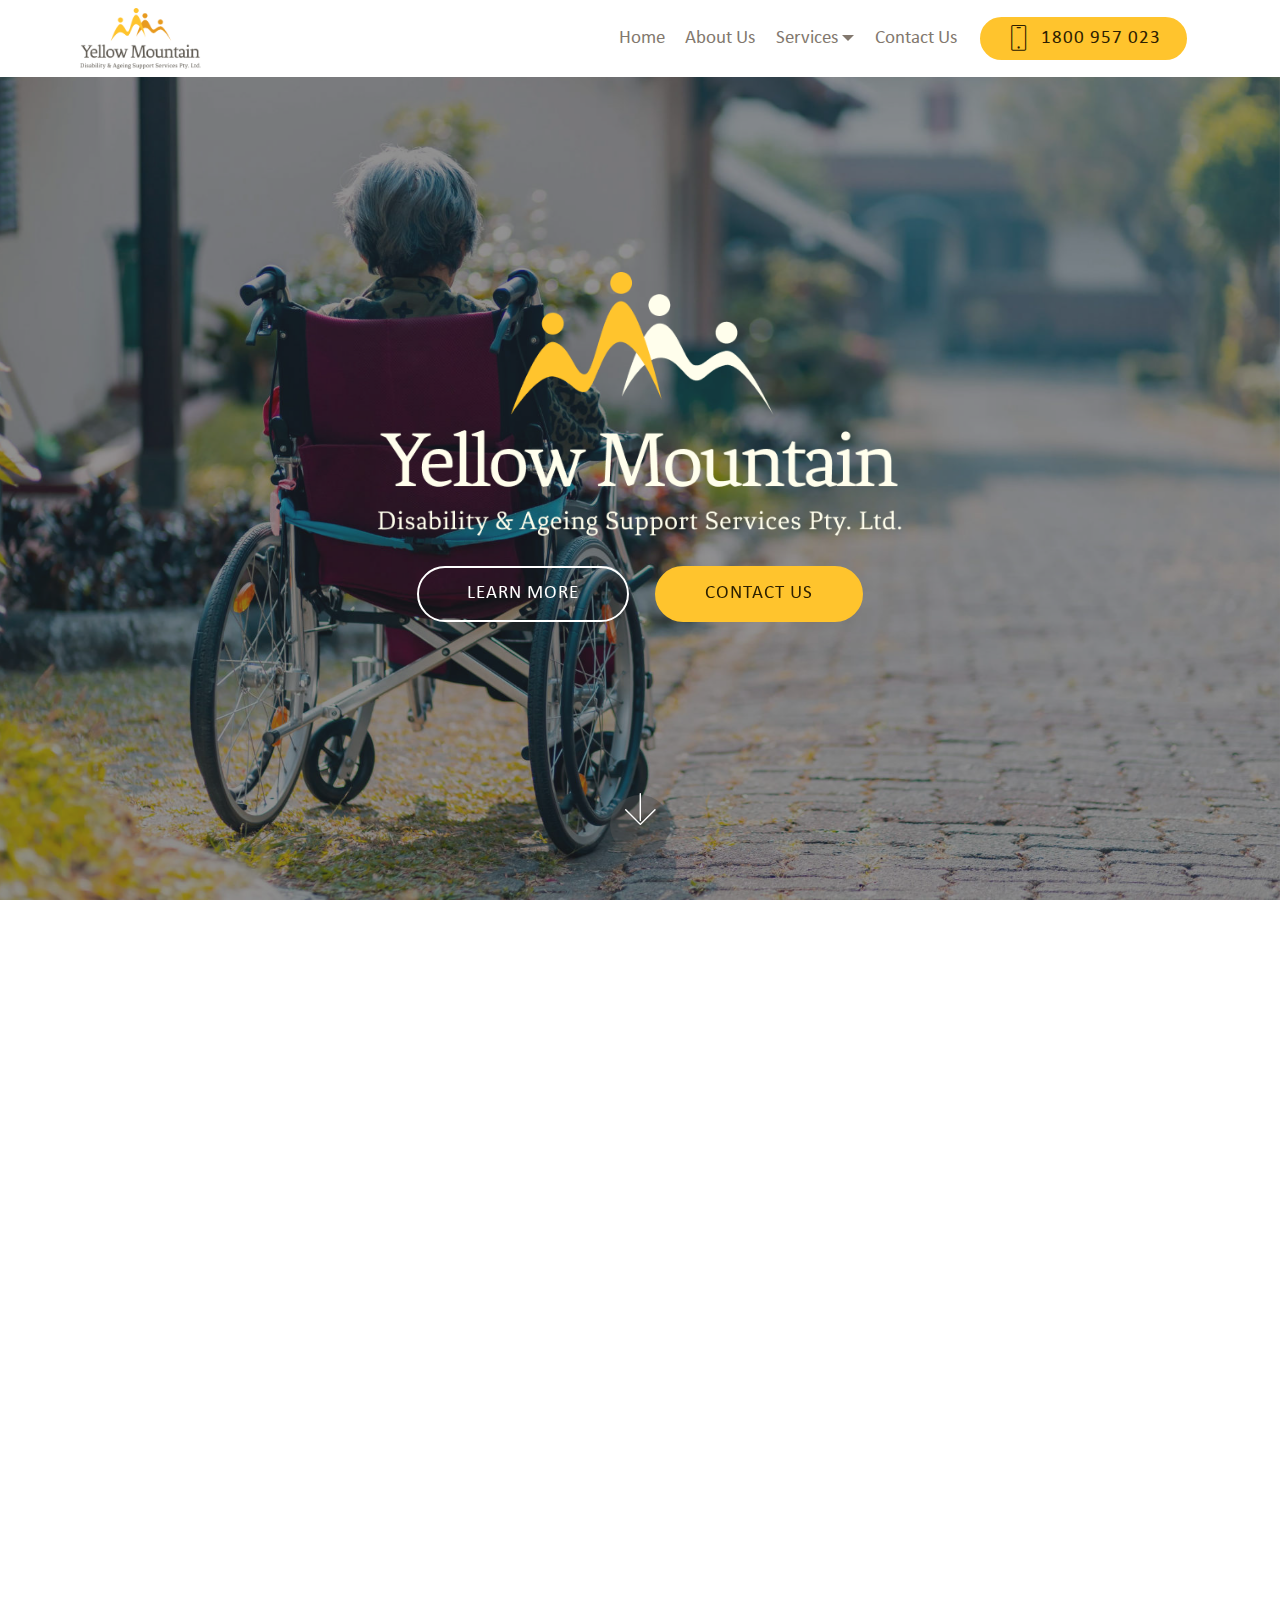
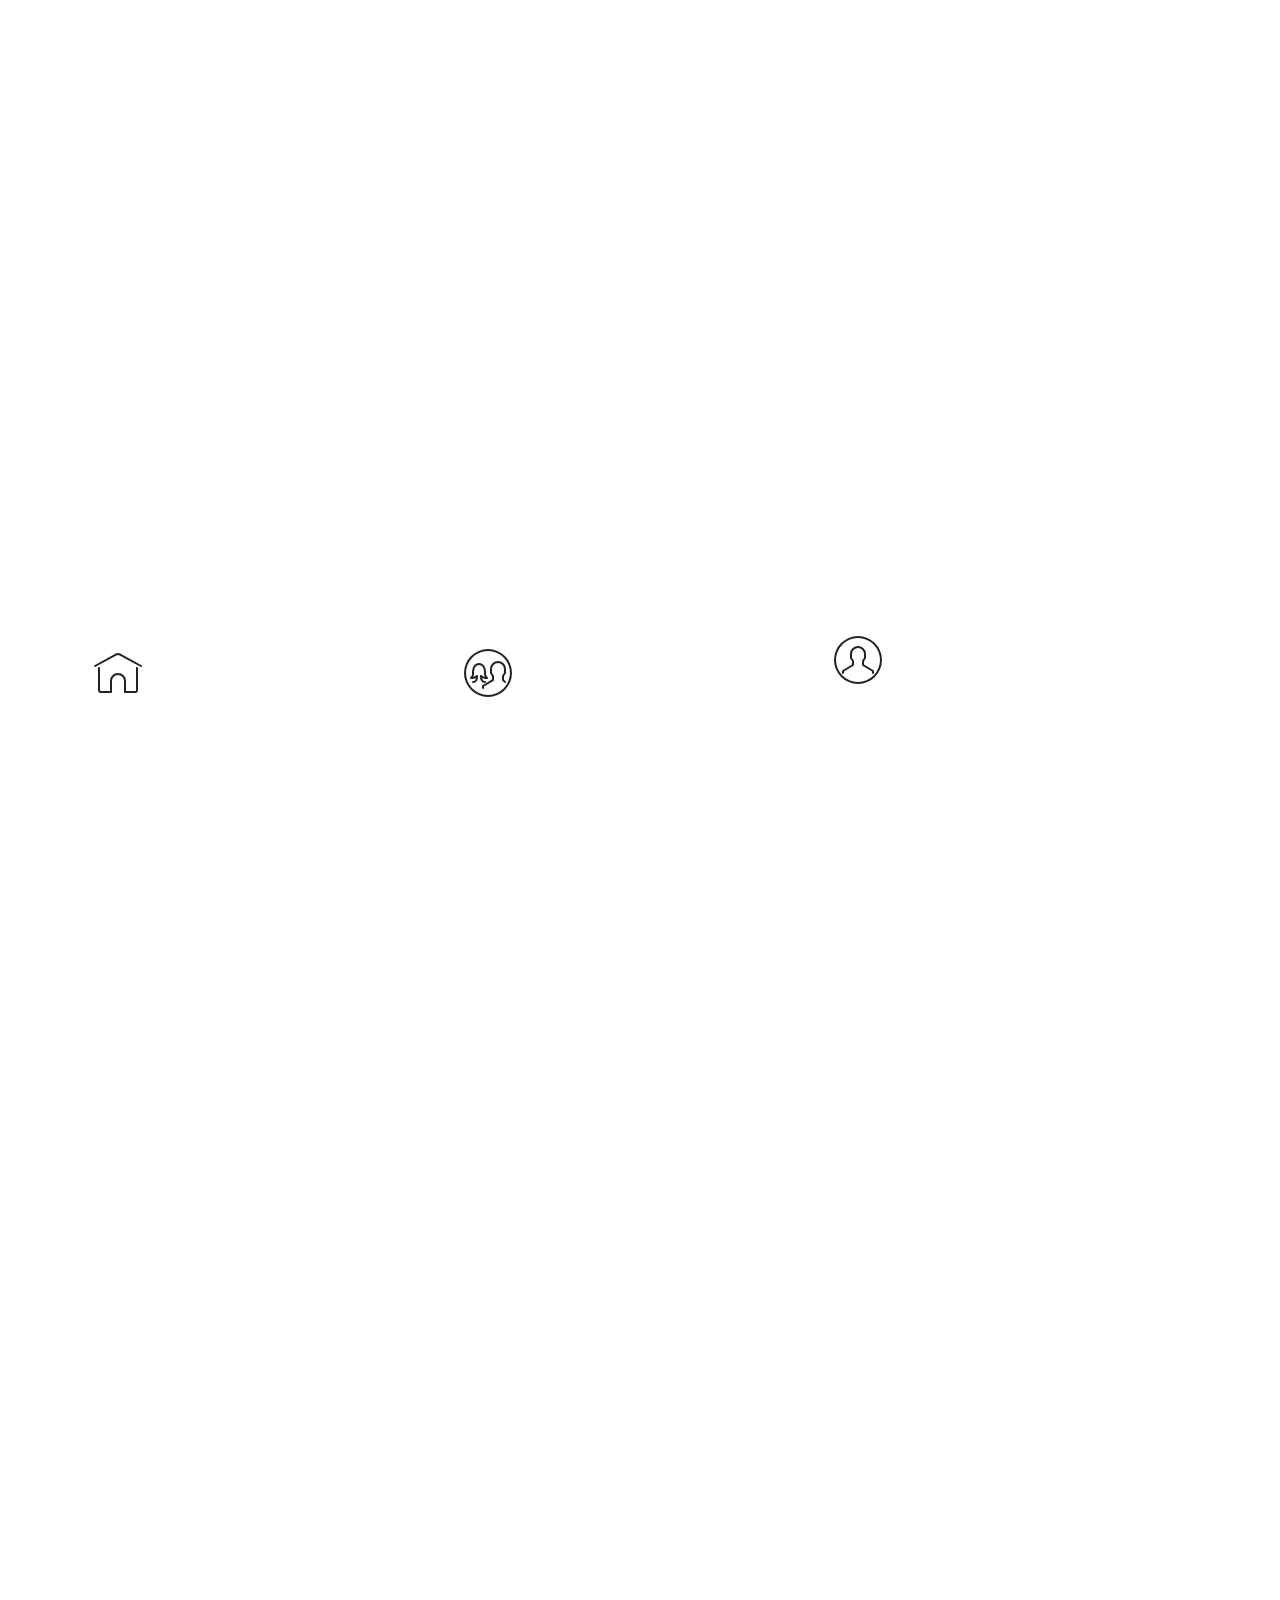
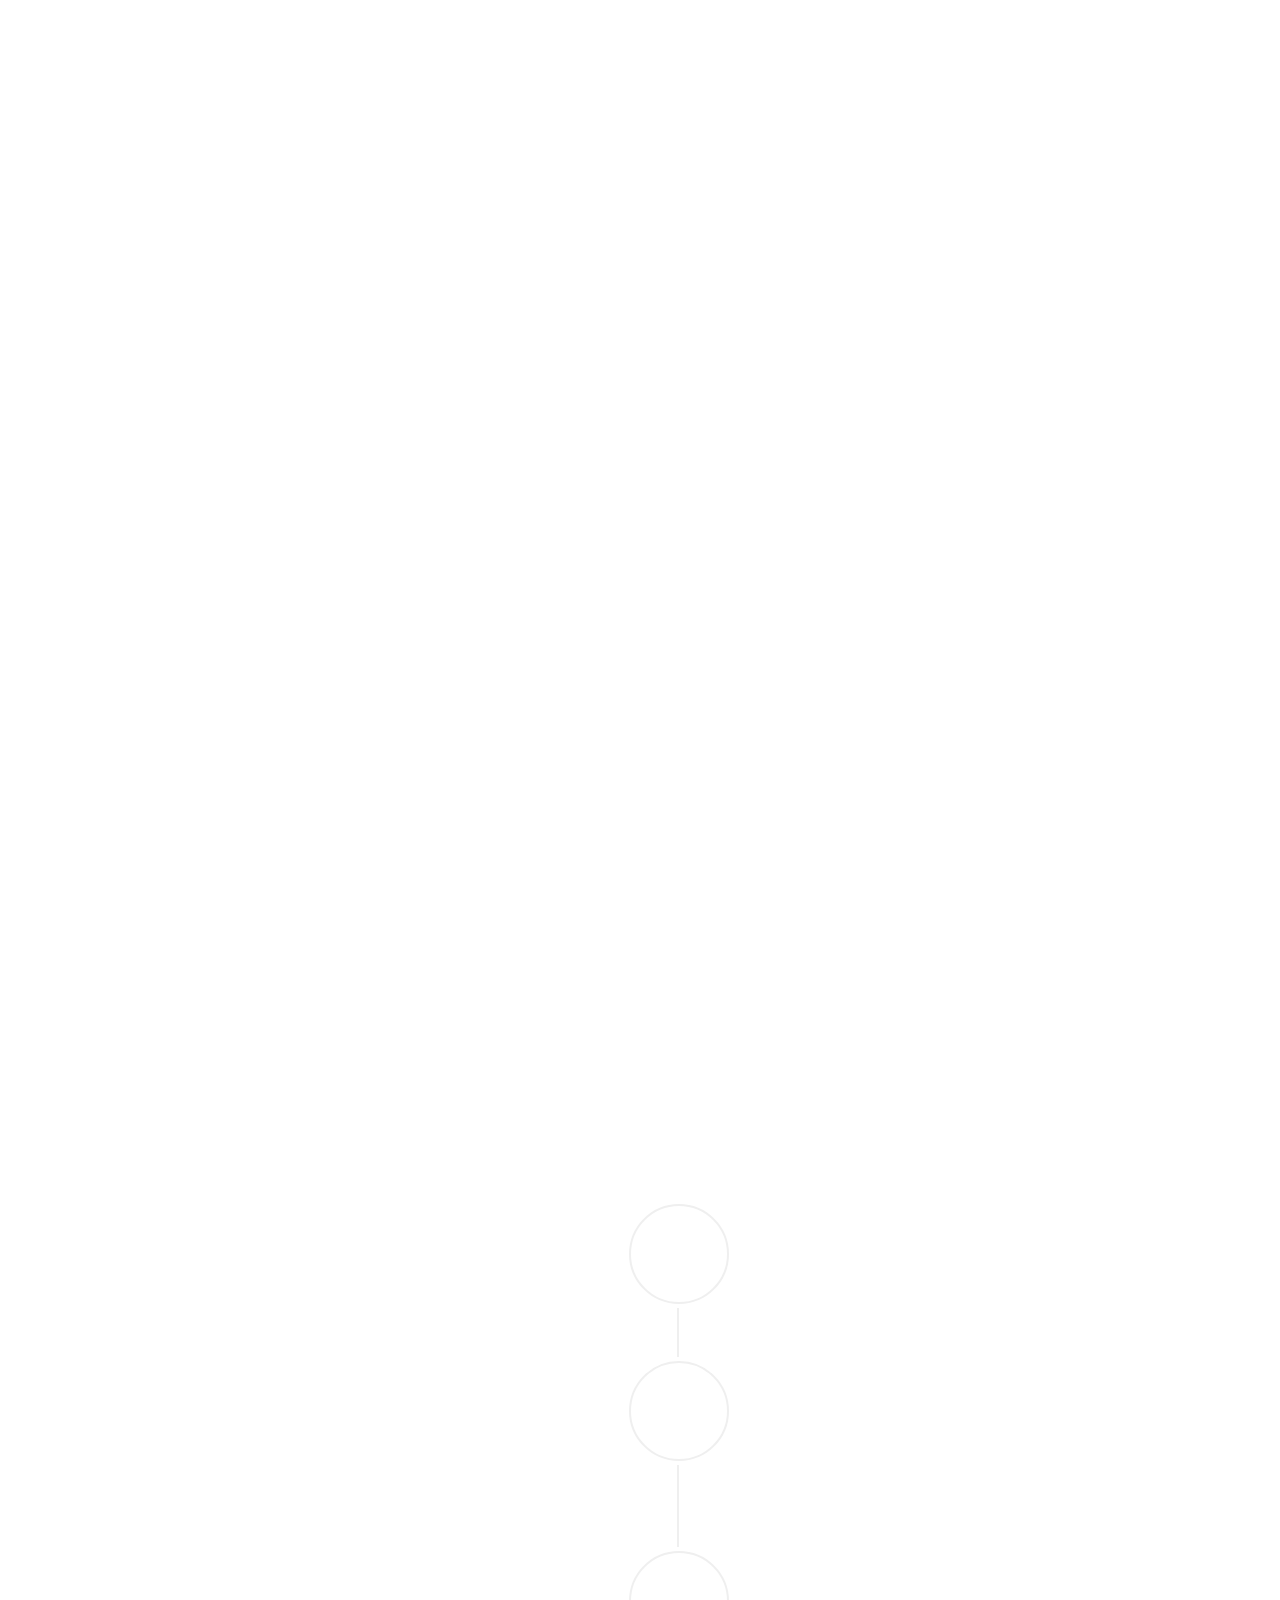
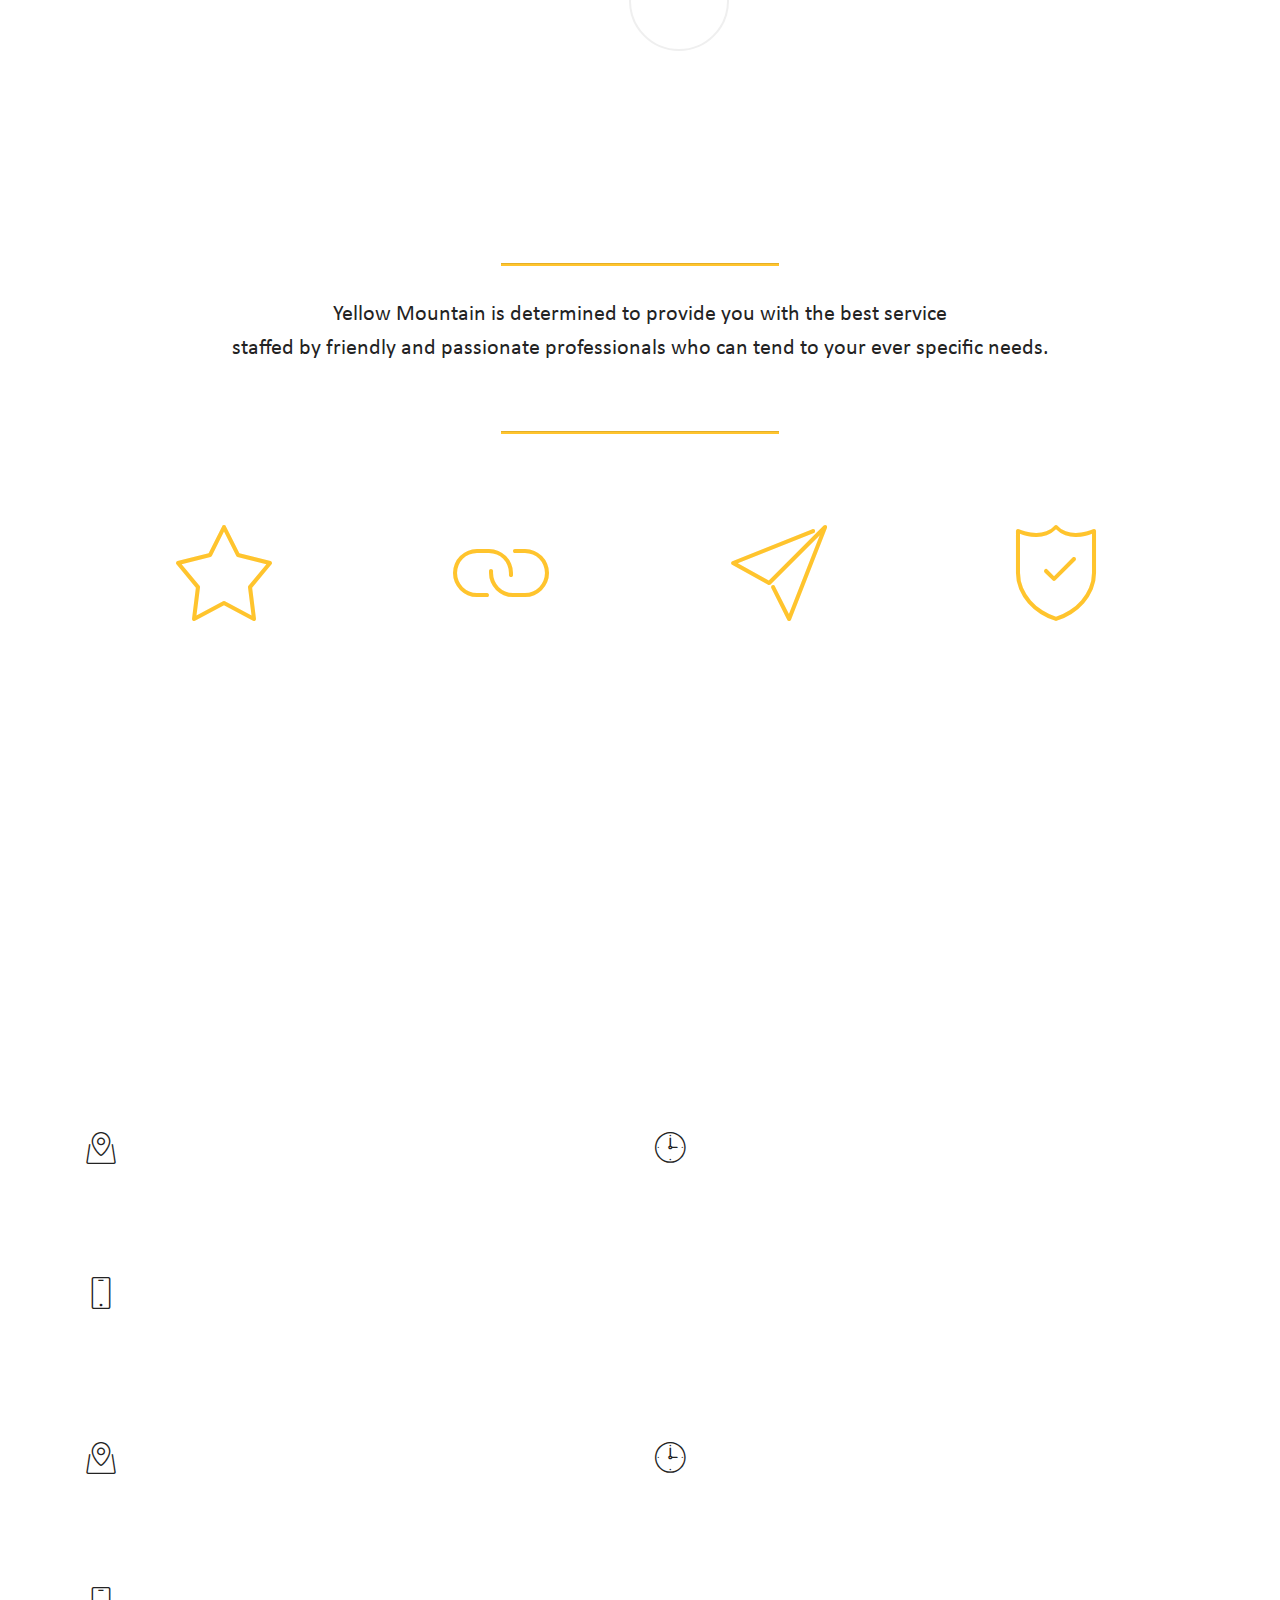
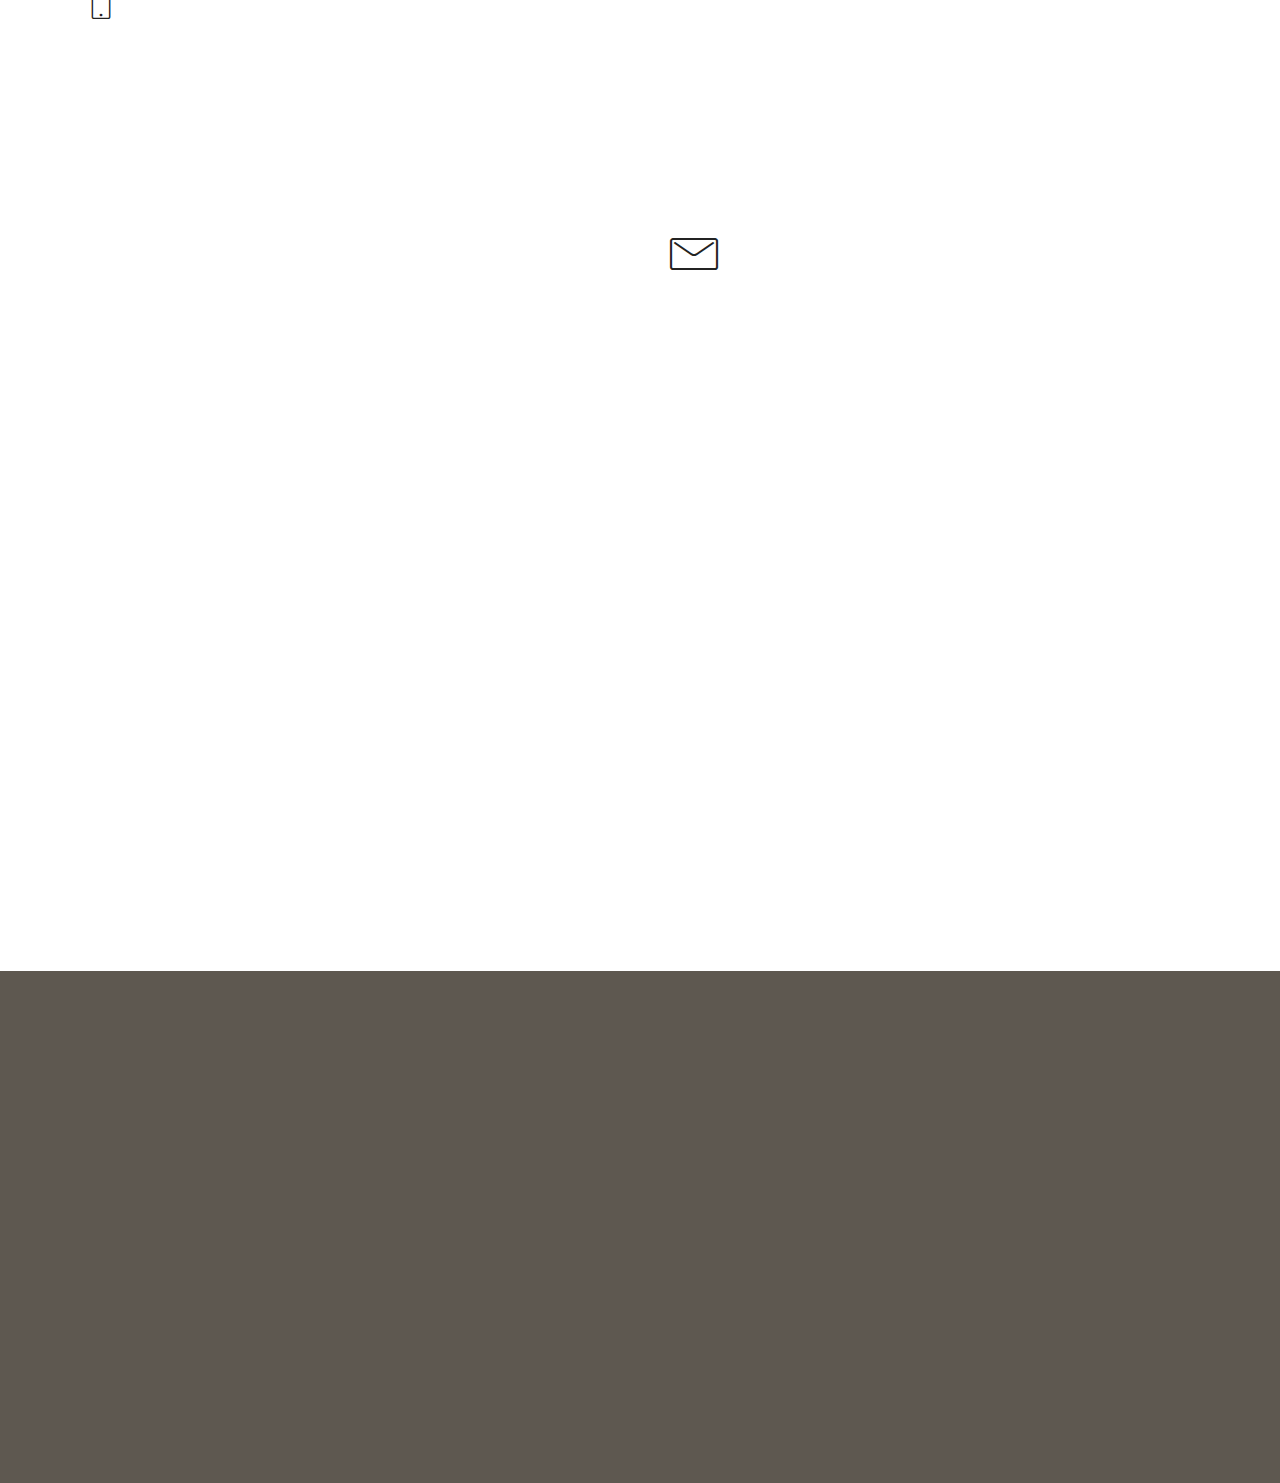
<file: index.html>
<!DOCTYPE html>
<html  >
<head>
  <!-- Site made with Mobirise Website Builder v4.12.4, https://mobirise.com -->
  <meta charset="UTF-8">
  <meta http-equiv="X-UA-Compatible" content="IE=edge">
  <meta name="generator" content="Mobirise v4.12.4, mobirise.com">
  <meta name="viewport" content="width=device-width, initial-scale=1, minimum-scale=1">
  <link rel="shortcut icon" href="assets/images/yellow-mountain-icon-128x75.png" type="image/x-icon">
  <meta name="description" content="">
  
  
  <title>Home</title>
  <link rel="stylesheet" href="assets/web/assets/mobirise-icons/mobirise-icons.css">
  <link rel="stylesheet" href="assets/bootstrap/css/bootstrap.min.css">
  <link rel="stylesheet" href="assets/bootstrap/css/bootstrap-grid.min.css">
  <link rel="stylesheet" href="assets/bootstrap/css/bootstrap-reboot.min.css">
  <link rel="stylesheet" href="assets/socicon/css/styles.css">
  <link rel="stylesheet" href="assets/dropdown/css/style.css">
  <link rel="stylesheet" href="assets/animatecss/animate.min.css">
  <link rel="stylesheet" href="assets/tether/tether.min.css">
  <link rel="stylesheet" href="assets/theme/css/style.css">
  <link href="assets/fonts/style.css" rel="stylesheet">
  <link rel="preload" as="style" href="assets/mobirise/css/mbr-additional.css"><link rel="stylesheet" href="assets/mobirise/css/mbr-additional.css" type="text/css">
  
  
  
</head>
<body>
  <section class="menu cid-s7jUooepCC" once="menu" id="menu2-0">

    

    <nav class="navbar navbar-expand beta-menu navbar-dropdown align-items-center navbar-fixed-top navbar-toggleable-sm">
        <button class="navbar-toggler navbar-toggler-right" type="button" data-toggle="collapse" data-target="#navbarSupportedContent" aria-controls="navbarSupportedContent" aria-expanded="false" aria-label="Toggle navigation">
            <div class="hamburger">
                <span></span>
                <span></span>
                <span></span>
                <span></span>
            </div>
        </button>
        <div class="menu-logo">
            <div class="navbar-brand">
                <span class="navbar-logo">
                    <a href="index.html">
                        <img src="assets/images/group-14-296x149.png" alt="yellow-mountain" title="yellow-mountain" style="height: 3.8rem;">
                    </a>
                </span>
                
            </div>
        </div>
        <div class="collapse navbar-collapse" id="navbarSupportedContent">
            <ul class="navbar-nav nav-dropdown" data-app-modern-menu="true"><li class="nav-item">
                    <a class="nav-link link text-info display-4" href="index.html">
                        Home</a>
                </li><li class="nav-item"><a class="nav-link link text-info display-4" href="index.html#step3-42">
                        About Us</a></li><li class="nav-item dropdown"><a class="nav-link link dropdown-toggle text-info display-4" href="index.html#content4-g" data-toggle="dropdown-submenu" aria-expanded="false">
                        Services
                    </a><div class="dropdown-menu"><a class="dropdown-item text-info display-4" href="disability-support-services.html">Disability Support Services</a><a class="dropdown-item text-info display-4" href="ageing-support-services.html">Ageing Support Services</a><a class="dropdown-item text-info display-4" href="domestic-assistance-services.html">Domestic Assistance</a><a class="dropdown-item text-info display-4" href="transportation-services.html">Transportation</a><a class="dropdown-item text-info display-4" href="lawn-maintenance-services.html">Lawn Maintenance</a><a class="dropdown-item text-info display-4" href="supported-independent-living.html">Supported Independent Living</a></div></li>
                <li class="nav-item"><a class="nav-link link text-info display-4" href="index.html#form4-a">Contact Us
                    </a></li></ul>
            <div class="navbar-buttons mbr-section-btn"><a class="btn btn-sm btn-secondary display-4" href="tel:1800 957 023">
                    <span class="btn-icon mbri-mobile mbr-iconfont mbr-iconfont-btn">
                    </span>
                    1800 957 023</a></div>
        </div>
    </nav>
</section>

<section class="engine"><a href="https://mobirise.info/m">web design templates</a></section><section class="cid-s7jW5n0Xij mbr-fullscreen mbr-parallax-background" id="header2-1">

    

    <div class="mbr-overlay" style="opacity: 0.5; background-color: rgb(35, 35, 35);"></div>

    <div class="container align-center">
        <div class="row justify-content-md-center">
            <div class="mbr-white col-md-10">
                  <figure class="mbr-figure container">
            <div class="image-block" style="width: 59%;">
                <img src="assets/images/full-logo-light-621x312.png" width="700" alt="Yellow Mountain" title="">
          
            </div>
    </figure>
                
                <h3 class="mbr-section-subtitle align-center mbr-light pb-3 mbr-fonts-style display-2"></h3>
                
                <div class="mbr-section-btn"><a class="btn btn-md btn-white-outline display-4" href="index.html#content4-g">LEARN MORE</a>
                    <a class="btn btn-md btn-secondary display-4" href="index.html#form4-a">CONTACT US</a></div>
            </div>
        </div>
    </div>
    <div class="mbr-arrow hidden-sm-down" aria-hidden="true">
        <a href="#next">
            <i class="mbri-down mbr-iconfont"></i>
        </a>
    </div>
</section>

<section class="mbr-section content4 cid-s7jZwQz2bv" id="content4-2">

    

    <div class="container">
        <div class="media-container-row">
            <div class="title col-12 col-md-8">
                <h2 class="align-center pb-3 mbr-fonts-style display-2"><strong>We’ll take care of the things you need so you can enjoy more in life 
</strong><div><br></div></h2>
                <h3 class="mbr-section-subtitle align-center mbr-light mbr-fonts-style display-7"><div>Yellow Mountain offers <strong>specialized support</strong> to help the <strong>elderly </strong>and <strong>people with</strong> <strong>any disability </strong>live a normal life and reach their goals.</div><br><strong>Getting the support you need when you need</strong>&nbsp;is important irregardless of age. Your needs may change overtime and you may need services that are tailored to provide the care and support you require.<br><div><br></div></h3>
                
            </div>
        </div>
    </div>
</section>

<section class="features14 cid-sp3UeLDbB6" id="features14-3s">
    
    

    
    <div class="container align-center">
        <h2 class="mbr-section-title pb-3 mbr-fonts-style display-2">New Services</h2>
        <h3 class="mbr-section-subtitle pb-5 mbr-fonts-style display-7">We are happy to announce that we now provide Supported Independent Living (SIL) at our two new homes located at Riverstone, NSW for participants who would need help or support to live as independently as possible.<br></h3>
        <div class="media-container-column">
            <div class="row justify-content-center">
                <div class="card p-4 col-12 col-md-6 col-lg-4">
                    <div class="media pb-3">
                        <div class="card-img align-self-center">
                            <span class="mbr-iconfont mbri-home"></span>
                        </div>
                        <div class="media-body">
                            <h4 class="card-title py-2 align-left mbr-fonts-style display-5">Supported Independent Living (SIL) &amp; Accomodation&nbsp;</h4>
                        </div>
                    </div>                
                    <div class="card-box align-left">
                        <p class="mbr-text mbr-fonts-style display-7"></p>
                    </div>
                </div>

                <div class="card p-4 col-12 col-md-6 col-lg-4">
                <div class="media pb-3">
                    <div class="card-img align-self-center">
                        <span class="mbr-iconfont mbri-users"></span>
                    </div>
                    <div class="media-body">
                        <h4 class="card-title py-2 align-left mbr-fonts-style display-5">Children's Service &amp; After School Care &amp; Vacation Care</h4>
                    </div>
                </div>
                    <div class="card-box align-left">
                        <p class="mbr-text mbr-fonts-style display-7"></p>
                    </div>
                </div>

                <div class="card p-4 col-12 col-md-6 col-lg-4">
                <div class="media pb-3">
                    <div class="card-img align-self-center">
                        <span class="mbr-iconfont mbri-user"></span>
                    </div>
                    <div class="media-body">
                        <h4 class="card-title py-2 align-left mbr-fonts-style display-5">Independent Living Options (ILO)&nbsp;</h4>
                    </div>
                </div>
                    <div class="card-box align-left">
                        <p class="mbr-text mbr-fonts-style display-7"></p>
                    </div>
                </div>

                
            </div>
            <div class="media-container-row image-row">
                <div class="mbr-figure" style="width: 100%;">
                    <img src="assets/images/supported-independent-living-home-1067x600.jpg" alt="supported-independent-living" title="supported-independent-living">
                </div>
            </div>
        </div>
    </div>
</section>

<section class="mbr-section article content1 cid-sp3V0FsDL9" id="content1-3t">
    
     

    <div class="container">
        <div class="media-container-row">
            <div class="mbr-text col-12 mbr-fonts-style display-7 col-md-8"><p><strong>More info: 
</strong></p><p>To find out more about SIL/ILO or to complete an expression of interest please email Richard Virginiza at info@yellowmountain.com.au</p></div>
        </div>
    </div>
</section>

<section class="mbr-section content4 cid-s7k5sPWfAl" id="content4-g">

    

    <div class="container">
        <div class="media-container-row">
            <div class="title col-12 col-md-8">
                <h2 class="align-center pb-3 mbr-fonts-style display-5"><strong>
                    We offer a range of services</strong></h2>
                <h3 class="mbr-section-subtitle align-center mbr-light mbr-fonts-style display-7">
                    Delivered to you by our reliable staff, <br>these are some of the services we can offer you.<br><br><br></h3>
                
            </div>
        </div>
    </div>
</section>

<section class="features2 cid-s7k85gR5Nz" id="features2-k">

    

    
    
    <div class="container">
        <div class="media-container-row">
            <div class="card p-3 col-12 col-md-6 col-lg-4">
                <div class="card-wrapper">
                    <div class="card-img">
                        <img src="assets/images/disability-676x461.jpg" alt="disability-services" title="disability-services">
                    </div>
                    <div class="card-box">
                        <h4 class="card-title pb-3 mbr-fonts-style display-5"><strong>
                            Disability Support Serivces</strong></h4>
                        <p class="mbr-text mbr-fonts-style display-7">Whether you are a high maintenance patient, or in need of casual supports, we can arrange our highly trained staff to provide support to you in your own home or in a shared living space.&nbsp;<br><br><br></p>
                    </div>
                </div>
            </div>

            <div class="card p-3 col-12 col-md-6 col-lg-4">
                <div class="card-wrapper">
                    <div class="card-img">
                        <img src="assets/images/elderly-care-676x451.jpeg" alt="aged-care" title="aged-care">
                    </div>
                    <div class="card-box ">
                        <h4 class="card-title pb-3 mbr-fonts-style display-5"><strong>Ageing Support Services</strong></h4>
                        <p class="mbr-text mbr-fonts-style display-7">We can provide you with the services you need to live more independently. Whether it's to aid with everyday tasks or personal care, we can help with improving the quality of your lifestyle.&nbsp;<br><br><br></p>
                    </div>
                </div>
            </div>

            <div class="card p-3 col-12 col-md-6 col-lg-4">
                <div class="card-wrapper">
                    <div class="card-img">
                        <img src="assets/images/dust-pan-676x1016.jpeg" alt="domestic-assistance" title="domestic-assistance">
                    </div>
                    <div class="card-box">
                        <h4 class="card-title pb-3 mbr-fonts-style display-5"><strong>
                            Domestic Assistance</strong></h4>
                        <p class="mbr-text mbr-fonts-style display-7">We can arrange to do household chores for you and maintain the cleanliness and safety of your home. From dish washing in the kitchen, to dusting around the living room, to ironing your clothes, to cleaning your toilet and bathroom, we got you covered.&nbsp;<br><br><br></p>
                    </div>
                </div>
            </div>

            
        </div>
    </div>
</section>

<section class="features2 cid-s7kC1Od3dr" id="features2-l">

    

    
    
    <div class="container">
        <div class="media-container-row">
            <div class="card p-3 col-12 col-md-6 col-lg-4">
                <div class="card-wrapper">
                    <div class="card-img">
                        <img src="assets/images/disability-transport-676x493.jpeg" alt="disability-transportation" title="disability-transportation">
                    </div>
                    <div class="card-box">
                        <h4 class="card-title pb-3 mbr-fonts-style display-5"><strong>
                            Community Access</strong></h4>
                        <p class="mbr-text mbr-fonts-style display-7">We can help you reach your appointments and provide you with access to the community. Our competent drivers will take you where you need to be, when you need to be there. Our purpose-built vehicles are wheelchair accessible and can accomade your special needs</p>
                    </div>
                </div>
            </div>

            <div class="card p-3 col-12 col-md-6 col-lg-4">
                <div class="card-wrapper">
                    <div class="card-img">
                        <img src="assets/images/gardening-tools-676x507.jpeg" alt="lawn-maintenance-service" title="lawn-maintenance-service">
                    </div>
                    <div class="card-box ">
                        <h4 class="card-title pb-3 mbr-fonts-style display-5"><strong>Gardening &amp; Lawn Maintenance
</strong></h4>
                        <p class="mbr-text mbr-fonts-style display-7">Our diligent staff can regularly trim and maintain your lawns, water your garden, and remove any foliage and waste around. &nbsp;<br><br><br></p>
                    </div>
                </div>
            </div>

            <div class="card p-3 col-12 col-md-6 col-lg-4">
                <div class="card-wrapper">
                    <div class="card-img">
                        <img src="assets/images/vacuum-676x451.jpeg" alt="aged-care" title="aged-care">
                    </div>
                    <div class="card-box">
                        <h4 class="card-title pb-3 mbr-fonts-style display-5"><strong>
                            Carpet &amp; Window Cleaning</strong></h4>
                        <p class="mbr-text mbr-fonts-style display-7">We can clean your carpet and have it smelling fresh again with our professional carpet cleaning equipment and our well trained staff, we can rid your carpet of any gunk or stain it might have accumulated over the years.&nbsp;<br><br><br></p>
                    </div>
                </div>
            </div>

            
        </div>
    </div>
</section>

<section class="step3 cid-spU1CIiRF9" id="step3-42">

    

    
    
    <div class="container">
        <h2 class="mbr-section-title pb-3 mbr-fonts-style align-center display-2"><strong>
            About us</strong></h2>
        
        <div class="media-container-row">
            <div class="media-block" style="width: 49%;">
                <div class="mbr-figure">
                    <img src="assets/images/telescope-with-logopng-1024x930.png" alt="telescope" title="telescope">
                </div>
            </div>
            <div class="step-container">
                <div class="card separline pb-4">
                    <div class="step-element d-flex">
                        <div class="step-wrapper pr-3">
                            <div class="step d-flex align-items-center justify-content-center">
                                <img class="my-image" src="assets/images/binoculars-76x46.png" alt="binoculars-icon" title="binoculars-icon">
                            </div>
                        </div>          
                        <div class="step-text-content">
                            <h4 class="mbr-step-title pb-3 mbr-fonts-style display-5"><strong>Vision</strong></h4>
                            <p class="mbr-step-text mbr-fonts-style display-7">To have contributed to a more equitable society where more people can thrive &nbsp;&nbsp;<br></p>
                        </div>
                    </div>
                </div>

                <div class="card separline pb-4">
                    <div class="step-element d-flex">
                        <div class="step-wrapper pr-3">
                            <div class="step d-flex align-items-center justify-content-center">
                                    <img class="my-image" src="assets/images/mission-67x71.png" alt="mission-icon" title="mission-icon">
                            </div>
                        </div>          
                        <div class="step-text-content">
                            <h4 class="mbr-step-title pb-3 mbr-fonts-style display-5"><strong>Mission</strong></h4>
                            <p class="mbr-step-text mbr-fonts-style display-7">To create a profound and positive impact on the lives of people who are ageing in community or have a disability.&nbsp;<br></p>
                        </div>
                    </div>
                </div>

                <div class="card">
                    <div class="step-element d-flex">
                        <div class="step-wrapper pr-3">
                            <div class="step d-flex align-items-center justify-content-center">
                                     <img class="my-image" src="assets/images/purpose-large-59x59.png" alt="binoculars-icon" title="binoculars-icon">
                            </div>
                        </div>          
                        <div class="step-text-content">
                            <h4 class="mbr-step-title pb-3 mbr-fonts-style display-5"><strong>Purpose
                            </strong></h4>
                            <p class="mbr-step-text mbr-fonts-style display-7">Empower people in our community to effect access, equity and inclusion&nbsp;<br></p>
                        </div>
                    </div>
                </div>

                

                

                

                

                

                
            </div>
        </div>
    </div>
</section>

<section class="mbr-section content4 cid-s7kEmZ4VUD" id="content4-o">

    

    <div class="container">
        <div class="media-container-row">
            <div class="title col-12 col-md-8">
                <h2 class="align-center pb-3 mbr-fonts-style display-2"><strong>Professionalism and Care</strong></h2>
                
                
            </div>
        </div>
    </div>
</section>

<section class="mbr-section article content9 cid-s7kEjv9wMo" id="content9-n">
    
     

    <div class="container">
        <div class="inner-container" style="width: 100%;">
            <hr class="line" style="width: 25%;">
            <div class="section-text align-center mbr-fonts-style display-7">Yellow Mountain is determined to provide you with the best service<br>staffed by friendly and passionate professionals who can tend to your ever specific needs.<br><div><br></div></div>
            <hr class="line" style="width: 25%;">
        </div>
        </div>
</section>

<section class="features1 cid-s7kE5wSW1Y" id="features1-m">
    
    

    
    <div class="container">
        <div class="media-container-row">

            <div class="card p-3 col-12 col-md-6 col-lg-3">
                <div class="card-img pb-3">
                    <span class="mbr-iconfont mbri-star" style="color: rgb(255, 196, 45); fill: rgb(255, 196, 45);"></span>
                </div>
                <div class="card-box">
                    <h4 class="card-title py-3 mbr-fonts-style display-5"><strong>
                        Provide High End Support</strong></h4>
                    <p class="mbr-text mbr-fonts-style display-7">
                        Health Care services to all who require it, going above and beyond to provide the finest care possible.
                    </p>
                </div>
            </div>

            <div class="card p-3 col-12 col-md-6 col-lg-3">
                <div class="card-img pb-3">
                    <span class="mbr-iconfont mbri-link" style="color: rgb(255, 196, 45); fill: rgb(255, 196, 45);"></span>
                </div>
                <div class="card-box">
                    <h4 class="card-title py-3 mbr-fonts-style display-5"><strong>
                        Bridge The Gap</strong></h4>
                    <p class="mbr-text mbr-fonts-style display-7">This exists between many other healthcare facilities and the personalised services we daily provide to disabled and elderly clients.
                    </p>
                </div>
            </div>

            <div class="card p-3 col-12 col-md-6 col-lg-3">
                <div class="card-img pb-3">
                    <span class="mbr-iconfont mbri-paper-plane" style="color: rgb(255, 196, 45); fill: rgb(255, 196, 45);"></span>
                </div>
                <div class="card-box">
                    <h4 class="card-title py-3 mbr-fonts-style display-5"><strong>
                        Nurture Your Future</strong></h4>
                    <p class="mbr-text mbr-fonts-style display-7">
                        We respect your goals and values, and will adopt methods we believe will cater to your needs and wishes.
                    </p>
                </div>
            </div>

            <div class="card p-3 col-12 col-md-6 col-lg-3">
                <div class="card-img pb-3">
                    <span class="mbr-iconfont mbri-protect" style="color: rgb(255, 196, 45); fill: rgb(255, 196, 45);"></span>
                </div>
                <div class="card-box">
                    <h4 class="card-title py-3 mbr-fonts-style display-5"><strong>
                        Ethics And Respect</strong></h4>
                    <p class="mbr-text mbr-fonts-style display-7">Our staff are trained to respect your wishes and requirements. It's about your satisfaction and your dignity.
                    </p>
                </div>
            </div>

        </div>

    </div>

</section>

<section class="mbr-section contacts3 cid-s7kH0o1EHN" id="contacts3-p">
    <!---->
    
    <!---->
    <!--Overlay-->
    
    <!--Container-->
    <div class="container">
        <div class="row">
            <!--Titles-->
            <div class="title col-12">
                <h2 class="align-left mbr-fonts-style display-1">
                    Our Branches</h2>
                
            </div>
            <div class="col-12">
                <div class="row">
                    <div class="col-12 col-md-6">
                        <div class="wrapper">
                            <span class="iconfont-wrapper">
                                <span class="amp-iconfont icon fa-thumbs-o-up fa mbri-map-pin"></span>
                            </span>
                            <div class="b-info b-adress">
                                <h5 class="align-left mbr-fonts-style display-5">
                                    Head Office</h5>
                                <p class="mbr-text align-left mbr-fonts-style display-7">Level 8, 121 Marcus Clarke Street Canberra ACT 2601<br></p>
                            </div>
                        </div>
                    </div>
                    <div class="col-12 col-md-6">
                        <div class="wrapper">
                            <span class="iconfont-wrapper">
                                <span class="amp-iconfont icon fa-phone fa mbri-clock"></span>
                            </span>
                            <div class="b-info b-phone">
                                <h5 class="align-left mbr-fonts-style display-5">
                                    Office Hours</h5>
                                <p class="mbr-text align-left mbr-fonts-style display-7">Monday - Friday&nbsp;<br>9 AM - 5 PM&nbsp;</p>
                            </div>
                        </div>
                    </div>
                    <div class="col-12 col-md-6">
                        <div class="wrapper">
                            <span class="iconfont-wrapper">
                                <span class="amp-iconfont icon fa-comment-o fa mbri-mobile"></span>
                            </span>
                            <div class="b-info b-mail">
                                <h5 class="align-left mbr-fonts-style display-5">
                                    Contact Number</h5>
                                <p class="mbr-text align-left mbr-fonts-style display-7">
                                    <a href="tel:+61 2 9907 8327">1800 957 023</a>
                                </p>
                            </div>
                        </div>
                    </div>
                    
                </div>
            </div>
        </div>
    </div>
</section>

<section class="mbr-section contacts3 cid-sp35TiiTG0" id="contacts3-3i">
    <!---->
    
    <!---->
    <!--Overlay-->
    
    <!--Container-->
    <div class="container">
        <div class="row">
            <!--Titles-->
            <div class="title col-12">
                
                
            </div>
            <div class="col-12">
                <div class="row">
                    <div class="col-12 col-md-6">
                        <div class="wrapper">
                            <span class="iconfont-wrapper">
                                <span class="amp-iconfont icon fa-thumbs-o-up fa mbri-map-pin"></span>
                            </span>
                            <div class="b-info b-adress">
                                <h5 class="align-left mbr-fonts-style display-5">
                                    Sydney Office</h5>
                                <p class="mbr-text align-left mbr-fonts-style display-7">6/540 Sydney Rd, Seaforth NSW 2092<br></p>
                            </div>
                        </div>
                    </div>
                    <div class="col-12 col-md-6">
                        <div class="wrapper">
                            <span class="iconfont-wrapper">
                                <span class="amp-iconfont icon fa-phone fa mbri-clock"></span>
                            </span>
                            <div class="b-info b-phone">
                                <h5 class="align-left mbr-fonts-style display-5">
                                    Office Hours</h5>
                                <p class="mbr-text align-left mbr-fonts-style display-7">Monday - Friday&nbsp;<br>9 AM - 5 PM&nbsp;</p>
                            </div>
                        </div>
                    </div>
                    <div class="col-12 col-md-6">
                        <div class="wrapper">
                            <span class="iconfont-wrapper">
                                <span class="amp-iconfont icon fa-comment-o fa mbri-mobile"></span>
                            </span>
                            <div class="b-info b-mail">
                                <h5 class="align-left mbr-fonts-style display-5">
                                    Contact Number</h5>
                                <p class="mbr-text align-left mbr-fonts-style display-7">
                                    <a href="tel:+61 2 9907 8327">1800 957 023</a>
                                </p>
                            </div>
                        </div>
                    </div>
                    
                </div>
            </div>
        </div>
    </div>
</section>

<section class="mbr-section form4 cid-s7k2sV7GzB" id="form4-a">

    

    
    <div class="container">
        <div class="row">
            <div class="col-md-6">
                <div class="google-map"><iframe frameborder="0" style="border:0" src="https://www.google.com/maps/embed?pb=!1m18!1m12!1m3!1d3257.126853239156!2d149.123676915909!3d-35.27797220099258!2m3!1f0!2f0!3f0!3m2!1i1024!2i768!4f13.1!3m3!1m2!1s0x6b164d42b835c74d%3A0x3211bc94b6dee3f4!2sLevel%208%2F121%20Marcus%20Clarke%20St%2C%20Canberra%20ACT%202600%2C%20Australia!5e0!3m2!1sen!2sph!4v1613356016811!5m2!1sen!2sph" allowfullscreen=""></iframe></div>
            </div>
            <div class="col-md-6">
                <h2 class="pb-3 align-left mbr-fonts-style display-2">
                    Drop a Line
                </h2>
                <div>
                    <div class="icon-block pb-3 align-left">
                        <span class="icon-block__icon">
                            <span class="mbri-letter mbr-iconfont"></span>
                        </span>
                        <h4 class="icon-block__title align-left mbr-fonts-style display-5">
                            Don't hesitate to contact us
                        </h4>
                    </div>
                    <div class="icon-contacts pb-3">
                        <h5 class="align-left mbr-fonts-style display-7">Come and talk to us about your specific needs or drop a line and we'll contact you!<br><br></h5>
                        <p class="mbr-text align-left mbr-fonts-style display-7">
                            Phone: 1800 957 023<br>
                            Email: info@yellowmountain.com.au</p>
                    </div>
                </div>
                <div data-form-type="formoid">
                    <!---Formbuilder Form--->
                    <form action="https://mobirise.com/" method="POST" class="mbr-form form-with-styler" data-form-title="Mobirise Form"><input type="hidden" name="email" data-form-email="true" value="axH+tafvH1/L52UWkwv9sfNC06CDoZ7gIy7PYJ9gSXHxrcNgQKOapURgxGd/1PCXBYAVBqx8Ojxx5XeA+OkQJa4hzCRqmldXtLjI0GmTJPm6u+cmUpsoIpDfHNrH7Q9r">
                        <div class="row">
                            <div hidden="hidden" data-form-alert="" class="alert alert-success col-12">We'll try to reach out to you soon!</div>
                            <div hidden="hidden" data-form-alert-danger="" class="alert alert-danger col-12">
                            </div>
                        </div>
                        <div class="dragArea row">
                            <div class="col-md-6  form-group" data-for="name">
                                <input type="text" name="name" placeholder="Your Name" data-form-field="Name" required="required" class="form-control input display-7" id="name-form4-a">
                            </div>
                            <div class="col-md-6  form-group" data-for="phone">
                                <input type="text" name="phone" placeholder="Phone" data-form-field="Phone" required="required" class="form-control input display-7" id="phone-form4-a">
                            </div>
                            <div data-for="email" class="col-md-12  form-group">
                                <input type="text" name="email" placeholder="Email" data-form-field="Email" class="form-control input display-7" required="required" id="email-form4-a">
                            </div>
                            <div data-for="message" class="col-md-12  form-group">
                                <textarea name="message" placeholder="Message" data-form-field="Message" class="form-control input display-7" id="message-form4-a"></textarea>
                            </div>
                            <div class="col-md-12 input-group-btn  mt-2 align-center"><button type="submit" class="btn btn-primary btn-form display-4">SEND MESSAGE</button></div>
                        </div>
                    </form><!---Formbuilder Form--->
                </div>
            </div>
        </div>
    </div>
</section>

<section class="footer4 cid-s7lqMq4a2V" id="footer4-1c">

    

    

    <div class="container">
        <div class="media-container-row content mbr-white">
            <div class="col-md-3 col-sm-4">
                <div class="mb-3 img-logo">
                    
                        <img src="assets/images/yellow-mountain-logo-small-1-192x105.png" alt="yellow-mountain" title="yellow-mountain">
                    
                </div>
                <p class="mb-3 mbr-fonts-style foot-title display-7">
                    Yellow Mountain: Disability and Ageing Support Services Pty. Ltd.<br>ABN :&nbsp; 645 142 954</p>
                <p class="mbr-text mbr-fonts-style mbr-links-column display-7">
                    <a href="index.html#content4-2" class="text-white">About Us</a>
                    <br><a href="index.html#content4-g" class="text-white">Services</a>
                    <br><a href="index.html#contacts3-p">Contact Us</a><br><br></p>
            </div>
            <div class="col-md-4 col-sm-8">
                <p class="mb-4 foot-title mbr-fonts-style display-7"></p>
                <p class="mbr-text mbr-fonts-style foot-text display-7">We are committed to providing assistance to the disabled and elderly,
<br>and are backed by an experienced group of hard-working professionals
<br><br></p>
            </div>
            <div class="col-md-4 offset-md-1 col-sm-12">
                <p class="mb-4 foot-title mbr-fonts-style display-7">
                    Want to contact us?</p>
                <p class="mbr-text mbr-fonts-style form-text display-7">Drop your email below and <br>we'll contact you!</p>
                <div class="media-container-column" data-form-type="formoid">
                    <!---Formbuilder Form--->
                    <form action="https://mobirise.com/" method="POST" class="mbr-form form-with-styler" data-form-title="Mobirise Form"><input type="hidden" name="email" data-form-email="true" value="wb59bKyVe2J15QxviAo/IDcVa+40HyUXuj+CLlJiRiXop2VMs3pD+RvFpASXejC9rUiukzGgOlPl7FZMeWE1VBSu3jUfQicXE30flxVUoAVJDQyZ8yOTXbK+4mUafnkS">
                        <div class="row form-inline justify-content-center">
                            <div hidden="hidden" data-form-alert="" class="alert alert-success col-12">We'll reach out to you soon!</div>
                            <div hidden="hidden" data-form-alert-danger="" class="alert alert-danger col-12">
                                                    </div>
                        </div>
                        <div class="dragArea row form-inline justify-content-center">
                            <div class="col-auto  form-group " data-for="email">
                                <input type="email" name="email" placeholder="Email" data-form-field="Email" required="required" class="form-control input-sm input-inverse my-2 display-7" id="email-footer4-1c">
                            </div>
                            <div class="col-auto  input-group-btn  m-2"><button type="submit" class="btn btn-primary m-0 display-4">Email Me!</button></div>
                        </div>
                    </form><!---Formbuilder Form--->
                </div>
                <p class="mb-4 mbr-fonts-style foot-title display-7">
                    <br><br>CONNECT WITH US
                </p>
                <div class="social-list pl-0 mb-0">
                        <div class="soc-item">
                            <a href="https://twitter.com/" target="_blank">
                                <span class="mbr-iconfont mbr-iconfont-social socicon-twitter socicon"></span>
                            </a>
                        </div>
                        <div class="soc-item">
                            <a href="https://www.facebook.com/" target="_blank">
                                <span class="mbr-iconfont mbr-iconfont-social socicon-facebook socicon"></span>
                            </a>
                        </div>
                        <div class="soc-item">
                            <a href="https://www.youtube.com/" target="_blank">
                                <span class="mbr-iconfont mbr-iconfont-social socicon-youtube socicon"></span>
                            </a>
                        </div>
                        <div class="soc-item">
                            <a href="https://instagram.com/" target="_blank">
                                <span class="mbr-iconfont mbr-iconfont-social socicon-instagram socicon"></span>
                            </a>
                        </div>
                        
                        
                </div>
            </div>
        </div>
        
    </div>
</section>


  <script src="assets/web/assets/jquery/jquery.min.js"></script>
  <script src="assets/popper/popper.min.js"></script>
  <script src="assets/bootstrap/js/bootstrap.min.js"></script>
  <script src="assets/smoothscroll/smooth-scroll.js"></script>
  <script src="assets/dropdown/js/nav-dropdown.js"></script>
  <script src="assets/dropdown/js/navbar-dropdown.js"></script>
  <script src="assets/touchswipe/jquery.touch-swipe.min.js"></script>
  <script src="assets/viewportchecker/jquery.viewportchecker.js"></script>
  <script src="assets/parallax/jarallax.min.js"></script>
  <script src="assets/tether/tether.min.js"></script>
  <script src="assets/theme/js/script.js"></script>
  <script src="assets/formoid/formoid.min.js"></script>
  
  
  <input name="animation" type="hidden">
  </body>
</html>
</file>
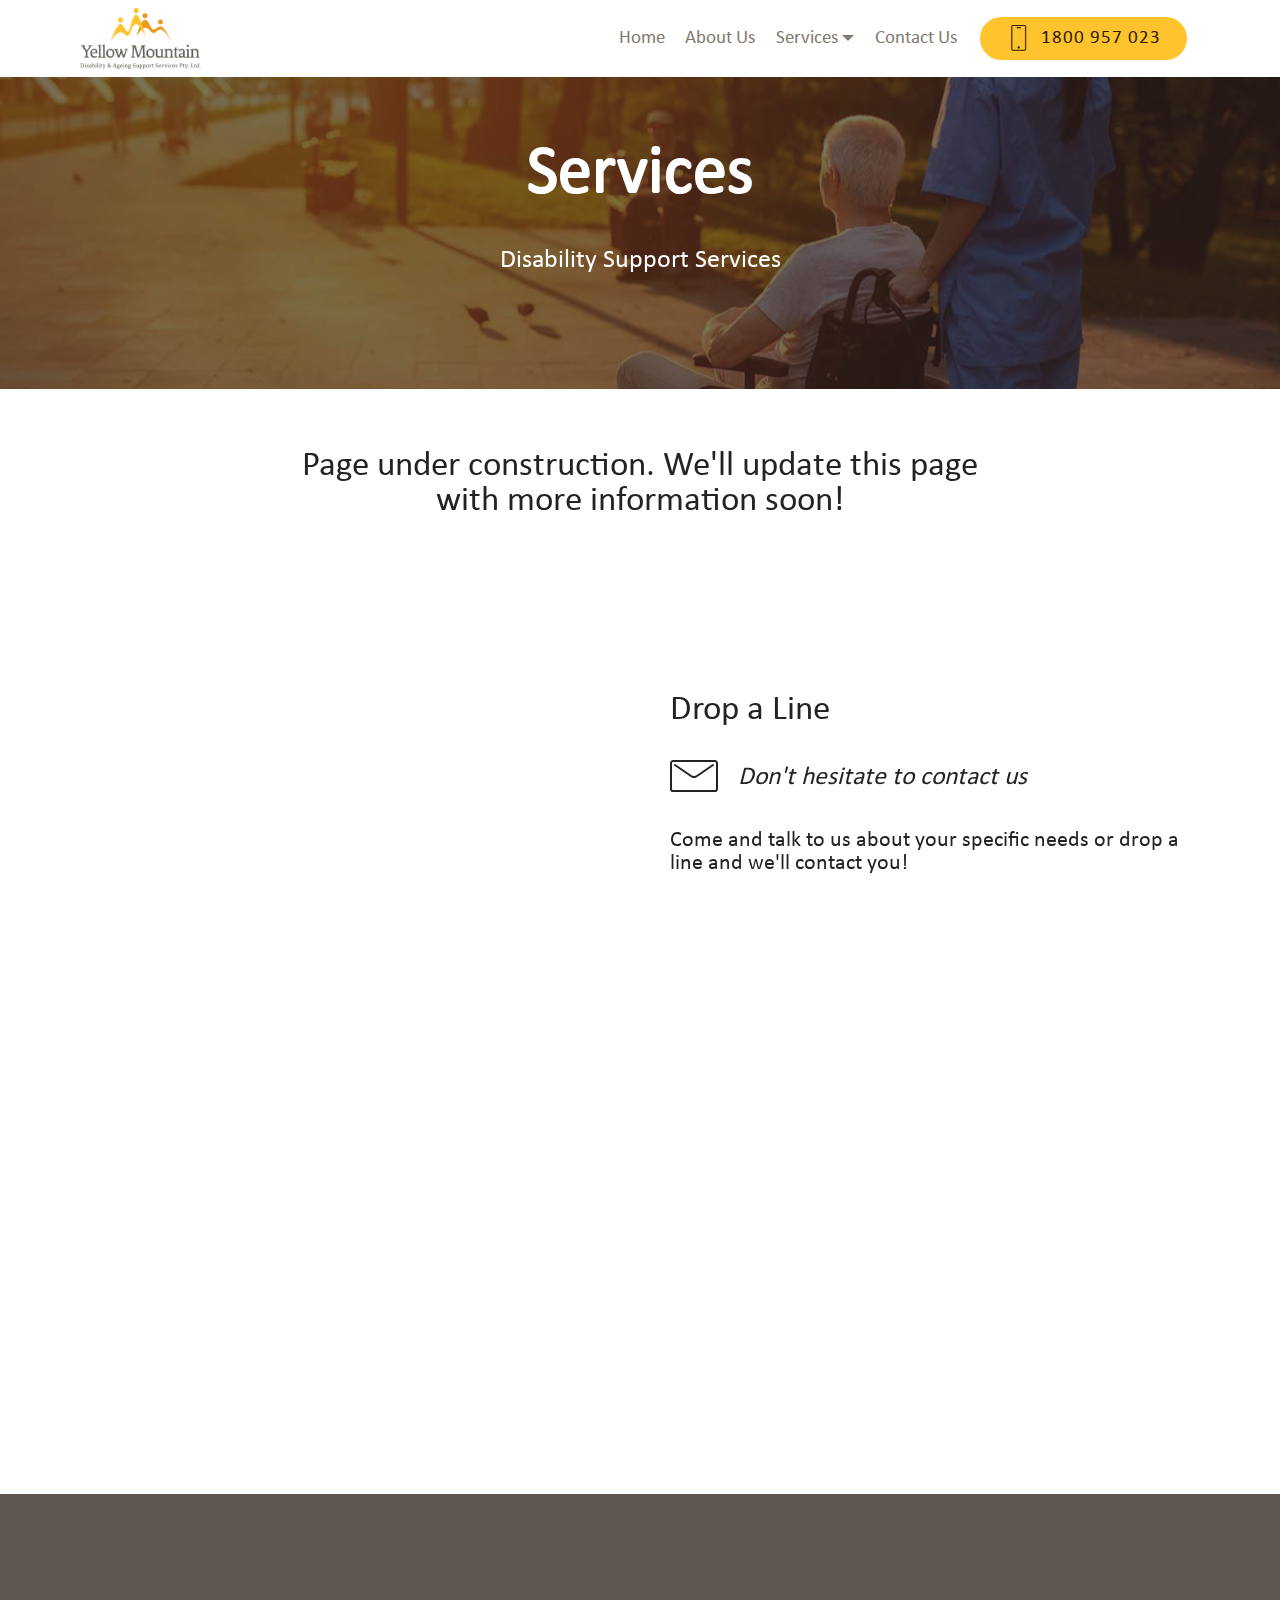
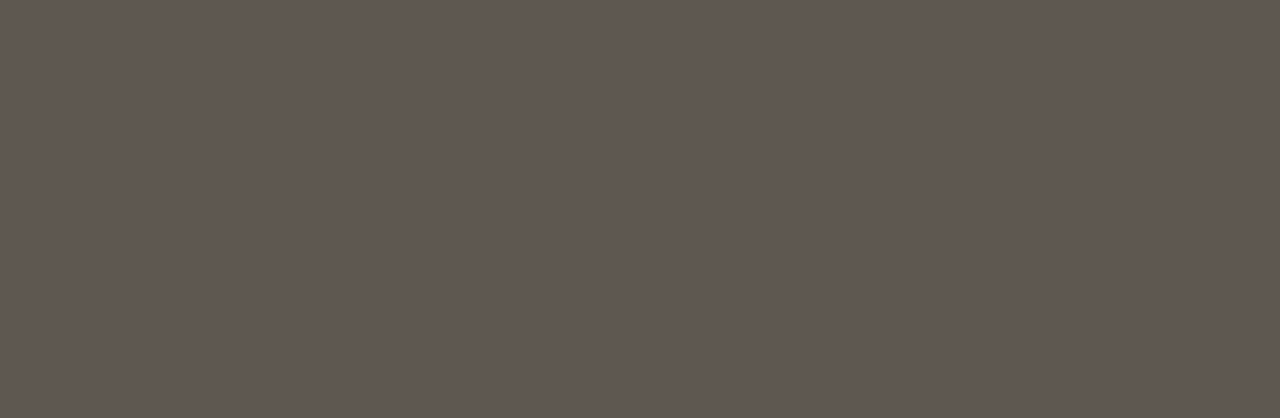
<file: ageing-support-services.html>
<!DOCTYPE html>
<html  >
<head>
  <!-- Site made with Mobirise Website Builder v4.12.4, https://mobirise.com -->
  <meta charset="UTF-8">
  <meta http-equiv="X-UA-Compatible" content="IE=edge">
  <meta name="generator" content="Mobirise v4.12.4, mobirise.com">
  <meta name="viewport" content="width=device-width, initial-scale=1, minimum-scale=1">
  <link rel="shortcut icon" href="assets/images/yellow-mountain-icon-128x75.png" type="image/x-icon">
  <meta name="description" content="Yellow Mountain offers a range of Ageing Support Services.">
  
  
  <title>Ageing Support Services</title>
  <link rel="stylesheet" href="assets/web/assets/mobirise-icons/mobirise-icons.css">
  <link rel="stylesheet" href="assets/bootstrap/css/bootstrap.min.css">
  <link rel="stylesheet" href="assets/bootstrap/css/bootstrap-grid.min.css">
  <link rel="stylesheet" href="assets/bootstrap/css/bootstrap-reboot.min.css">
  <link rel="stylesheet" href="assets/socicon/css/styles.css">
  <link rel="stylesheet" href="assets/dropdown/css/style.css">
  <link rel="stylesheet" href="assets/animatecss/animate.min.css">
  <link rel="stylesheet" href="assets/tether/tether.min.css">
  <link rel="stylesheet" href="assets/theme/css/style.css">
  <link href="assets/fonts/style.css" rel="stylesheet">
  <link rel="preload" as="style" href="assets/mobirise/css/mbr-additional.css"><link rel="stylesheet" href="assets/mobirise/css/mbr-additional.css" type="text/css">
  
  
  
</head>
<body>
  <section class="menu cid-s7lqVez1F4" once="menu" id="menu2-1f">

    

    <nav class="navbar navbar-expand beta-menu navbar-dropdown align-items-center navbar-fixed-top navbar-toggleable-sm">
        <button class="navbar-toggler navbar-toggler-right" type="button" data-toggle="collapse" data-target="#navbarSupportedContent" aria-controls="navbarSupportedContent" aria-expanded="false" aria-label="Toggle navigation">
            <div class="hamburger">
                <span></span>
                <span></span>
                <span></span>
                <span></span>
            </div>
        </button>
        <div class="menu-logo">
            <div class="navbar-brand">
                <span class="navbar-logo">
                    <a href="index.html">
                        <img src="assets/images/group-14-296x149.png" alt="yellow-mountain" title="yellow-mountain" style="height: 3.8rem;">
                    </a>
                </span>
                
            </div>
        </div>
        <div class="collapse navbar-collapse" id="navbarSupportedContent">
            <ul class="navbar-nav nav-dropdown" data-app-modern-menu="true"><li class="nav-item">
                    <a class="nav-link link text-info display-4" href="index.html">
                        Home</a>
                </li><li class="nav-item"><a class="nav-link link text-info display-4" href="index.html#step3-42">
                        About Us</a></li><li class="nav-item dropdown"><a class="nav-link link dropdown-toggle text-info display-4" href="index.html#content4-g" data-toggle="dropdown-submenu" aria-expanded="false">
                        Services
                    </a><div class="dropdown-menu"><a class="dropdown-item text-info display-4" href="disability-support-services.html">Disability Support Services</a><a class="dropdown-item text-info display-4" href="ageing-support-services.html">Ageing Support Services</a><a class="dropdown-item text-info display-4" href="domestic-assistance-services.html">Domestic Assistance</a><a class="dropdown-item text-info display-4" href="transportation-services.html">Transportation</a><a class="dropdown-item text-info display-4" href="lawn-maintenance-services.html">Lawn Maintenance</a><a class="dropdown-item text-info display-4" href="supported-independent-living.html">Supported Independent Living</a></div></li>
                <li class="nav-item"><a class="nav-link link text-info display-4" href="index.html#form4-a">Contact Us
                    </a></li></ul>
            <div class="navbar-buttons mbr-section-btn"><a class="btn btn-sm btn-secondary display-4" href="tel:1800 957 023">
                    <span class="btn-icon mbri-mobile mbr-iconfont mbr-iconfont-btn">
                    </span>
                    1800 957 023</a></div>
        </div>
    </nav>
</section>

<section class="engine"><a href="https://mobirise.info/g">build your own website</a></section><section class="header1 cid-s7lqVg06hv mbr-parallax-background" id="header1-1g">

    

    <div class="mbr-overlay" style="opacity: 0.6; background-color: rgb(35, 35, 35);">
    </div>

    <div class="container">
        <div class="row justify-content-md-center">
            <div class="mbr-white col-md-10">
                <h1 class="mbr-section-title align-center mbr-bold pb-3 mbr-fonts-style display-1">
                    Services</h1>
                
                <p class="mbr-text align-center pb-3 mbr-fonts-style display-5">Disability Support Services</p>
                
            </div>
        </div>
    </div>

</section>

<section class="mbr-section content4 cid-s7lqVhjwLV" id="content4-1h">

    

    <div class="container">
        <div class="media-container-row">
            <div class="title col-12 col-md-8">
                <h2 class="align-center pb-3 mbr-fonts-style display-2">Page under construction. We'll update this page with more information soon!</h2>
                
                
            </div>
        </div>
    </div>
</section>

<section class="mbr-section form4 cid-sp37CEXRXI" id="form4-3k">

    

    
    <div class="container">
        <div class="row">
            <div class="col-md-6">
                <div class="google-map"><iframe frameborder="0" style="border:0" src="https://www.google.com/maps/embed?pb=!1m18!1m12!1m3!1d3257.126853239156!2d149.123676915909!3d-35.27797220099258!2m3!1f0!2f0!3f0!3m2!1i1024!2i768!4f13.1!3m3!1m2!1s0x6b164d42b835c74d%3A0x3211bc94b6dee3f4!2sLevel%208%2F121%20Marcus%20Clarke%20St%2C%20Canberra%20ACT%202600%2C%20Australia!5e0!3m2!1sen!2sph!4v1613356016811!5m2!1sen!2sph" allowfullscreen=""></iframe></div>
            </div>
            <div class="col-md-6">
                <h2 class="pb-3 align-left mbr-fonts-style display-2">
                    Drop a Line
                </h2>
                <div>
                    <div class="icon-block pb-3 align-left">
                        <span class="icon-block__icon">
                            <span class="mbri-letter mbr-iconfont"></span>
                        </span>
                        <h4 class="icon-block__title align-left mbr-fonts-style display-5">
                            Don't hesitate to contact us
                        </h4>
                    </div>
                    <div class="icon-contacts pb-3">
                        <h5 class="align-left mbr-fonts-style display-7">Come and talk to us about your specific needs or drop a line and we'll contact you!<br><br></h5>
                        <p class="mbr-text align-left mbr-fonts-style display-7">
                            Phone: 1800 957 023<br>
                            Email: info@yellowmountain.com.au</p>
                    </div>
                </div>
                <div data-form-type="formoid">
                    <!---Formbuilder Form--->
                    <form action="https://mobirise.com/" method="POST" class="mbr-form form-with-styler" data-form-title="Mobirise Form"><input type="hidden" name="email" data-form-email="true" value="UEA5GfSneIWAb+zd1hND7+1wvDM5kHbo1QdvSGZt2WbOM4zT6G9ZTIAZl/e1j2PGxm48imQzFzghQJ2dLYh1RVVnvJvBZxdNhW4AkECSbEGaGh9FWYYz7VVTXqVavYBX">
                        <div class="row">
                            <div hidden="hidden" data-form-alert="" class="alert alert-success col-12">We'll try to reach out to you soon!</div>
                            <div hidden="hidden" data-form-alert-danger="" class="alert alert-danger col-12">
                            </div>
                        </div>
                        <div class="dragArea row">
                            <div class="col-md-6  form-group" data-for="name">
                                <input type="text" name="name" placeholder="Your Name" data-form-field="Name" required="required" class="form-control input display-7" id="name-form4-3k">
                            </div>
                            <div class="col-md-6  form-group" data-for="phone">
                                <input type="text" name="phone" placeholder="Phone" data-form-field="Phone" required="required" class="form-control input display-7" id="phone-form4-3k">
                            </div>
                            <div data-for="email" class="col-md-12  form-group">
                                <input type="text" name="email" placeholder="Email" data-form-field="Email" class="form-control input display-7" required="required" id="email-form4-3k">
                            </div>
                            <div data-for="message" class="col-md-12  form-group">
                                <textarea name="message" placeholder="Message" data-form-field="Message" class="form-control input display-7" id="message-form4-3k"></textarea>
                            </div>
                            <div class="col-md-12 input-group-btn  mt-2 align-center"><button type="submit" class="btn btn-primary btn-form display-4">SEND MESSAGE</button></div>
                        </div>
                    </form><!---Formbuilder Form--->
                </div>
            </div>
        </div>
    </div>
</section>

<section class="footer4 cid-sooGaQrRGO" id="footer4-3c">

    

    

    <div class="container">
        <div class="media-container-row content mbr-white">
            <div class="col-md-3 col-sm-4">
                <div class="mb-3 img-logo">
                    
                        <img src="assets/images/yellow-mountain-logo-small-1-192x105.png" alt="yellow-mountain" title="yellow-mountain">
                    
                </div>
                <p class="mb-3 mbr-fonts-style foot-title display-7">
                    Yellow Mountain: Disability and Ageing Support Services Pty. Ltd.<br>ABN :&nbsp; 645 142 954</p>
                <p class="mbr-text mbr-fonts-style mbr-links-column display-7">
                    <a href="index.html#content4-2" class="text-white">About Us</a>
                    <br><a href="index.html#content4-g" class="text-white">Services</a>
                    <br><a href="index.html#contacts3-p">Contact Us</a><br><br></p>
            </div>
            <div class="col-md-4 col-sm-8">
                <p class="mb-4 foot-title mbr-fonts-style display-7"></p>
                <p class="mbr-text mbr-fonts-style foot-text display-7">We are committed to providing assistance to the disabled and elderly,
<br>and are backed by an experienced group of hard-working professionals
<br><br>- Doctors, Registered Nurses, Endorsed Enrolled Nurses, Aged Carers,
<br>Personal Assistants, Disability and Community Support Workers.</p>
            </div>
            <div class="col-md-4 offset-md-1 col-sm-12">
                <p class="mb-4 foot-title mbr-fonts-style display-7">
                    Want to contact us?</p>
                <p class="mbr-text mbr-fonts-style form-text display-7">Drop your email below and <br>we'll contact you!</p>
                <div class="media-container-column" data-form-type="formoid">
                    <!---Formbuilder Form--->
                    <form action="https://mobirise.com/" method="POST" class="mbr-form form-with-styler" data-form-title="Mobirise Form"><input type="hidden" name="email" data-form-email="true" value="oNgs86es7rGrWsakcFdicexhqC8dc70AIpH0twm5tXOtwI1QFF8ppbDWiwUKY/ugADn1t4tfKQLNHwXP0QCsSFMdtoRxr5omCnurZ//cC6YO/wNj4Lk2IjSsGplHOBiX">
                        <div class="row form-inline justify-content-center">
                            <div hidden="hidden" data-form-alert="" class="alert alert-success col-12">We'll reach out to you soon!</div>
                            <div hidden="hidden" data-form-alert-danger="" class="alert alert-danger col-12">
                                                    </div>
                        </div>
                        <div class="dragArea row form-inline justify-content-center">
                            <div class="col-auto  form-group " data-for="email">
                                <input type="email" name="email" placeholder="Email" data-form-field="Email" required="required" class="form-control input-sm input-inverse my-2 display-7" id="email-footer4-3c">
                            </div>
                            <div class="col-auto  input-group-btn  m-2"><button type="submit" class="btn btn-primary m-0 display-4">Email Me!</button></div>
                        </div>
                    </form><!---Formbuilder Form--->
                </div>
                <p class="mb-4 mbr-fonts-style foot-title display-7">
                    <br><br>CONNECT WITH US
                </p>
                <div class="social-list pl-0 mb-0">
                        <div class="soc-item">
                            <a href="https://twitter.com/" target="_blank">
                                <span class="mbr-iconfont mbr-iconfont-social socicon-twitter socicon"></span>
                            </a>
                        </div>
                        <div class="soc-item">
                            <a href="https://www.facebook.com/" target="_blank">
                                <span class="mbr-iconfont mbr-iconfont-social socicon-facebook socicon"></span>
                            </a>
                        </div>
                        <div class="soc-item">
                            <a href="https://www.youtube.com/" target="_blank">
                                <span class="mbr-iconfont mbr-iconfont-social socicon-youtube socicon"></span>
                            </a>
                        </div>
                        <div class="soc-item">
                            <a href="https://instagram.com/" target="_blank">
                                <span class="mbr-iconfont mbr-iconfont-social socicon-instagram socicon"></span>
                            </a>
                        </div>
                        
                        
                </div>
            </div>
        </div>
        
    </div>
</section>


  <script src="assets/web/assets/jquery/jquery.min.js"></script>
  <script src="assets/popper/popper.min.js"></script>
  <script src="assets/bootstrap/js/bootstrap.min.js"></script>
  <script src="assets/smoothscroll/smooth-scroll.js"></script>
  <script src="assets/dropdown/js/nav-dropdown.js"></script>
  <script src="assets/dropdown/js/navbar-dropdown.js"></script>
  <script src="assets/touchswipe/jquery.touch-swipe.min.js"></script>
  <script src="assets/viewportchecker/jquery.viewportchecker.js"></script>
  <script src="assets/parallax/jarallax.min.js"></script>
  <script src="assets/tether/tether.min.js"></script>
  <script src="assets/theme/js/script.js"></script>
  <script src="assets/formoid/formoid.min.js"></script>
  
  
  <input name="animation" type="hidden">
  </body>
</html>
</file>
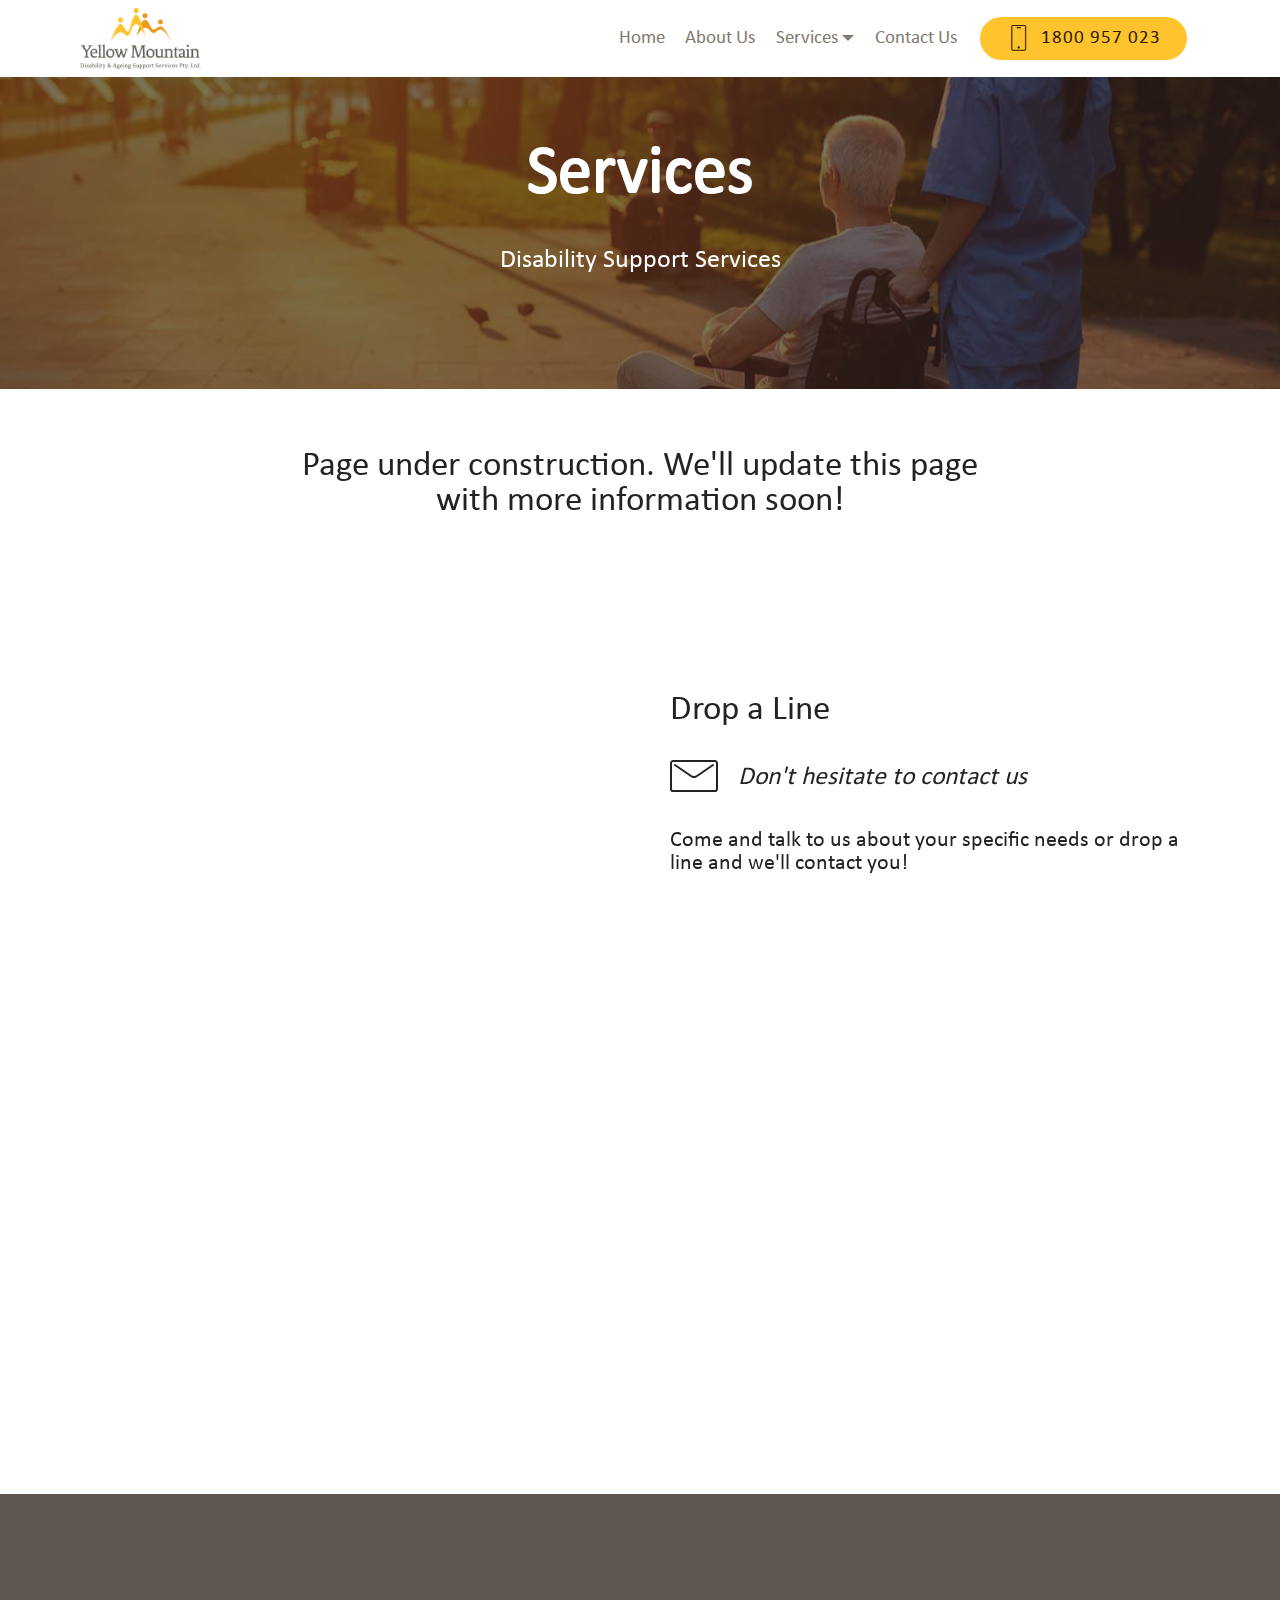
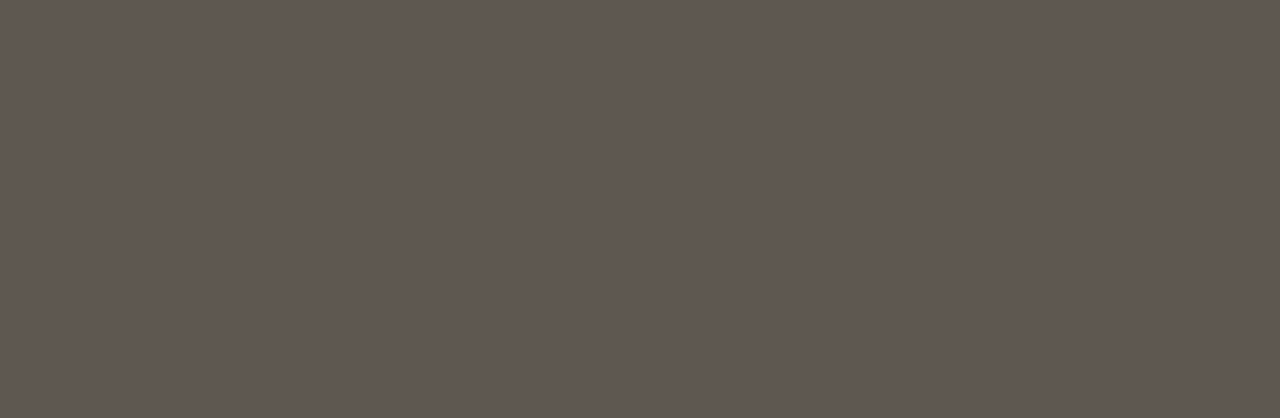
<file: disability-support-services.html>
<!DOCTYPE html>
<html  >
<head>
  <!-- Site made with Mobirise Website Builder v4.12.4, https://mobirise.com -->
  <meta charset="UTF-8">
  <meta http-equiv="X-UA-Compatible" content="IE=edge">
  <meta name="generator" content="Mobirise v4.12.4, mobirise.com">
  <meta name="viewport" content="width=device-width, initial-scale=1, minimum-scale=1">
  <link rel="shortcut icon" href="assets/images/yellow-mountain-icon-128x75.png" type="image/x-icon">
  <meta name="description" content="Yellow Mountain offers a range of Disability Support Services.">
  
  
  <title>Disability Support Services</title>
  <link rel="stylesheet" href="assets/web/assets/mobirise-icons/mobirise-icons.css">
  <link rel="stylesheet" href="assets/bootstrap/css/bootstrap.min.css">
  <link rel="stylesheet" href="assets/bootstrap/css/bootstrap-grid.min.css">
  <link rel="stylesheet" href="assets/bootstrap/css/bootstrap-reboot.min.css">
  <link rel="stylesheet" href="assets/socicon/css/styles.css">
  <link rel="stylesheet" href="assets/dropdown/css/style.css">
  <link rel="stylesheet" href="assets/animatecss/animate.min.css">
  <link rel="stylesheet" href="assets/tether/tether.min.css">
  <link rel="stylesheet" href="assets/theme/css/style.css">
  <link href="assets/fonts/style.css" rel="stylesheet">
  <link rel="preload" as="style" href="assets/mobirise/css/mbr-additional.css"><link rel="stylesheet" href="assets/mobirise/css/mbr-additional.css" type="text/css">
  
  
  
</head>
<body>
  <section class="menu cid-s7jUooepCC" once="menu" id="menu2-13">

    

    <nav class="navbar navbar-expand beta-menu navbar-dropdown align-items-center navbar-fixed-top navbar-toggleable-sm">
        <button class="navbar-toggler navbar-toggler-right" type="button" data-toggle="collapse" data-target="#navbarSupportedContent" aria-controls="navbarSupportedContent" aria-expanded="false" aria-label="Toggle navigation">
            <div class="hamburger">
                <span></span>
                <span></span>
                <span></span>
                <span></span>
            </div>
        </button>
        <div class="menu-logo">
            <div class="navbar-brand">
                <span class="navbar-logo">
                    <a href="index.html">
                        <img src="assets/images/group-14-296x149.png" alt="yellow-mountain" title="yellow-mountain" style="height: 3.8rem;">
                    </a>
                </span>
                
            </div>
        </div>
        <div class="collapse navbar-collapse" id="navbarSupportedContent">
            <ul class="navbar-nav nav-dropdown" data-app-modern-menu="true"><li class="nav-item">
                    <a class="nav-link link text-info display-4" href="index.html">
                        Home</a>
                </li><li class="nav-item"><a class="nav-link link text-info display-4" href="index.html#step3-42">
                        About Us</a></li><li class="nav-item dropdown"><a class="nav-link link dropdown-toggle text-info display-4" href="index.html#content4-g" data-toggle="dropdown-submenu" aria-expanded="false">
                        Services
                    </a><div class="dropdown-menu"><a class="dropdown-item text-info display-4" href="disability-support-services.html">Disability Support Services</a><a class="dropdown-item text-info display-4" href="ageing-support-services.html">Ageing Support Services</a><a class="dropdown-item text-info display-4" href="domestic-assistance-services.html">Domestic Assistance</a><a class="dropdown-item text-info display-4" href="transportation-services.html">Transportation</a><a class="dropdown-item text-info display-4" href="lawn-maintenance-services.html">Lawn Maintenance</a><a class="dropdown-item text-info display-4" href="supported-independent-living.html">Supported Independent Living</a></div></li>
                <li class="nav-item"><a class="nav-link link text-info display-4" href="index.html#form4-a">Contact Us
                    </a></li></ul>
            <div class="navbar-buttons mbr-section-btn"><a class="btn btn-sm btn-secondary display-4" href="tel:1800 957 023">
                    <span class="btn-icon mbri-mobile mbr-iconfont mbr-iconfont-btn">
                    </span>
                    1800 957 023</a></div>
        </div>
    </nav>
</section>

<section class="engine"><a href="https://mobirise.info/f">easy site builder</a></section><section class="header1 cid-s7lpsaSELl mbr-parallax-background" id="header1-14">

    

    <div class="mbr-overlay" style="opacity: 0.6; background-color: rgb(35, 35, 35);">
    </div>

    <div class="container">
        <div class="row justify-content-md-center">
            <div class="mbr-white col-md-10">
                <h1 class="mbr-section-title align-center mbr-bold pb-3 mbr-fonts-style display-1">
                    Services</h1>
                
                <p class="mbr-text align-center pb-3 mbr-fonts-style display-5">Disability Support Services</p>
                
            </div>
        </div>
    </div>

</section>

<section class="mbr-section content4 cid-s7lq9nUCPk" id="content4-18">

    

    <div class="container">
        <div class="media-container-row">
            <div class="title col-12 col-md-8">
                <h2 class="align-center pb-3 mbr-fonts-style display-2">Page under construction. We'll update this page with more information soon!</h2>
                
                
            </div>
        </div>
    </div>
</section>

<section class="mbr-section form4 cid-sp37A6mjfF" id="form4-3j">

    

    
    <div class="container">
        <div class="row">
            <div class="col-md-6">
                <div class="google-map"><iframe frameborder="0" style="border:0" src="https://www.google.com/maps/embed?pb=!1m18!1m12!1m3!1d3257.126853239156!2d149.123676915909!3d-35.27797220099258!2m3!1f0!2f0!3f0!3m2!1i1024!2i768!4f13.1!3m3!1m2!1s0x6b164d42b835c74d%3A0x3211bc94b6dee3f4!2sLevel%208%2F121%20Marcus%20Clarke%20St%2C%20Canberra%20ACT%202600%2C%20Australia!5e0!3m2!1sen!2sph!4v1613356016811!5m2!1sen!2sph" allowfullscreen=""></iframe></div>
            </div>
            <div class="col-md-6">
                <h2 class="pb-3 align-left mbr-fonts-style display-2">
                    Drop a Line
                </h2>
                <div>
                    <div class="icon-block pb-3 align-left">
                        <span class="icon-block__icon">
                            <span class="mbri-letter mbr-iconfont"></span>
                        </span>
                        <h4 class="icon-block__title align-left mbr-fonts-style display-5">
                            Don't hesitate to contact us
                        </h4>
                    </div>
                    <div class="icon-contacts pb-3">
                        <h5 class="align-left mbr-fonts-style display-7">Come and talk to us about your specific needs or drop a line and we'll contact you!<br><br></h5>
                        <p class="mbr-text align-left mbr-fonts-style display-7">
                            Phone: 1800 957 023<br>
                            Email: info@yellowmountain.com.au</p>
                    </div>
                </div>
                <div data-form-type="formoid">
                    <!---Formbuilder Form--->
                    <form action="https://mobirise.com/" method="POST" class="mbr-form form-with-styler" data-form-title="Mobirise Form"><input type="hidden" name="email" data-form-email="true" value="7BmreLaDtyjRGCYLFo41MIsXh+61CTpGdgZbU2c7uQlGogQfUwNClvPj65sKGtPhQUpxjmPZbPGBGsTyATrJEFZiWtW6UCB438Qxq3XHioHFurPMt3LSMaAWX7EvGfrX">
                        <div class="row">
                            <div hidden="hidden" data-form-alert="" class="alert alert-success col-12">We'll try to reach out to you soon!</div>
                            <div hidden="hidden" data-form-alert-danger="" class="alert alert-danger col-12">
                            </div>
                        </div>
                        <div class="dragArea row">
                            <div class="col-md-6  form-group" data-for="name">
                                <input type="text" name="name" placeholder="Your Name" data-form-field="Name" required="required" class="form-control input display-7" id="name-form4-3j">
                            </div>
                            <div class="col-md-6  form-group" data-for="phone">
                                <input type="text" name="phone" placeholder="Phone" data-form-field="Phone" required="required" class="form-control input display-7" id="phone-form4-3j">
                            </div>
                            <div data-for="email" class="col-md-12  form-group">
                                <input type="text" name="email" placeholder="Email" data-form-field="Email" class="form-control input display-7" required="required" id="email-form4-3j">
                            </div>
                            <div data-for="message" class="col-md-12  form-group">
                                <textarea name="message" placeholder="Message" data-form-field="Message" class="form-control input display-7" id="message-form4-3j"></textarea>
                            </div>
                            <div class="col-md-12 input-group-btn  mt-2 align-center"><button type="submit" class="btn btn-primary btn-form display-4">SEND MESSAGE</button></div>
                        </div>
                    </form><!---Formbuilder Form--->
                </div>
            </div>
        </div>
    </div>
</section>

<section class="footer4 cid-sooG6HCFOL" id="footer4-3b">

    

    

    <div class="container">
        <div class="media-container-row content mbr-white">
            <div class="col-md-3 col-sm-4">
                <div class="mb-3 img-logo">
                    
                        <img src="assets/images/yellow-mountain-logo-small-1-192x105.png" alt="yellow-mountain" title="yellow-mountain">
                    
                </div>
                <p class="mb-3 mbr-fonts-style foot-title display-7">
                    Yellow Mountain: Disability and Ageing Support Services Pty. Ltd.<br>ABN :&nbsp; 645 142 954</p>
                <p class="mbr-text mbr-fonts-style mbr-links-column display-7">
                    <a href="index.html#content4-2" class="text-white">About Us</a>
                    <br><a href="index.html#content4-g" class="text-white">Services</a>
                    <br><a href="index.html#contacts3-p">Contact Us</a><br><br></p>
            </div>
            <div class="col-md-4 col-sm-8">
                <p class="mb-4 foot-title mbr-fonts-style display-7"></p>
                <p class="mbr-text mbr-fonts-style foot-text display-7">We are committed to providing assistance to the disabled and elderly,
<br>and are backed by an experienced group of hard-working professionals
<br><br>- Doctors, Registered Nurses, Endorsed Enrolled Nurses, Aged Carers,
<br>Personal Assistants, Disability and Community Support Workers.</p>
            </div>
            <div class="col-md-4 offset-md-1 col-sm-12">
                <p class="mb-4 foot-title mbr-fonts-style display-7">
                    Want to contact us?</p>
                <p class="mbr-text mbr-fonts-style form-text display-7">Drop your email below and <br>we'll contact you!</p>
                <div class="media-container-column" data-form-type="formoid">
                    <!---Formbuilder Form--->
                    <form action="https://mobirise.com/" method="POST" class="mbr-form form-with-styler" data-form-title="Mobirise Form"><input type="hidden" name="email" data-form-email="true" value="cr0Um2VXm+nVs76X95eUoaHPfPBTSyTFFYJFHY/DhUW3s4Ia92eWGGuDZCYAQc+iYVB2QP2cr/scWzf8IEzji35gimA4WTyU9XYaNgtcP+2ZZUyHRvCIl0W1YI2YrN0b">
                        <div class="row form-inline justify-content-center">
                            <div hidden="hidden" data-form-alert="" class="alert alert-success col-12">We'll reach out to you soon!</div>
                            <div hidden="hidden" data-form-alert-danger="" class="alert alert-danger col-12">
                                                    </div>
                        </div>
                        <div class="dragArea row form-inline justify-content-center">
                            <div class="col-auto  form-group " data-for="email">
                                <input type="email" name="email" placeholder="Email" data-form-field="Email" required="required" class="form-control input-sm input-inverse my-2 display-7" id="email-footer4-3b">
                            </div>
                            <div class="col-auto  input-group-btn  m-2"><button type="submit" class="btn btn-primary m-0 display-4">Email Me!</button></div>
                        </div>
                    </form><!---Formbuilder Form--->
                </div>
                <p class="mb-4 mbr-fonts-style foot-title display-7">
                    <br><br>CONNECT WITH US
                </p>
                <div class="social-list pl-0 mb-0">
                        <div class="soc-item">
                            <a href="https://twitter.com/" target="_blank">
                                <span class="mbr-iconfont mbr-iconfont-social socicon-twitter socicon"></span>
                            </a>
                        </div>
                        <div class="soc-item">
                            <a href="https://www.facebook.com/" target="_blank">
                                <span class="mbr-iconfont mbr-iconfont-social socicon-facebook socicon"></span>
                            </a>
                        </div>
                        <div class="soc-item">
                            <a href="https://www.youtube.com/" target="_blank">
                                <span class="mbr-iconfont mbr-iconfont-social socicon-youtube socicon"></span>
                            </a>
                        </div>
                        <div class="soc-item">
                            <a href="https://instagram.com/" target="_blank">
                                <span class="mbr-iconfont mbr-iconfont-social socicon-instagram socicon"></span>
                            </a>
                        </div>
                        
                        
                </div>
            </div>
        </div>
        
    </div>
</section>


  <script src="assets/web/assets/jquery/jquery.min.js"></script>
  <script src="assets/popper/popper.min.js"></script>
  <script src="assets/bootstrap/js/bootstrap.min.js"></script>
  <script src="assets/smoothscroll/smooth-scroll.js"></script>
  <script src="assets/dropdown/js/nav-dropdown.js"></script>
  <script src="assets/dropdown/js/navbar-dropdown.js"></script>
  <script src="assets/touchswipe/jquery.touch-swipe.min.js"></script>
  <script src="assets/viewportchecker/jquery.viewportchecker.js"></script>
  <script src="assets/parallax/jarallax.min.js"></script>
  <script src="assets/tether/tether.min.js"></script>
  <script src="assets/theme/js/script.js"></script>
  <script src="assets/formoid/formoid.min.js"></script>
  
  
  <input name="animation" type="hidden">
  </body>
</html>
</file>
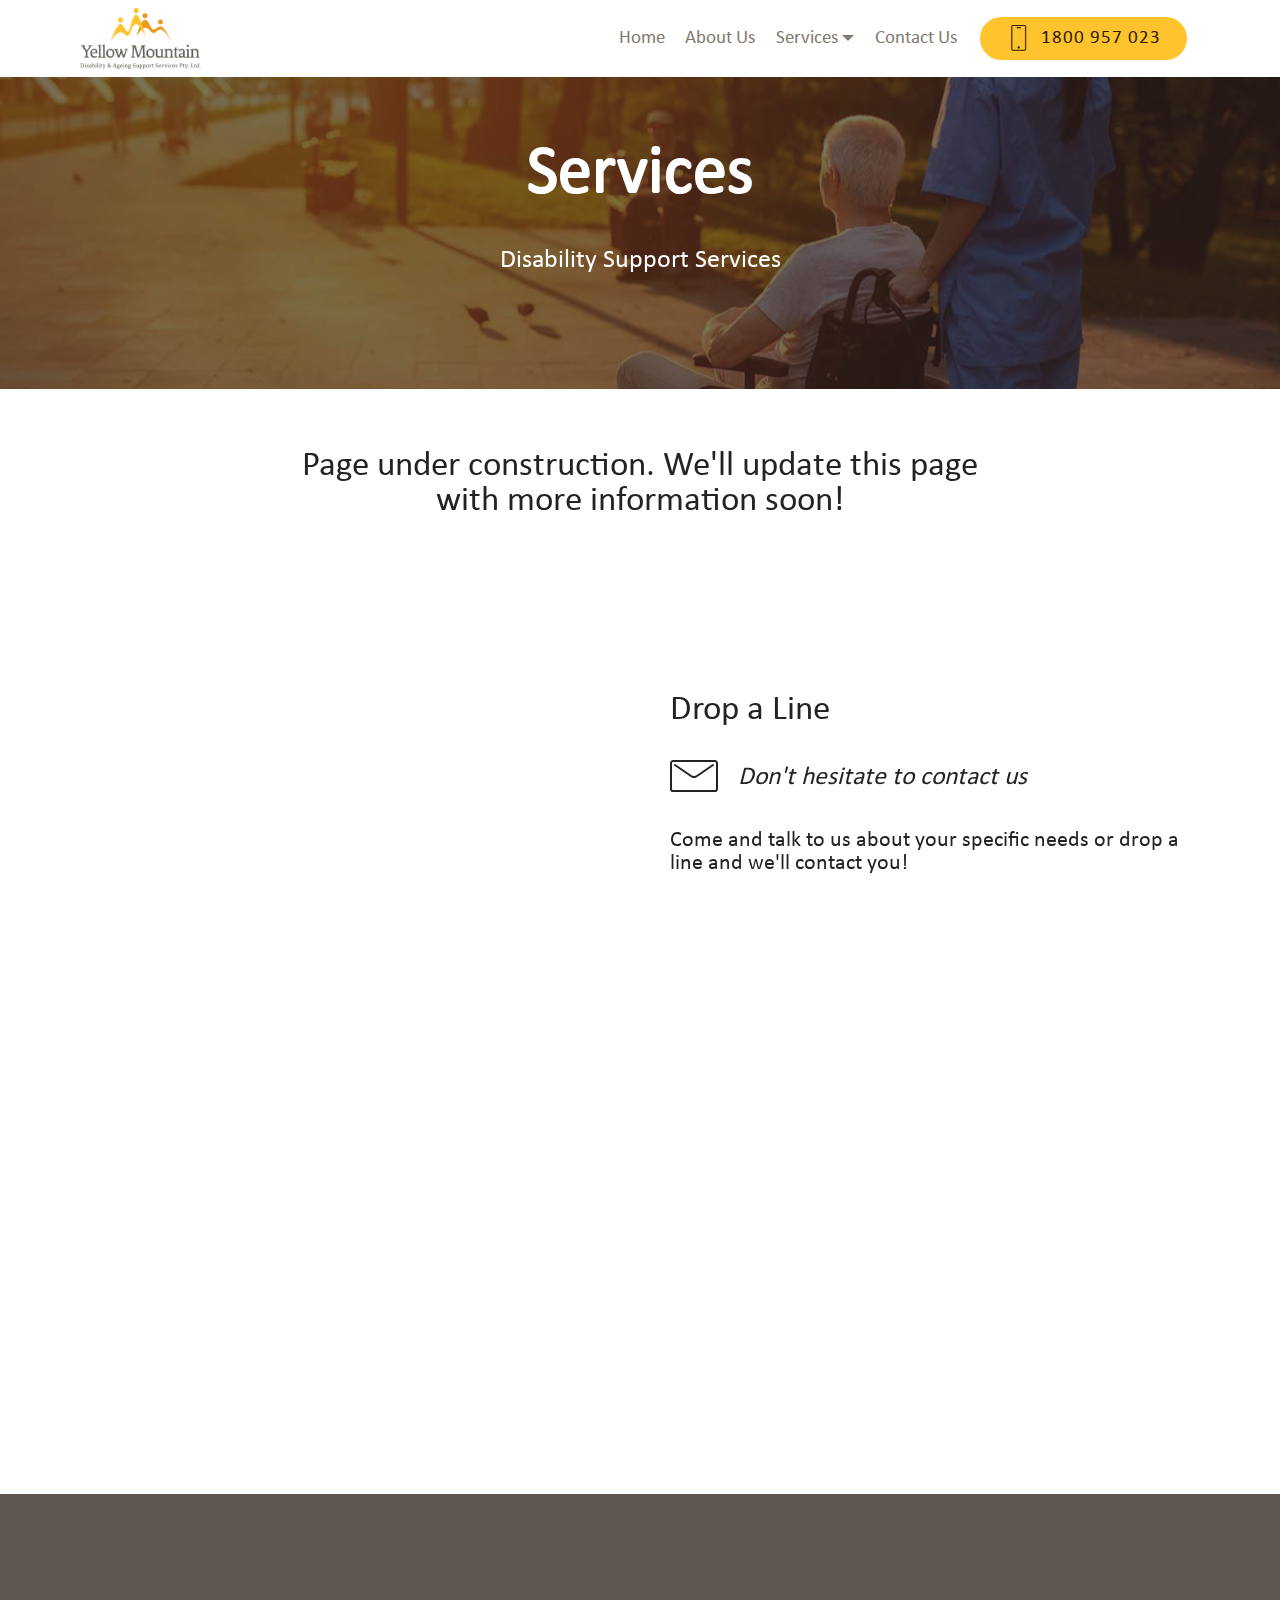
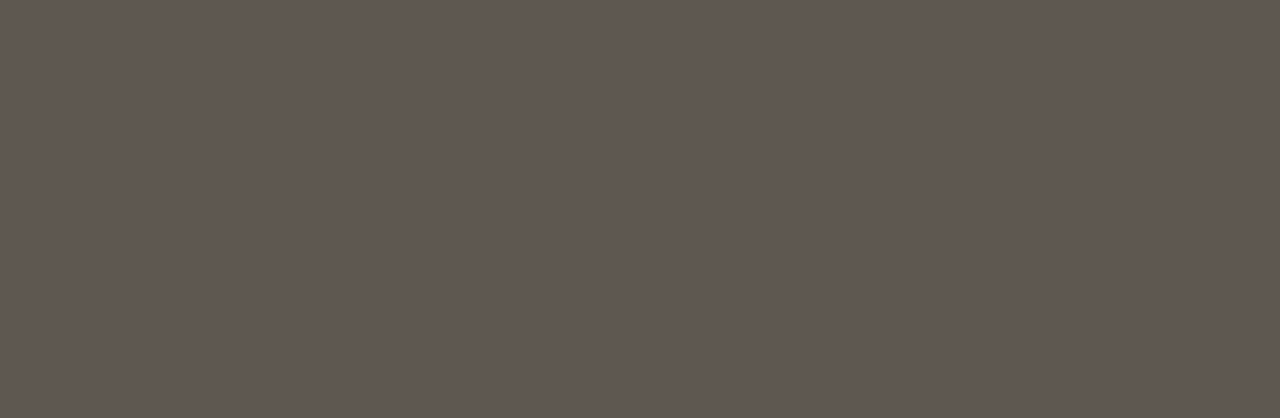
<file: domestic-assistance-services.html>
<!DOCTYPE html>
<html  >
<head>
  <!-- Site made with Mobirise Website Builder v4.12.4, https://mobirise.com -->
  <meta charset="UTF-8">
  <meta http-equiv="X-UA-Compatible" content="IE=edge">
  <meta name="generator" content="Mobirise v4.12.4, mobirise.com">
  <meta name="viewport" content="width=device-width, initial-scale=1, minimum-scale=1">
  <link rel="shortcut icon" href="assets/images/yellow-mountain-icon-128x75.png" type="image/x-icon">
  <meta name="description" content="Yellow Mountain offers a Domestic Assistance">
  
  
  <title>Domestic Assistance</title>
  <link rel="stylesheet" href="assets/web/assets/mobirise-icons/mobirise-icons.css">
  <link rel="stylesheet" href="assets/bootstrap/css/bootstrap.min.css">
  <link rel="stylesheet" href="assets/bootstrap/css/bootstrap-grid.min.css">
  <link rel="stylesheet" href="assets/bootstrap/css/bootstrap-reboot.min.css">
  <link rel="stylesheet" href="assets/socicon/css/styles.css">
  <link rel="stylesheet" href="assets/dropdown/css/style.css">
  <link rel="stylesheet" href="assets/animatecss/animate.min.css">
  <link rel="stylesheet" href="assets/tether/tether.min.css">
  <link rel="stylesheet" href="assets/theme/css/style.css">
  <link href="assets/fonts/style.css" rel="stylesheet">
  <link rel="preload" as="style" href="assets/mobirise/css/mbr-additional.css"><link rel="stylesheet" href="assets/mobirise/css/mbr-additional.css" type="text/css">
  
  
  
</head>
<body>
  <section class="menu cid-s7lr0ALozv" once="menu" id="menu2-1t">

    

    <nav class="navbar navbar-expand beta-menu navbar-dropdown align-items-center navbar-fixed-top navbar-toggleable-sm">
        <button class="navbar-toggler navbar-toggler-right" type="button" data-toggle="collapse" data-target="#navbarSupportedContent" aria-controls="navbarSupportedContent" aria-expanded="false" aria-label="Toggle navigation">
            <div class="hamburger">
                <span></span>
                <span></span>
                <span></span>
                <span></span>
            </div>
        </button>
        <div class="menu-logo">
            <div class="navbar-brand">
                <span class="navbar-logo">
                    <a href="index.html">
                        <img src="assets/images/group-14-296x149.png" alt="yellow-mountain" title="yellow-mountain" style="height: 3.8rem;">
                    </a>
                </span>
                
            </div>
        </div>
        <div class="collapse navbar-collapse" id="navbarSupportedContent">
            <ul class="navbar-nav nav-dropdown" data-app-modern-menu="true"><li class="nav-item">
                    <a class="nav-link link text-info display-4" href="index.html">
                        Home</a>
                </li><li class="nav-item"><a class="nav-link link text-info display-4" href="index.html#step3-42">
                        About Us</a></li><li class="nav-item dropdown"><a class="nav-link link dropdown-toggle text-info display-4" href="index.html#content4-g" data-toggle="dropdown-submenu" aria-expanded="false">
                        Services
                    </a><div class="dropdown-menu"><a class="dropdown-item text-info display-4" href="disability-support-services.html">Disability Support Services</a><a class="dropdown-item text-info display-4" href="ageing-support-services.html">Ageing Support Services</a><a class="dropdown-item text-info display-4" href="domestic-assistance-services.html">Domestic Assistance</a><a class="dropdown-item text-info display-4" href="transportation-services.html">Transportation</a><a class="dropdown-item text-info display-4" href="lawn-maintenance-services.html">Lawn Maintenance</a><a class="dropdown-item text-info display-4" href="supported-independent-living.html">Supported Independent Living</a></div></li>
                <li class="nav-item"><a class="nav-link link text-info display-4" href="index.html#form4-a">Contact Us
                    </a></li></ul>
            <div class="navbar-buttons mbr-section-btn"><a class="btn btn-sm btn-secondary display-4" href="tel:1800 957 023">
                    <span class="btn-icon mbri-mobile mbr-iconfont mbr-iconfont-btn">
                    </span>
                    1800 957 023</a></div>
        </div>
    </nav>
</section>

<section class="engine"><a href="https://mobirise.info/z">best css templates</a></section><section class="header1 cid-s7lr0Cty1S mbr-parallax-background" id="header1-1u">

    

    <div class="mbr-overlay" style="opacity: 0.6; background-color: rgb(35, 35, 35);">
    </div>

    <div class="container">
        <div class="row justify-content-md-center">
            <div class="mbr-white col-md-10">
                <h1 class="mbr-section-title align-center mbr-bold pb-3 mbr-fonts-style display-1">
                    Services</h1>
                
                <p class="mbr-text align-center pb-3 mbr-fonts-style display-5">Disability Support Services</p>
                
            </div>
        </div>
    </div>

</section>

<section class="mbr-section content4 cid-s7lr0DoX6h" id="content4-1v">

    

    <div class="container">
        <div class="media-container-row">
            <div class="title col-12 col-md-8">
                <h2 class="align-center pb-3 mbr-fonts-style display-2">Page under construction. We'll update this page with more information soon!</h2>
                
                
            </div>
        </div>
    </div>
</section>

<section class="mbr-section form4 cid-sp37Ho1IvA" id="form4-3m">

    

    
    <div class="container">
        <div class="row">
            <div class="col-md-6">
                <div class="google-map"><iframe frameborder="0" style="border:0" src="https://www.google.com/maps/embed?pb=!1m18!1m12!1m3!1d3257.126853239156!2d149.123676915909!3d-35.27797220099258!2m3!1f0!2f0!3f0!3m2!1i1024!2i768!4f13.1!3m3!1m2!1s0x6b164d42b835c74d%3A0x3211bc94b6dee3f4!2sLevel%208%2F121%20Marcus%20Clarke%20St%2C%20Canberra%20ACT%202600%2C%20Australia!5e0!3m2!1sen!2sph!4v1613356016811!5m2!1sen!2sph" allowfullscreen=""></iframe></div>
            </div>
            <div class="col-md-6">
                <h2 class="pb-3 align-left mbr-fonts-style display-2">
                    Drop a Line
                </h2>
                <div>
                    <div class="icon-block pb-3 align-left">
                        <span class="icon-block__icon">
                            <span class="mbri-letter mbr-iconfont"></span>
                        </span>
                        <h4 class="icon-block__title align-left mbr-fonts-style display-5">
                            Don't hesitate to contact us
                        </h4>
                    </div>
                    <div class="icon-contacts pb-3">
                        <h5 class="align-left mbr-fonts-style display-7">Come and talk to us about your specific needs or drop a line and we'll contact you!<br><br></h5>
                        <p class="mbr-text align-left mbr-fonts-style display-7">
                            Phone: 1800 957 023<br>
                            Email: info@yellowmountain.com.au</p>
                    </div>
                </div>
                <div data-form-type="formoid">
                    <!---Formbuilder Form--->
                    <form action="https://mobirise.com/" method="POST" class="mbr-form form-with-styler" data-form-title="Mobirise Form"><input type="hidden" name="email" data-form-email="true" value="MkErUUoXk51ejps1qLslDbyg+bhWv57Ny2Bp6tJ/Loh3dO/gI6gDbtcywaxCucZr42cY0yPsFn7c04CVRUSR6LutVc9uVaY30G7wJEpx8T31yFmQ3lwmn1CEdSOVm+rn">
                        <div class="row">
                            <div hidden="hidden" data-form-alert="" class="alert alert-success col-12">We'll try to reach out to you soon!</div>
                            <div hidden="hidden" data-form-alert-danger="" class="alert alert-danger col-12">
                            </div>
                        </div>
                        <div class="dragArea row">
                            <div class="col-md-6  form-group" data-for="name">
                                <input type="text" name="name" placeholder="Your Name" data-form-field="Name" required="required" class="form-control input display-7" id="name-form4-3m">
                            </div>
                            <div class="col-md-6  form-group" data-for="phone">
                                <input type="text" name="phone" placeholder="Phone" data-form-field="Phone" required="required" class="form-control input display-7" id="phone-form4-3m">
                            </div>
                            <div data-for="email" class="col-md-12  form-group">
                                <input type="text" name="email" placeholder="Email" data-form-field="Email" class="form-control input display-7" required="required" id="email-form4-3m">
                            </div>
                            <div data-for="message" class="col-md-12  form-group">
                                <textarea name="message" placeholder="Message" data-form-field="Message" class="form-control input display-7" id="message-form4-3m"></textarea>
                            </div>
                            <div class="col-md-12 input-group-btn  mt-2 align-center"><button type="submit" class="btn btn-primary btn-form display-4">SEND MESSAGE</button></div>
                        </div>
                    </form><!---Formbuilder Form--->
                </div>
            </div>
        </div>
    </div>
</section>

<section class="footer4 cid-sooGsk6sBy" id="footer4-3e">

    

    

    <div class="container">
        <div class="media-container-row content mbr-white">
            <div class="col-md-3 col-sm-4">
                <div class="mb-3 img-logo">
                    
                        <img src="assets/images/yellow-mountain-logo-small-1-192x105.png" alt="yellow-mountain" title="yellow-mountain">
                    
                </div>
                <p class="mb-3 mbr-fonts-style foot-title display-7">
                    Yellow Mountain: Disability and Ageing Support Services Pty. Ltd.<br>ABN :&nbsp; 645 142 954</p>
                <p class="mbr-text mbr-fonts-style mbr-links-column display-7">
                    <a href="index.html#content4-2" class="text-white">About Us</a>
                    <br><a href="index.html#content4-g" class="text-white">Services</a>
                    <br><a href="index.html#contacts3-p">Contact Us</a><br><br></p>
            </div>
            <div class="col-md-4 col-sm-8">
                <p class="mb-4 foot-title mbr-fonts-style display-7"></p>
                <p class="mbr-text mbr-fonts-style foot-text display-7">We are committed to providing assistance to the disabled and elderly,
<br>and are backed by an experienced group of hard-working professionals
<br><br>- Doctors, Registered Nurses, Endorsed Enrolled Nurses, Aged Carers,
<br>Personal Assistants, Disability and Community Support Workers.</p>
            </div>
            <div class="col-md-4 offset-md-1 col-sm-12">
                <p class="mb-4 foot-title mbr-fonts-style display-7">
                    Want to contact us?</p>
                <p class="mbr-text mbr-fonts-style form-text display-7">Drop your email below and <br>we'll contact you!</p>
                <div class="media-container-column" data-form-type="formoid">
                    <!---Formbuilder Form--->
                    <form action="https://mobirise.com/" method="POST" class="mbr-form form-with-styler" data-form-title="Mobirise Form"><input type="hidden" name="email" data-form-email="true" value="HYzMGwJX5slYy6m0NcWO027XF9wzRbF9XAB6exRmrzduuNsAtjhs6DGAAP/Nw41qoB6aBb7Fp4xNs0dth0ytAq/kxf6d6m4VW7EvLr00L103JOFjt8isugrFD+vi9XZM">
                        <div class="row form-inline justify-content-center">
                            <div hidden="hidden" data-form-alert="" class="alert alert-success col-12">We'll reach out to you soon!</div>
                            <div hidden="hidden" data-form-alert-danger="" class="alert alert-danger col-12">
                                                    </div>
                        </div>
                        <div class="dragArea row form-inline justify-content-center">
                            <div class="col-auto  form-group " data-for="email">
                                <input type="email" name="email" placeholder="Email" data-form-field="Email" required="required" class="form-control input-sm input-inverse my-2 display-7" id="email-footer4-3e">
                            </div>
                            <div class="col-auto  input-group-btn  m-2"><button type="submit" class="btn btn-primary m-0 display-4">Email Me!</button></div>
                        </div>
                    </form><!---Formbuilder Form--->
                </div>
                <p class="mb-4 mbr-fonts-style foot-title display-7">
                    <br><br>CONNECT WITH US
                </p>
                <div class="social-list pl-0 mb-0">
                        <div class="soc-item">
                            <a href="https://twitter.com/" target="_blank">
                                <span class="mbr-iconfont mbr-iconfont-social socicon-twitter socicon"></span>
                            </a>
                        </div>
                        <div class="soc-item">
                            <a href="https://www.facebook.com/" target="_blank">
                                <span class="mbr-iconfont mbr-iconfont-social socicon-facebook socicon"></span>
                            </a>
                        </div>
                        <div class="soc-item">
                            <a href="https://www.youtube.com/" target="_blank">
                                <span class="mbr-iconfont mbr-iconfont-social socicon-youtube socicon"></span>
                            </a>
                        </div>
                        <div class="soc-item">
                            <a href="https://instagram.com/" target="_blank">
                                <span class="mbr-iconfont mbr-iconfont-social socicon-instagram socicon"></span>
                            </a>
                        </div>
                        
                        
                </div>
            </div>
        </div>
        
    </div>
</section>


  <script src="assets/web/assets/jquery/jquery.min.js"></script>
  <script src="assets/popper/popper.min.js"></script>
  <script src="assets/bootstrap/js/bootstrap.min.js"></script>
  <script src="assets/smoothscroll/smooth-scroll.js"></script>
  <script src="assets/dropdown/js/nav-dropdown.js"></script>
  <script src="assets/dropdown/js/navbar-dropdown.js"></script>
  <script src="assets/touchswipe/jquery.touch-swipe.min.js"></script>
  <script src="assets/viewportchecker/jquery.viewportchecker.js"></script>
  <script src="assets/parallax/jarallax.min.js"></script>
  <script src="assets/tether/tether.min.js"></script>
  <script src="assets/theme/js/script.js"></script>
  <script src="assets/formoid/formoid.min.js"></script>
  
  
  <input name="animation" type="hidden">
  </body>
</html>
</file>
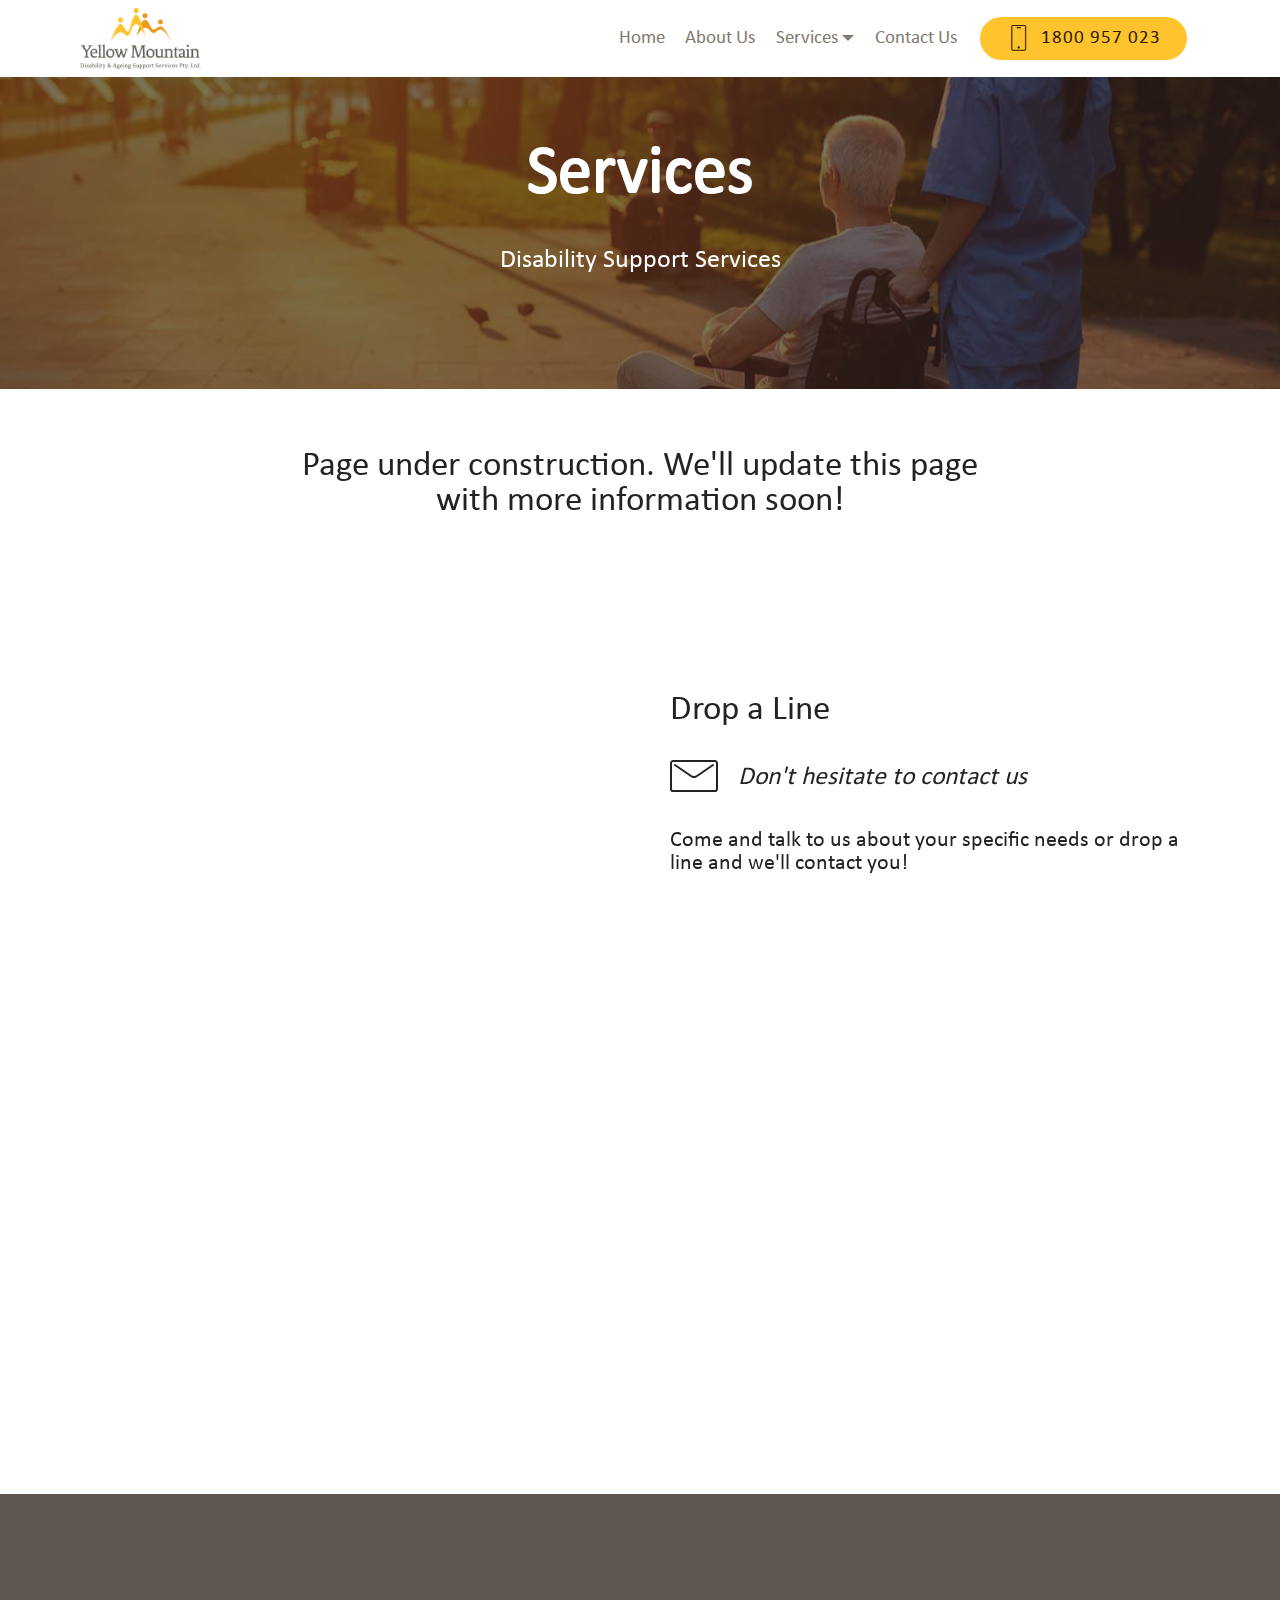
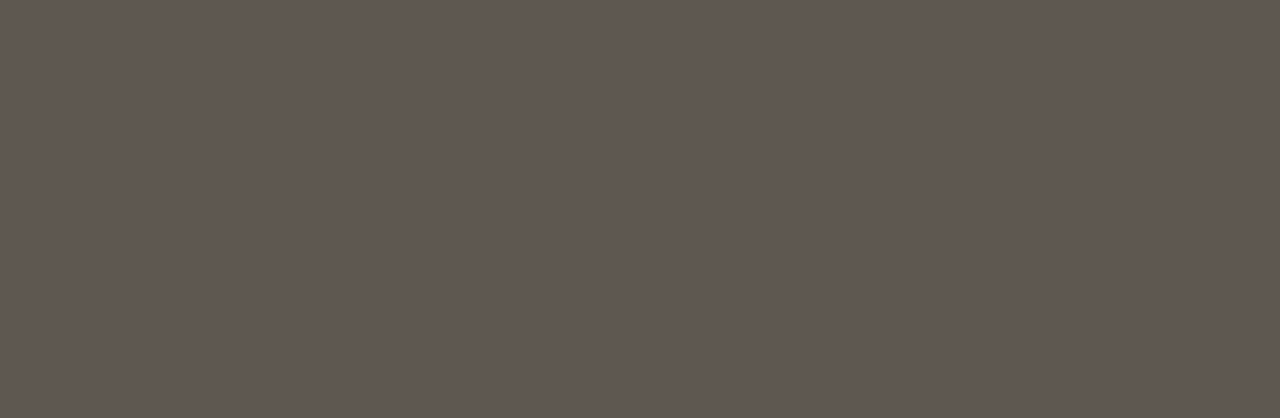
<file: lawn-maintenance-services.html>
<!DOCTYPE html>
<html  >
<head>
  <!-- Site made with Mobirise Website Builder v4.12.4, https://mobirise.com -->
  <meta charset="UTF-8">
  <meta http-equiv="X-UA-Compatible" content="IE=edge">
  <meta name="generator" content="Mobirise v4.12.4, mobirise.com">
  <meta name="viewport" content="width=device-width, initial-scale=1, minimum-scale=1">
  <link rel="shortcut icon" href="assets/images/yellow-mountain-icon-128x75.png" type="image/x-icon">
  <meta name="description" content="Yellow Mountain offers Lawn Maintenance Services.">
  
  
  <title>Lawn Maintenance</title>
  <link rel="stylesheet" href="assets/web/assets/mobirise-icons/mobirise-icons.css">
  <link rel="stylesheet" href="assets/bootstrap/css/bootstrap.min.css">
  <link rel="stylesheet" href="assets/bootstrap/css/bootstrap-grid.min.css">
  <link rel="stylesheet" href="assets/bootstrap/css/bootstrap-reboot.min.css">
  <link rel="stylesheet" href="assets/socicon/css/styles.css">
  <link rel="stylesheet" href="assets/dropdown/css/style.css">
  <link rel="stylesheet" href="assets/animatecss/animate.min.css">
  <link rel="stylesheet" href="assets/tether/tether.min.css">
  <link rel="stylesheet" href="assets/theme/css/style.css">
  <link href="assets/fonts/style.css" rel="stylesheet">
  <link rel="preload" as="style" href="assets/mobirise/css/mbr-additional.css"><link rel="stylesheet" href="assets/mobirise/css/mbr-additional.css" type="text/css">
  
  
  
</head>
<body>
  <section class="menu cid-s7lr3sCtpX" once="menu" id="menu2-20">

    

    <nav class="navbar navbar-expand beta-menu navbar-dropdown align-items-center navbar-fixed-top navbar-toggleable-sm">
        <button class="navbar-toggler navbar-toggler-right" type="button" data-toggle="collapse" data-target="#navbarSupportedContent" aria-controls="navbarSupportedContent" aria-expanded="false" aria-label="Toggle navigation">
            <div class="hamburger">
                <span></span>
                <span></span>
                <span></span>
                <span></span>
            </div>
        </button>
        <div class="menu-logo">
            <div class="navbar-brand">
                <span class="navbar-logo">
                    <a href="index.html">
                        <img src="assets/images/group-14-296x149.png" alt="yellow-mountain" title="yellow-mountain" style="height: 3.8rem;">
                    </a>
                </span>
                
            </div>
        </div>
        <div class="collapse navbar-collapse" id="navbarSupportedContent">
            <ul class="navbar-nav nav-dropdown" data-app-modern-menu="true"><li class="nav-item">
                    <a class="nav-link link text-info display-4" href="index.html">
                        Home</a>
                </li><li class="nav-item"><a class="nav-link link text-info display-4" href="index.html#step3-42">
                        About Us</a></li><li class="nav-item dropdown"><a class="nav-link link dropdown-toggle text-info display-4" href="index.html#content4-g" data-toggle="dropdown-submenu" aria-expanded="false">
                        Services
                    </a><div class="dropdown-menu"><a class="dropdown-item text-info display-4" href="disability-support-services.html">Disability Support Services</a><a class="dropdown-item text-info display-4" href="ageing-support-services.html">Ageing Support Services</a><a class="dropdown-item text-info display-4" href="domestic-assistance-services.html">Domestic Assistance</a><a class="dropdown-item text-info display-4" href="transportation-services.html">Transportation</a><a class="dropdown-item text-info display-4" href="lawn-maintenance-services.html">Lawn Maintenance</a><a class="dropdown-item text-info display-4" href="supported-independent-living.html">Supported Independent Living</a></div></li>
                <li class="nav-item"><a class="nav-link link text-info display-4" href="index.html#form4-a">Contact Us
                    </a></li></ul>
            <div class="navbar-buttons mbr-section-btn"><a class="btn btn-sm btn-secondary display-4" href="tel:1800 957 023">
                    <span class="btn-icon mbri-mobile mbr-iconfont mbr-iconfont-btn">
                    </span>
                    1800 957 023</a></div>
        </div>
    </nav>
</section>

<section class="engine"><a href="https://mobirise.info/t">free amp templates</a></section><section class="header1 cid-s7lr3tH97v mbr-parallax-background" id="header1-21">

    

    <div class="mbr-overlay" style="opacity: 0.6; background-color: rgb(35, 35, 35);">
    </div>

    <div class="container">
        <div class="row justify-content-md-center">
            <div class="mbr-white col-md-10">
                <h1 class="mbr-section-title align-center mbr-bold pb-3 mbr-fonts-style display-1">
                    Services</h1>
                
                <p class="mbr-text align-center pb-3 mbr-fonts-style display-5">Disability Support Services</p>
                
            </div>
        </div>
    </div>

</section>

<section class="mbr-section content4 cid-s7lr3uxXUy" id="content4-22">

    

    <div class="container">
        <div class="media-container-row">
            <div class="title col-12 col-md-8">
                <h2 class="align-center pb-3 mbr-fonts-style display-2">Page under construction. We'll update this page with more information soon!</h2>
                
                
            </div>
        </div>
    </div>
</section>

<section class="mbr-section form4 cid-sp37K0LkHe" id="form4-3n">

    

    
    <div class="container">
        <div class="row">
            <div class="col-md-6">
                <div class="google-map"><iframe frameborder="0" style="border:0" src="https://www.google.com/maps/embed?pb=!1m18!1m12!1m3!1d3257.126853239156!2d149.123676915909!3d-35.27797220099258!2m3!1f0!2f0!3f0!3m2!1i1024!2i768!4f13.1!3m3!1m2!1s0x6b164d42b835c74d%3A0x3211bc94b6dee3f4!2sLevel%208%2F121%20Marcus%20Clarke%20St%2C%20Canberra%20ACT%202600%2C%20Australia!5e0!3m2!1sen!2sph!4v1613356016811!5m2!1sen!2sph" allowfullscreen=""></iframe></div>
            </div>
            <div class="col-md-6">
                <h2 class="pb-3 align-left mbr-fonts-style display-2">
                    Drop a Line
                </h2>
                <div>
                    <div class="icon-block pb-3 align-left">
                        <span class="icon-block__icon">
                            <span class="mbri-letter mbr-iconfont"></span>
                        </span>
                        <h4 class="icon-block__title align-left mbr-fonts-style display-5">
                            Don't hesitate to contact us
                        </h4>
                    </div>
                    <div class="icon-contacts pb-3">
                        <h5 class="align-left mbr-fonts-style display-7">Come and talk to us about your specific needs or drop a line and we'll contact you!<br><br></h5>
                        <p class="mbr-text align-left mbr-fonts-style display-7">
                            Phone: 1800 957 023<br>
                            Email: info@yellowmountain.com.au</p>
                    </div>
                </div>
                <div data-form-type="formoid">
                    <!---Formbuilder Form--->
                    <form action="https://mobirise.com/" method="POST" class="mbr-form form-with-styler" data-form-title="Mobirise Form"><input type="hidden" name="email" data-form-email="true" value="fpFqp84SJbP60kcr21oFdeOYsEZJR7hcL9mEKc5de855M6EV17RiiX5I/Ms247tcURevDkVSIrXjFrQxDemNqLFUPyqoI8X9Z9XDPhz8v2cb/oyxSqSoInVQwTWabXyc">
                        <div class="row">
                            <div hidden="hidden" data-form-alert="" class="alert alert-success col-12">We'll try to reach out to you soon!</div>
                            <div hidden="hidden" data-form-alert-danger="" class="alert alert-danger col-12">
                            </div>
                        </div>
                        <div class="dragArea row">
                            <div class="col-md-6  form-group" data-for="name">
                                <input type="text" name="name" placeholder="Your Name" data-form-field="Name" required="required" class="form-control input display-7" id="name-form4-3n">
                            </div>
                            <div class="col-md-6  form-group" data-for="phone">
                                <input type="text" name="phone" placeholder="Phone" data-form-field="Phone" required="required" class="form-control input display-7" id="phone-form4-3n">
                            </div>
                            <div data-for="email" class="col-md-12  form-group">
                                <input type="text" name="email" placeholder="Email" data-form-field="Email" class="form-control input display-7" required="required" id="email-form4-3n">
                            </div>
                            <div data-for="message" class="col-md-12  form-group">
                                <textarea name="message" placeholder="Message" data-form-field="Message" class="form-control input display-7" id="message-form4-3n"></textarea>
                            </div>
                            <div class="col-md-12 input-group-btn  mt-2 align-center"><button type="submit" class="btn btn-primary btn-form display-4">SEND MESSAGE</button></div>
                        </div>
                    </form><!---Formbuilder Form--->
                </div>
            </div>
        </div>
    </div>
</section>

<section class="footer4 cid-sooGBf76f0" id="footer4-3f">

    

    

    <div class="container">
        <div class="media-container-row content mbr-white">
            <div class="col-md-3 col-sm-4">
                <div class="mb-3 img-logo">
                    
                        <img src="assets/images/yellow-mountain-logo-small-1-192x105.png" alt="yellow-mountain" title="yellow-mountain">
                    
                </div>
                <p class="mb-3 mbr-fonts-style foot-title display-7">
                    Yellow Mountain: Disability and Ageing Support Services Pty. Ltd.<br>ABN :&nbsp; 645 142 954</p>
                <p class="mbr-text mbr-fonts-style mbr-links-column display-7">
                    <a href="index.html#content4-2" class="text-white">About Us</a>
                    <br><a href="index.html#content4-g" class="text-white">Services</a>
                    <br><a href="index.html#contacts3-p">Contact Us</a><br><br></p>
            </div>
            <div class="col-md-4 col-sm-8">
                <p class="mb-4 foot-title mbr-fonts-style display-7"></p>
                <p class="mbr-text mbr-fonts-style foot-text display-7">We are committed to providing assistance to the disabled and elderly,
<br>and are backed by an experienced group of hard-working professionals
<br><br>- Doctors, Registered Nurses, Endorsed Enrolled Nurses, Aged Carers,
<br>Personal Assistants, Disability and Community Support Workers.</p>
            </div>
            <div class="col-md-4 offset-md-1 col-sm-12">
                <p class="mb-4 foot-title mbr-fonts-style display-7">
                    Want to contact us?</p>
                <p class="mbr-text mbr-fonts-style form-text display-7">Drop your email below and <br>we'll contact you!</p>
                <div class="media-container-column" data-form-type="formoid">
                    <!---Formbuilder Form--->
                    <form action="https://mobirise.com/" method="POST" class="mbr-form form-with-styler" data-form-title="Mobirise Form"><input type="hidden" name="email" data-form-email="true" value="rDHW3xOMTYdqzYuZEW9iB1+xc6XoW7hzFk5QmPO/qf3aNyo+0+ux4K4z9vi5uQlA5rePcGFsYkkWG6WV/3yLJ6BW8XrB4F/G+VFO3VlBvs1ufHZwru3j8jlTmQU+4vuT">
                        <div class="row form-inline justify-content-center">
                            <div hidden="hidden" data-form-alert="" class="alert alert-success col-12">We'll reach out to you soon!</div>
                            <div hidden="hidden" data-form-alert-danger="" class="alert alert-danger col-12">
                                                    </div>
                        </div>
                        <div class="dragArea row form-inline justify-content-center">
                            <div class="col-auto  form-group " data-for="email">
                                <input type="email" name="email" placeholder="Email" data-form-field="Email" required="required" class="form-control input-sm input-inverse my-2 display-7" id="email-footer4-3f">
                            </div>
                            <div class="col-auto  input-group-btn  m-2"><button type="submit" class="btn btn-primary m-0 display-4">Email Me!</button></div>
                        </div>
                    </form><!---Formbuilder Form--->
                </div>
                <p class="mb-4 mbr-fonts-style foot-title display-7">
                    <br><br>CONNECT WITH US
                </p>
                <div class="social-list pl-0 mb-0">
                        <div class="soc-item">
                            <a href="https://twitter.com/" target="_blank">
                                <span class="mbr-iconfont mbr-iconfont-social socicon-twitter socicon"></span>
                            </a>
                        </div>
                        <div class="soc-item">
                            <a href="https://www.facebook.com/" target="_blank">
                                <span class="mbr-iconfont mbr-iconfont-social socicon-facebook socicon"></span>
                            </a>
                        </div>
                        <div class="soc-item">
                            <a href="https://www.youtube.com/" target="_blank">
                                <span class="mbr-iconfont mbr-iconfont-social socicon-youtube socicon"></span>
                            </a>
                        </div>
                        <div class="soc-item">
                            <a href="https://instagram.com/" target="_blank">
                                <span class="mbr-iconfont mbr-iconfont-social socicon-instagram socicon"></span>
                            </a>
                        </div>
                        
                        
                </div>
            </div>
        </div>
        
    </div>
</section>


  <script src="assets/web/assets/jquery/jquery.min.js"></script>
  <script src="assets/popper/popper.min.js"></script>
  <script src="assets/bootstrap/js/bootstrap.min.js"></script>
  <script src="assets/smoothscroll/smooth-scroll.js"></script>
  <script src="assets/dropdown/js/nav-dropdown.js"></script>
  <script src="assets/dropdown/js/navbar-dropdown.js"></script>
  <script src="assets/touchswipe/jquery.touch-swipe.min.js"></script>
  <script src="assets/viewportchecker/jquery.viewportchecker.js"></script>
  <script src="assets/parallax/jarallax.min.js"></script>
  <script src="assets/tether/tether.min.js"></script>
  <script src="assets/theme/js/script.js"></script>
  <script src="assets/formoid/formoid.min.js"></script>
  
  
  <input name="animation" type="hidden">
  </body>
</html>
</file>
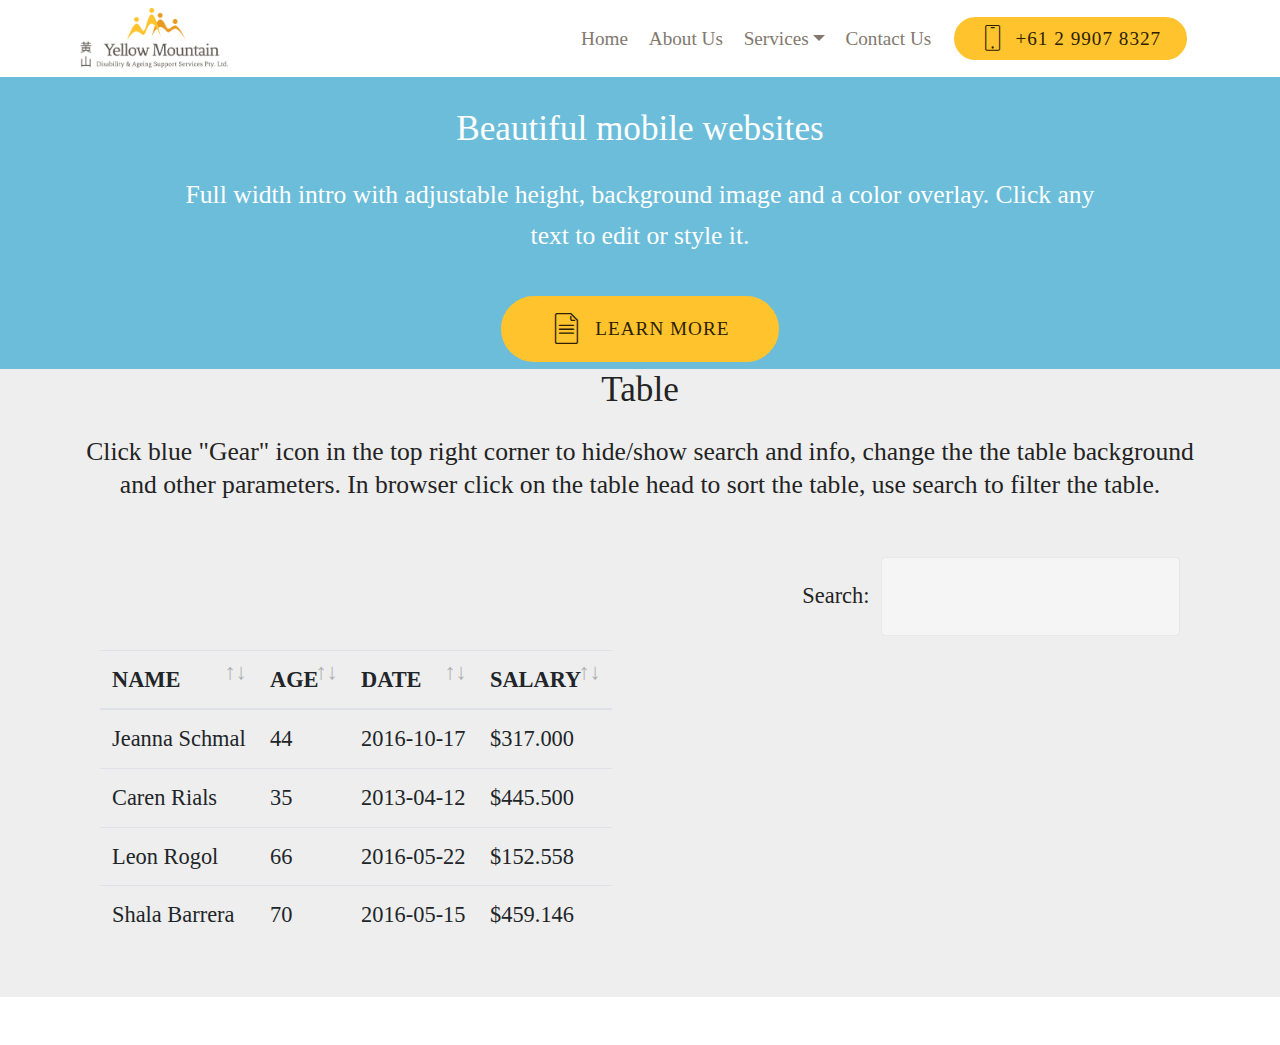
<file: rates.html>
<!DOCTYPE html>
<html  >
<head>
  <!-- Site made with Mobirise Website Builder v5.2.0, https://mobirise.com -->
  <meta charset="UTF-8">
  <meta http-equiv="X-UA-Compatible" content="IE=edge">
  <meta name="generator" content="Mobirise v5.2.0, mobirise.com">
  <meta name="viewport" content="width=device-width, initial-scale=1, minimum-scale=1">
  <link rel="shortcut icon" href="assets/images/yellow-mountain-logo-primary-128x70.png" type="image/x-icon">
  <meta name="description" content="Our support services rates as of June 2020">
  
  
  <title>Rates</title>
  <link rel="stylesheet" href="assets/web/assets/mobirise-icons/mobirise-icons.css">
  <link rel="stylesheet" href="assets/bootstrap/css/bootstrap.min.css">
  <link rel="stylesheet" href="assets/bootstrap/css/bootstrap-grid.min.css">
  <link rel="stylesheet" href="assets/bootstrap/css/bootstrap-reboot.min.css">
  <link rel="stylesheet" href="assets/tether/tether.min.css">
  <link rel="stylesheet" href="assets/dropdown/css/style.css">
  <link rel="stylesheet" href="assets/animatecss/animate.min.css">
  <link rel="stylesheet" href="assets/datatables/data-tables.bootstrap4.min.css">
  <link rel="stylesheet" href="assets/theme/css/style.css">
  <link rel="preload" as="style" href="assets/mobirise/css/mbr-additional.css"><link rel="stylesheet" href="assets/mobirise/css/mbr-additional.css" type="text/css">
  
  
  
  
</head>
<body>

<!-- Analytics -->
<!-- Global site tag (gtag.js) - Google Analytics -->
<script async src="https://www.googletagmanager.com/gtag/js?id=UA-175198757-1"></script>
<script>
  window.dataLayer = window.dataLayer || [];
  function gtag(){dataLayer.push(arguments);}
  gtag('js', new Date());

  gtag('config', 'UA-175198757-1');
</script>

<!-- /Analytics -->


  
  <section class="menu cid-s7jUooepCC" once="menu" id="menu2-2e">

    

    <nav class="navbar navbar-expand beta-menu navbar-dropdown align-items-center navbar-fixed-top navbar-toggleable-sm">
        <button class="navbar-toggler navbar-toggler-right" type="button" data-toggle="collapse" data-target="#navbarSupportedContent" aria-controls="navbarSupportedContent" aria-expanded="false" aria-label="Toggle navigation">
            <div class="hamburger">
                <span></span>
                <span></span>
                <span></span>
                <span></span>
            </div>
        </button>
        <div class="menu-logo">
            <div class="navbar-brand">
                <span class="navbar-logo">
                    <a href="index.html">
                        <img src="assets/images/yellow-mountain-full-primary-747x307.png" alt="providence-logo" title="providence-logo" style="height: 3.8rem;">
                    </a>
                </span>
                
            </div>
        </div>
        <div class="collapse navbar-collapse" id="navbarSupportedContent">
            <ul class="navbar-nav nav-dropdown" data-app-modern-menu="true"><li class="nav-item">
                    <a class="nav-link link text-info display-4" href="index.html">
                        Home</a>
                </li><li class="nav-item"><a class="nav-link link text-info display-4" href="index.html#content4-2">
                        About Us</a></li><li class="nav-item dropdown"><a class="nav-link link dropdown-toggle text-info display-4" href="index.html#content4-g" data-toggle="dropdown-submenu" aria-expanded="false">
                        Services
                    </a><div class="dropdown-menu"><a class="dropdown-item text-info display-4" href="disability-support-services.html">Disability Support Services</a><a class="dropdown-item text-info display-4" href="ageing-support-services.html">Ageing Support Services</a><a class="dropdown-item text-info display-4" href="domestic-assistance-services.html">Domestic Assistance</a><a class="dropdown-item text-info display-4" href="transportation-services.html">Transportation</a><a class="dropdown-item text-info display-4" href="lawn-maintenance-services.html">Lawn Maintenance</a></div></li>
                <li class="nav-item"><a class="nav-link link text-info display-4" href="index.html#form4-a">Contact Us
                    </a></li></ul>
            <div class="navbar-buttons mbr-section-btn"><a class="btn btn-sm btn-secondary display-4" href="tel:+1-234-567-8901">
                    <span class="btn-icon mbri-mobile mbr-iconfont mbr-iconfont-btn">
                    </span>
                    +61 2 9907 8327</a></div>
        </div>
    </nav>
</section>

<section class="header1 cid-s8ETmShDkr mbr-parallax-background" id="header1-2f">

    

    <div class="mbr-overlay" style="opacity: 0.6; background-color: rgb(20, 157, 204);">
    </div>

    <div class="container">
        <div class="row justify-content-md-center">
            <div class="mbr-white col-md-10">
                <h1 class="mbr-section-title align-center mbr-bold pb-3 mbr-fonts-style display-1">
                    FULL WIDTH INTRO
                </h1>
                <h3 class="mbr-section-subtitle align-center mbr-light pb-3 mbr-fonts-style display-2">
                    Beautiful mobile websites
                </h3>
                <p class="mbr-text align-center pb-3 mbr-fonts-style display-5">
                    Full width intro with adjustable height, background image and a color overlay. Click any text to edit or style it.
                </p>
                <div class="mbr-section-btn align-center"><a class="btn btn-md btn-secondary display-4" href="https://mobirise.co">
                        <span class="mbr-iconfont mbri-file"></span>LEARN MORE</a></div>
            </div>
        </div>
    </div>

</section>

<section class="section-table cid-s8EWG8NMmt" id="table1-2k">

  
  
  <div class="container container-table">
      <h2 class="mbr-section-title mbr-fonts-style align-center pb-3 display-2">
          Table
      </h2>
      <h3 class="mbr-section-subtitle mbr-fonts-style align-center pb-5 mbr-light display-5">
            Click blue "Gear" icon in the top right corner to hide/show search and info, change the the table background and other parameters.  In browser click on the table head to sort the table, use search to filter the table.     
      </h3>
      <div class="table-wrapper">
        <div class="container">
          <div class="row search">
            <div class="col-md-6"></div>
            <div class="col-md-6">
                <div class="dataTables_filter">
                  <label class="searchInfo mbr-fonts-style display-7">Search:</label>
                  <input class="form-control input-sm" disabled="">
                </div>
            </div>
          </div>
        </div>

        <div class="container scroll">
          <table class="table isSearch" cellspacing="0" data-empty="No matching records found">
            <thead>
              <tr class="table-heads ">
                  
                  
                  
                  
              <th class="head-item mbr-fonts-style display-7">
                      NAME</th><th class="head-item mbr-fonts-style display-7">
                      AGE</th><th class="head-item mbr-fonts-style display-7">
                      DATE</th><th class="head-item mbr-fonts-style display-7">
                      SALARY</th></tr>
            </thead>

            <tbody>
              
              
              
              
            <tr> 
                
                
                
                
              <td class="body-item mbr-fonts-style display-7">Jeanna Schmal</td><td class="body-item mbr-fonts-style display-7">44</td><td class="body-item mbr-fonts-style display-7">2016-10-17</td><td class="body-item mbr-fonts-style display-7">$317.000</td></tr><tr>
                
                
                
                
              <td class="body-item mbr-fonts-style display-7">Caren Rials</td><td class="body-item mbr-fonts-style display-7">35</td><td class="body-item mbr-fonts-style display-7">2013-04-12</td><td class="body-item mbr-fonts-style display-7">$445.500</td></tr><tr>
                
                
                
                
              <td class="body-item mbr-fonts-style display-7">Leon Rogol</td><td class="body-item mbr-fonts-style display-7">66</td><td class="body-item mbr-fonts-style display-7">2016-05-22</td><td class="body-item mbr-fonts-style display-7">$152.558</td></tr><tr>
                
                
                
                
              <td class="body-item mbr-fonts-style display-7">Shala Barrera</td><td class="body-item mbr-fonts-style display-7">70</td><td class="body-item mbr-fonts-style display-7">2016-05-15</td><td class="body-item mbr-fonts-style display-7">$459.146</td></tr></tbody>
          </table>
        </div>
        <div class="container table-info-container">
          <div class="row info">
            <div class="col-md-6">
              <div class="dataTables_info mbr-fonts-style display-7">
                <span class="infoBefore">Showing</span>
                <span class="inactive infoRows"></span>
                <span class="infoAfter">entries</span>
                <span class="infoFilteredBefore">(filtered from</span>
                <span class="inactive infoRows"></span>
                <span class="infoFilteredAfter"> total entries)</span>
              </div>
            </div>
            <div class="col-md-6"></div>
          </div>
        </div>
      </div>
    </div>
</section><section style="background-color: #fff; font-family: -apple-system, BlinkMacSystemFont, 'Segoe UI', 'Roboto', 'Helvetica Neue', Arial, sans-serif; color:#aaa; font-size:12px; padding: 0; align-items: center; display: flex;"><a href="https://mobirise.site/z" style="flex: 1 1; height: 3rem; padding-left: 1rem;"></a><p style="flex: 0 0 auto; margin:0; padding-right:1rem;">Start your own site - <a href="https://mobirise.site/w" style="color:#aaa;">Go here</a></p></section><script src="assets/web/assets/jquery/jquery.min.js"></script>  <script src="assets/popper/popper.min.js"></script>  <script src="assets/bootstrap/js/bootstrap.min.js"></script>  <script src="assets/tether/tether.min.js"></script>  <script src="assets/smoothscroll/smooth-scroll.js"></script>  <script src="assets/dropdown/js/nav-dropdown.js"></script>  <script src="assets/dropdown/js/navbar-dropdown.js"></script>  <script src="assets/touchswipe/jquery.touch-swipe.min.js"></script>  <script src="assets/viewportchecker/jquery.viewportchecker.js"></script>  <script src="assets/parallax/jarallax.min.js"></script>  <script src="assets/datatables/jquery.data-tables.min.js"></script>  <script src="assets/datatables/data-tables.bootstrap4.min.js"></script>  <script src="assets/theme/js/script.js"></script>  
  
  
  <input name="animation" type="hidden">
  </body>
</html>
</file>
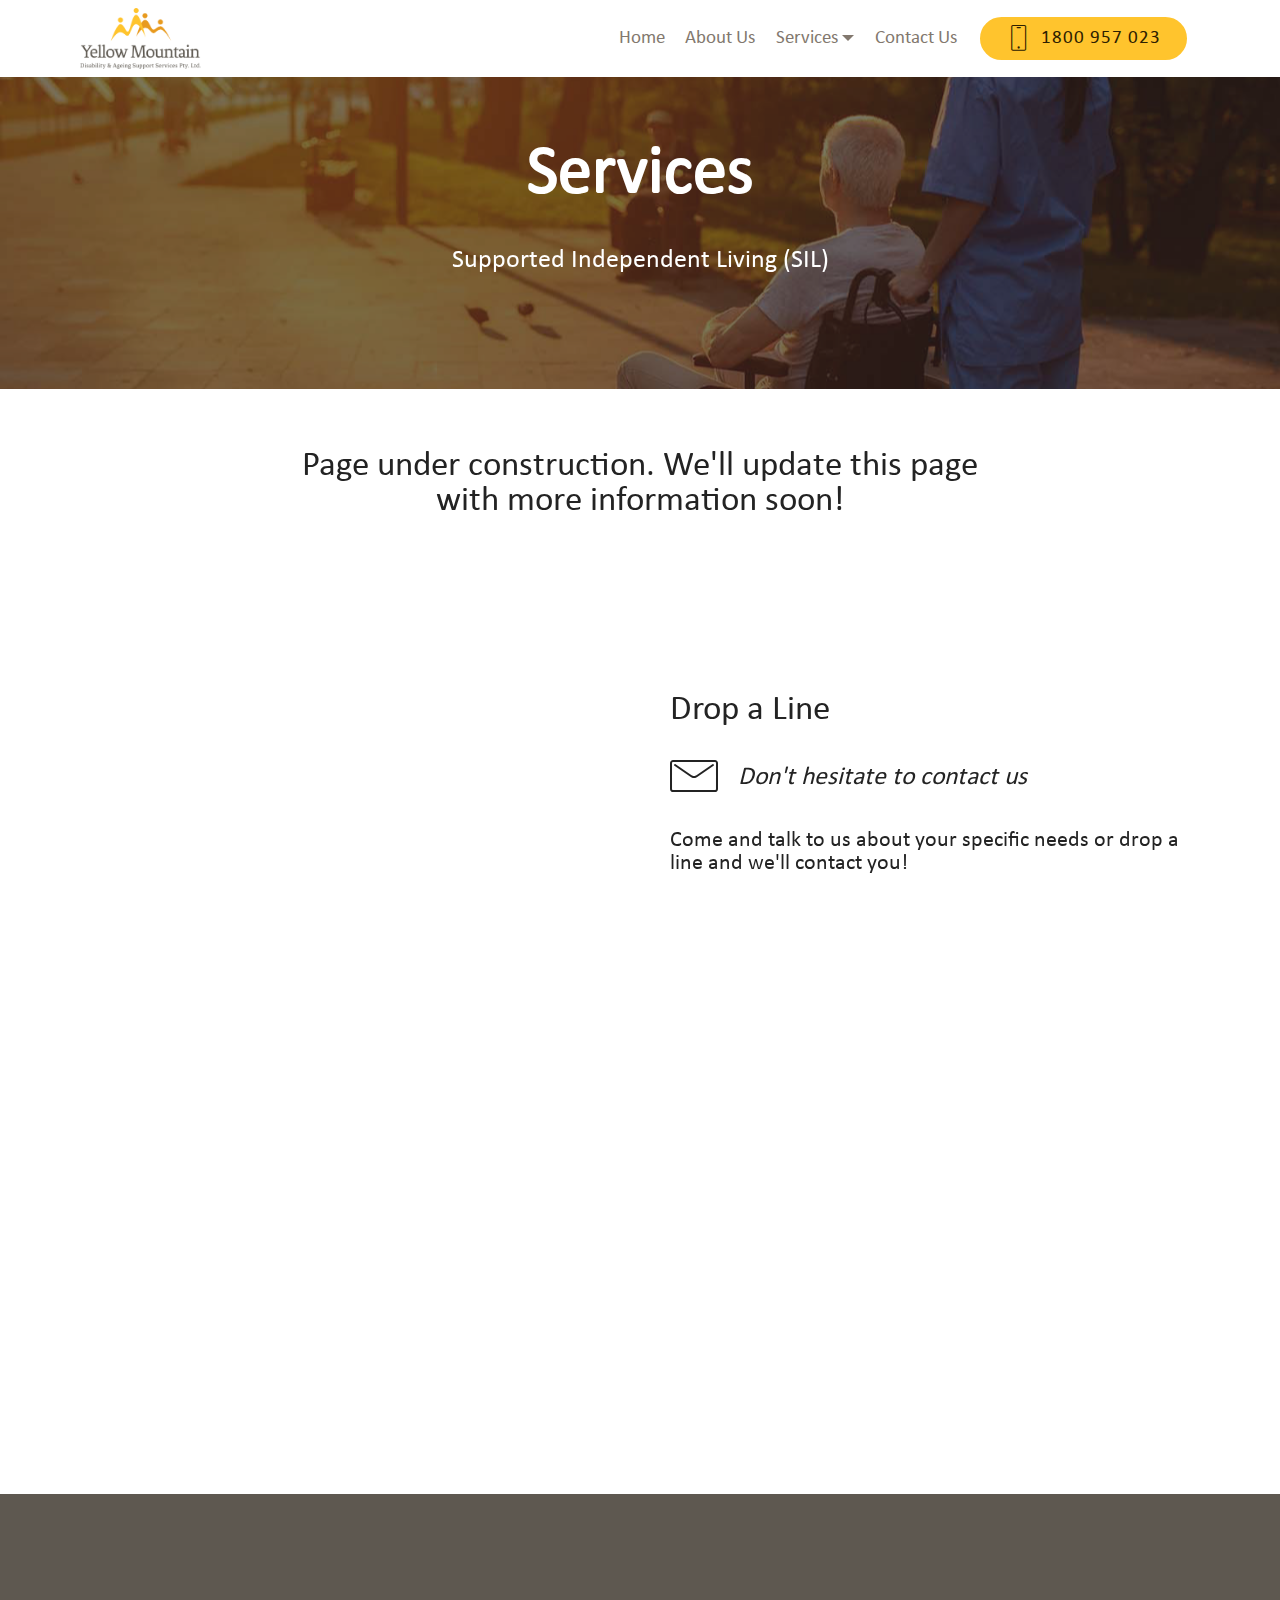
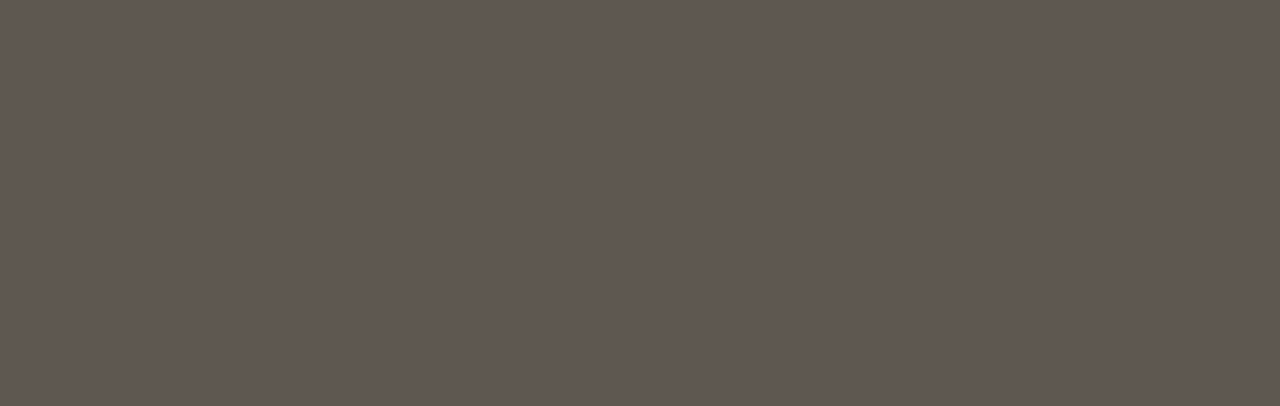
<file: supported-independent-living.html>
<!DOCTYPE html>
<html  >
<head>
  <!-- Site made with Mobirise Website Builder v4.12.4, https://mobirise.com -->
  <meta charset="UTF-8">
  <meta http-equiv="X-UA-Compatible" content="IE=edge">
  <meta name="generator" content="Mobirise v4.12.4, mobirise.com">
  <meta name="viewport" content="width=device-width, initial-scale=1, minimum-scale=1">
  <link rel="shortcut icon" href="assets/images/yellow-mountain-icon-128x75.png" type="image/x-icon">
  <meta name="description" content="Yellow Mountain Supported Independent Living">
  
  
  <title>Supported Independent Living</title>
  <link rel="stylesheet" href="assets/web/assets/mobirise-icons/mobirise-icons.css">
  <link rel="stylesheet" href="assets/bootstrap/css/bootstrap.min.css">
  <link rel="stylesheet" href="assets/bootstrap/css/bootstrap-grid.min.css">
  <link rel="stylesheet" href="assets/bootstrap/css/bootstrap-reboot.min.css">
  <link rel="stylesheet" href="assets/socicon/css/styles.css">
  <link rel="stylesheet" href="assets/dropdown/css/style.css">
  <link rel="stylesheet" href="assets/animatecss/animate.min.css">
  <link rel="stylesheet" href="assets/tether/tether.min.css">
  <link rel="stylesheet" href="assets/theme/css/style.css">
  <link href="assets/fonts/style.css" rel="stylesheet">
  <link rel="preload" as="style" href="assets/mobirise/css/mbr-additional.css"><link rel="stylesheet" href="assets/mobirise/css/mbr-additional.css" type="text/css">
  
  
  
</head>
<body>
  <section class="menu cid-s7jUooepCC" once="menu" id="menu2-3u">

    

    <nav class="navbar navbar-expand beta-menu navbar-dropdown align-items-center navbar-fixed-top navbar-toggleable-sm">
        <button class="navbar-toggler navbar-toggler-right" type="button" data-toggle="collapse" data-target="#navbarSupportedContent" aria-controls="navbarSupportedContent" aria-expanded="false" aria-label="Toggle navigation">
            <div class="hamburger">
                <span></span>
                <span></span>
                <span></span>
                <span></span>
            </div>
        </button>
        <div class="menu-logo">
            <div class="navbar-brand">
                <span class="navbar-logo">
                    <a href="index.html">
                        <img src="assets/images/group-14-296x149.png" alt="yellow-mountain" title="yellow-mountain" style="height: 3.8rem;">
                    </a>
                </span>
                
            </div>
        </div>
        <div class="collapse navbar-collapse" id="navbarSupportedContent">
            <ul class="navbar-nav nav-dropdown" data-app-modern-menu="true"><li class="nav-item">
                    <a class="nav-link link text-info display-4" href="index.html">
                        Home</a>
                </li><li class="nav-item"><a class="nav-link link text-info display-4" href="index.html#step3-42">
                        About Us</a></li><li class="nav-item dropdown"><a class="nav-link link dropdown-toggle text-info display-4" href="index.html#content4-g" data-toggle="dropdown-submenu" aria-expanded="false">
                        Services
                    </a><div class="dropdown-menu"><a class="dropdown-item text-info display-4" href="disability-support-services.html">Disability Support Services</a><a class="dropdown-item text-info display-4" href="ageing-support-services.html">Ageing Support Services</a><a class="dropdown-item text-info display-4" href="domestic-assistance-services.html">Domestic Assistance</a><a class="dropdown-item text-info display-4" href="transportation-services.html">Transportation</a><a class="dropdown-item text-info display-4" href="lawn-maintenance-services.html">Lawn Maintenance</a><a class="dropdown-item text-info display-4" href="supported-independent-living.html">Supported Independent Living</a></div></li>
                <li class="nav-item"><a class="nav-link link text-info display-4" href="index.html#form4-a">Contact Us
                    </a></li></ul>
            <div class="navbar-buttons mbr-section-btn"><a class="btn btn-sm btn-secondary display-4" href="tel:1800 957 023">
                    <span class="btn-icon mbri-mobile mbr-iconfont mbr-iconfont-btn">
                    </span>
                    1800 957 023</a></div>
        </div>
    </nav>
</section>

<section class="engine"><a href="https://mobirise.info/s">free bootstrap themes</a></section><section class="header1 cid-spTS0750oS mbr-parallax-background" id="header1-3w">

    

    <div class="mbr-overlay" style="opacity: 0.6; background-color: rgb(35, 35, 35);">
    </div>

    <div class="container">
        <div class="row justify-content-md-center">
            <div class="mbr-white col-md-10">
                <h1 class="mbr-section-title align-center mbr-bold pb-3 mbr-fonts-style display-1">
                    Services</h1>
                
                <p class="mbr-text align-center pb-3 mbr-fonts-style display-5">Supported Independent Living (SIL)</p>
                
            </div>
        </div>
    </div>

</section>

<section class="mbr-section content4 cid-spTS0BSwPU" id="content4-3x">

    

    <div class="container">
        <div class="media-container-row">
            <div class="title col-12 col-md-8">
                <h2 class="align-center pb-3 mbr-fonts-style display-2">Page under construction. We'll update this page with more information soon!</h2>
                
                
            </div>
        </div>
    </div>
</section>

<section class="mbr-section form4 cid-spTRZ7FgFA" id="form4-3v">

    

    
    <div class="container">
        <div class="row">
            <div class="col-md-6">
                <div class="google-map"><iframe frameborder="0" style="border:0" src="https://www.google.com/maps/embed?pb=!1m18!1m12!1m3!1d3257.126853239156!2d149.123676915909!3d-35.27797220099258!2m3!1f0!2f0!3f0!3m2!1i1024!2i768!4f13.1!3m3!1m2!1s0x6b164d42b835c74d%3A0x3211bc94b6dee3f4!2sLevel%208%2F121%20Marcus%20Clarke%20St%2C%20Canberra%20ACT%202600%2C%20Australia!5e0!3m2!1sen!2sph!4v1613356016811!5m2!1sen!2sph" allowfullscreen=""></iframe></div>
            </div>
            <div class="col-md-6">
                <h2 class="pb-3 align-left mbr-fonts-style display-2">
                    Drop a Line
                </h2>
                <div>
                    <div class="icon-block pb-3 align-left">
                        <span class="icon-block__icon">
                            <span class="mbri-letter mbr-iconfont"></span>
                        </span>
                        <h4 class="icon-block__title align-left mbr-fonts-style display-5">
                            Don't hesitate to contact us
                        </h4>
                    </div>
                    <div class="icon-contacts pb-3">
                        <h5 class="align-left mbr-fonts-style display-7">Come and talk to us about your specific needs or drop a line and we'll contact you!<br><br></h5>
                        <p class="mbr-text align-left mbr-fonts-style display-7">
                            Phone: 1800 957 023<br>
                            Email: info@yellowmountain.com.au</p>
                    </div>
                </div>
                <div data-form-type="formoid">
                    <!---Formbuilder Form--->
                    <form action="https://mobirise.com/" method="POST" class="mbr-form form-with-styler" data-form-title="Mobirise Form"><input type="hidden" name="email" data-form-email="true" value="LZvXmu1QLoqo+DGyDArWcNqheJO+O4sObb5k9TZGLDAkjUMq8lzRLLGtDwAhk1QWZapxlAo21djWrW+o7an6MmSB6h59M00UyP64/5FtoE8EDyOn3wIMdgbXemZqhHHj">
                        <div class="row">
                            <div hidden="hidden" data-form-alert="" class="alert alert-success col-12">We'll try to reach out to you soon!</div>
                            <div hidden="hidden" data-form-alert-danger="" class="alert alert-danger col-12">
                            </div>
                        </div>
                        <div class="dragArea row">
                            <div class="col-md-6  form-group" data-for="name">
                                <input type="text" name="name" placeholder="Your Name" data-form-field="Name" required="required" class="form-control input display-7" id="name-form4-3v">
                            </div>
                            <div class="col-md-6  form-group" data-for="phone">
                                <input type="text" name="phone" placeholder="Phone" data-form-field="Phone" required="required" class="form-control input display-7" id="phone-form4-3v">
                            </div>
                            <div data-for="email" class="col-md-12  form-group">
                                <input type="text" name="email" placeholder="Email" data-form-field="Email" class="form-control input display-7" required="required" id="email-form4-3v">
                            </div>
                            <div data-for="message" class="col-md-12  form-group">
                                <textarea name="message" placeholder="Message" data-form-field="Message" class="form-control input display-7" id="message-form4-3v"></textarea>
                            </div>
                            <div class="col-md-12 input-group-btn  mt-2 align-center"><button type="submit" class="btn btn-primary btn-form display-4">SEND MESSAGE</button></div>
                        </div>
                    </form><!---Formbuilder Form--->
                </div>
            </div>
        </div>
    </div>
</section>

<section class="footer4 cid-spTS2GOgRk" id="footer4-3y">

    

    

    <div class="container">
        <div class="media-container-row content mbr-white">
            <div class="col-md-3 col-sm-4">
                <div class="mb-3 img-logo">
                    
                        <img src="assets/images/yellow-mountain-logo-small-1-192x105.png" alt="yellow-mountain" title="yellow-mountain">
                    
                </div>
                <p class="mb-3 mbr-fonts-style foot-title display-7">
                    Yellow Mountain: Disability and Ageing Support Services Pty. Ltd.<br>ABN :&nbsp; 645 142 954</p>
                <p class="mbr-text mbr-fonts-style mbr-links-column display-7">
                    <a href="index.html#content4-2" class="text-white">About Us</a>
                    <br><a href="index.html#content4-g" class="text-white">Services</a>
                    <br><a href="index.html#contacts3-p">Contact Us</a><br><br></p>
            </div>
            <div class="col-md-4 col-sm-8">
                <p class="mb-4 foot-title mbr-fonts-style display-7"></p>
                <p class="mbr-text mbr-fonts-style foot-text display-7">We are committed to providing assistance to the disabled and elderly,
<br>and are backed by an experienced group of hard-working professionals
<br><br></p>
            </div>
            <div class="col-md-4 offset-md-1 col-sm-12">
                <p class="mb-4 foot-title mbr-fonts-style display-7">
                    Want to contact us?</p>
                <p class="mbr-text mbr-fonts-style form-text display-7">Drop your email below and <br>we'll contact you!</p>
                <div class="media-container-column" data-form-type="formoid">
                    <!---Formbuilder Form--->
                    <form action="https://mobirise.com/" method="POST" class="mbr-form form-with-styler" data-form-title="Mobirise Form"><input type="hidden" name="email" data-form-email="true" value="Ye4Xk4GvpwH5+fctMTXoSulCRaj+oe0mCPvImA/KLGXlXcHAcn0fsv4C3fGSwjxPSSbXU+g/m/eanPYqs/6ivGRbD7bVOt17ug4UNrszBrY/Pl1+q9UT1Vtun3dxxiFK">
                        <div class="row form-inline justify-content-center">
                            <div hidden="hidden" data-form-alert="" class="alert alert-success col-12">We'll reach out to you soon!</div>
                            <div hidden="hidden" data-form-alert-danger="" class="alert alert-danger col-12">
                                                    </div>
                        </div>
                        <div class="dragArea row form-inline justify-content-center">
                            <div class="col-auto  form-group " data-for="email">
                                <input type="email" name="email" placeholder="Email" data-form-field="Email" required="required" class="form-control input-sm input-inverse my-2 display-7" id="email-footer4-3y">
                            </div>
                            <div class="col-auto  input-group-btn  m-2"><button type="submit" class="btn btn-primary m-0 display-4">Email Me!</button></div>
                        </div>
                    </form><!---Formbuilder Form--->
                </div>
                <p class="mb-4 mbr-fonts-style foot-title display-7">
                    <br><br>CONNECT WITH US
                </p>
                <div class="social-list pl-0 mb-0">
                        <div class="soc-item">
                            <a href="https://twitter.com/" target="_blank">
                                <span class="mbr-iconfont mbr-iconfont-social socicon-twitter socicon"></span>
                            </a>
                        </div>
                        <div class="soc-item">
                            <a href="https://www.facebook.com/" target="_blank">
                                <span class="mbr-iconfont mbr-iconfont-social socicon-facebook socicon"></span>
                            </a>
                        </div>
                        <div class="soc-item">
                            <a href="https://www.youtube.com/" target="_blank">
                                <span class="mbr-iconfont mbr-iconfont-social socicon-youtube socicon"></span>
                            </a>
                        </div>
                        <div class="soc-item">
                            <a href="https://instagram.com/" target="_blank">
                                <span class="mbr-iconfont mbr-iconfont-social socicon-instagram socicon"></span>
                            </a>
                        </div>
                        
                        
                </div>
            </div>
        </div>
        
    </div>
</section>


  <script src="assets/web/assets/jquery/jquery.min.js"></script>
  <script src="assets/popper/popper.min.js"></script>
  <script src="assets/bootstrap/js/bootstrap.min.js"></script>
  <script src="assets/smoothscroll/smooth-scroll.js"></script>
  <script src="assets/dropdown/js/nav-dropdown.js"></script>
  <script src="assets/dropdown/js/navbar-dropdown.js"></script>
  <script src="assets/touchswipe/jquery.touch-swipe.min.js"></script>
  <script src="assets/viewportchecker/jquery.viewportchecker.js"></script>
  <script src="assets/parallax/jarallax.min.js"></script>
  <script src="assets/tether/tether.min.js"></script>
  <script src="assets/theme/js/script.js"></script>
  <script src="assets/formoid/formoid.min.js"></script>
  
  
  <input name="animation" type="hidden">
  </body>
</html>
</file>
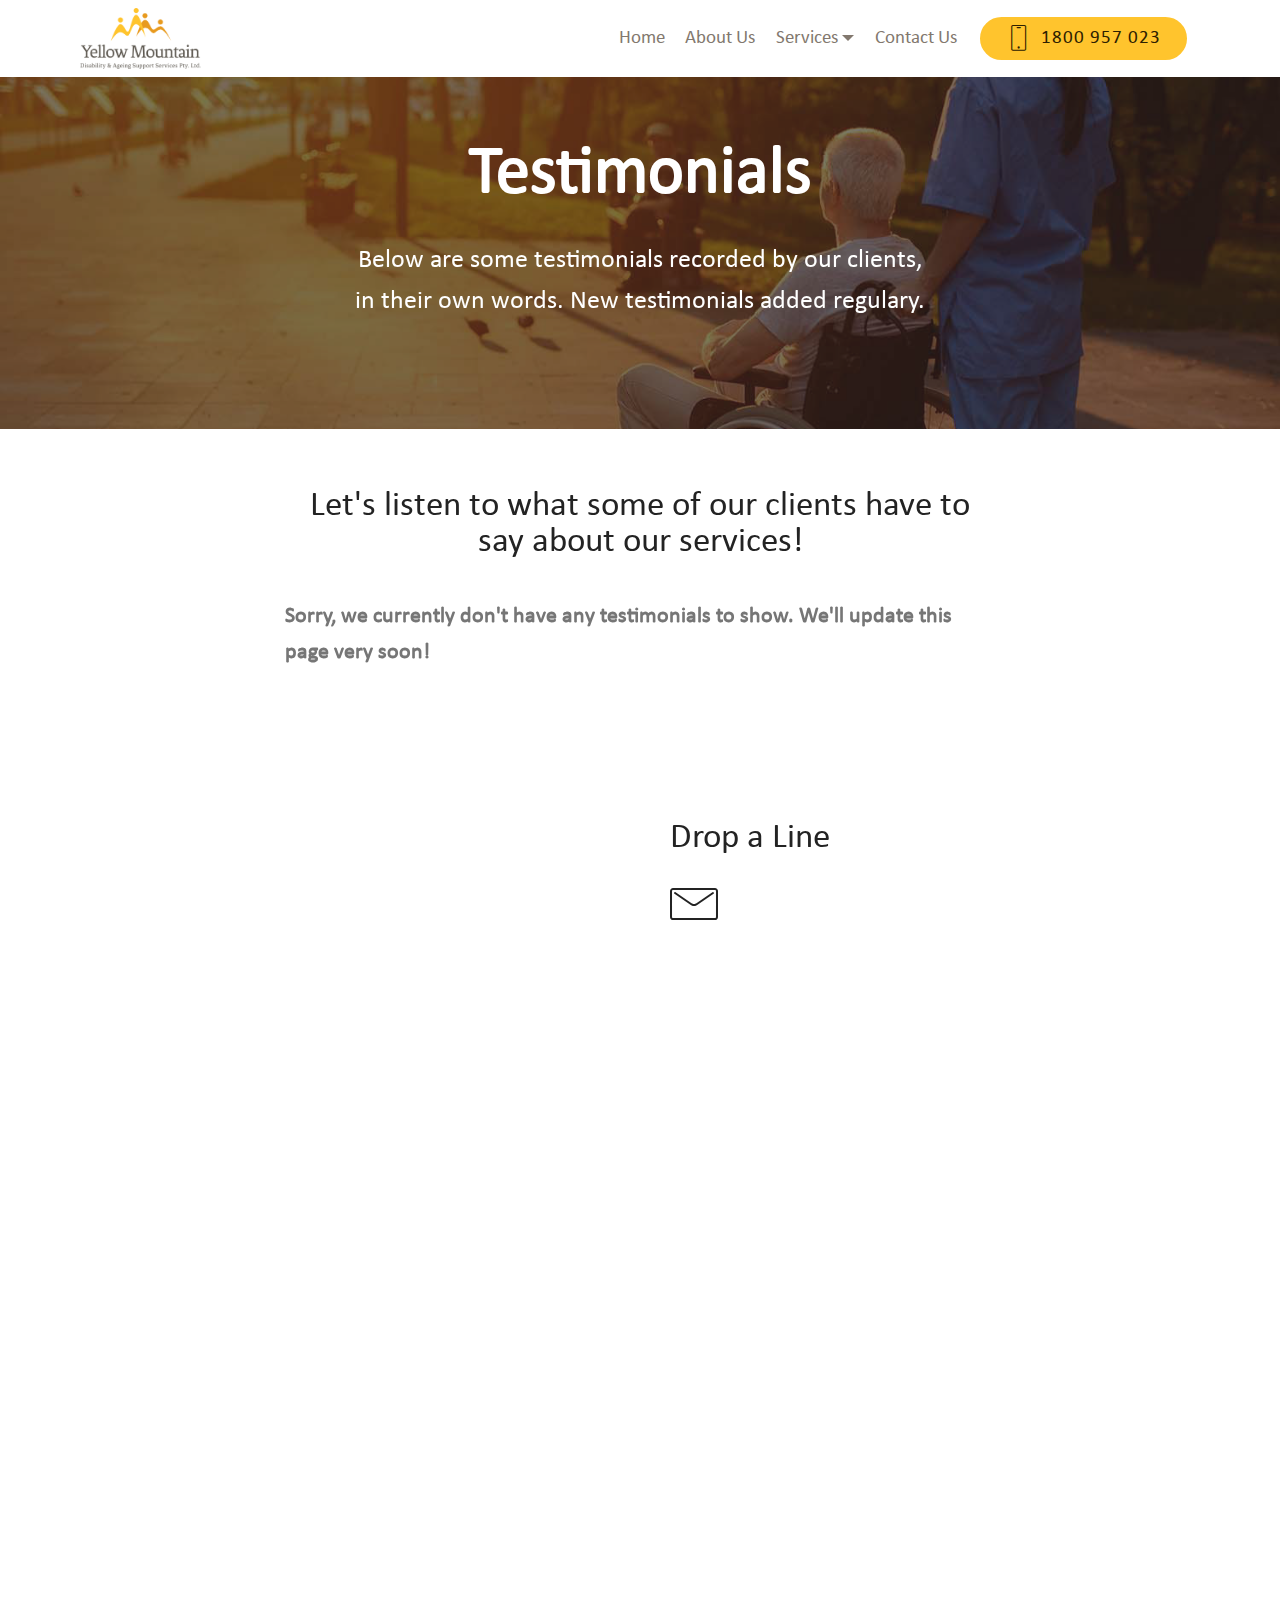
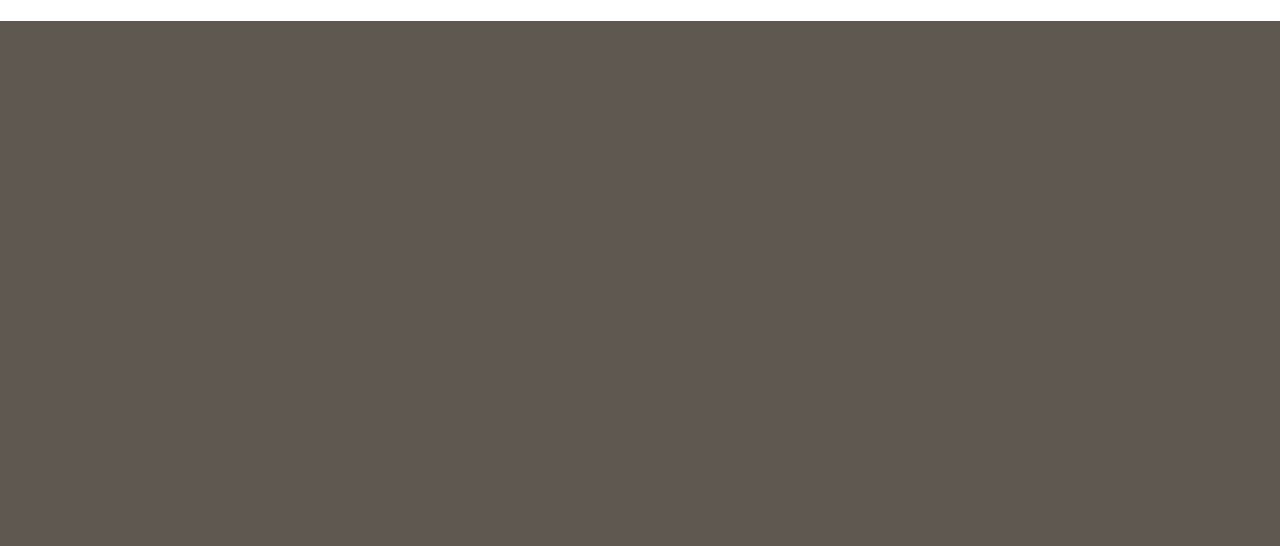
<file: testimonials.html>
<!DOCTYPE html>
<html  >
<head>
  <!-- Site made with Mobirise Website Builder v4.12.4, https://mobirise.com -->
  <meta charset="UTF-8">
  <meta http-equiv="X-UA-Compatible" content="IE=edge">
  <meta name="generator" content="Mobirise v4.12.4, mobirise.com">
  <meta name="viewport" content="width=device-width, initial-scale=1, minimum-scale=1">
  <link rel="shortcut icon" href="assets/images/yellow-mountain-icon-128x75.png" type="image/x-icon">
  <meta name="description" content="Listen to what some of our clients have to say about our services!">
  
  
  <title>Testimonials</title>
  <link rel="stylesheet" href="assets/web/assets/mobirise-icons/mobirise-icons.css">
  <link rel="stylesheet" href="assets/bootstrap/css/bootstrap.min.css">
  <link rel="stylesheet" href="assets/bootstrap/css/bootstrap-grid.min.css">
  <link rel="stylesheet" href="assets/bootstrap/css/bootstrap-reboot.min.css">
  <link rel="stylesheet" href="assets/socicon/css/styles.css">
  <link rel="stylesheet" href="assets/dropdown/css/style.css">
  <link rel="stylesheet" href="assets/animatecss/animate.min.css">
  <link rel="stylesheet" href="assets/tether/tether.min.css">
  <link rel="stylesheet" href="assets/theme/css/style.css">
  <link href="assets/fonts/style.css" rel="stylesheet">
  <link rel="preload" as="style" href="assets/mobirise/css/mbr-additional.css"><link rel="stylesheet" href="assets/mobirise/css/mbr-additional.css" type="text/css">
  
  
  
</head>
<body>
  <section class="menu cid-s7jUooepCC" once="menu" id="menu2-v">

    

    <nav class="navbar navbar-expand beta-menu navbar-dropdown align-items-center navbar-fixed-top navbar-toggleable-sm">
        <button class="navbar-toggler navbar-toggler-right" type="button" data-toggle="collapse" data-target="#navbarSupportedContent" aria-controls="navbarSupportedContent" aria-expanded="false" aria-label="Toggle navigation">
            <div class="hamburger">
                <span></span>
                <span></span>
                <span></span>
                <span></span>
            </div>
        </button>
        <div class="menu-logo">
            <div class="navbar-brand">
                <span class="navbar-logo">
                    <a href="index.html">
                        <img src="assets/images/group-14-296x149.png" alt="yellow-mountain" title="yellow-mountain" style="height: 3.8rem;">
                    </a>
                </span>
                
            </div>
        </div>
        <div class="collapse navbar-collapse" id="navbarSupportedContent">
            <ul class="navbar-nav nav-dropdown" data-app-modern-menu="true"><li class="nav-item">
                    <a class="nav-link link text-info display-4" href="index.html">
                        Home</a>
                </li><li class="nav-item"><a class="nav-link link text-info display-4" href="index.html#step3-42">
                        About Us</a></li><li class="nav-item dropdown"><a class="nav-link link dropdown-toggle text-info display-4" href="index.html#content4-g" data-toggle="dropdown-submenu" aria-expanded="false">
                        Services
                    </a><div class="dropdown-menu"><a class="dropdown-item text-info display-4" href="disability-support-services.html">Disability Support Services</a><a class="dropdown-item text-info display-4" href="ageing-support-services.html">Ageing Support Services</a><a class="dropdown-item text-info display-4" href="domestic-assistance-services.html">Domestic Assistance</a><a class="dropdown-item text-info display-4" href="transportation-services.html">Transportation</a><a class="dropdown-item text-info display-4" href="lawn-maintenance-services.html">Lawn Maintenance</a><a class="dropdown-item text-info display-4" href="supported-independent-living.html">Supported Independent Living</a></div></li>
                <li class="nav-item"><a class="nav-link link text-info display-4" href="index.html#form4-a">Contact Us
                    </a></li></ul>
            <div class="navbar-buttons mbr-section-btn"><a class="btn btn-sm btn-secondary display-4" href="tel:1800 957 023">
                    <span class="btn-icon mbri-mobile mbr-iconfont mbr-iconfont-btn">
                    </span>
                    1800 957 023</a></div>
        </div>
    </nav>
</section>

<section class="engine"><a href="https://mobirise.info/c">free web builder</a></section><section class="header1 cid-s7ll3Fj8uG mbr-parallax-background" id="header1-y">

    

    <div class="mbr-overlay" style="opacity: 0.6; background-color: rgb(35, 35, 35);">
    </div>

    <div class="container">
        <div class="row justify-content-md-center">
            <div class="mbr-white col-md-10">
                <h1 class="mbr-section-title align-center mbr-bold pb-3 mbr-fonts-style display-1">
                    Testimonials</h1>
                
                <p class="mbr-text align-center pb-3 mbr-fonts-style display-5">Below are some testimonials recorded by our clients,
<br>in their own words. New testimonials added regulary.</p>
                
            </div>
        </div>
    </div>

</section>

<section class="mbr-section content4 cid-s7llCwCH2K" id="content4-z">

    

    <div class="container">
        <div class="media-container-row">
            <div class="title col-12 col-md-8">
                <h2 class="align-center pb-3 mbr-fonts-style display-2">Let's listen to what some of our clients have to say about our services!</h2>
                
                
            </div>
        </div>
    </div>
</section>

<section class="mbr-section article content1 cid-s7llHi8RwQ" id="content1-10">
    
     

    <div class="container">
        <div class="media-container-row">
            <div class="mbr-text col-12 mbr-fonts-style display-7 col-md-8"><strong>Sorry, we currently don't have any testimonials to show. We'll update this page very soon!</strong></div>
        </div>
    </div>
</section>

<section class="mbr-section form4 cid-sp37Nn0dRM" id="form4-3o">

    

    
    <div class="container">
        <div class="row">
            <div class="col-md-6">
                <div class="google-map"><iframe frameborder="0" style="border:0" src="https://www.google.com/maps/embed?pb=!1m18!1m12!1m3!1d3257.126853239156!2d149.123676915909!3d-35.27797220099258!2m3!1f0!2f0!3f0!3m2!1i1024!2i768!4f13.1!3m3!1m2!1s0x6b164d42b835c74d%3A0x3211bc94b6dee3f4!2sLevel%208%2F121%20Marcus%20Clarke%20St%2C%20Canberra%20ACT%202600%2C%20Australia!5e0!3m2!1sen!2sph!4v1613356016811!5m2!1sen!2sph" allowfullscreen=""></iframe></div>
            </div>
            <div class="col-md-6">
                <h2 class="pb-3 align-left mbr-fonts-style display-2">
                    Drop a Line
                </h2>
                <div>
                    <div class="icon-block pb-3 align-left">
                        <span class="icon-block__icon">
                            <span class="mbri-letter mbr-iconfont"></span>
                        </span>
                        <h4 class="icon-block__title align-left mbr-fonts-style display-5">
                            Don't hesitate to contact us
                        </h4>
                    </div>
                    <div class="icon-contacts pb-3">
                        <h5 class="align-left mbr-fonts-style display-7">Come and talk to us about your specific needs or drop a line and we'll contact you!<br><br></h5>
                        <p class="mbr-text align-left mbr-fonts-style display-7">
                            Phone: 1800 957 023<br>
                            Email: info@yellowmountain.com.au</p>
                    </div>
                </div>
                <div data-form-type="formoid">
                    <!---Formbuilder Form--->
                    <form action="https://mobirise.com/" method="POST" class="mbr-form form-with-styler" data-form-title="Mobirise Form"><input type="hidden" name="email" data-form-email="true" value="B09sy+2yWn18XMzO2Wsdvo8RybNhC2ox1JyskDR3Fuj4S0khI/mWbiBX2tR7Yprtw9A80pklfMxF/X5jCmeCk0YuaGkhPJzg6GlB9l5voFe/984sNG6fEtBGsIpNMe2K">
                        <div class="row">
                            <div hidden="hidden" data-form-alert="" class="alert alert-success col-12">We'll try to reach out to you soon!</div>
                            <div hidden="hidden" data-form-alert-danger="" class="alert alert-danger col-12">
                            </div>
                        </div>
                        <div class="dragArea row">
                            <div class="col-md-6  form-group" data-for="name">
                                <input type="text" name="name" placeholder="Your Name" data-form-field="Name" required="required" class="form-control input display-7" id="name-form4-3o">
                            </div>
                            <div class="col-md-6  form-group" data-for="phone">
                                <input type="text" name="phone" placeholder="Phone" data-form-field="Phone" required="required" class="form-control input display-7" id="phone-form4-3o">
                            </div>
                            <div data-for="email" class="col-md-12  form-group">
                                <input type="text" name="email" placeholder="Email" data-form-field="Email" class="form-control input display-7" required="required" id="email-form4-3o">
                            </div>
                            <div data-for="message" class="col-md-12  form-group">
                                <textarea name="message" placeholder="Message" data-form-field="Message" class="form-control input display-7" id="message-form4-3o"></textarea>
                            </div>
                            <div class="col-md-12 input-group-btn  mt-2 align-center"><button type="submit" class="btn btn-primary btn-form display-4">SEND MESSAGE</button></div>
                        </div>
                    </form><!---Formbuilder Form--->
                </div>
            </div>
        </div>
    </div>
</section>

<section class="footer4 cid-sooGE2DdpY" id="footer4-3g">

    

    

    <div class="container">
        <div class="media-container-row content mbr-white">
            <div class="col-md-3 col-sm-4">
                <div class="mb-3 img-logo">
                    
                        <img src="assets/images/yellow-mountain-logo-small-1-192x105.png" alt="yellow-mountain" title="yellow-mountain">
                    
                </div>
                <p class="mb-3 mbr-fonts-style foot-title display-7">
                    Yellow Mountain: Disability and Ageing Support Services Pty. Ltd.<br>ABN :&nbsp; 645 142 954</p>
                <p class="mbr-text mbr-fonts-style mbr-links-column display-7">
                    <a href="index.html#content4-2" class="text-white">About Us</a>
                    <br><a href="index.html#content4-g" class="text-white">Services</a>
                    <br><a href="index.html#contacts3-p">Contact Us</a><br><br></p>
            </div>
            <div class="col-md-4 col-sm-8">
                <p class="mb-4 foot-title mbr-fonts-style display-7"></p>
                <p class="mbr-text mbr-fonts-style foot-text display-7">We are committed to providing assistance to the disabled and elderly,
<br>and are backed by an experienced group of hard-working professionals
<br><br>- Doctors, Registered Nurses, Endorsed Enrolled Nurses, Aged Carers,
<br>Personal Assistants, Disability and Community Support Workers.</p>
            </div>
            <div class="col-md-4 offset-md-1 col-sm-12">
                <p class="mb-4 foot-title mbr-fonts-style display-7">
                    Want to contact us?</p>
                <p class="mbr-text mbr-fonts-style form-text display-7">Drop your email below and <br>we'll contact you!</p>
                <div class="media-container-column" data-form-type="formoid">
                    <!---Formbuilder Form--->
                    <form action="https://mobirise.com/" method="POST" class="mbr-form form-with-styler" data-form-title="Mobirise Form"><input type="hidden" name="email" data-form-email="true" value="Hup5N1XYV7wQb/txqoKBeIXqfqQJWoNhV1kEv8trFC6Q8F6wOKLYyEVU9Px/5fSl7iCN0EuKx2NAE/fND/63pRsyOapO8dDoRmQ1D21Bju6JXG4/lvoI65LCHFcC+lDI">
                        <div class="row form-inline justify-content-center">
                            <div hidden="hidden" data-form-alert="" class="alert alert-success col-12">We'll reach out to you soon!</div>
                            <div hidden="hidden" data-form-alert-danger="" class="alert alert-danger col-12">
                                                    </div>
                        </div>
                        <div class="dragArea row form-inline justify-content-center">
                            <div class="col-auto  form-group " data-for="email">
                                <input type="email" name="email" placeholder="Email" data-form-field="Email" required="required" class="form-control input-sm input-inverse my-2 display-7" id="email-footer4-3g">
                            </div>
                            <div class="col-auto  input-group-btn  m-2"><button type="submit" class="btn btn-primary m-0 display-4">Email Me!</button></div>
                        </div>
                    </form><!---Formbuilder Form--->
                </div>
                <p class="mb-4 mbr-fonts-style foot-title display-7">
                    <br><br>CONNECT WITH US
                </p>
                <div class="social-list pl-0 mb-0">
                        <div class="soc-item">
                            <a href="https://twitter.com/" target="_blank">
                                <span class="mbr-iconfont mbr-iconfont-social socicon-twitter socicon"></span>
                            </a>
                        </div>
                        <div class="soc-item">
                            <a href="https://www.facebook.com/" target="_blank">
                                <span class="mbr-iconfont mbr-iconfont-social socicon-facebook socicon"></span>
                            </a>
                        </div>
                        <div class="soc-item">
                            <a href="https://www.youtube.com/" target="_blank">
                                <span class="mbr-iconfont mbr-iconfont-social socicon-youtube socicon"></span>
                            </a>
                        </div>
                        <div class="soc-item">
                            <a href="https://instagram.com/" target="_blank">
                                <span class="mbr-iconfont mbr-iconfont-social socicon-instagram socicon"></span>
                            </a>
                        </div>
                        
                        
                </div>
            </div>
        </div>
        
    </div>
</section>


  <script src="assets/web/assets/jquery/jquery.min.js"></script>
  <script src="assets/popper/popper.min.js"></script>
  <script src="assets/bootstrap/js/bootstrap.min.js"></script>
  <script src="assets/smoothscroll/smooth-scroll.js"></script>
  <script src="assets/dropdown/js/nav-dropdown.js"></script>
  <script src="assets/dropdown/js/navbar-dropdown.js"></script>
  <script src="assets/touchswipe/jquery.touch-swipe.min.js"></script>
  <script src="assets/viewportchecker/jquery.viewportchecker.js"></script>
  <script src="assets/parallax/jarallax.min.js"></script>
  <script src="assets/tether/tether.min.js"></script>
  <script src="assets/theme/js/script.js"></script>
  <script src="assets/formoid/formoid.min.js"></script>
  
  
  <input name="animation" type="hidden">
  </body>
</html>
</file>
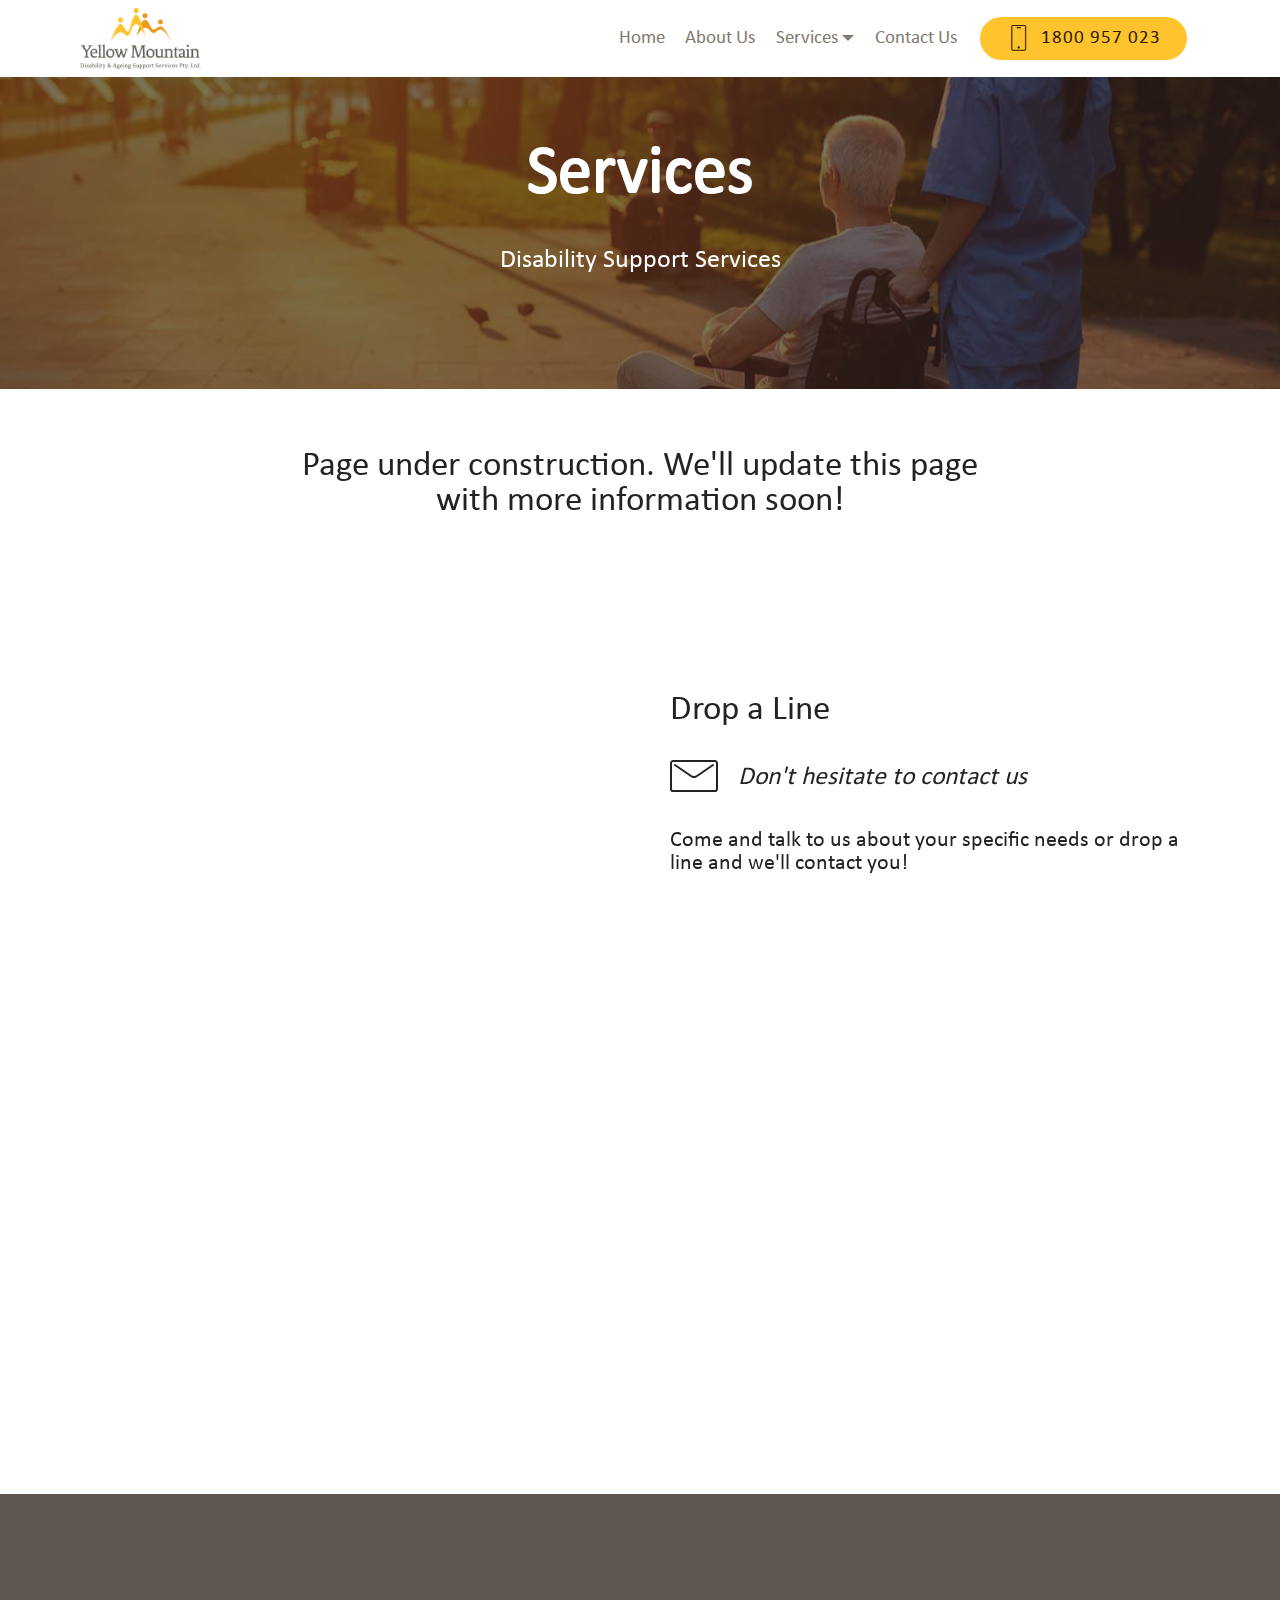
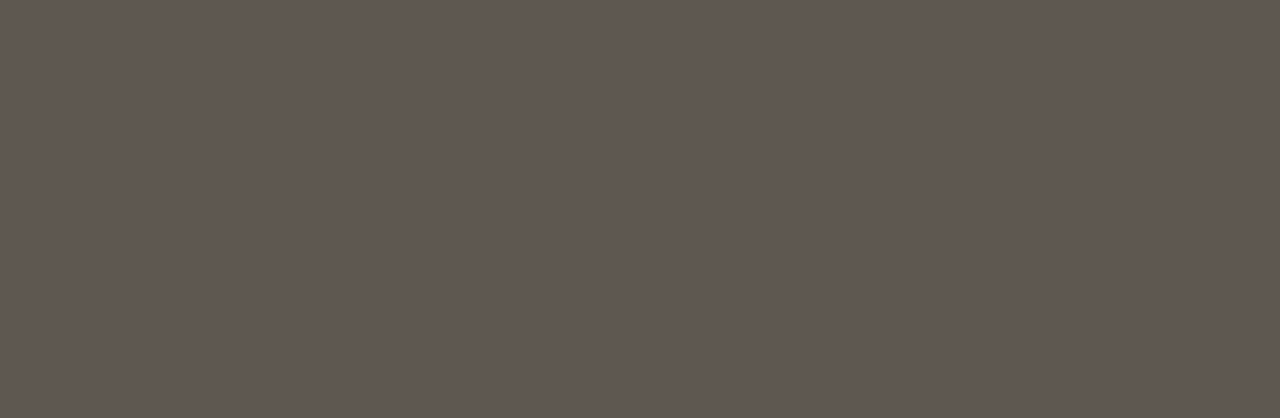
<file: transportation-services.html>
<!DOCTYPE html>
<html  >
<head>
  <!-- Site made with Mobirise Website Builder v4.12.4, https://mobirise.com -->
  <meta charset="UTF-8">
  <meta http-equiv="X-UA-Compatible" content="IE=edge">
  <meta name="generator" content="Mobirise v4.12.4, mobirise.com">
  <meta name="viewport" content="width=device-width, initial-scale=1, minimum-scale=1">
  <link rel="shortcut icon" href="assets/images/yellow-mountain-icon-128x75.png" type="image/x-icon">
  <meta name="description" content="Yellow Mountain offers a range of Trasnport Services.">
  
  
  <title>Transportation</title>
  <link rel="stylesheet" href="assets/web/assets/mobirise-icons/mobirise-icons.css">
  <link rel="stylesheet" href="assets/bootstrap/css/bootstrap.min.css">
  <link rel="stylesheet" href="assets/bootstrap/css/bootstrap-grid.min.css">
  <link rel="stylesheet" href="assets/bootstrap/css/bootstrap-reboot.min.css">
  <link rel="stylesheet" href="assets/socicon/css/styles.css">
  <link rel="stylesheet" href="assets/dropdown/css/style.css">
  <link rel="stylesheet" href="assets/animatecss/animate.min.css">
  <link rel="stylesheet" href="assets/tether/tether.min.css">
  <link rel="stylesheet" href="assets/theme/css/style.css">
  <link href="assets/fonts/style.css" rel="stylesheet">
  <link rel="preload" as="style" href="assets/mobirise/css/mbr-additional.css"><link rel="stylesheet" href="assets/mobirise/css/mbr-additional.css" type="text/css">
  
  
  
</head>
<body>
  <section class="menu cid-s7lqXZYp4U" once="menu" id="menu2-1m">

    

    <nav class="navbar navbar-expand beta-menu navbar-dropdown align-items-center navbar-fixed-top navbar-toggleable-sm">
        <button class="navbar-toggler navbar-toggler-right" type="button" data-toggle="collapse" data-target="#navbarSupportedContent" aria-controls="navbarSupportedContent" aria-expanded="false" aria-label="Toggle navigation">
            <div class="hamburger">
                <span></span>
                <span></span>
                <span></span>
                <span></span>
            </div>
        </button>
        <div class="menu-logo">
            <div class="navbar-brand">
                <span class="navbar-logo">
                    <a href="index.html">
                        <img src="assets/images/group-14-296x149.png" alt="yellow-mountain" title="yellow-mountain" style="height: 3.8rem;">
                    </a>
                </span>
                
            </div>
        </div>
        <div class="collapse navbar-collapse" id="navbarSupportedContent">
            <ul class="navbar-nav nav-dropdown" data-app-modern-menu="true"><li class="nav-item">
                    <a class="nav-link link text-info display-4" href="index.html">
                        Home</a>
                </li><li class="nav-item"><a class="nav-link link text-info display-4" href="index.html#step3-42">
                        About Us</a></li><li class="nav-item dropdown"><a class="nav-link link dropdown-toggle text-info display-4" href="index.html#content4-g" data-toggle="dropdown-submenu" aria-expanded="false">
                        Services
                    </a><div class="dropdown-menu"><a class="dropdown-item text-info display-4" href="disability-support-services.html">Disability Support Services</a><a class="dropdown-item text-info display-4" href="ageing-support-services.html">Ageing Support Services</a><a class="dropdown-item text-info display-4" href="domestic-assistance-services.html">Domestic Assistance</a><a class="dropdown-item text-info display-4" href="transportation-services.html">Transportation</a><a class="dropdown-item text-info display-4" href="lawn-maintenance-services.html">Lawn Maintenance</a><a class="dropdown-item text-info display-4" href="supported-independent-living.html">Supported Independent Living</a></div></li>
                <li class="nav-item"><a class="nav-link link text-info display-4" href="index.html#form4-a">Contact Us
                    </a></li></ul>
            <div class="navbar-buttons mbr-section-btn"><a class="btn btn-sm btn-secondary display-4" href="tel:1800 957 023">
                    <span class="btn-icon mbri-mobile mbr-iconfont mbr-iconfont-btn">
                    </span>
                    1800 957 023</a></div>
        </div>
    </nav>
</section>

<section class="engine"><a href="https://mobirise.info/p">site templates free download</a></section><section class="header1 cid-s7lqY0MizE mbr-parallax-background" id="header1-1n">

    

    <div class="mbr-overlay" style="opacity: 0.6; background-color: rgb(35, 35, 35);">
    </div>

    <div class="container">
        <div class="row justify-content-md-center">
            <div class="mbr-white col-md-10">
                <h1 class="mbr-section-title align-center mbr-bold pb-3 mbr-fonts-style display-1">
                    Services</h1>
                
                <p class="mbr-text align-center pb-3 mbr-fonts-style display-5">Disability Support Services</p>
                
            </div>
        </div>
    </div>

</section>

<section class="mbr-section content4 cid-s7lqY1Pktt" id="content4-1o">

    

    <div class="container">
        <div class="media-container-row">
            <div class="title col-12 col-md-8">
                <h2 class="align-center pb-3 mbr-fonts-style display-2">Page under construction. We'll update this page with more information soon!</h2>
                
                
            </div>
        </div>
    </div>
</section>

<section class="mbr-section form4 cid-sp37EWUJrV" id="form4-3l">

    

    
    <div class="container">
        <div class="row">
            <div class="col-md-6">
                <div class="google-map"><iframe frameborder="0" style="border:0" src="https://www.google.com/maps/embed?pb=!1m18!1m12!1m3!1d3257.126853239156!2d149.123676915909!3d-35.27797220099258!2m3!1f0!2f0!3f0!3m2!1i1024!2i768!4f13.1!3m3!1m2!1s0x6b164d42b835c74d%3A0x3211bc94b6dee3f4!2sLevel%208%2F121%20Marcus%20Clarke%20St%2C%20Canberra%20ACT%202600%2C%20Australia!5e0!3m2!1sen!2sph!4v1613356016811!5m2!1sen!2sph" allowfullscreen=""></iframe></div>
            </div>
            <div class="col-md-6">
                <h2 class="pb-3 align-left mbr-fonts-style display-2">
                    Drop a Line
                </h2>
                <div>
                    <div class="icon-block pb-3 align-left">
                        <span class="icon-block__icon">
                            <span class="mbri-letter mbr-iconfont"></span>
                        </span>
                        <h4 class="icon-block__title align-left mbr-fonts-style display-5">
                            Don't hesitate to contact us
                        </h4>
                    </div>
                    <div class="icon-contacts pb-3">
                        <h5 class="align-left mbr-fonts-style display-7">Come and talk to us about your specific needs or drop a line and we'll contact you!<br><br></h5>
                        <p class="mbr-text align-left mbr-fonts-style display-7">
                            Phone: 1800 957 023<br>
                            Email: info@yellowmountain.com.au</p>
                    </div>
                </div>
                <div data-form-type="formoid">
                    <!---Formbuilder Form--->
                    <form action="https://mobirise.com/" method="POST" class="mbr-form form-with-styler" data-form-title="Mobirise Form"><input type="hidden" name="email" data-form-email="true" value="nCvLb1YgDe1asIa1ECfHYKd5YVBpTzZG6VeYe9gSk25JAQrfyt/FKB2oyE5rr2yvf6D3/DoZ8cczyrlpw4saTVvGXDHDI0oj3YLPc5+YpNZgXZbZEo3rckqa3Kx7QS46">
                        <div class="row">
                            <div hidden="hidden" data-form-alert="" class="alert alert-success col-12">We'll try to reach out to you soon!</div>
                            <div hidden="hidden" data-form-alert-danger="" class="alert alert-danger col-12">
                            </div>
                        </div>
                        <div class="dragArea row">
                            <div class="col-md-6  form-group" data-for="name">
                                <input type="text" name="name" placeholder="Your Name" data-form-field="Name" required="required" class="form-control input display-7" id="name-form4-3l">
                            </div>
                            <div class="col-md-6  form-group" data-for="phone">
                                <input type="text" name="phone" placeholder="Phone" data-form-field="Phone" required="required" class="form-control input display-7" id="phone-form4-3l">
                            </div>
                            <div data-for="email" class="col-md-12  form-group">
                                <input type="text" name="email" placeholder="Email" data-form-field="Email" class="form-control input display-7" required="required" id="email-form4-3l">
                            </div>
                            <div data-for="message" class="col-md-12  form-group">
                                <textarea name="message" placeholder="Message" data-form-field="Message" class="form-control input display-7" id="message-form4-3l"></textarea>
                            </div>
                            <div class="col-md-12 input-group-btn  mt-2 align-center"><button type="submit" class="btn btn-primary btn-form display-4">SEND MESSAGE</button></div>
                        </div>
                    </form><!---Formbuilder Form--->
                </div>
            </div>
        </div>
    </div>
</section>

<section class="footer4 cid-sooGeSEx0v" id="footer4-3d">

    

    

    <div class="container">
        <div class="media-container-row content mbr-white">
            <div class="col-md-3 col-sm-4">
                <div class="mb-3 img-logo">
                    
                        <img src="assets/images/yellow-mountain-logo-small-1-192x105.png" alt="yellow-mountain" title="yellow-mountain">
                    
                </div>
                <p class="mb-3 mbr-fonts-style foot-title display-7">
                    Yellow Mountain: Disability and Ageing Support Services Pty. Ltd.<br>ABN :&nbsp; 645 142 954</p>
                <p class="mbr-text mbr-fonts-style mbr-links-column display-7">
                    <a href="index.html#content4-2" class="text-white">About Us</a>
                    <br><a href="index.html#content4-g" class="text-white">Services</a>
                    <br><a href="index.html#contacts3-p">Contact Us</a><br><br></p>
            </div>
            <div class="col-md-4 col-sm-8">
                <p class="mb-4 foot-title mbr-fonts-style display-7"></p>
                <p class="mbr-text mbr-fonts-style foot-text display-7">We are committed to providing assistance to the disabled and elderly,
<br>and are backed by an experienced group of hard-working professionals
<br><br>- Doctors, Registered Nurses, Endorsed Enrolled Nurses, Aged Carers,
<br>Personal Assistants, Disability and Community Support Workers.</p>
            </div>
            <div class="col-md-4 offset-md-1 col-sm-12">
                <p class="mb-4 foot-title mbr-fonts-style display-7">
                    Want to contact us?</p>
                <p class="mbr-text mbr-fonts-style form-text display-7">Drop your email below and <br>we'll contact you!</p>
                <div class="media-container-column" data-form-type="formoid">
                    <!---Formbuilder Form--->
                    <form action="https://mobirise.com/" method="POST" class="mbr-form form-with-styler" data-form-title="Mobirise Form"><input type="hidden" name="email" data-form-email="true" value="ZyyNT+dwn7tlFcTx6Fi34dnc4SXfAeDM+vTRw9c/vitcaSMl/ZsYdH1Xhg3cbVBAh9jrxfqXIDFe8s0w6NiHftWm9FMX7w0tzu1i5HzN1Ruddnt9a7PAEVm5AknaOhc7">
                        <div class="row form-inline justify-content-center">
                            <div hidden="hidden" data-form-alert="" class="alert alert-success col-12">We'll reach out to you soon!</div>
                            <div hidden="hidden" data-form-alert-danger="" class="alert alert-danger col-12">
                                                    </div>
                        </div>
                        <div class="dragArea row form-inline justify-content-center">
                            <div class="col-auto  form-group " data-for="email">
                                <input type="email" name="email" placeholder="Email" data-form-field="Email" required="required" class="form-control input-sm input-inverse my-2 display-7" id="email-footer4-3d">
                            </div>
                            <div class="col-auto  input-group-btn  m-2"><button type="submit" class="btn btn-primary m-0 display-4">Email Me!</button></div>
                        </div>
                    </form><!---Formbuilder Form--->
                </div>
                <p class="mb-4 mbr-fonts-style foot-title display-7">
                    <br><br>CONNECT WITH US
                </p>
                <div class="social-list pl-0 mb-0">
                        <div class="soc-item">
                            <a href="https://twitter.com/" target="_blank">
                                <span class="mbr-iconfont mbr-iconfont-social socicon-twitter socicon"></span>
                            </a>
                        </div>
                        <div class="soc-item">
                            <a href="https://www.facebook.com/" target="_blank">
                                <span class="mbr-iconfont mbr-iconfont-social socicon-facebook socicon"></span>
                            </a>
                        </div>
                        <div class="soc-item">
                            <a href="https://www.youtube.com/" target="_blank">
                                <span class="mbr-iconfont mbr-iconfont-social socicon-youtube socicon"></span>
                            </a>
                        </div>
                        <div class="soc-item">
                            <a href="https://instagram.com/" target="_blank">
                                <span class="mbr-iconfont mbr-iconfont-social socicon-instagram socicon"></span>
                            </a>
                        </div>
                        
                        
                </div>
            </div>
        </div>
        
    </div>
</section>


  <script src="assets/web/assets/jquery/jquery.min.js"></script>
  <script src="assets/popper/popper.min.js"></script>
  <script src="assets/bootstrap/js/bootstrap.min.js"></script>
  <script src="assets/smoothscroll/smooth-scroll.js"></script>
  <script src="assets/dropdown/js/nav-dropdown.js"></script>
  <script src="assets/dropdown/js/navbar-dropdown.js"></script>
  <script src="assets/touchswipe/jquery.touch-swipe.min.js"></script>
  <script src="assets/viewportchecker/jquery.viewportchecker.js"></script>
  <script src="assets/parallax/jarallax.min.js"></script>
  <script src="assets/tether/tether.min.js"></script>
  <script src="assets/theme/js/script.js"></script>
  <script src="assets/formoid/formoid.min.js"></script>
  
  
  <input name="animation" type="hidden">
  </body>
</html>
</file>
<file: assets/web/assets/mobirise-icons/mobirise-icons.css>
@font-face {
  font-family: 'MobiriseIcons';
  src:  url('mobirise-icons.eot?spat4u');
  src:  url('mobirise-icons.eot?spat4u#iefix') format('embedded-opentype'),
    url('mobirise-icons.ttf?spat4u') format('truetype'),
    url('mobirise-icons.woff?spat4u') format('woff'),
    url('mobirise-icons.svg?spat4u#MobiriseIcons') format('svg');
  font-weight: normal;
  font-style: normal;
  font-display: swap;
}

[class^="mbri-"], [class*=" mbri-"] {
  /* use !important to prevent issues with browser extensions that change fonts */
  font-family: MobiriseIcons !important;
  speak: none;
  font-style: normal;
  font-weight: normal;
  font-variant: normal;
  text-transform: none;
  line-height: 1;

  /* Better Font Rendering =========== */
  -webkit-font-smoothing: antialiased;
  -moz-osx-font-smoothing: grayscale;
}

.mbri-add-submenu:before {
  content: "\e900";
}
.mbri-alert:before {
  content: "\e901";
}
.mbri-align-center:before {
  content: "\e902";
}
.mbri-align-justify:before {
  content: "\e903";
}
.mbri-align-left:before {
  content: "\e904";
}
.mbri-align-right:before {
  content: "\e905";
}
.mbri-android:before {
  content: "\e906";
}
.mbri-apple:before {
  content: "\e907";
}
.mbri-arrow-down:before {
  content: "\e908";
}
.mbri-arrow-next:before {
  content: "\e909";
}
.mbri-arrow-prev:before {
  content: "\e90a";
}
.mbri-arrow-up:before {
  content: "\e90b";
}
.mbri-bold:before {
  content: "\e90c";
}
.mbri-bookmark:before {
  content: "\e90d";
}
.mbri-bootstrap:before {
  content: "\e90e";
}
.mbri-briefcase:before {
  content: "\e90f";
}
.mbri-browse:before {
  content: "\e910";
}
.mbri-bulleted-list:before {
  content: "\e911";
}
.mbri-calendar:before {
  content: "\e912";
}
.mbri-camera:before {
  content: "\e913";
}
.mbri-cart-add:before {
  content: "\e914";
}
.mbri-cart-full:before {
  content: "\e915";
}
.mbri-cash:before {
  content: "\e916";
}
.mbri-change-style:before {
  content: "\e917";
}
.mbri-chat:before {
  content: "\e918";
}
.mbri-clock:before {
  content: "\e919";
}
.mbri-close:before {
  content: "\e91a";
}
.mbri-cloud:before {
  content: "\e91b";
}
.mbri-code:before {
  content: "\e91c";
}
.mbri-contact-form:before {
  content: "\e91d";
}
.mbri-credit-card:before {
  content: "\e91e";
}
.mbri-cursor-click:before {
  content: "\e91f";
}
.mbri-cust-feedback:before {
  content: "\e920";
}
.mbri-database:before {
  content: "\e921";
}
.mbri-delivery:before {
  content: "\e922";
}
.mbri-desktop:before {
  content: "\e923";
}
.mbri-devices:before {
  content: "\e924";
}
.mbri-down:before {
  content: "\e925";
}
.mbri-download:before {
  content: "\e989";
}
.mbri-drag-n-drop:before {
  content: "\e927";
}
.mbri-drag-n-drop2:before {
  content: "\e928";
}
.mbri-edit:before {
  content: "\e929";
}
.mbri-edit2:before {
  content: "\e92a";
}
.mbri-error:before {
  content: "\e92b";
}
.mbri-extension:before {
  content: "\e92c";
}
.mbri-features:before {
  content: "\e92d";
}
.mbri-file:before {
  content: "\e92e";
}
.mbri-flag:before {
  content: "\e92f";
}
.mbri-folder:before {
  content: "\e930";
}
.mbri-gift:before {
  content: "\e931";
}
.mbri-github:before {
  content: "\e932";
}
.mbri-globe:before {
  content: "\e933";
}
.mbri-globe-2:before {
  content: "\e934";
}
.mbri-growing-chart:before {
  content: "\e935";
}
.mbri-hearth:before {
  content: "\e936";
}
.mbri-help:before {
  content: "\e937";
}
.mbri-home:before {
  content: "\e938";
}
.mbri-hot-cup:before {
  content: "\e939";
}
.mbri-idea:before {
  content: "\e93a";
}
.mbri-image-gallery:before {
  content: "\e93b";
}
.mbri-image-slider:before {
  content: "\e93c";
}
.mbri-info:before {
  content: "\e93d";
}
.mbri-italic:before {
  content: "\e93e";
}
.mbri-key:before {
  content: "\e93f";
}
.mbri-laptop:before {
  content: "\e940";
}
.mbri-layers:before {
  content: "\e941";
}
.mbri-left-right:before {
  content: "\e942";
}
.mbri-left:before {
  content: "\e943";
}
.mbri-letter:before {
  content: "\e944";
}
.mbri-like:before {
  content: "\e945";
}
.mbri-link:before {
  content: "\e946";
}
.mbri-lock:before {
  content: "\e947";
}
.mbri-login:before {
  content: "\e948";
}
.mbri-logout:before {
  content: "\e949";
}
.mbri-magic-stick:before {
  content: "\e94a";
}
.mbri-map-pin:before {
  content: "\e94b";
}
.mbri-menu:before {
  content: "\e94c";
}
.mbri-mobile:before {
  content: "\e94d";
}
.mbri-mobile2:before {
  content: "\e94e";
}
.mbri-mobirise:before {
  content: "\e94f";
}
.mbri-more-horizontal:before {
  content: "\e950";
}
.mbri-more-vertical:before {
  content: "\e951";
}
.mbri-music:before {
  content: "\e952";
}
.mbri-new-file:before {
  content: "\e953";
}
.mbri-numbered-list:before {
  content: "\e954";
}
.mbri-opened-folder:before {
  content: "\e955";
}
.mbri-pages:before {
  content: "\e956";
}
.mbri-paper-plane:before {
  content: "\e957";
}
.mbri-paperclip:before {
  content: "\e958";
}
.mbri-photo:before {
  content: "\e959";
}
.mbri-photos:before {
  content: "\e95a";
}
.mbri-pin:before {
  content: "\e95b";
}
.mbri-play:before {
  content: "\e95c";
}
.mbri-plus:before {
  content: "\e95d";
}
.mbri-preview:before {
  content: "\e95e";
}
.mbri-print:before {
  content: "\e95f";
}
.mbri-protect:before {
  content: "\e960";
}
.mbri-question:before {
  content: "\e961";
}
.mbri-quote-left:before {
  content: "\e962";
}
.mbri-quote-right:before {
  content: "\e963";
}
.mbri-refresh:before {
  content: "\e964";
}
.mbri-responsive:before {
  content: "\e965";
}
.mbri-right:before {
  content: "\e966";
}
.mbri-rocket:before {
  content: "\e967";
}
.mbri-sad-face:before {
  content: "\e968";
}
.mbri-sale:before {
  content: "\e969";
}
.mbri-save:before {
  content: "\e96a";
}
.mbri-search:before {
  content: "\e96b";
}
.mbri-setting:before {
  content: "\e96c";
}
.mbri-setting2:before {
  content: "\e96d";
}
.mbri-setting3:before {
  content: "\e96e";
}
.mbri-share:before {
  content: "\e96f";
}
.mbri-shopping-bag:before {
  content: "\e970";
}
.mbri-shopping-basket:before {
  content: "\e971";
}
.mbri-shopping-cart:before {
  content: "\e972";
}
.mbri-sites:before {
  content: "\e973";
}
.mbri-smile-face:before {
  content: "\e974";
}
.mbri-speed:before {
  content: "\e975";
}
.mbri-star:before {
  content: "\e976";
}
.mbri-success:before {
  content: "\e977";
}
.mbri-sun:before {
  content: "\e978";
}
.mbri-sun2:before {
  content: "\e979";
}
.mbri-tablet:before {
  content: "\e97a";
}
.mbri-tablet-vertical:before {
  content: "\e97b";
}
.mbri-target:before {
  content: "\e97c";
}
.mbri-timer:before {
  content: "\e97d";
}
.mbri-to-ftp:before {
  content: "\e97e";
}
.mbri-to-local-drive:before {
  content: "\e97f";
}
.mbri-touch-swipe:before {
  content: "\e980";
}
.mbri-touch:before {
  content: "\e981";
}
.mbri-trash:before {
  content: "\e982";
}
.mbri-underline:before {
  content: "\e983";
}
.mbri-unlink:before {
  content: "\e984";
}
.mbri-unlock:before {
  content: "\e985";
}
.mbri-up-down:before {
  content: "\e986";
}
.mbri-up:before {
  content: "\e987";
}
.mbri-update:before {
  content: "\e988";
}
.mbri-upload:before {
 content: "\e926"; 
}
.mbri-user:before {
  content: "\e98a";
}
.mbri-user2:before {
  content: "\e98b";
}
.mbri-users:before {
  content: "\e98c";
}
.mbri-video:before {
  content: "\e98d";
}
.mbri-video-play:before {
  content: "\e98e";
}
.mbri-watch:before {
  content: "\e98f";
}
.mbri-website-theme:before {
  content: "\e990";
}
.mbri-wifi:before {
  content: "\e991";
}
.mbri-windows:before {
  content: "\e992";
}
.mbri-zoom-out:before {
  content: "\e993";
}
.mbri-redo:before {
  content: "\e994";
}
.mbri-undo:before {
  content: "\e995";
}
</file>
<file: assets/socicon/css/styles.css>
@charset "UTF-8";

@font-face {
  font-family: 'Socicon';
  src:  url('../fonts/socicon.eot');
  src:  url('../fonts/socicon.eot?#iefix') format('embedded-opentype'),
    url('../fonts/socicon.woff2') format('woff2'),
    url('../fonts/socicon.ttf') format('truetype'),
    url('../fonts/socicon.woff') format('woff'),
    url('../fonts/socicon.svg#socicon') format('svg');
  font-weight: normal;
  font-style: normal;
}

[data-icon]:before {
  font-family: "socicon" !important;
  content: attr(data-icon);
  font-style: normal !important;
  font-weight: normal !important;
  font-variant: normal !important;
  text-transform: none !important;
  speak: none;
  line-height: 1;
  -webkit-font-smoothing: antialiased;
  -moz-osx-font-smoothing: grayscale;
}

[class^="socicon-"], [class*=" socicon-"] {
  /* use !important to prevent issues with browser extensions that change fonts */
  font-family: 'Socicon' !important;
  speak: none;
  font-style: normal;
  font-weight: normal;
  font-variant: normal;
  text-transform: none;
  line-height: 1;

  /* Better Font Rendering =========== */
  -webkit-font-smoothing: antialiased;
  -moz-osx-font-smoothing: grayscale;
}

.socicon-eitaa:before {
  content: "\e97c";
}
.socicon-soroush:before {
  content: "\e97d";
}
.socicon-bale:before {
  content: "\e97e";
}
.socicon-zazzle:before {
  content: "\e97b";
}
.socicon-society6:before {
  content: "\e97a";
}
.socicon-redbubble:before {
  content: "\e979";
}
.socicon-avvo:before {
  content: "\e978";
}
.socicon-stitcher:before {
  content: "\e977";
}
.socicon-googlehangouts:before {
  content: "\e974";
}
.socicon-dlive:before {
  content: "\e975";
}
.socicon-vsco:before {
  content: "\e976";
}
.socicon-flipboard:before {
  content: "\e973";
}
.socicon-ubuntu:before {
  content: "\e958";
}
.socicon-artstation:before {
  content: "\e959";
}
.socicon-invision:before {
  content: "\e95a";
}
.socicon-torial:before {
  content: "\e95b";
}
.socicon-collectorz:before {
  content: "\e95c";
}
.socicon-seenthis:before {
  content: "\e95d";
}
.socicon-googleplaymusic:before {
  content: "\e95e";
}
.socicon-debian:before {
  content: "\e95f";
}
.socicon-filmfreeway:before {
  content: "\e960";
}
.socicon-gnome:before {
  content: "\e961";
}
.socicon-itchio:before {
  content: "\e962";
}
.socicon-jamendo:before {
  content: "\e963";
}
.socicon-mix:before {
  content: "\e964";
}
.socicon-sharepoint:before {
  content: "\e965";
}
.socicon-tinder:before {
  content: "\e966";
}
.socicon-windguru:before {
  content: "\e967";
}
.socicon-cdbaby:before {
  content: "\e968";
}
.socicon-elementaryos:before {
  content: "\e969";
}
.socicon-stage32:before {
  content: "\e96a";
}
.socicon-tiktok:before {
  content: "\e96b";
}
.socicon-gitter:before {
  content: "\e96c";
}
.socicon-letterboxd:before {
  content: "\e96d";
}
.socicon-threema:before {
  content: "\e96e";
}
.socicon-splice:before {
  content: "\e96f";
}
.socicon-metapop:before {
  content: "\e970";
}
.socicon-naver:before {
  content: "\e971";
}
.socicon-remote:before {
  content: "\e972";
}
.socicon-internet:before {
  content: "\e957";
}
.socicon-moddb:before {
  content: "\e94b";
}
.socicon-indiedb:before {
  content: "\e94c";
}
.socicon-traxsource:before {
  content: "\e94d";
}
.socicon-gamefor:before {
  content: "\e94e";
}
.socicon-pixiv:before {
  content: "\e94f";
}
.socicon-myanimelist:before {
  content: "\e950";
}
.socicon-blackberry:before {
  content: "\e951";
}
.socicon-wickr:before {
  content: "\e952";
}
.socicon-spip:before {
  content: "\e953";
}
.socicon-napster:before {
  content: "\e954";
}
.socicon-beatport:before {
  content: "\e955";
}
.socicon-hackerone:before {
  content: "\e956";
}
.socicon-hackernews:before {
  content: "\e946";
}
.socicon-smashwords:before {
  content: "\e947";
}
.socicon-kobo:before {
  content: "\e948";
}
.socicon-bookbub:before {
  content: "\e949";
}
.socicon-mailru:before {
  content: "\e94a";
}
.socicon-gitlab:before {
  content: "\e945";
}
.socicon-instructables:before {
  content: "\e944";
}
.socicon-portfolio:before {
  content: "\e943";
}
.socicon-codered:before {
  content: "\e940";
}
.socicon-origin:before {
  content: "\e941";
}
.socicon-nextdoor:before {
  content: "\e942";
}
.socicon-udemy:before {
  content: "\e93f";
}
.socicon-livemaster:before {
  content: "\e93e";
}
.socicon-crunchbase:before {
  content: "\e93b";
}
.socicon-homefy:before {
  content: "\e93c";
}
.socicon-calendly:before {
  content: "\e93d";
}
.socicon-realtor:before {
  content: "\e90f";
}
.socicon-tidal:before {
  content: "\e910";
}
.socicon-qobuz:before {
  content: "\e911";
}
.socicon-natgeo:before {
  content: "\e912";
}
.socicon-mastodon:before {
  content: "\e913";
}
.socicon-unsplash:before {
  content: "\e914";
}
.socicon-homeadvisor:before {
  content: "\e915";
}
.socicon-angieslist:before {
  content: "\e916";
}
.socicon-codepen:before {
  content: "\e917";
}
.socicon-slack:before {
  content: "\e918";
}
.socicon-openaigym:before {
  content: "\e919";
}
.socicon-logmein:before {
  content: "\e91a";
}
.socicon-fiverr:before {
  content: "\e91b";
}
.socicon-gotomeeting:before {
  content: "\e91c";
}
.socicon-aliexpress:before {
  content: "\e91d";
}
.socicon-guru:before {
  content: "\e91e";
}
.socicon-appstore:before {
  content: "\e91f";
}
.socicon-homes:before {
  content: "\e920";
}
.socicon-zoom:before {
  content: "\e921";
}
.socicon-alibaba:before {
  content: "\e922";
}
.socicon-craigslist:before {
  content: "\e923";
}
.socicon-wix:before {
  content: "\e924";
}
.socicon-redfin:before {
  content: "\e925";
}
.socicon-googlecalendar:before {
  content: "\e926";
}
.socicon-shopify:before {
  content: "\e927";
}
.socicon-freelancer:before {
  content: "\e928";
}
.socicon-seedrs:before {
  content: "\e929";
}
.socicon-bing:before {
  content: "\e92a";
}
.socicon-doodle:before {
  content: "\e92b";
}
.socicon-bonanza:before {
  content: "\e92c";
}
.socicon-squarespace:before {
  content: "\e92d";
}
.socicon-toptal:before {
  content: "\e92e";
}
.socicon-gust:before {
  content: "\e92f";
}
.socicon-ask:before {
  content: "\e930";
}
.socicon-trulia:before {
  content: "\e931";
}
.socicon-loomly:before {
  content: "\e932";
}
.socicon-ghost:before {
  content: "\e933";
}
.socicon-upwork:before {
  content: "\e934";
}
.socicon-fundable:before {
  content: "\e935";
}
.socicon-booking:before {
  content: "\e936";
}
.socicon-googlemaps:before {
  content: "\e937";
}
.socicon-zillow:before {
  content: "\e938";
}
.socicon-niconico:before {
  content: "\e939";
}
.socicon-toneden:before {
  content: "\e93a";
}
.socicon-augment:before {
  content: "\e908";
}
.socicon-bitbucket:before {
  content: "\e909";
}
.socicon-fyuse:before {
  content: "\e90a";
}
.socicon-yt-gaming:before {
  content: "\e90b";
}
.socicon-sketchfab:before {
  content: "\e90c";
}
.socicon-mobcrush:before {
  content: "\e90d";
}
.socicon-microsoft:before {
  content: "\e90e";
}
.socicon-pandora:before {
  content: "\e907";
}
.socicon-messenger:before {
  content: "\e906";
}
.socicon-gamewisp:before {
  content: "\e905";
}
.socicon-bloglovin:before {
  content: "\e904";
}
.socicon-tunein:before {
  content: "\e903";
}
.socicon-gamejolt:before {
  content: "\e901";
}
.socicon-trello:before {
  content: "\e902";
}
.socicon-spreadshirt:before {
  content: "\e900";
}
.socicon-500px:before {
  content: "\e000";
}
.socicon-8tracks:before {
  content: "\e001";
}
.socicon-airbnb:before {
  content: "\e002";
}
.socicon-alliance:before {
  content: "\e003";
}
.socicon-amazon:before {
  content: "\e004";
}
.socicon-amplement:before {
  content: "\e005";
}
.socicon-android:before {
  content: "\e006";
}
.socicon-angellist:before {
  content: "\e007";
}
.socicon-apple:before {
  content: "\e008";
}
.socicon-appnet:before {
  content: "\e009";
}
.socicon-baidu:before {
  content: "\e00a";
}
.socicon-bandcamp:before {
  content: "\e00b";
}
.socicon-battlenet:before {
  content: "\e00c";
}
.socicon-mixer:before {
  content: "\e00d";
}
.socicon-bebee:before {
  content: "\e00e";
}
.socicon-bebo:before {
  content: "\e00f";
}
.socicon-behance:before {
  content: "\e010";
}
.socicon-blizzard:before {
  content: "\e011";
}
.socicon-blogger:before {
  content: "\e012";
}
.socicon-buffer:before {
  content: "\e013";
}
.socicon-chrome:before {
  content: "\e014";
}
.socicon-coderwall:before {
  content: "\e015";
}
.socicon-curse:before {
  content: "\e016";
}
.socicon-dailymotion:before {
  content: "\e017";
}
.socicon-deezer:before {
  content: "\e018";
}
.socicon-delicious:before {
  content: "\e019";
}
.socicon-deviantart:before {
  content: "\e01a";
}
.socicon-diablo:before {
  content: "\e01b";
}
.socicon-digg:before {
  content: "\e01c";
}
.socicon-discord:before {
  content: "\e01d";
}
.socicon-disqus:before {
  content: "\e01e";
}
.socicon-douban:before {
  content: "\e01f";
}
.socicon-draugiem:before {
  content: "\e020";
}
.socicon-dribbble:before {
  content: "\e021";
}
.socicon-drupal:before {
  content: "\e022";
}
.socicon-ebay:before {
  content: "\e023";
}
.socicon-ello:before {
  content: "\e024";
}
.socicon-endomodo:before {
  content: "\e025";
}
.socicon-envato:before {
  content: "\e026";
}
.socicon-etsy:before {
  content: "\e027";
}
.socicon-facebook:before {
  content: "\e028";
}
.socicon-feedburner:before {
  content: "\e029";
}
.socicon-filmweb:before {
  content: "\e02a";
}
.socicon-firefox:before {
  content: "\e02b";
}
.socicon-flattr:before {
  content: "\e02c";
}
.socicon-flickr:before {
  content: "\e02d";
}
.socicon-formulr:before {
  content: "\e02e";
}
.socicon-forrst:before {
  content: "\e02f";
}
.socicon-foursquare:before {
  content: "\e030";
}
.socicon-friendfeed:before {
  content: "\e031";
}
.socicon-github:before {
  content: "\e032";
}
.socicon-goodreads:before {
  content: "\e033";
}
.socicon-google:before {
  content: "\e034";
}
.socicon-googlescholar:before {
  content: "\e035";
}
.socicon-googlegroups:before {
  content: "\e036";
}
.socicon-googlephotos:before {
  content: "\e037";
}
.socicon-googleplus:before {
  content: "\e038";
}
.socicon-grooveshark:before {
  content: "\e039";
}
.socicon-hackerrank:before {
  content: "\e03a";
}
.socicon-hearthstone:before {
  content: "\e03b";
}
.socicon-hellocoton:before {
  content: "\e03c";
}
.socicon-heroes:before {
  content: "\e03d";
}
.socicon-smashcast:before {
  content: "\e03e";
}
.socicon-horde:before {
  content: "\e03f";
}
.socicon-houzz:before {
  content: "\e040";
}
.socicon-icq:before {
  content: "\e041";
}
.socicon-identica:before {
  content: "\e042";
}
.socicon-imdb:before {
  content: "\e043";
}
.socicon-instagram:before {
  content: "\e044";
}
.socicon-issuu:before {
  content: "\e045";
}
.socicon-istock:before {
  content: "\e046";
}
.socicon-itunes:before {
  content: "\e047";
}
.socicon-keybase:before {
  content: "\e048";
}
.socicon-lanyrd:before {
  content: "\e049";
}
.socicon-lastfm:before {
  content: "\e04a";
}
.socicon-line:before {
  content: "\e04b";
}
.socicon-linkedin:before {
  content: "\e04c";
}
.socicon-livejournal:before {
  content: "\e04d";
}
.socicon-lyft:before {
  content: "\e04e";
}
.socicon-macos:before {
  content: "\e04f";
}
.socicon-mail:before {
  content: "\e050";
}
.socicon-medium:before {
  content: "\e051";
}
.socicon-meetup:before {
  content: "\e052";
}
.socicon-mixcloud:before {
  content: "\e053";
}
.socicon-modelmayhem:before {
  content: "\e054";
}
.socicon-mumble:before {
  content: "\e055";
}
.socicon-myspace:before {
  content: "\e056";
}
.socicon-newsvine:before {
  content: "\e057";
}
.socicon-nintendo:before {
  content: "\e058";
}
.socicon-npm:before {
  content: "\e059";
}
.socicon-odnoklassniki:before {
  content: "\e05a";
}
.socicon-openid:before {
  content: "\e05b";
}
.socicon-opera:before {
  content: "\e05c";
}
.socicon-outlook:before {
  content: "\e05d";
}
.socicon-overwatch:before {
  content: "\e05e";
}
.socicon-patreon:before {
  content: "\e05f";
}
.socicon-paypal:before {
  content: "\e060";
}
.socicon-periscope:before {
  content: "\e061";
}
.socicon-persona:before {
  content: "\e062";
}
.socicon-pinterest:before {
  content: "\e063";
}
.socicon-play:before {
  content: "\e064";
}
.socicon-player:before {
  content: "\e065";
}
.socicon-playstation:before {
  content: "\e066";
}
.socicon-pocket:before {
  content: "\e067";
}
.socicon-qq:before {
  content: "\e068";
}
.socicon-quora:before {
  content: "\e069";
}
.socicon-raidcall:before {
  content: "\e06a";
}
.socicon-ravelry:before {
  content: "\e06b";
}
.socicon-reddit:before {
  content: "\e06c";
}
.socicon-renren:before {
  content: "\e06d";
}
.socicon-researchgate:before {
  content: "\e06e";
}
.socicon-residentadvisor:before {
  content: "\e06f";
}
.socicon-reverbnation:before {
  content: "\e070";
}
.socicon-rss:before {
  content: "\e071";
}
.socicon-sharethis:before {
  content: "\e072";
}
.socicon-skype:before {
  content: "\e073";
}
.socicon-slideshare:before {
  content: "\e074";
}
.socicon-smugmug:before {
  content: "\e075";
}
.socicon-snapchat:before {
  content: "\e076";
}
.socicon-songkick:before {
  content: "\e077";
}
.socicon-soundcloud:before {
  content: "\e078";
}
.socicon-spotify:before {
  content: "\e079";
}
.socicon-stackexchange:before {
  content: "\e07a";
}
.socicon-stackoverflow:before {
  content: "\e07b";
}
.socicon-starcraft:before {
  content: "\e07c";
}
.socicon-stayfriends:before {
  content: "\e07d";
}
.socicon-steam:before {
  content: "\e07e";
}
.socicon-storehouse:before {
  content: "\e07f";
}
.socicon-strava:before {
  content: "\e080";
}
.socicon-streamjar:before {
  content: "\e081";
}
.socicon-stumbleupon:before {
  content: "\e082";
}
.socicon-swarm:before {
  content: "\e083";
}
.socicon-teamspeak:before {
  content: "\e084";
}
.socicon-teamviewer:before {
  content: "\e085";
}
.socicon-technorati:before {
  content: "\e086";
}
.socicon-telegram:before {
  content: "\e087";
}
.socicon-tripadvisor:before {
  content: "\e088";
}
.socicon-tripit:before {
  content: "\e089";
}
.socicon-triplej:before {
  content: "\e08a";
}
.socicon-tumblr:before {
  content: "\e08b";
}
.socicon-twitch:before {
  content: "\e08c";
}
.socicon-twitter:before {
  content: "\e08d";
}
.socicon-uber:before {
  content: "\e08e";
}
.socicon-ventrilo:before {
  content: "\e08f";
}
.socicon-viadeo:before {
  content: "\e090";
}
.socicon-viber:before {
  content: "\e091";
}
.socicon-viewbug:before {
  content: "\e092";
}
.socicon-vimeo:before {
  content: "\e093";
}
.socicon-vine:before {
  content: "\e094";
}
.socicon-vkontakte:before {
  content: "\e095";
}
.socicon-warcraft:before {
  content: "\e096";
}
.socicon-wechat:before {
  content: "\e097";
}
.socicon-weibo:before {
  content: "\e098";
}
.socicon-whatsapp:before {
  content: "\e099";
}
.socicon-wikipedia:before {
  content: "\e09a";
}
.socicon-windows:before {
  content: "\e09b";
}
.socicon-wordpress:before {
  content: "\e09c";
}
.socicon-wykop:before {
  content: "\e09d";
}
.socicon-xbox:before {
  content: "\e09e";
}
.socicon-xing:before {
  content: "\e09f";
}
.socicon-yahoo:before {
  content: "\e0a0";
}
.socicon-yammer:before {
  content: "\e0a1";
}
.socicon-yandex:before {
  content: "\e0a2";
}
.socicon-yelp:before {
  content: "\e0a3";
}
.socicon-younow:before {
  content: "\e0a4";
}
.socicon-youtube:before {
  content: "\e0a5";
}
.socicon-zapier:before {
  content: "\e0a6";
}
.socicon-zerply:before {
  content: "\e0a7";
}
.socicon-zomato:before {
  content: "\e0a8";
}
.socicon-zynga:before {
  content: "\e0a9";
}
</file>
<file: assets/dropdown/css/style.css>
.navbar-dropdown {
  left: 0;
  padding: 0;
  position: absolute;
  right: 0;
  top: 0;
  transition: all 0.45s ease;
  z-index: 1030;
  background: #282828; }
  .navbar-dropdown .navbar-logo {
    margin-right: 0.8rem;
    transition: margin 0.3s ease-in-out;
    vertical-align: middle; }
    .navbar-dropdown .navbar-logo img {
      height: 3.125rem;
      transition: all 0.3s ease-in-out; }
    .navbar-dropdown .navbar-logo.mbr-iconfont {
      font-size: 3.125rem;
      line-height: 3.125rem; }
  .navbar-dropdown .navbar-caption {
    font-weight: 700;
    white-space: normal;
    vertical-align: -4px;
    line-height: 3.125rem !important; }
    .navbar-dropdown .navbar-caption, .navbar-dropdown .navbar-caption:hover {
      color: inherit;
      text-decoration: none; }
  .navbar-dropdown .mbr-iconfont + .navbar-caption {
    vertical-align: -1px; }
  .navbar-dropdown.navbar-fixed-top {
    position: fixed; }
  .navbar-dropdown .navbar-brand span {
    vertical-align: -4px; }
  .navbar-dropdown.bg-color.transparent {
    background: none; }
  .navbar-dropdown.navbar-short .navbar-brand {
    padding: 0.625rem 0; }
    .navbar-dropdown.navbar-short .navbar-brand span {
      vertical-align: -1px; }
  .navbar-dropdown.navbar-short .navbar-caption {
    line-height: 2.375rem !important;
    vertical-align: -2px; }
  .navbar-dropdown.navbar-short .navbar-logo {
    margin-right: 0.5rem; }
    .navbar-dropdown.navbar-short .navbar-logo img {
      height: 2.375rem; }
    .navbar-dropdown.navbar-short .navbar-logo.mbr-iconfont {
      font-size: 2.375rem;
      line-height: 2.375rem; }
  .navbar-dropdown.navbar-short .mbr-table-cell {
    height: 3.625rem; }
  .navbar-dropdown .navbar-close {
    left: 0.6875rem;
    position: fixed;
    top: 0.75rem;
    z-index: 1000; }
  .navbar-dropdown .hamburger-icon {
    content: "";
    display: inline-block;
    vertical-align: middle;
    width: 16px;
    -webkit-box-shadow: 0 -6px 0 1px #282828,0 0 0 1px #282828,0 6px 0 1px #282828;
    -moz-box-shadow: 0 -6px 0 1px #282828,0 0 0 1px #282828,0 6px 0 1px #282828;
    box-shadow: 0 -6px 0 1px #282828,0 0 0 1px #282828,0 6px 0 1px #282828; }

.dropdown-menu .dropdown-toggle[data-toggle="dropdown-submenu"]::after {
  border-bottom: 0.35em solid transparent;
  border-left: 0.35em solid;
  border-right: 0;
  border-top: 0.35em solid transparent;
  margin-left: 0.3rem; }

.dropdown-menu .dropdown-item:focus {
  outline: 0; }

.nav-dropdown {
  font-size: 0.75rem;
  font-weight: 500;
  height: auto !important; }
  .nav-dropdown .nav-btn {
    padding-left: 1rem; }
  .nav-dropdown .link {
    margin: .667em 1.667em;
    font-weight: 500;
    padding: 0;
    transition: color .2s ease-in-out; }
    .nav-dropdown .link.dropdown-toggle {
      margin-right: 2.583em; }
      .nav-dropdown .link.dropdown-toggle::after {
        margin-left: .25rem;
        border-top: 0.35em solid;
        border-right: 0.35em solid transparent;
        border-left: 0.35em solid transparent;
        border-bottom: 0; }
      .nav-dropdown .link.dropdown-toggle[aria-expanded="true"] {
        margin: 0;
        padding: 0.667em 3.263em  0.667em 1.667em; }
  .nav-dropdown .link::after,
  .nav-dropdown .dropdown-item::after {
    color: inherit; }
  .nav-dropdown .btn {
    font-size: 0.75rem;
    font-weight: 700;
    letter-spacing: 0;
    margin-bottom: 0;
    padding-left: 1.25rem;
    padding-right: 1.25rem; }
  .nav-dropdown .dropdown-menu {
    border-radius: 0;
    border: 0;
    left: 0;
    margin: 0;
    padding-bottom: 1.25rem;
    padding-top: 1.25rem;
    position: relative; }
  .nav-dropdown .dropdown-submenu {
    margin-left: 0.125rem;
    top: 0; }
  .nav-dropdown .dropdown-item {
    font-weight: 500;
    line-height: 2;
    padding: 0.3846em 4.615em 0.3846em 1.5385em;
    position: relative;
    transition: color .2s ease-in-out, background-color .2s ease-in-out; }
    .nav-dropdown .dropdown-item::after {
      margin-top: -0.3077em;
      position: absolute;
      right: 1.1538em;
      top: 50%; }
    .nav-dropdown .dropdown-item:focus, .nav-dropdown .dropdown-item:hover {
      background: none; }

@media (max-width: 767px) {
  .nav-dropdown.navbar-toggleable-sm {
    bottom: 0;
    display: none;
    left: 0;
    overflow-x: hidden;
    position: fixed;
    top: 0;
    transform: translateX(-100%);
    -ms-transform: translateX(-100%);
    -webkit-transform: translateX(-100%);
    width: 18.75rem;
    z-index: 999; } }
.nav-dropdown.navbar-toggleable-xl {
  bottom: 0;
  display: none;
  left: 0;
  overflow-x: hidden;
  position: fixed;
  top: 0;
  transform: translateX(-100%);
  -ms-transform: translateX(-100%);
  -webkit-transform: translateX(-100%);
  width: 18.75rem;
  z-index: 999; }

.nav-dropdown-sm {
  display: block !important;
  overflow-x: hidden;
  overflow: auto;
  padding-top: 3.875rem; }
  .nav-dropdown-sm::after {
    content: "";
    display: block;
    height: 3rem;
    width: 100%; }
  .nav-dropdown-sm.collapse.in ~ .navbar-close {
    display: block !important; }
  .nav-dropdown-sm.collapsing, .nav-dropdown-sm.collapse.in {
    transform: translateX(0);
    -ms-transform: translateX(0);
    -webkit-transform: translateX(0);
    transition: all 0.25s ease-out;
    -webkit-transition: all 0.25s ease-out;
    background: #282828; }
  .nav-dropdown-sm.collapsing[aria-expanded="false"] {
    transform: translateX(-100%);
    -ms-transform: translateX(-100%);
    -webkit-transform: translateX(-100%); }
  .nav-dropdown-sm .nav-item {
    display: block;
    margin-left: 0 !important;
    padding-left: 0; }
  .nav-dropdown-sm .link,
  .nav-dropdown-sm .dropdown-item {
    border-top: 1px dotted rgba(255, 255, 255, 0.1);
    font-size: 0.8125rem;
    line-height: 1.6;
    margin: 0 !important;
    padding: 0.875rem 2.4rem 0.875rem 1.5625rem !important;
    position: relative;
    white-space: normal; }
    .nav-dropdown-sm .link:focus, .nav-dropdown-sm .link:hover,
    .nav-dropdown-sm .dropdown-item:focus,
    .nav-dropdown-sm .dropdown-item:hover {
      background: rgba(0, 0, 0, 0.2) !important;
      color: #c0a375; }
  .nav-dropdown-sm .nav-btn {
    position: relative;
    padding: 1.5625rem 1.5625rem 0 1.5625rem; }
    .nav-dropdown-sm .nav-btn::before {
      border-top: 1px dotted rgba(255, 255, 255, 0.1);
      content: "";
      left: 0;
      position: absolute;
      top: 0;
      width: 100%; }
    .nav-dropdown-sm .nav-btn + .nav-btn {
      padding-top: 0.625rem; }
      .nav-dropdown-sm .nav-btn + .nav-btn::before {
        display: none; }
  .nav-dropdown-sm .btn {
    padding: 0.625rem 0; }
  .nav-dropdown-sm .dropdown-toggle[data-toggle="dropdown-submenu"]::after {
    margin-left: .25rem;
    border-top: 0.35em solid;
    border-right: 0.35em solid transparent;
    border-left: 0.35em solid transparent;
    border-bottom: 0; }
  .nav-dropdown-sm .dropdown-toggle[data-toggle="dropdown-submenu"][aria-expanded="true"]::after {
    border-top: 0;
    border-right: 0.35em solid transparent;
    border-left: 0.35em solid transparent;
    border-bottom: 0.35em solid; }
  .nav-dropdown-sm .dropdown-menu {
    margin: 0;
    padding: 0;
    position: relative;
    top: 0;
    left: 0;
    width: 100%;
    border: 0;
    float: none;
    border-radius: 0;
    background: none; }
  .nav-dropdown-sm .dropdown-submenu {
    left: 100%;
    margin-left: 0.125rem;
    margin-top: -1.25rem;
    top: 0; }

.navbar-toggleable-sm .nav-dropdown .dropdown-menu {
  position: absolute; }

.navbar-toggleable-sm .nav-dropdown .dropdown-submenu {
  left: 100%;
  margin-left: 0.125rem;
  margin-top: -1.25rem;
  top: 0; }

.navbar-toggleable-sm.opened .nav-dropdown .dropdown-menu {
  position: relative; }

.navbar-toggleable-sm.opened .nav-dropdown .dropdown-submenu {
  left: 0;
  margin-left: 00rem;
  margin-top: 0rem;
  top: 0; }

.is-builder .nav-dropdown.collapsing {
  transition: none !important; }

/*# sourceMappingURL=style.css.map */
</file>
<file: assets/theme/css/style.css>
/*!
 * Mobirise v4 theme (https://mobirise.com/)
 * Copyright 2017 Mobirise
 */
section {
  background-color: #eeeeee;
}

.form-control:focus {
  box-shadow: none;
}

:focus {
  outline: none;
}

body {
  font-style: normal;
  line-height: 1.5;
}

section,
.container,
.container-fluid {
  position: relative;
  word-wrap: break-word;
}

a.mbr-iconfont:hover {
  text-decoration: none;
}

.article .lead p,
.article .lead ul,
.article .lead ol,
.article .lead pre,
.article .lead blockquote {
  margin-bottom: 0;
}

ul,
ol,
pre,
blockquote {
  margin-bottom: 2.3125rem;
}

pre {
  background: #f4f4f4;
  padding: 10px 24px;
  white-space: pre-wrap;
}

.inactive {
  -webkit-user-select: none;
  -moz-user-select: none;
  -ms-user-select: none;
  user-select: none;
  pointer-events: none;
  -webkit-user-drag: none;
  user-drag: none;
}

.mbr-section__comments .row {
  justify-content: center;
  -webkit-justify-content: center;
}

a {
  font-style: normal;
  font-weight: 400;
  cursor: pointer;
}

a, a:hover {
  text-decoration: none;
}

figure {
  margin-bottom: 0;
}

body {
  color: #232323;
}

h1,
h2,
h3,
h4,
h5,
h6,
.h1,
.h2,
.h3,
.h4,
.h5,
.h6,
.display-1,
.display-2,
.display-3,
.display-4 {
  line-height: 1;
  word-break: break-word;
  word-wrap: break-word;
}

.mbr-section-title {
  font-style: normal;
  line-height: 1.2;
}

.mbr-section-subtitle {
  line-height: 1.3;
}

.mbr-text {
  font-style: normal;
  line-height: 1.6;
}

b,
strong {
  font-weight: bold;
}

blockquote {
  padding: 10px 0 10px 20px;
  position: relative;
  border-left: 2px solid;
  border-color: #ff3366;
}

input:-webkit-autofill, input:-webkit-autofill:hover, input:-webkit-autofill:focus, input:-webkit-autofill:active {
  transition-delay: 9999s;
  transition-property: background-color, color;
}

textarea[type='hidden'] {
  display: none;
}

body {
  position: relative;
}

section {
  background-position: 50% 50%;
  background-repeat: no-repeat;
  background-size: cover;
}

section .mbr-background-video,
section .mbr-background-video-preview {
  position: absolute;
  bottom: 0;
  left: 0;
  right: 0;
  top: 0;
}

.hidden {
  visibility: hidden;
}

.mbr-z-index20 {
  z-index: 20;
}

/*! Base colors */
.mbr-white {
  color: #ffffff;
}

.mbr-black {
  color: #000000;
}

.mbr-bg-white {
  background-color: #ffffff;
}

.mbr-bg-black {
  background-color: #000000;
}

/*! Text-aligns */
.align-left {
  text-align: left;
}

.align-center {
  text-align: center;
}

.align-right {
  text-align: right;
}

@media (max-width: 767px) {
  .align-left,
  .align-center,
  .align-right,
  .mbr-section-btn,
  .mbr-section-title {
    text-align: center;
  }
}

/*! Font-weight  */
.mbr-light {
  font-weight: 300;
}

.mbr-regular {
  font-weight: 400;
}

.mbr-semibold {
  font-weight: 500;
}

.mbr-bold {
  font-weight: 700;
}

/*! Media  */
.media-size-item {
  -moz-flex: 1 1 auto;
  -o-flex: 1 1 auto;
  flex: 1 1 auto;
}

.media-content {
  flex-basis: 100%;
}

.media-container-row {
  display: flex;
  flex-direction: row;
  flex-wrap: wrap;
  justify-content: center;
  align-content: center;
  align-items: start;
}

.media-container-row .media-size-item {
  width: 400px;
}

.media-container-column {
  display: flex;
  flex-direction: column;
  flex-wrap: wrap;
  justify-content: center;
  align-content: center;
  align-items: stretch;
}

.media-container-column > * {
  width: 100%;
}

@media (min-width: 992px) {
  .media-container-row {
    flex-wrap: nowrap;
  }
}

figure {
  overflow: hidden;
}

figure[mbr-media-size] {
  transition: width 0.1s;
}

.mbr-figure img,
.mbr-figure iframe {
  display: block;
  width: 100%;
}

.card {
  background-color: transparent;
  border: none;
}

.card-box {
  width: 100%;
}

.card-img {
  text-align: center;
  flex-shrink: 0;
  -webkit-flex-shrink: 0;
}

.media {
  max-width: 100%;
  margin: 0 auto;
}

.mbr-figure {
  -ms-grid-row-align: center;
  align-self: center;
}

.media-container > div {
  max-width: 100%;
}

.mbr-figure img,
.card-img img {
  width: 100%;
}

@media (max-width: 991px) {
  .media-size-item {
    width: auto !important;
  }
  .media {
    width: auto;
  }
  .mbr-figure {
    width: 100% !important;
  }
}

/*! Buttons */
.btn {
  font-weight: 500;
  border-width: 2px;
  font-style: normal;
  letter-spacing: 1px;
  margin: .4rem .8rem;
  white-space: normal;
  transition: all .3s ease-in-out;
  display: inline-flex;
  align-items: center;
  justify-content: center;
  word-break: break-word;
  -webkit-align-items: center;
  -webkit-justify-content: center;
  display: -webkit-inline-flex;
}

.btn-sm {
  font-weight: 500;
  letter-spacing: 1px;
  transition: all .3s ease-in-out;
}

.btn-md {
  font-weight: 500;
  letter-spacing: 1px;
  margin: .4rem .8rem !important;
  transition: all .3s ease-in-out;
}

.btn-lg {
  font-weight: 500;
  letter-spacing: 1px;
  margin: .4rem .8rem !important;
  transition: all .3s ease-in-out;
}

.mbr-section-btn {
  margin-left: -0.25rem;
  margin-right: -0.25rem;
  font-size: 0;
}

nav .mbr-section-btn {
  margin-left: 0rem;
  margin-right: 0rem;
}

.btn-form {
  border-radius: 0;
}

.btn-form:hover {
  cursor: pointer;
}

/*! Btn icon margin */
.btn .mbr-iconfont,
.btn.btn-sm .mbr-iconfont {
  cursor: pointer;
  margin-right: 0.5rem;
}

.btn.btn-md .mbr-iconfont,
.btn.btn-md .mbr-iconfont {
  margin-right: 0.8rem;
}

.mbr-regular {
  font-weight: 400;
}

.mbr-semibold {
  font-weight: 500;
}

.mbr-bold {
  font-weight: 700;
}

[type='submit'] {
  -webkit-appearance: none;
}

/*! Full-screen */
.mbr-fullscreen .mbr-overlay {
  min-height: 100vh;
}

.mbr-fullscreen {
  display: flex;
  display: -moz-flex;
  display: -ms-flex;
  display: -o-flex;
  align-items: center;
  -webkit-align-items: center;
  min-height: 100vh;
  padding-top: 3rem;
  padding-bottom: 3rem;
}

/*! Map */
.map {
  height: 25rem;
  position: relative;
}

.map iframe {
  width: 100%;
  height: 100%;
}

.mbr-overlay {
  background-color: #000;
  bottom: 0;
  left: 0;
  opacity: .5;
  position: absolute;
  right: 0;
  top: 0;
  z-index: 0;
  pointer-events: none;
}

/* Form */
blockquote {
  font-style: italic;
  padding: 10px 0 10px 20px;
  font-size: 1.09rem;
  position: relative;
  border-width: 3px;
}

.form-control {
  background-color: #f5f5f5;
  box-shadow: none;
  color: #565656;
  line-height: 1.43;
  min-height: 3.5em;
  padding: 1.07em .5em;
}

.form-control, .form-control:focus {
  border: 1px solid #e8e8e8;
}

.form-active .form-control:invalid {
  border-color: red;
}

.form-control-label {
  position: relative;
  cursor: pointer;
  margin-bottom: .357em;
  padding: 0;
}

.alert {
  color: #ffffff;
  border-radius: 0;
  border: 0;
  font-size: .875rem;
  line-height: 1.5;
  margin-bottom: 1.875rem;
  padding: 1.25rem;
  position: relative;
}

.alert.alert-form::after {
  background-color: inherit;
  bottom: -7px;
  content: "";
  display: block;
  height: 14px;
  left: 50%;
  margin-left: -7px;
  position: absolute;
  transform: rotate(45deg);
  width: 14px;
  -webkit-transform: rotate(45deg);
}

.form-asterisk {
  font-family: initial;
  position: absolute;
  top: -2px;
  font-weight: normal;
}

/*! Scroll to top arrow */
#scrollToTop a i:before {
  content: '';
  position: absolute;
  height: 40%;
  top: 25%;
  background: #fff;
  width: 2px;
  left: calc(50% - 1px);
}

#scrollToTop a i:after {
  content: '';
  position: absolute;
  display: block;
  border-top: 2px solid #fff;
  border-right: 2px solid #fff;
  width: 40%;
  height: 40%;
  left: 30%;
  bottom: 30%;
  transform: rotate(135deg);
  -webkit-transform: rotate(135deg);
}

.mbr-arrow-up {
  bottom: 25px;
  right: 90px;
  position: fixed;
  text-align: right;
  z-index: 5000;
  color: #ffffff;
  font-size: 32px;
  transform: rotate(180deg);
  -webkit-transform: rotate(180deg);
}

.mbr-arrow-up a {
  background: rgba(0, 0, 0, 0.2);
  border-radius: 3px;
  color: #fff;
  display: inline-block;
  height: 60px;
  width: 60px;
  outline-style: none !important;
  position: relative;
  text-decoration: none;
  transition: all 0.3s ease-in-out;
  cursor: pointer;
  text-align: center;
}

.mbr-arrow-up a:hover {
  background-color: rgba(0, 0, 0, 0.4);
}

.mbr-arrow-up a i {
  line-height: 60px;
}

.mbr-arrow-up-icon {
  display: block;
  color: #fff;
}

.mbr-arrow-up-icon::before {
  content: '\203a';
  display: inline-block;
  font-family: serif;
  font-size: 32px;
  line-height: 1;
  font-style: normal;
  position: relative;
  top: 6px;
  left: -4px;
  -webkit-transform: rotate(-90deg);
  transform: rotate(-90deg);
}

/*! Arrow Down */
.mbr-arrow {
  position: absolute;
  bottom: 45px;
  left: 50%;
  width: 60px;
  height: 60px;
  cursor: pointer;
  background-color: rgba(80, 80, 80, 0.5);
  border-radius: 50%;
  -webkit-transform: translateX(-50%);
  transform: translateX(-50%);
}

.mbr-arrow > a {
  display: inline-block;
  text-decoration: none;
  outline-style: none;
  -webkit-animation: arrowdown 1.7s ease-in-out infinite;
  animation: arrowdown 1.7s ease-in-out infinite;
}

.mbr-arrow > a > i {
  position: absolute;
  top: -2px;
  left: 15px;
  font-size: 2rem;
}

@keyframes arrowdown {
  0% {
    transform: translateY(0px);
    -webkit-transform: translateY(0px);
  }
  50% {
    transform: translateY(-5px);
    -webkit-transform: translateY(-5px);
  }
  100% {
    transform: translateY(0px);
    -webkit-transform: translateY(0px);
  }
}

@-webkit-keyframes arrowdown {
  0% {
    transform: translateY(0px);
    -webkit-transform: translateY(0px);
  }
  50% {
    transform: translateY(-5px);
    -webkit-transform: translateY(-5px);
  }
  100% {
    transform: translateY(0px);
    -webkit-transform: translateY(0px);
  }
}

@media (max-width: 500px) {
  .mbr-arrow-up {
    left: 50%;
    right: auto;
    transform: translateX(-50%) rotate(180deg);
    -webkit-transform: translateX(-50%) rotate(180deg);
  }
}

/*Gradients animation*/
@keyframes gradient-animation {
  from {
    background-position: 0% 100%;
    -webkit-animation-timing-function: ease-in-out;
            animation-timing-function: ease-in-out;
  }
  to {
    background-position: 100% 0%;
    -webkit-animation-timing-function: ease-in-out;
            animation-timing-function: ease-in-out;
  }
}

@-webkit-keyframes gradient-animation {
  from {
    background-position: 0% 100%;
    -webkit-animation-timing-function: ease-in-out;
            animation-timing-function: ease-in-out;
  }
  to {
    background-position: 100% 0%;
    -webkit-animation-timing-function: ease-in-out;
            animation-timing-function: ease-in-out;
  }
}

.bg-gradient {
  background-size: 200% 200%;
  animation: gradient-animation 5s infinite alternate;
  -webkit-animation: gradient-animation 5s infinite alternate;
}

.menu .navbar-brand {
  display: -webkit-flex;
}

.menu .navbar-brand span {
  display: flex;
  display: -webkit-flex;
}

.menu .navbar-brand .navbar-caption-wrap {
  display: -webkit-flex;
}

.menu .navbar-brand .navbar-logo img {
  display: -webkit-flex;
}

@media (min-width: 768px) and (max-width: 1023px) {
  .menu .navbar-toggleable-sm .navbar-nav {
    display: -ms-flexbox;
  }
}

@media (max-width: 1023px) {
  .menu .navbar-collapse {
    max-height: 93.5vh;
  }
  .menu .navbar-collapse.show {
    overflow: auto;
  }
}

@media (min-width: 1024px) {
  .menu .navbar-nav.nav-dropdown {
    display: -webkit-flex;
  }
  .menu .navbar-toggleable-sm .navbar-collapse {
    display: -webkit-flex !important;
  }
  .menu .collapsed .navbar-collapse {
    max-height: 93.5vh;
  }
  .menu .collapsed .navbar-collapse.show {
    overflow: auto;
  }
}

@media (max-width: 767px) {
  .menu .navbar-collapse {
    max-height: 80vh;
  }
}

/* Others*/
.note-check a[data-value=Rubik] {
  font-style: normal;
}

.mbr-arrow a {
  color: #ffffff;
}

@media (max-width: 767px) {
  .mbr-arrow {
    display: none;
  }
}

.navbar {
  display: -webkit-flex;
  -webkit-flex-wrap: wrap;
  -webkit-align-items: center;
  -webkit-justify-content: space-between;
}

.navbar-collapse {
  -webkit-flex-basis: 100%;
  -webkit-flex-grow: 1;
  -webkit-align-items: center;
}

.nav-dropdown .link {
  padding: 0.667em 1.667em !important;
  margin: 0 !important;
}

.nav {
  display: -webkit-flex;
  -webkit-flex-wrap: wrap;
}

.row {
  display: -webkit-flex;
  -webkit-flex-wrap: wrap;
}

.justify-content-center {
  -webkit-justify-content: center;
}

.form-inline {
  display: -webkit-flex;
  -webkit-align-items: center;
}

.card-wrapper {
  -webkit-flex: 1;
}

.carousel-control {
  z-index: 10;
  display: -webkit-flex;
  -webkit-align-items: center;
  -webkit-justify-content: center;
}

.carousel-controls {
  display: -webkit-flex;
}

.media {
  display: -webkit-flex;
}

.form-group:focus {
  outline: none;
}

.jq-selectbox__select {
  padding: 1.07em 0.5em;
  position: absolute;
  top: 0;
  left: 0;
  width: 100%;
}

.jq-selectbox__dropdown {
  position: absolute;
  top: 100%;
  left: 0 !important;
  width: 100% !important;
}

.jq-selectbox__trigger-arrow {
  -webkit-transform: translateY(-50%);
          transform: translateY(-50%);
}

.jq-selectbox li {
  padding: 1.07em 0.5em;
}

input[type='range'] {
  padding-left: 0 !important;
  padding-right: 0 !important;
}

.modal-dialog,
.modal-content {
  height: 100%;
}

.modal-dialog .carousel-inner {
  height: calc(100vh - 1.75rem);
}

@media (max-width: 575px) {
  .modal-dialog .carousel-inner {
    height: calc(100vh - 1rem);
  }
}

.carousel-item {
  text-align: center;
}

.carousel-item img {
  margin: auto;
}

.navbar-toggler {
  align-self: flex-start;
  padding: 0.25rem 0.75rem;
  font-size: 1.25rem;
  line-height: 1;
  background: transparent;
  border: 1px solid transparent;
  border-radius: 0.25rem;
}

.navbar-toggler:focus,
.navbar-toggler:hover {
  text-decoration: none;
}

.navbar-toggler-icon {
  display: inline-block;
  width: 1.5em;
  height: 1.5em;
  vertical-align: middle;
  content: '';
  background: no-repeat center center;
  background-size: 100% 100%;
}

.navbar-toggler-left {
  position: absolute;
  left: 1rem;
}

.navbar-toggler-right {
  position: absolute;
  right: 1rem;
}

@media (max-width: 575px) {
  .navbar-toggleable .navbar-nav .dropdown-menu {
    position: static;
    float: none;
  }
  .navbar-toggleable > .container {
    padding-right: 0;
    padding-left: 0;
  }
}

@media (min-width: 576px) {
  .navbar-toggleable {
    flex-direction: row;
    flex-wrap: nowrap;
    align-items: center;
  }
  .navbar-toggleable .navbar-nav {
    flex-direction: row;
  }
  .navbar-toggleable .navbar-nav .nav-link {
    padding-right: 0.5rem;
    padding-left: 0.5rem;
  }
  .navbar-toggleable > .container {
    display: flex;
    flex-wrap: nowrap;
    align-items: center;
  }
  .navbar-toggleable .navbar-collapse {
    display: flex !important;
    width: 100%;
  }
  .navbar-toggleable .navbar-toggler {
    display: none;
  }
}

@media (max-width: 767px) {
  .navbar-toggleable-sm .navbar-nav .dropdown-menu {
    position: static;
    float: none;
  }
  .navbar-toggleable-sm > .container {
    padding-right: 0;
    padding-left: 0;
  }
}

@media (min-width: 768px) {
  .navbar-toggleable-sm {
    flex-direction: row;
    flex-wrap: nowrap;
    align-items: center;
  }
  .navbar-toggleable-sm .navbar-nav {
    flex-direction: row;
  }
  .navbar-toggleable-sm .navbar-nav .nav-link {
    padding-right: 0.5rem;
    padding-left: 0.5rem;
  }
  .navbar-toggleable-sm > .container {
    display: flex;
    flex-wrap: nowrap;
    align-items: center;
  }
  .navbar-toggleable-sm .navbar-collapse {
    display: none;
    width: 100%;
  }
  .navbar-toggleable-sm .navbar-toggler {
    display: none;
  }
}

@media (max-width: 1023px) {
  .navbar-toggleable-md .navbar-nav .dropdown-menu {
    position: static;
    float: none;
  }
  .navbar-toggleable-md > .container {
    padding-right: 0;
    padding-left: 0;
  }
}

@media (min-width: 1024px) {
  .navbar-toggleable-md {
    flex-direction: row;
    flex-wrap: nowrap;
    align-items: center;
  }
  .navbar-toggleable-md .navbar-nav {
    flex-direction: row;
  }
  .navbar-toggleable-md .navbar-nav .nav-link {
    padding-right: 0.5rem;
    padding-left: 0.5rem;
  }
  .navbar-toggleable-md > .container {
    display: flex;
    flex-wrap: nowrap;
    align-items: center;
  }
  .navbar-toggleable-md .navbar-collapse {
    display: flex !important;
    width: 100%;
  }
  .navbar-toggleable-md .navbar-toggler {
    display: none;
  }
}

@media (max-width: 1199px) {
  .navbar-toggleable-lg .navbar-nav .dropdown-menu {
    position: static;
    float: none;
  }
  .navbar-toggleable-lg > .container {
    padding-right: 0;
    padding-left: 0;
  }
}

@media (min-width: 1200px) {
  .navbar-toggleable-lg {
    flex-direction: row;
    flex-wrap: nowrap;
    align-items: center;
  }
  .navbar-toggleable-lg .navbar-nav {
    flex-direction: row;
  }
  .navbar-toggleable-lg .navbar-nav .nav-link {
    padding-right: 0.5rem;
    padding-left: 0.5rem;
  }
  .navbar-toggleable-lg > .container {
    display: flex;
    flex-wrap: nowrap;
    align-items: center;
  }
  .navbar-toggleable-lg .navbar-collapse {
    display: flex !important;
    width: 100%;
  }
  .navbar-toggleable-lg .navbar-toggler {
    display: none;
  }
}

.navbar-toggleable-xl {
  flex-direction: row;
  flex-wrap: nowrap;
  align-items: center;
}

.navbar-toggleable-xl .navbar-nav .dropdown-menu {
  position: static;
  float: none;
}

.navbar-toggleable-xl > .container {
  padding-right: 0;
  padding-left: 0;
}

.navbar-toggleable-xl .navbar-nav {
  flex-direction: row;
}

.navbar-toggleable-xl .navbar-nav .nav-link {
  padding-right: 0.5rem;
  padding-left: 0.5rem;
}

.navbar-toggleable-xl > .container {
  display: flex;
  flex-wrap: nowrap;
  align-items: center;
}

.navbar-toggleable-xl .navbar-collapse {
  display: flex !important;
  width: 100%;
}

.navbar-toggleable-xl .navbar-toggler {
  display: none;
}

.card-img {
  width: auto;
}

.menu .navbar.collapsed:not(.beta-menu) {
  flex-direction: column;
}

.carousel-item.active,
.carousel-item-next,
.carousel-item-prev {
  display: flex;
}

.note-air-layout .dropup .dropdown-menu,
.note-air-layout .navbar-fixed-bottom .dropdown .dropdown-menu {
  bottom: initial !important;
}

html,
body {
  height: auto;
  min-height: 100vh;
}

.dropup .dropdown-toggle::after {
  display: none;
}
.engine {
	position: absolute;
	text-indent: -2400px;
	text-align: center;
	padding: 0;
	top: 0;
	left: -2400px;
}
</file>
<file: assets/fonts/style.css>
@font-face {
   font-family: 'Calibri';
   font-display: swap;
   src: url('Calibri/font.ttf');
}
</file>
<file: assets/mobirise/css/mbr-additional.css>
body {
  font-family: Rubik;
}
.display-1 {
  font-family: 'Calibri';
  font-size: 4.25rem;
  font-display: swap;
}
.display-1 > .mbr-iconfont {
  font-size: 6.8rem;
}
.display-2 {
  font-family: 'Calibri';
  font-size: 2.2rem;
  font-display: swap;
}
.display-2 > .mbr-iconfont {
  font-size: 3.52rem;
}
.display-4 {
  font-family: 'Calibri';
  font-size: 1.2rem;
  font-display: swap;
}
.display-4 > .mbr-iconfont {
  font-size: 1.92rem;
}
.display-5 {
  font-family: 'Calibri';
  font-size: 1.6rem;
  font-display: swap;
}
.display-5 > .mbr-iconfont {
  font-size: 2.56rem;
}
.display-7 {
  font-family: 'Calibri';
  font-size: 1.4rem;
  font-display: swap;
}
.display-7 > .mbr-iconfont {
  font-size: 2.24rem;
}
/* ---- Fluid typography for mobile devices ---- */
/* 1.4 - font scale ratio ( bootstrap == 1.42857 ) */
/* 100vw - current viewport width */
/* (48 - 20)  48 == 48rem == 768px, 20 == 20rem == 320px(minimal supported viewport) */
/* 0.65 - min scale variable, may vary */
@media (max-width: 768px) {
  .display-1 {
    font-size: 3.4rem;
    font-size: calc( 2.1374999999999997rem + (4.25 - 2.1374999999999997) * ((100vw - 20rem) / (48 - 20)));
    line-height: calc( 1.4 * (2.1374999999999997rem + (4.25 - 2.1374999999999997) * ((100vw - 20rem) / (48 - 20))));
  }
  .display-2 {
    font-size: 1.76rem;
    font-size: calc( 1.42rem + (2.2 - 1.42) * ((100vw - 20rem) / (48 - 20)));
    line-height: calc( 1.4 * (1.42rem + (2.2 - 1.42) * ((100vw - 20rem) / (48 - 20))));
  }
  .display-4 {
    font-size: 0.96rem;
    font-size: calc( 1.07rem + (1.2 - 1.07) * ((100vw - 20rem) / (48 - 20)));
    line-height: calc( 1.4 * (1.07rem + (1.2 - 1.07) * ((100vw - 20rem) / (48 - 20))));
  }
  .display-5 {
    font-size: 1.28rem;
    font-size: calc( 1.21rem + (1.6 - 1.21) * ((100vw - 20rem) / (48 - 20)));
    line-height: calc( 1.4 * (1.21rem + (1.6 - 1.21) * ((100vw - 20rem) / (48 - 20))));
  }
}
/* Buttons */
.btn {
  padding: 1rem 3rem;
  border-radius: 3px;
}
.btn-sm {
  padding: 0.6rem 1.5rem;
  border-radius: 3px;
}
.btn-md {
  padding: 1rem 3rem;
  border-radius: 3px;
}
.btn-lg {
  padding: 1.2rem 3.2rem;
  border-radius: 3px;
}
.bg-primary {
  background-color: #ffc42d !important;
}
.bg-success {
  background-color: #f7ed4a !important;
}
.bg-info {
  background-color: #82786e !important;
}
.bg-warning {
  background-color: #879a9f !important;
}
.bg-danger {
  background-color: #b1a374 !important;
}
.btn-primary,
.btn-primary:active {
  background-color: #ffc42d !important;
  border-color: #ffc42d !important;
  color: #2d2000 !important;
}
.btn-primary:hover,
.btn-primary:focus,
.btn-primary.focus,
.btn-primary.active {
  color: #2d2000 !important;
  background-color: #e0a100 !important;
  border-color: #e0a100 !important;
}
.btn-primary.disabled,
.btn-primary:disabled {
  color: #2d2000 !important;
  background-color: #e0a100 !important;
  border-color: #e0a100 !important;
}
.btn-secondary,
.btn-secondary:active {
  background-color: #ffc42d !important;
  border-color: #ffc42d !important;
  color: #2d2000 !important;
}
.btn-secondary:hover,
.btn-secondary:focus,
.btn-secondary.focus,
.btn-secondary.active {
  color: #2d2000 !important;
  background-color: #e0a100 !important;
  border-color: #e0a100 !important;
}
.btn-secondary.disabled,
.btn-secondary:disabled {
  color: #2d2000 !important;
  background-color: #e0a100 !important;
  border-color: #e0a100 !important;
}
.btn-info,
.btn-info:active {
  background-color: #82786e !important;
  border-color: #82786e !important;
  color: #ffffff !important;
}
.btn-info:hover,
.btn-info:focus,
.btn-info.focus,
.btn-info.active {
  color: #ffffff !important;
  background-color: #59524b !important;
  border-color: #59524b !important;
}
.btn-info.disabled,
.btn-info:disabled {
  color: #ffffff !important;
  background-color: #59524b !important;
  border-color: #59524b !important;
}
.btn-success,
.btn-success:active {
  background-color: #f7ed4a !important;
  border-color: #f7ed4a !important;
  color: #3f3c03 !important;
}
.btn-success:hover,
.btn-success:focus,
.btn-success.focus,
.btn-success.active {
  color: #3f3c03 !important;
  background-color: #eadd0a !important;
  border-color: #eadd0a !important;
}
.btn-success.disabled,
.btn-success:disabled {
  color: #3f3c03 !important;
  background-color: #eadd0a !important;
  border-color: #eadd0a !important;
}
.btn-warning,
.btn-warning:active {
  background-color: #879a9f !important;
  border-color: #879a9f !important;
  color: #ffffff !important;
}
.btn-warning:hover,
.btn-warning:focus,
.btn-warning.focus,
.btn-warning.active {
  color: #ffffff !important;
  background-color: #617479 !important;
  border-color: #617479 !important;
}
.btn-warning.disabled,
.btn-warning:disabled {
  color: #ffffff !important;
  background-color: #617479 !important;
  border-color: #617479 !important;
}
.btn-danger,
.btn-danger:active {
  background-color: #b1a374 !important;
  border-color: #b1a374 !important;
  color: #ffffff !important;
}
.btn-danger:hover,
.btn-danger:focus,
.btn-danger.focus,
.btn-danger.active {
  color: #ffffff !important;
  background-color: #8b7d4e !important;
  border-color: #8b7d4e !important;
}
.btn-danger.disabled,
.btn-danger:disabled {
  color: #ffffff !important;
  background-color: #8b7d4e !important;
  border-color: #8b7d4e !important;
}
.btn-white {
  color: #333333 !important;
}
.btn-white,
.btn-white:active {
  background-color: #ffffff !important;
  border-color: #ffffff !important;
  color: #808080 !important;
}
.btn-white:hover,
.btn-white:focus,
.btn-white.focus,
.btn-white.active {
  color: #808080 !important;
  background-color: #d9d9d9 !important;
  border-color: #d9d9d9 !important;
}
.btn-white.disabled,
.btn-white:disabled {
  color: #808080 !important;
  background-color: #d9d9d9 !important;
  border-color: #d9d9d9 !important;
}
.btn-black,
.btn-black:active {
  background-color: #333333 !important;
  border-color: #333333 !important;
  color: #ffffff !important;
}
.btn-black:hover,
.btn-black:focus,
.btn-black.focus,
.btn-black.active {
  color: #ffffff !important;
  background-color: #0d0d0d !important;
  border-color: #0d0d0d !important;
}
.btn-black.disabled,
.btn-black:disabled {
  color: #ffffff !important;
  background-color: #0d0d0d !important;
  border-color: #0d0d0d !important;
}
.btn-primary-outline,
.btn-primary-outline:active {
  background: none;
  border-color: #c68e00;
  color: #c68e00;
}
.btn-primary-outline:hover,
.btn-primary-outline:focus,
.btn-primary-outline.focus,
.btn-primary-outline.active {
  color: #2d2000;
  background-color: #ffc42d;
  border-color: #ffc42d;
}
.btn-primary-outline.disabled,
.btn-primary-outline:disabled {
  color: #2d2000 !important;
  background-color: #ffc42d !important;
  border-color: #ffc42d !important;
}
.btn-secondary-outline,
.btn-secondary-outline:active {
  background: none;
  border-color: #c68e00;
  color: #c68e00;
}
.btn-secondary-outline:hover,
.btn-secondary-outline:focus,
.btn-secondary-outline.focus,
.btn-secondary-outline.active {
  color: #2d2000;
  background-color: #ffc42d;
  border-color: #ffc42d;
}
.btn-secondary-outline.disabled,
.btn-secondary-outline:disabled {
  color: #2d2000 !important;
  background-color: #ffc42d !important;
  border-color: #ffc42d !important;
}
.btn-info-outline,
.btn-info-outline:active {
  background: none;
  border-color: #4b453f;
  color: #4b453f;
}
.btn-info-outline:hover,
.btn-info-outline:focus,
.btn-info-outline.focus,
.btn-info-outline.active {
  color: #ffffff;
  background-color: #82786e;
  border-color: #82786e;
}
.btn-info-outline.disabled,
.btn-info-outline:disabled {
  color: #ffffff !important;
  background-color: #82786e !important;
  border-color: #82786e !important;
}
.btn-success-outline,
.btn-success-outline:active {
  background: none;
  border-color: #d2c609;
  color: #d2c609;
}
.btn-success-outline:hover,
.btn-success-outline:focus,
.btn-success-outline.focus,
.btn-success-outline.active {
  color: #3f3c03;
  background-color: #f7ed4a;
  border-color: #f7ed4a;
}
.btn-success-outline.disabled,
.btn-success-outline:disabled {
  color: #3f3c03 !important;
  background-color: #f7ed4a !important;
  border-color: #f7ed4a !important;
}
.btn-warning-outline,
.btn-warning-outline:active {
  background: none;
  border-color: #55666b;
  color: #55666b;
}
.btn-warning-outline:hover,
.btn-warning-outline:focus,
.btn-warning-outline.focus,
.btn-warning-outline.active {
  color: #ffffff;
  background-color: #879a9f;
  border-color: #879a9f;
}
.btn-warning-outline.disabled,
.btn-warning-outline:disabled {
  color: #ffffff !important;
  background-color: #879a9f !important;
  border-color: #879a9f !important;
}
.btn-danger-outline,
.btn-danger-outline:active {
  background: none;
  border-color: #7a6e45;
  color: #7a6e45;
}
.btn-danger-outline:hover,
.btn-danger-outline:focus,
.btn-danger-outline.focus,
.btn-danger-outline.active {
  color: #ffffff;
  background-color: #b1a374;
  border-color: #b1a374;
}
.btn-danger-outline.disabled,
.btn-danger-outline:disabled {
  color: #ffffff !important;
  background-color: #b1a374 !important;
  border-color: #b1a374 !important;
}
.btn-black-outline,
.btn-black-outline:active {
  background: none;
  border-color: #000000;
  color: #000000;
}
.btn-black-outline:hover,
.btn-black-outline:focus,
.btn-black-outline.focus,
.btn-black-outline.active {
  color: #ffffff;
  background-color: #333333;
  border-color: #333333;
}
.btn-black-outline.disabled,
.btn-black-outline:disabled {
  color: #ffffff !important;
  background-color: #333333 !important;
  border-color: #333333 !important;
}
.btn-white-outline,
.btn-white-outline:active,
.btn-white-outline.active {
  background: none;
  border-color: #ffffff;
  color: #ffffff;
}
.btn-white-outline:hover,
.btn-white-outline:focus,
.btn-white-outline.focus {
  color: #333333;
  background-color: #ffffff;
  border-color: #ffffff;
}
.text-primary {
  color: #ffc42d !important;
}
.text-secondary {
  color: #ffc42d !important;
}
.text-success {
  color: #f7ed4a !important;
}
.text-info {
  color: #82786e !important;
}
.text-warning {
  color: #879a9f !important;
}
.text-danger {
  color: #b1a374 !important;
}
.text-white {
  color: #ffffff !important;
}
.text-black {
  color: #000000 !important;
}
a.text-primary:hover,
a.text-primary:focus {
  color: #c68e00 !important;
}
a.text-secondary:hover,
a.text-secondary:focus {
  color: #c68e00 !important;
}
a.text-success:hover,
a.text-success:focus {
  color: #d2c609 !important;
}
a.text-info:hover,
a.text-info:focus {
  color: #4b453f !important;
}
a.text-warning:hover,
a.text-warning:focus {
  color: #55666b !important;
}
a.text-danger:hover,
a.text-danger:focus {
  color: #7a6e45 !important;
}
a.text-white:hover,
a.text-white:focus {
  color: #b3b3b3 !important;
}
a.text-black:hover,
a.text-black:focus {
  color: #4d4d4d !important;
}
.alert-success {
  background-color: #70c770;
}
.alert-info {
  background-color: #82786e;
}
.alert-warning {
  background-color: #879a9f;
}
.alert-danger {
  background-color: #b1a374;
}
.mbr-section-btn a.btn:not(.btn-form) {
  border-radius: 100px;
}
.mbr-section-btn a.btn:not(.btn-form):hover,
.mbr-section-btn a.btn:not(.btn-form):focus {
  box-shadow: none !important;
}
.mbr-section-btn a.btn:not(.btn-form):hover,
.mbr-section-btn a.btn:not(.btn-form):focus {
  box-shadow: 0 10px 40px 0 rgba(0, 0, 0, 0.2) !important;
  -webkit-box-shadow: 0 10px 40px 0 rgba(0, 0, 0, 0.2) !important;
}
.mbr-gallery-filter li a {
  border-radius: 100px !important;
}
.mbr-gallery-filter li.active .btn {
  background-color: #ffc42d;
  border-color: #ffc42d;
  color: #473300;
}
.mbr-gallery-filter li.active .btn:focus {
  box-shadow: none;
}
.nav-tabs .nav-link {
  border-radius: 100px !important;
}
a,
a:hover {
  color: #ffc42d;
}
.mbr-plan-header.bg-primary .mbr-plan-subtitle,
.mbr-plan-header.bg-primary .mbr-plan-price-desc {
  color: #fffdf9;
}
.mbr-plan-header.bg-success .mbr-plan-subtitle,
.mbr-plan-header.bg-success .mbr-plan-price-desc {
  color: #ffffff;
}
.mbr-plan-header.bg-info .mbr-plan-subtitle,
.mbr-plan-header.bg-info .mbr-plan-price-desc {
  color: #beb8b2;
}
.mbr-plan-header.bg-warning .mbr-plan-subtitle,
.mbr-plan-header.bg-warning .mbr-plan-price-desc {
  color: #ced6d8;
}
.mbr-plan-header.bg-danger .mbr-plan-subtitle,
.mbr-plan-header.bg-danger .mbr-plan-price-desc {
  color: #dfd9c6;
}
/* Scroll to top button*/
.scrollToTop_wraper {
  display: none;
}
.form-control {
  font-family: 'Calibri';
  font-size: 1.4rem;
  font-display: swap;
}
.form-control > .mbr-iconfont {
  font-size: 2.24rem;
}
blockquote {
  border-color: #ffc42d;
}
/* Forms */
.mbr-form .btn {
  margin: .4rem 0;
}
.mbr-form .input-group-btn a.btn {
  border-radius: 100px !important;
}
.mbr-form .input-group-btn a.btn:hover {
  box-shadow: 0 10px 40px 0 rgba(0, 0, 0, 0.2);
}
.mbr-form .input-group-btn button[type="submit"] {
  border-radius: 100px !important;
  padding: 1rem 3rem;
}
.mbr-form .input-group-btn button[type="submit"]:hover {
  box-shadow: 0 10px 40px 0 rgba(0, 0, 0, 0.2);
}
@media (max-width: 767px) {
  .btn {
    font-size: .75rem !important;
  }
  .btn .mbr-iconfont {
    font-size: 1rem !important;
  }
}
/* Footer */
.mbr-footer-content li::before,
.mbr-footer .mbr-contacts li::before {
  background: #ffc42d;
}
.mbr-footer-content li a:hover,
.mbr-footer .mbr-contacts li a:hover {
  color: #ffc42d;
}
.footer3 input[type="email"],
.footer4 input[type="email"] {
  border-radius: 100px !important;
}
.footer3 .input-group-btn a.btn,
.footer4 .input-group-btn a.btn {
  border-radius: 100px !important;
}
.footer3 .input-group-btn button[type="submit"],
.footer4 .input-group-btn button[type="submit"] {
  border-radius: 100px !important;
}
/* Headers*/
.header13 .form-inline input[type="email"],
.header14 .form-inline input[type="email"] {
  border-radius: 100px;
}
.header13 .form-inline input[type="text"],
.header14 .form-inline input[type="text"] {
  border-radius: 100px;
}
.header13 .form-inline input[type="tel"],
.header14 .form-inline input[type="tel"] {
  border-radius: 100px;
}
.header13 .form-inline a.btn,
.header14 .form-inline a.btn {
  border-radius: 100px;
}
.header13 .form-inline button,
.header14 .form-inline button {
  border-radius: 100px !important;
}
@media screen and (-ms-high-contrast: active), (-ms-high-contrast: none) {
  .card-wrapper {
    flex: auto !important;
  }
}
.jq-selectbox li:hover,
.jq-selectbox li.selected {
  background-color: #ffc42d;
  color: #000000;
}
.jq-selectbox .jq-selectbox__trigger-arrow,
.jq-number__spin.minus:after,
.jq-number__spin.plus:after {
  transition: 0.4s;
  border-top-color: currentColor;
  border-bottom-color: currentColor;
}
.jq-selectbox:hover .jq-selectbox__trigger-arrow,
.jq-number__spin.minus:hover:after,
.jq-number__spin.plus:hover:after {
  border-top-color: #ffc42d;
  border-bottom-color: #ffc42d;
}
.xdsoft_datetimepicker .xdsoft_calendar td.xdsoft_default,
.xdsoft_datetimepicker .xdsoft_calendar td.xdsoft_current,
.xdsoft_datetimepicker .xdsoft_timepicker .xdsoft_time_box > div > div.xdsoft_current {
  color: #000000 !important;
  background-color: #ffc42d !important;
  box-shadow: none !important;
}
.xdsoft_datetimepicker .xdsoft_calendar td:hover,
.xdsoft_datetimepicker .xdsoft_timepicker .xdsoft_time_box > div > div:hover {
  color: #000000 !important;
  background: #ffc42d !important;
  box-shadow: none !important;
}
.lazy-bg {
  background-image: none !important;
}
.lazy-placeholder:not(section),
.lazy-none {
  display: block;
  position: relative;
  padding-bottom: 56.25%;
}
iframe.lazy-placeholder,
.lazy-placeholder:after {
  content: '';
  position: absolute;
  width: 100px;
  height: 100px;
  background: transparent no-repeat center;
  background-size: contain;
  top: 50%;
  left: 50%;
  transform: translateX(-50%) translateY(-50%);
  background-image: url("data:image/svg+xml;charset=UTF-8,%3csvg width='32' height='32' viewBox='0 0 64 64' xmlns='http://www.w3.org/2000/svg' stroke='%23ffc42d' %3e%3cg fill='none' fill-rule='evenodd'%3e%3cg transform='translate(16 16)' stroke-width='2'%3e%3ccircle stroke-opacity='.5' cx='16' cy='16' r='16'/%3e%3cpath d='M32 16c0-9.94-8.06-16-16-16'%3e%3canimateTransform attributeName='transform' type='rotate' from='0 16 16' to='360 16 16' dur='1s' repeatCount='indefinite'/%3e%3c/path%3e%3c/g%3e%3c/g%3e%3c/svg%3e");
}
section.lazy-placeholder:after {
  opacity: 0.3;
}
.cid-s7jUooepCC .navbar {
  background: #ffffff;
  transition: none;
  min-height: 77px;
  padding: .5rem 0;
}
.cid-s7jUooepCC .navbar-dropdown.bg-color.transparent.opened {
  background: #ffffff;
}
.cid-s7jUooepCC a {
  font-style: normal;
}
.cid-s7jUooepCC .nav-item span {
  padding-right: 0.4em;
  line-height: 0.5em;
  vertical-align: text-bottom;
  position: relative;
  text-decoration: none;
}
.cid-s7jUooepCC .nav-item a {
  display: -webkit-flex;
  align-items: center;
  justify-content: center;
  padding: 0.7rem 0 !important;
  margin: 0rem .65rem !important;
  -webkit-align-items: center;
  -webkit-justify-content: center;
}
.cid-s7jUooepCC .nav-item:focus,
.cid-s7jUooepCC .nav-link:focus {
  outline: none;
}
.cid-s7jUooepCC .btn {
  padding: 0.4rem 1.5rem;
  display: -webkit-inline-flex;
  align-items: center;
  -webkit-align-items: center;
}
.cid-s7jUooepCC .btn .mbr-iconfont {
  font-size: 1.6rem;
}
.cid-s7jUooepCC .menu-logo {
  margin-right: auto;
}
.cid-s7jUooepCC .menu-logo .navbar-brand {
  display: flex;
  margin-left: 5rem;
  padding: 0;
  transition: padding .2s;
  min-height: 3.8rem;
  -webkit-align-items: center;
  align-items: center;
}
.cid-s7jUooepCC .menu-logo .navbar-brand .navbar-caption-wrap {
  display: flex;
  -webkit-align-items: center;
  align-items: center;
  word-break: break-word;
  min-width: 7rem;
  margin: .3rem 0;
}
.cid-s7jUooepCC .menu-logo .navbar-brand .navbar-caption-wrap .navbar-caption {
  line-height: 1.2rem !important;
  padding-right: 2rem;
}
.cid-s7jUooepCC .menu-logo .navbar-brand .navbar-logo {
  font-size: 4rem;
  transition: font-size 0.25s;
}
.cid-s7jUooepCC .menu-logo .navbar-brand .navbar-logo img {
  display: flex;
}
.cid-s7jUooepCC .menu-logo .navbar-brand .navbar-logo .mbr-iconfont {
  transition: font-size 0.25s;
}
.cid-s7jUooepCC .menu-logo .navbar-brand .navbar-logo a {
  display: inline-flex;
}
.cid-s7jUooepCC .navbar-toggleable-sm .navbar-collapse {
  justify-content: flex-end;
  -webkit-justify-content: flex-end;
  padding-right: 5rem;
  width: auto;
}
.cid-s7jUooepCC .navbar-toggleable-sm .navbar-collapse .navbar-nav {
  flex-wrap: wrap;
  -webkit-flex-wrap: wrap;
  padding-left: 0;
}
.cid-s7jUooepCC .navbar-toggleable-sm .navbar-collapse .navbar-nav .nav-item {
  -webkit-align-self: center;
  align-self: center;
}
.cid-s7jUooepCC .navbar-toggleable-sm .navbar-collapse .navbar-buttons {
  padding-left: 0;
  padding-bottom: 0;
}
.cid-s7jUooepCC .dropdown .dropdown-menu {
  background: #ffffff;
  visibility: hidden;
  display: block;
  position: absolute;
  min-width: 5rem;
  padding-top: 1.4rem;
  padding-bottom: 1.4rem;
  text-align: left;
}
.cid-s7jUooepCC .dropdown .dropdown-menu .dropdown-item {
  width: auto;
  padding: 0.235em 1.5385em 0.235em 1.5385em !important;
}
.cid-s7jUooepCC .dropdown .dropdown-menu .dropdown-item::after {
  right: 0.5rem;
}
.cid-s7jUooepCC .dropdown .dropdown-menu .dropdown-submenu {
  margin: 0;
}
.cid-s7jUooepCC .dropdown.open > .dropdown-menu {
  visibility: visible;
}
.cid-s7jUooepCC .navbar-toggleable-sm.opened:after {
  position: absolute;
  width: 100vw;
  height: 100vh;
  content: '';
  background-color: rgba(0, 0, 0, 0.1);
  left: 0;
  bottom: 0;
  transform: translateY(100%);
  -webkit-transform: translateY(100%);
  z-index: 1000;
}
.cid-s7jUooepCC .navbar.navbar-short {
  min-height: 60px;
  transition: all .2s;
}
.cid-s7jUooepCC .navbar.navbar-short .navbar-toggler-right {
  top: 20px;
}
.cid-s7jUooepCC .navbar.navbar-short .navbar-logo a {
  font-size: 2.5rem !important;
  line-height: 2.5rem;
  transition: font-size 0.25s;
}
.cid-s7jUooepCC .navbar.navbar-short .navbar-logo a .mbr-iconfont {
  font-size: 2.5rem !important;
}
.cid-s7jUooepCC .navbar.navbar-short .navbar-logo a img {
  height: 3rem !important;
}
.cid-s7jUooepCC .navbar.navbar-short .navbar-brand {
  min-height: 3rem;
}
.cid-s7jUooepCC button.navbar-toggler {
  width: 31px;
  height: 18px;
  cursor: pointer;
  transition: all .2s;
  top: 1.5rem;
  right: 1rem;
}
.cid-s7jUooepCC button.navbar-toggler:focus {
  outline: none;
}
.cid-s7jUooepCC button.navbar-toggler .hamburger span {
  position: absolute;
  right: 0;
  width: 30px;
  height: 2px;
  border-right: 5px;
  background-color: #333333;
}
.cid-s7jUooepCC button.navbar-toggler .hamburger span:nth-child(1) {
  top: 0;
  transition: all .2s;
}
.cid-s7jUooepCC button.navbar-toggler .hamburger span:nth-child(2) {
  top: 8px;
  transition: all .15s;
}
.cid-s7jUooepCC button.navbar-toggler .hamburger span:nth-child(3) {
  top: 8px;
  transition: all .15s;
}
.cid-s7jUooepCC button.navbar-toggler .hamburger span:nth-child(4) {
  top: 16px;
  transition: all .2s;
}
.cid-s7jUooepCC nav.opened .hamburger span:nth-child(1) {
  top: 8px;
  width: 0;
  opacity: 0;
  right: 50%;
  transition: all .2s;
}
.cid-s7jUooepCC nav.opened .hamburger span:nth-child(2) {
  -webkit-transform: rotate(45deg);
  transform: rotate(45deg);
  transition: all .25s;
}
.cid-s7jUooepCC nav.opened .hamburger span:nth-child(3) {
  -webkit-transform: rotate(-45deg);
  transform: rotate(-45deg);
  transition: all .25s;
}
.cid-s7jUooepCC nav.opened .hamburger span:nth-child(4) {
  top: 8px;
  width: 0;
  opacity: 0;
  right: 50%;
  transition: all .2s;
}
.cid-s7jUooepCC .collapsed.navbar-expand {
  flex-direction: column;
  -webkit-flex-direction: column;
}
.cid-s7jUooepCC .collapsed .btn {
  display: -webkit-flex;
}
.cid-s7jUooepCC .collapsed .navbar-collapse {
  display: none !important;
  padding-right: 0 !important;
}
.cid-s7jUooepCC .collapsed .navbar-collapse.collapsing,
.cid-s7jUooepCC .collapsed .navbar-collapse.show {
  display: block !important;
}
.cid-s7jUooepCC .collapsed .navbar-collapse.collapsing .navbar-nav,
.cid-s7jUooepCC .collapsed .navbar-collapse.show .navbar-nav {
  display: block;
  text-align: center;
}
.cid-s7jUooepCC .collapsed .navbar-collapse.collapsing .navbar-nav .nav-item,
.cid-s7jUooepCC .collapsed .navbar-collapse.show .navbar-nav .nav-item {
  clear: both;
}
.cid-s7jUooepCC .collapsed .navbar-collapse.collapsing .navbar-buttons,
.cid-s7jUooepCC .collapsed .navbar-collapse.show .navbar-buttons {
  text-align: center;
}
.cid-s7jUooepCC .collapsed .navbar-collapse.collapsing .navbar-buttons:last-child,
.cid-s7jUooepCC .collapsed .navbar-collapse.show .navbar-buttons:last-child {
  margin-bottom: 1rem;
}
@media (min-width: 1024px) {
  .cid-s7jUooepCC .collapsed:not(.navbar-short) .navbar-collapse {
    max-height: calc(98.5vh - 3.8rem);
  }
}
.cid-s7jUooepCC .collapsed button.navbar-toggler {
  display: block;
}
.cid-s7jUooepCC .collapsed .navbar-brand {
  margin-left: 1rem !important;
}
.cid-s7jUooepCC .collapsed .navbar-toggleable-sm {
  flex-direction: column;
  -webkit-flex-direction: column;
}
.cid-s7jUooepCC .collapsed .dropdown .dropdown-menu {
  width: 100%;
  text-align: center;
  position: relative;
  opacity: 0;
  overflow: hidden;
  display: block;
  height: 0;
  visibility: hidden;
  padding: 0;
  transition-duration: .5s;
  transition-property: opacity,padding,height;
}
.cid-s7jUooepCC .collapsed .dropdown.open > .dropdown-menu {
  position: relative;
  opacity: 1;
  height: auto;
  padding: 1.4rem 0;
  visibility: visible;
}
.cid-s7jUooepCC .collapsed .dropdown .dropdown-submenu {
  left: 0;
  text-align: center;
  width: 100%;
}
.cid-s7jUooepCC .collapsed .dropdown .dropdown-toggle[data-toggle="dropdown-submenu"]::after {
  margin-top: 0;
  position: inherit;
  right: 0;
  top: 50%;
  display: inline-block;
  width: 0;
  height: 0;
  margin-left: .3em;
  vertical-align: middle;
  content: "";
  border-top: .30em solid;
  border-right: .30em solid transparent;
  border-left: .30em solid transparent;
}
@media (max-width: 1023px) {
  .cid-s7jUooepCC.navbar-expand {
    flex-direction: column;
    -webkit-flex-direction: column;
  }
  .cid-s7jUooepCC img {
    height: 3.8rem !important;
  }
  .cid-s7jUooepCC .btn {
    display: -webkit-flex;
  }
  .cid-s7jUooepCC button.navbar-toggler {
    display: block;
  }
  .cid-s7jUooepCC .navbar-brand {
    margin-left: 1rem !important;
  }
  .cid-s7jUooepCC .navbar-toggleable-sm {
    flex-direction: column;
    -webkit-flex-direction: column;
  }
  .cid-s7jUooepCC .navbar-collapse {
    display: none !important;
    padding-right: 0 !important;
  }
  .cid-s7jUooepCC .navbar-collapse.collapsing,
  .cid-s7jUooepCC .navbar-collapse.show {
    display: block !important;
  }
  .cid-s7jUooepCC .navbar-collapse.collapsing .navbar-nav,
  .cid-s7jUooepCC .navbar-collapse.show .navbar-nav {
    display: block;
    text-align: center;
  }
  .cid-s7jUooepCC .navbar-collapse.collapsing .navbar-nav .nav-item,
  .cid-s7jUooepCC .navbar-collapse.show .navbar-nav .nav-item {
    clear: both;
  }
  .cid-s7jUooepCC .navbar-collapse.collapsing .navbar-buttons,
  .cid-s7jUooepCC .navbar-collapse.show .navbar-buttons {
    text-align: center;
  }
  .cid-s7jUooepCC .navbar-collapse.collapsing .navbar-buttons:last-child,
  .cid-s7jUooepCC .navbar-collapse.show .navbar-buttons:last-child {
    margin-bottom: 1rem;
  }
  .cid-s7jUooepCC .dropdown .dropdown-menu {
    width: 100%;
    text-align: center;
    position: relative;
    opacity: 0;
    overflow: hidden;
    display: block;
    height: 0;
    visibility: hidden;
    padding: 0;
    transition-duration: .5s;
    transition-property: opacity,padding,height;
  }
  .cid-s7jUooepCC .dropdown.open > .dropdown-menu {
    position: relative;
    opacity: 1;
    height: auto;
    padding: 1.4rem 0;
    visibility: visible;
  }
  .cid-s7jUooepCC .dropdown .dropdown-submenu {
    left: 0;
    text-align: center;
    width: 100%;
  }
  .cid-s7jUooepCC .dropdown .dropdown-toggle[data-toggle="dropdown-submenu"]::after {
    margin-top: 0;
    position: inherit;
    right: 0;
    top: 50%;
    display: inline-block;
    width: 0;
    height: 0;
    margin-left: .3em;
    vertical-align: middle;
    content: "";
    border-top: .30em solid;
    border-right: .30em solid transparent;
    border-left: .30em solid transparent;
  }
}
@media (min-width: 767px) {
  .cid-s7jUooepCC .menu-logo {
    flex-shrink: 0;
    -webkit-flex-shrink: 0;
  }
}
.cid-s7jUooepCC .navbar-collapse {
  flex-basis: auto;
  -webkit-flex-basis: auto;
}
.cid-s7jUooepCC .nav-link:hover,
.cid-s7jUooepCC .dropdown-item:hover {
  color: #767676 !important;
}
.cid-s7lpsaSELl {
  padding-top: 135px;
  padding-bottom: 75px;
  background-image: url("../../../assets/images/aged-care-banner-1500x1001.jpg");
}
.cid-s7lq9nUCPk {
  padding-top: 60px;
  padding-bottom: 60px;
  background-color: #ffffff;
}
.cid-s7lq9nUCPk .mbr-section-subtitle {
  color: #767676;
}
.cid-sp37A6mjfF {
  padding-top: 90px;
  padding-bottom: 90px;
  background-color: #ffffff;
}
.cid-sp37A6mjfF .mbr-iconfont {
  font-size: 48px;
  padding-right: 1rem;
}
.cid-sp37A6mjfF .icon-block {
  margin-bottom: 10px;
}
.cid-sp37A6mjfF .icon-block .icon-block__icon {
  display: inline-block;
  vertical-align: middle;
}
.cid-sp37A6mjfF .icon-block .icon-block__title {
  display: inline-block;
  vertical-align: middle;
  margin-bottom: 0;
  line-height: 1;
  font-style: italic;
}
.cid-sp37A6mjfF .mbr-text {
  color: #767676;
}
.cid-sp37A6mjfF textarea.form-control {
  min-height: 100px;
}
.cid-sp37A6mjfF a:not([href]):not([tabindex]) {
  color: #fff;
  border-radius: 3px;
}
.cid-sp37A6mjfF .google-map {
  height: 38rem;
  position: relative;
}
.cid-sp37A6mjfF .google-map iframe {
  height: 100%;
  width: 100%;
}
.cid-sp37A6mjfF .google-map [data-state-details] {
  color: #6b6763;
  font-family: Montserrat;
  height: 1.5em;
  margin-top: -0.75em;
  padding-left: 1.25rem;
  padding-right: 1.25rem;
  position: absolute;
  text-align: center;
  top: 50%;
  width: 100%;
}
.cid-sp37A6mjfF .google-map[data-state] {
  background: #e9e5dc;
}
.cid-sp37A6mjfF .google-map[data-state="loading"] [data-state-details] {
  display: none;
}
@media (max-width: 767px) {
  .cid-sp37A6mjfF h2 {
    padding-top: 2rem;
  }
}
@media (min-width: 768px) {
  .cid-sp37A6mjfF .container > .row > .col-md-6:first-child {
    padding-right: 30px;
  }
  .cid-sp37A6mjfF .container > .row > .col-md-6:last-child {
    padding-left: 30px;
  }
}
.cid-sooG6HCFOL {
  padding-top: 45px;
  padding-bottom: 45px;
  background-color: #5e5850;
}
@media (max-width: 767px) {
  .cid-sooG6HCFOL .content {
    text-align: center;
  }
  .cid-sooG6HCFOL .content > div:not(:last-child) {
    margin-bottom: 2rem;
  }
}
.cid-sooG6HCFOL .img-logo img {
  height: 6rem;
}
.cid-sooG6HCFOL .form-group,
.cid-sooG6HCFOL .input-group-btn {
  padding: 0;
}
.cid-sooG6HCFOL .form-control {
  font-size: .75rem;
  text-align: center;
  min-width: 150px;
}
.cid-sooG6HCFOL .input-group-btn .btn {
  padding: .75rem 1.5625rem !important;
  margin-left: .625rem;
  text-transform: none;
  color: #fff;
  text-align: center;
}
.cid-sooG6HCFOL .social-list {
  padding-left: 0;
  margin-bottom: 0;
  list-style: none;
  display: flex;
  -webkit-flex-wrap: wrap;
  flex-wrap: wrap;
}
.cid-sooG6HCFOL .social-list .mbr-iconfont-social {
  font-size: 1.3rem;
  color: #fff;
}
.cid-sooG6HCFOL .social-list .soc-item {
  margin: 0 .5rem;
}
.cid-sooG6HCFOL .social-list a {
  margin: 0;
  opacity: .5;
  -webkit-transition: .2s linear;
  transition: .2s linear;
}
.cid-sooG6HCFOL .social-list a:hover {
  opacity: 1;
}
@media (max-width: 767px) {
  .cid-sooG6HCFOL .social-list {
    -webkit-justify-content: center;
    justify-content: center;
  }
}
@media (max-width: 767px) {
  .cid-sooG6HCFOL .footer-lower .copyright {
    margin-bottom: 1rem;
    text-align: center;
  }
}
.cid-sooG6HCFOL .footer-lower hr {
  margin: 1rem 0;
  border-color: #fff;
  opacity: .05;
}
.cid-sooG6HCFOL .form-group {
  margin: 0;
}
@media (max-width: 767px) {
  .cid-sooG6HCFOL .foot-logo {
    text-align: center !important;
  }
  .cid-sooG6HCFOL .foot-title {
    text-align: center !important;
  }
  .cid-sooG6HCFOL .mbr-text {
    text-align: center !important;
  }
  .cid-sooG6HCFOL .form-group {
    margin: 0;
  }
}
.cid-s7lqVez1F4 .navbar {
  background: #ffffff;
  transition: none;
  min-height: 77px;
  padding: .5rem 0;
}
.cid-s7lqVez1F4 .navbar-dropdown.bg-color.transparent.opened {
  background: #ffffff;
}
.cid-s7lqVez1F4 a {
  font-style: normal;
}
.cid-s7lqVez1F4 .nav-item span {
  padding-right: 0.4em;
  line-height: 0.5em;
  vertical-align: text-bottom;
  position: relative;
  text-decoration: none;
}
.cid-s7lqVez1F4 .nav-item a {
  display: -webkit-flex;
  align-items: center;
  justify-content: center;
  padding: 0.7rem 0 !important;
  margin: 0rem .65rem !important;
  -webkit-align-items: center;
  -webkit-justify-content: center;
}
.cid-s7lqVez1F4 .nav-item:focus,
.cid-s7lqVez1F4 .nav-link:focus {
  outline: none;
}
.cid-s7lqVez1F4 .btn {
  padding: 0.4rem 1.5rem;
  display: -webkit-inline-flex;
  align-items: center;
  -webkit-align-items: center;
}
.cid-s7lqVez1F4 .btn .mbr-iconfont {
  font-size: 1.6rem;
}
.cid-s7lqVez1F4 .menu-logo {
  margin-right: auto;
}
.cid-s7lqVez1F4 .menu-logo .navbar-brand {
  display: flex;
  margin-left: 5rem;
  padding: 0;
  transition: padding .2s;
  min-height: 3.8rem;
  -webkit-align-items: center;
  align-items: center;
}
.cid-s7lqVez1F4 .menu-logo .navbar-brand .navbar-caption-wrap {
  display: flex;
  -webkit-align-items: center;
  align-items: center;
  word-break: break-word;
  min-width: 7rem;
  margin: .3rem 0;
}
.cid-s7lqVez1F4 .menu-logo .navbar-brand .navbar-caption-wrap .navbar-caption {
  line-height: 1.2rem !important;
  padding-right: 2rem;
}
.cid-s7lqVez1F4 .menu-logo .navbar-brand .navbar-logo {
  font-size: 4rem;
  transition: font-size 0.25s;
}
.cid-s7lqVez1F4 .menu-logo .navbar-brand .navbar-logo img {
  display: flex;
}
.cid-s7lqVez1F4 .menu-logo .navbar-brand .navbar-logo .mbr-iconfont {
  transition: font-size 0.25s;
}
.cid-s7lqVez1F4 .menu-logo .navbar-brand .navbar-logo a {
  display: inline-flex;
}
.cid-s7lqVez1F4 .navbar-toggleable-sm .navbar-collapse {
  justify-content: flex-end;
  -webkit-justify-content: flex-end;
  padding-right: 5rem;
  width: auto;
}
.cid-s7lqVez1F4 .navbar-toggleable-sm .navbar-collapse .navbar-nav {
  flex-wrap: wrap;
  -webkit-flex-wrap: wrap;
  padding-left: 0;
}
.cid-s7lqVez1F4 .navbar-toggleable-sm .navbar-collapse .navbar-nav .nav-item {
  -webkit-align-self: center;
  align-self: center;
}
.cid-s7lqVez1F4 .navbar-toggleable-sm .navbar-collapse .navbar-buttons {
  padding-left: 0;
  padding-bottom: 0;
}
.cid-s7lqVez1F4 .dropdown .dropdown-menu {
  background: #ffffff;
  visibility: hidden;
  display: block;
  position: absolute;
  min-width: 5rem;
  padding-top: 1.4rem;
  padding-bottom: 1.4rem;
  text-align: left;
}
.cid-s7lqVez1F4 .dropdown .dropdown-menu .dropdown-item {
  width: auto;
  padding: 0.235em 1.5385em 0.235em 1.5385em !important;
}
.cid-s7lqVez1F4 .dropdown .dropdown-menu .dropdown-item::after {
  right: 0.5rem;
}
.cid-s7lqVez1F4 .dropdown .dropdown-menu .dropdown-submenu {
  margin: 0;
}
.cid-s7lqVez1F4 .dropdown.open > .dropdown-menu {
  visibility: visible;
}
.cid-s7lqVez1F4 .navbar-toggleable-sm.opened:after {
  position: absolute;
  width: 100vw;
  height: 100vh;
  content: '';
  background-color: rgba(0, 0, 0, 0.1);
  left: 0;
  bottom: 0;
  transform: translateY(100%);
  -webkit-transform: translateY(100%);
  z-index: 1000;
}
.cid-s7lqVez1F4 .navbar.navbar-short {
  min-height: 60px;
  transition: all .2s;
}
.cid-s7lqVez1F4 .navbar.navbar-short .navbar-toggler-right {
  top: 20px;
}
.cid-s7lqVez1F4 .navbar.navbar-short .navbar-logo a {
  font-size: 2.5rem !important;
  line-height: 2.5rem;
  transition: font-size 0.25s;
}
.cid-s7lqVez1F4 .navbar.navbar-short .navbar-logo a .mbr-iconfont {
  font-size: 2.5rem !important;
}
.cid-s7lqVez1F4 .navbar.navbar-short .navbar-logo a img {
  height: 3rem !important;
}
.cid-s7lqVez1F4 .navbar.navbar-short .navbar-brand {
  min-height: 3rem;
}
.cid-s7lqVez1F4 button.navbar-toggler {
  width: 31px;
  height: 18px;
  cursor: pointer;
  transition: all .2s;
  top: 1.5rem;
  right: 1rem;
}
.cid-s7lqVez1F4 button.navbar-toggler:focus {
  outline: none;
}
.cid-s7lqVez1F4 button.navbar-toggler .hamburger span {
  position: absolute;
  right: 0;
  width: 30px;
  height: 2px;
  border-right: 5px;
  background-color: #333333;
}
.cid-s7lqVez1F4 button.navbar-toggler .hamburger span:nth-child(1) {
  top: 0;
  transition: all .2s;
}
.cid-s7lqVez1F4 button.navbar-toggler .hamburger span:nth-child(2) {
  top: 8px;
  transition: all .15s;
}
.cid-s7lqVez1F4 button.navbar-toggler .hamburger span:nth-child(3) {
  top: 8px;
  transition: all .15s;
}
.cid-s7lqVez1F4 button.navbar-toggler .hamburger span:nth-child(4) {
  top: 16px;
  transition: all .2s;
}
.cid-s7lqVez1F4 nav.opened .hamburger span:nth-child(1) {
  top: 8px;
  width: 0;
  opacity: 0;
  right: 50%;
  transition: all .2s;
}
.cid-s7lqVez1F4 nav.opened .hamburger span:nth-child(2) {
  -webkit-transform: rotate(45deg);
  transform: rotate(45deg);
  transition: all .25s;
}
.cid-s7lqVez1F4 nav.opened .hamburger span:nth-child(3) {
  -webkit-transform: rotate(-45deg);
  transform: rotate(-45deg);
  transition: all .25s;
}
.cid-s7lqVez1F4 nav.opened .hamburger span:nth-child(4) {
  top: 8px;
  width: 0;
  opacity: 0;
  right: 50%;
  transition: all .2s;
}
.cid-s7lqVez1F4 .collapsed.navbar-expand {
  flex-direction: column;
  -webkit-flex-direction: column;
}
.cid-s7lqVez1F4 .collapsed .btn {
  display: -webkit-flex;
}
.cid-s7lqVez1F4 .collapsed .navbar-collapse {
  display: none !important;
  padding-right: 0 !important;
}
.cid-s7lqVez1F4 .collapsed .navbar-collapse.collapsing,
.cid-s7lqVez1F4 .collapsed .navbar-collapse.show {
  display: block !important;
}
.cid-s7lqVez1F4 .collapsed .navbar-collapse.collapsing .navbar-nav,
.cid-s7lqVez1F4 .collapsed .navbar-collapse.show .navbar-nav {
  display: block;
  text-align: center;
}
.cid-s7lqVez1F4 .collapsed .navbar-collapse.collapsing .navbar-nav .nav-item,
.cid-s7lqVez1F4 .collapsed .navbar-collapse.show .navbar-nav .nav-item {
  clear: both;
}
.cid-s7lqVez1F4 .collapsed .navbar-collapse.collapsing .navbar-buttons,
.cid-s7lqVez1F4 .collapsed .navbar-collapse.show .navbar-buttons {
  text-align: center;
}
.cid-s7lqVez1F4 .collapsed .navbar-collapse.collapsing .navbar-buttons:last-child,
.cid-s7lqVez1F4 .collapsed .navbar-collapse.show .navbar-buttons:last-child {
  margin-bottom: 1rem;
}
@media (min-width: 1024px) {
  .cid-s7lqVez1F4 .collapsed:not(.navbar-short) .navbar-collapse {
    max-height: calc(98.5vh - 3.8rem);
  }
}
.cid-s7lqVez1F4 .collapsed button.navbar-toggler {
  display: block;
}
.cid-s7lqVez1F4 .collapsed .navbar-brand {
  margin-left: 1rem !important;
}
.cid-s7lqVez1F4 .collapsed .navbar-toggleable-sm {
  flex-direction: column;
  -webkit-flex-direction: column;
}
.cid-s7lqVez1F4 .collapsed .dropdown .dropdown-menu {
  width: 100%;
  text-align: center;
  position: relative;
  opacity: 0;
  overflow: hidden;
  display: block;
  height: 0;
  visibility: hidden;
  padding: 0;
  transition-duration: .5s;
  transition-property: opacity,padding,height;
}
.cid-s7lqVez1F4 .collapsed .dropdown.open > .dropdown-menu {
  position: relative;
  opacity: 1;
  height: auto;
  padding: 1.4rem 0;
  visibility: visible;
}
.cid-s7lqVez1F4 .collapsed .dropdown .dropdown-submenu {
  left: 0;
  text-align: center;
  width: 100%;
}
.cid-s7lqVez1F4 .collapsed .dropdown .dropdown-toggle[data-toggle="dropdown-submenu"]::after {
  margin-top: 0;
  position: inherit;
  right: 0;
  top: 50%;
  display: inline-block;
  width: 0;
  height: 0;
  margin-left: .3em;
  vertical-align: middle;
  content: "";
  border-top: .30em solid;
  border-right: .30em solid transparent;
  border-left: .30em solid transparent;
}
@media (max-width: 1023px) {
  .cid-s7lqVez1F4.navbar-expand {
    flex-direction: column;
    -webkit-flex-direction: column;
  }
  .cid-s7lqVez1F4 img {
    height: 3.8rem !important;
  }
  .cid-s7lqVez1F4 .btn {
    display: -webkit-flex;
  }
  .cid-s7lqVez1F4 button.navbar-toggler {
    display: block;
  }
  .cid-s7lqVez1F4 .navbar-brand {
    margin-left: 1rem !important;
  }
  .cid-s7lqVez1F4 .navbar-toggleable-sm {
    flex-direction: column;
    -webkit-flex-direction: column;
  }
  .cid-s7lqVez1F4 .navbar-collapse {
    display: none !important;
    padding-right: 0 !important;
  }
  .cid-s7lqVez1F4 .navbar-collapse.collapsing,
  .cid-s7lqVez1F4 .navbar-collapse.show {
    display: block !important;
  }
  .cid-s7lqVez1F4 .navbar-collapse.collapsing .navbar-nav,
  .cid-s7lqVez1F4 .navbar-collapse.show .navbar-nav {
    display: block;
    text-align: center;
  }
  .cid-s7lqVez1F4 .navbar-collapse.collapsing .navbar-nav .nav-item,
  .cid-s7lqVez1F4 .navbar-collapse.show .navbar-nav .nav-item {
    clear: both;
  }
  .cid-s7lqVez1F4 .navbar-collapse.collapsing .navbar-buttons,
  .cid-s7lqVez1F4 .navbar-collapse.show .navbar-buttons {
    text-align: center;
  }
  .cid-s7lqVez1F4 .navbar-collapse.collapsing .navbar-buttons:last-child,
  .cid-s7lqVez1F4 .navbar-collapse.show .navbar-buttons:last-child {
    margin-bottom: 1rem;
  }
  .cid-s7lqVez1F4 .dropdown .dropdown-menu {
    width: 100%;
    text-align: center;
    position: relative;
    opacity: 0;
    overflow: hidden;
    display: block;
    height: 0;
    visibility: hidden;
    padding: 0;
    transition-duration: .5s;
    transition-property: opacity,padding,height;
  }
  .cid-s7lqVez1F4 .dropdown.open > .dropdown-menu {
    position: relative;
    opacity: 1;
    height: auto;
    padding: 1.4rem 0;
    visibility: visible;
  }
  .cid-s7lqVez1F4 .dropdown .dropdown-submenu {
    left: 0;
    text-align: center;
    width: 100%;
  }
  .cid-s7lqVez1F4 .dropdown .dropdown-toggle[data-toggle="dropdown-submenu"]::after {
    margin-top: 0;
    position: inherit;
    right: 0;
    top: 50%;
    display: inline-block;
    width: 0;
    height: 0;
    margin-left: .3em;
    vertical-align: middle;
    content: "";
    border-top: .30em solid;
    border-right: .30em solid transparent;
    border-left: .30em solid transparent;
  }
}
@media (min-width: 767px) {
  .cid-s7lqVez1F4 .menu-logo {
    flex-shrink: 0;
    -webkit-flex-shrink: 0;
  }
}
.cid-s7lqVez1F4 .navbar-collapse {
  flex-basis: auto;
  -webkit-flex-basis: auto;
}
.cid-s7lqVez1F4 .nav-link:hover,
.cid-s7lqVez1F4 .dropdown-item:hover {
  color: #767676 !important;
}
.cid-s7lqVg06hv {
  padding-top: 135px;
  padding-bottom: 75px;
  background-image: url("../../../assets/images/aged-care-banner-1500x1001.jpg");
}
.cid-s7lqVhjwLV {
  padding-top: 60px;
  padding-bottom: 60px;
  background-color: #ffffff;
}
.cid-s7lqVhjwLV .mbr-section-subtitle {
  color: #767676;
}
.cid-sp37CEXRXI {
  padding-top: 90px;
  padding-bottom: 90px;
  background-color: #ffffff;
}
.cid-sp37CEXRXI .mbr-iconfont {
  font-size: 48px;
  padding-right: 1rem;
}
.cid-sp37CEXRXI .icon-block {
  margin-bottom: 10px;
}
.cid-sp37CEXRXI .icon-block .icon-block__icon {
  display: inline-block;
  vertical-align: middle;
}
.cid-sp37CEXRXI .icon-block .icon-block__title {
  display: inline-block;
  vertical-align: middle;
  margin-bottom: 0;
  line-height: 1;
  font-style: italic;
}
.cid-sp37CEXRXI .mbr-text {
  color: #767676;
}
.cid-sp37CEXRXI textarea.form-control {
  min-height: 100px;
}
.cid-sp37CEXRXI a:not([href]):not([tabindex]) {
  color: #fff;
  border-radius: 3px;
}
.cid-sp37CEXRXI .google-map {
  height: 38rem;
  position: relative;
}
.cid-sp37CEXRXI .google-map iframe {
  height: 100%;
  width: 100%;
}
.cid-sp37CEXRXI .google-map [data-state-details] {
  color: #6b6763;
  font-family: Montserrat;
  height: 1.5em;
  margin-top: -0.75em;
  padding-left: 1.25rem;
  padding-right: 1.25rem;
  position: absolute;
  text-align: center;
  top: 50%;
  width: 100%;
}
.cid-sp37CEXRXI .google-map[data-state] {
  background: #e9e5dc;
}
.cid-sp37CEXRXI .google-map[data-state="loading"] [data-state-details] {
  display: none;
}
@media (max-width: 767px) {
  .cid-sp37CEXRXI h2 {
    padding-top: 2rem;
  }
}
@media (min-width: 768px) {
  .cid-sp37CEXRXI .container > .row > .col-md-6:first-child {
    padding-right: 30px;
  }
  .cid-sp37CEXRXI .container > .row > .col-md-6:last-child {
    padding-left: 30px;
  }
}
.cid-sooGaQrRGO {
  padding-top: 45px;
  padding-bottom: 45px;
  background-color: #5e5850;
}
@media (max-width: 767px) {
  .cid-sooGaQrRGO .content {
    text-align: center;
  }
  .cid-sooGaQrRGO .content > div:not(:last-child) {
    margin-bottom: 2rem;
  }
}
.cid-sooGaQrRGO .img-logo img {
  height: 6rem;
}
.cid-sooGaQrRGO .form-group,
.cid-sooGaQrRGO .input-group-btn {
  padding: 0;
}
.cid-sooGaQrRGO .form-control {
  font-size: .75rem;
  text-align: center;
  min-width: 150px;
}
.cid-sooGaQrRGO .input-group-btn .btn {
  padding: .75rem 1.5625rem !important;
  margin-left: .625rem;
  text-transform: none;
  color: #fff;
  text-align: center;
}
.cid-sooGaQrRGO .social-list {
  padding-left: 0;
  margin-bottom: 0;
  list-style: none;
  display: flex;
  -webkit-flex-wrap: wrap;
  flex-wrap: wrap;
}
.cid-sooGaQrRGO .social-list .mbr-iconfont-social {
  font-size: 1.3rem;
  color: #fff;
}
.cid-sooGaQrRGO .social-list .soc-item {
  margin: 0 .5rem;
}
.cid-sooGaQrRGO .social-list a {
  margin: 0;
  opacity: .5;
  -webkit-transition: .2s linear;
  transition: .2s linear;
}
.cid-sooGaQrRGO .social-list a:hover {
  opacity: 1;
}
@media (max-width: 767px) {
  .cid-sooGaQrRGO .social-list {
    -webkit-justify-content: center;
    justify-content: center;
  }
}
@media (max-width: 767px) {
  .cid-sooGaQrRGO .footer-lower .copyright {
    margin-bottom: 1rem;
    text-align: center;
  }
}
.cid-sooGaQrRGO .footer-lower hr {
  margin: 1rem 0;
  border-color: #fff;
  opacity: .05;
}
.cid-sooGaQrRGO .form-group {
  margin: 0;
}
@media (max-width: 767px) {
  .cid-sooGaQrRGO .foot-logo {
    text-align: center !important;
  }
  .cid-sooGaQrRGO .foot-title {
    text-align: center !important;
  }
  .cid-sooGaQrRGO .mbr-text {
    text-align: center !important;
  }
  .cid-sooGaQrRGO .form-group {
    margin: 0;
  }
}
.cid-s7lqXZYp4U .navbar {
  background: #ffffff;
  transition: none;
  min-height: 77px;
  padding: .5rem 0;
}
.cid-s7lqXZYp4U .navbar-dropdown.bg-color.transparent.opened {
  background: #ffffff;
}
.cid-s7lqXZYp4U a {
  font-style: normal;
}
.cid-s7lqXZYp4U .nav-item span {
  padding-right: 0.4em;
  line-height: 0.5em;
  vertical-align: text-bottom;
  position: relative;
  text-decoration: none;
}
.cid-s7lqXZYp4U .nav-item a {
  display: -webkit-flex;
  align-items: center;
  justify-content: center;
  padding: 0.7rem 0 !important;
  margin: 0rem .65rem !important;
  -webkit-align-items: center;
  -webkit-justify-content: center;
}
.cid-s7lqXZYp4U .nav-item:focus,
.cid-s7lqXZYp4U .nav-link:focus {
  outline: none;
}
.cid-s7lqXZYp4U .btn {
  padding: 0.4rem 1.5rem;
  display: -webkit-inline-flex;
  align-items: center;
  -webkit-align-items: center;
}
.cid-s7lqXZYp4U .btn .mbr-iconfont {
  font-size: 1.6rem;
}
.cid-s7lqXZYp4U .menu-logo {
  margin-right: auto;
}
.cid-s7lqXZYp4U .menu-logo .navbar-brand {
  display: flex;
  margin-left: 5rem;
  padding: 0;
  transition: padding .2s;
  min-height: 3.8rem;
  -webkit-align-items: center;
  align-items: center;
}
.cid-s7lqXZYp4U .menu-logo .navbar-brand .navbar-caption-wrap {
  display: flex;
  -webkit-align-items: center;
  align-items: center;
  word-break: break-word;
  min-width: 7rem;
  margin: .3rem 0;
}
.cid-s7lqXZYp4U .menu-logo .navbar-brand .navbar-caption-wrap .navbar-caption {
  line-height: 1.2rem !important;
  padding-right: 2rem;
}
.cid-s7lqXZYp4U .menu-logo .navbar-brand .navbar-logo {
  font-size: 4rem;
  transition: font-size 0.25s;
}
.cid-s7lqXZYp4U .menu-logo .navbar-brand .navbar-logo img {
  display: flex;
}
.cid-s7lqXZYp4U .menu-logo .navbar-brand .navbar-logo .mbr-iconfont {
  transition: font-size 0.25s;
}
.cid-s7lqXZYp4U .menu-logo .navbar-brand .navbar-logo a {
  display: inline-flex;
}
.cid-s7lqXZYp4U .navbar-toggleable-sm .navbar-collapse {
  justify-content: flex-end;
  -webkit-justify-content: flex-end;
  padding-right: 5rem;
  width: auto;
}
.cid-s7lqXZYp4U .navbar-toggleable-sm .navbar-collapse .navbar-nav {
  flex-wrap: wrap;
  -webkit-flex-wrap: wrap;
  padding-left: 0;
}
.cid-s7lqXZYp4U .navbar-toggleable-sm .navbar-collapse .navbar-nav .nav-item {
  -webkit-align-self: center;
  align-self: center;
}
.cid-s7lqXZYp4U .navbar-toggleable-sm .navbar-collapse .navbar-buttons {
  padding-left: 0;
  padding-bottom: 0;
}
.cid-s7lqXZYp4U .dropdown .dropdown-menu {
  background: #ffffff;
  visibility: hidden;
  display: block;
  position: absolute;
  min-width: 5rem;
  padding-top: 1.4rem;
  padding-bottom: 1.4rem;
  text-align: left;
}
.cid-s7lqXZYp4U .dropdown .dropdown-menu .dropdown-item {
  width: auto;
  padding: 0.235em 1.5385em 0.235em 1.5385em !important;
}
.cid-s7lqXZYp4U .dropdown .dropdown-menu .dropdown-item::after {
  right: 0.5rem;
}
.cid-s7lqXZYp4U .dropdown .dropdown-menu .dropdown-submenu {
  margin: 0;
}
.cid-s7lqXZYp4U .dropdown.open > .dropdown-menu {
  visibility: visible;
}
.cid-s7lqXZYp4U .navbar-toggleable-sm.opened:after {
  position: absolute;
  width: 100vw;
  height: 100vh;
  content: '';
  background-color: rgba(0, 0, 0, 0.1);
  left: 0;
  bottom: 0;
  transform: translateY(100%);
  -webkit-transform: translateY(100%);
  z-index: 1000;
}
.cid-s7lqXZYp4U .navbar.navbar-short {
  min-height: 60px;
  transition: all .2s;
}
.cid-s7lqXZYp4U .navbar.navbar-short .navbar-toggler-right {
  top: 20px;
}
.cid-s7lqXZYp4U .navbar.navbar-short .navbar-logo a {
  font-size: 2.5rem !important;
  line-height: 2.5rem;
  transition: font-size 0.25s;
}
.cid-s7lqXZYp4U .navbar.navbar-short .navbar-logo a .mbr-iconfont {
  font-size: 2.5rem !important;
}
.cid-s7lqXZYp4U .navbar.navbar-short .navbar-logo a img {
  height: 3rem !important;
}
.cid-s7lqXZYp4U .navbar.navbar-short .navbar-brand {
  min-height: 3rem;
}
.cid-s7lqXZYp4U button.navbar-toggler {
  width: 31px;
  height: 18px;
  cursor: pointer;
  transition: all .2s;
  top: 1.5rem;
  right: 1rem;
}
.cid-s7lqXZYp4U button.navbar-toggler:focus {
  outline: none;
}
.cid-s7lqXZYp4U button.navbar-toggler .hamburger span {
  position: absolute;
  right: 0;
  width: 30px;
  height: 2px;
  border-right: 5px;
  background-color: #333333;
}
.cid-s7lqXZYp4U button.navbar-toggler .hamburger span:nth-child(1) {
  top: 0;
  transition: all .2s;
}
.cid-s7lqXZYp4U button.navbar-toggler .hamburger span:nth-child(2) {
  top: 8px;
  transition: all .15s;
}
.cid-s7lqXZYp4U button.navbar-toggler .hamburger span:nth-child(3) {
  top: 8px;
  transition: all .15s;
}
.cid-s7lqXZYp4U button.navbar-toggler .hamburger span:nth-child(4) {
  top: 16px;
  transition: all .2s;
}
.cid-s7lqXZYp4U nav.opened .hamburger span:nth-child(1) {
  top: 8px;
  width: 0;
  opacity: 0;
  right: 50%;
  transition: all .2s;
}
.cid-s7lqXZYp4U nav.opened .hamburger span:nth-child(2) {
  -webkit-transform: rotate(45deg);
  transform: rotate(45deg);
  transition: all .25s;
}
.cid-s7lqXZYp4U nav.opened .hamburger span:nth-child(3) {
  -webkit-transform: rotate(-45deg);
  transform: rotate(-45deg);
  transition: all .25s;
}
.cid-s7lqXZYp4U nav.opened .hamburger span:nth-child(4) {
  top: 8px;
  width: 0;
  opacity: 0;
  right: 50%;
  transition: all .2s;
}
.cid-s7lqXZYp4U .collapsed.navbar-expand {
  flex-direction: column;
  -webkit-flex-direction: column;
}
.cid-s7lqXZYp4U .collapsed .btn {
  display: -webkit-flex;
}
.cid-s7lqXZYp4U .collapsed .navbar-collapse {
  display: none !important;
  padding-right: 0 !important;
}
.cid-s7lqXZYp4U .collapsed .navbar-collapse.collapsing,
.cid-s7lqXZYp4U .collapsed .navbar-collapse.show {
  display: block !important;
}
.cid-s7lqXZYp4U .collapsed .navbar-collapse.collapsing .navbar-nav,
.cid-s7lqXZYp4U .collapsed .navbar-collapse.show .navbar-nav {
  display: block;
  text-align: center;
}
.cid-s7lqXZYp4U .collapsed .navbar-collapse.collapsing .navbar-nav .nav-item,
.cid-s7lqXZYp4U .collapsed .navbar-collapse.show .navbar-nav .nav-item {
  clear: both;
}
.cid-s7lqXZYp4U .collapsed .navbar-collapse.collapsing .navbar-buttons,
.cid-s7lqXZYp4U .collapsed .navbar-collapse.show .navbar-buttons {
  text-align: center;
}
.cid-s7lqXZYp4U .collapsed .navbar-collapse.collapsing .navbar-buttons:last-child,
.cid-s7lqXZYp4U .collapsed .navbar-collapse.show .navbar-buttons:last-child {
  margin-bottom: 1rem;
}
@media (min-width: 1024px) {
  .cid-s7lqXZYp4U .collapsed:not(.navbar-short) .navbar-collapse {
    max-height: calc(98.5vh - 3.8rem);
  }
}
.cid-s7lqXZYp4U .collapsed button.navbar-toggler {
  display: block;
}
.cid-s7lqXZYp4U .collapsed .navbar-brand {
  margin-left: 1rem !important;
}
.cid-s7lqXZYp4U .collapsed .navbar-toggleable-sm {
  flex-direction: column;
  -webkit-flex-direction: column;
}
.cid-s7lqXZYp4U .collapsed .dropdown .dropdown-menu {
  width: 100%;
  text-align: center;
  position: relative;
  opacity: 0;
  overflow: hidden;
  display: block;
  height: 0;
  visibility: hidden;
  padding: 0;
  transition-duration: .5s;
  transition-property: opacity,padding,height;
}
.cid-s7lqXZYp4U .collapsed .dropdown.open > .dropdown-menu {
  position: relative;
  opacity: 1;
  height: auto;
  padding: 1.4rem 0;
  visibility: visible;
}
.cid-s7lqXZYp4U .collapsed .dropdown .dropdown-submenu {
  left: 0;
  text-align: center;
  width: 100%;
}
.cid-s7lqXZYp4U .collapsed .dropdown .dropdown-toggle[data-toggle="dropdown-submenu"]::after {
  margin-top: 0;
  position: inherit;
  right: 0;
  top: 50%;
  display: inline-block;
  width: 0;
  height: 0;
  margin-left: .3em;
  vertical-align: middle;
  content: "";
  border-top: .30em solid;
  border-right: .30em solid transparent;
  border-left: .30em solid transparent;
}
@media (max-width: 1023px) {
  .cid-s7lqXZYp4U.navbar-expand {
    flex-direction: column;
    -webkit-flex-direction: column;
  }
  .cid-s7lqXZYp4U img {
    height: 3.8rem !important;
  }
  .cid-s7lqXZYp4U .btn {
    display: -webkit-flex;
  }
  .cid-s7lqXZYp4U button.navbar-toggler {
    display: block;
  }
  .cid-s7lqXZYp4U .navbar-brand {
    margin-left: 1rem !important;
  }
  .cid-s7lqXZYp4U .navbar-toggleable-sm {
    flex-direction: column;
    -webkit-flex-direction: column;
  }
  .cid-s7lqXZYp4U .navbar-collapse {
    display: none !important;
    padding-right: 0 !important;
  }
  .cid-s7lqXZYp4U .navbar-collapse.collapsing,
  .cid-s7lqXZYp4U .navbar-collapse.show {
    display: block !important;
  }
  .cid-s7lqXZYp4U .navbar-collapse.collapsing .navbar-nav,
  .cid-s7lqXZYp4U .navbar-collapse.show .navbar-nav {
    display: block;
    text-align: center;
  }
  .cid-s7lqXZYp4U .navbar-collapse.collapsing .navbar-nav .nav-item,
  .cid-s7lqXZYp4U .navbar-collapse.show .navbar-nav .nav-item {
    clear: both;
  }
  .cid-s7lqXZYp4U .navbar-collapse.collapsing .navbar-buttons,
  .cid-s7lqXZYp4U .navbar-collapse.show .navbar-buttons {
    text-align: center;
  }
  .cid-s7lqXZYp4U .navbar-collapse.collapsing .navbar-buttons:last-child,
  .cid-s7lqXZYp4U .navbar-collapse.show .navbar-buttons:last-child {
    margin-bottom: 1rem;
  }
  .cid-s7lqXZYp4U .dropdown .dropdown-menu {
    width: 100%;
    text-align: center;
    position: relative;
    opacity: 0;
    overflow: hidden;
    display: block;
    height: 0;
    visibility: hidden;
    padding: 0;
    transition-duration: .5s;
    transition-property: opacity,padding,height;
  }
  .cid-s7lqXZYp4U .dropdown.open > .dropdown-menu {
    position: relative;
    opacity: 1;
    height: auto;
    padding: 1.4rem 0;
    visibility: visible;
  }
  .cid-s7lqXZYp4U .dropdown .dropdown-submenu {
    left: 0;
    text-align: center;
    width: 100%;
  }
  .cid-s7lqXZYp4U .dropdown .dropdown-toggle[data-toggle="dropdown-submenu"]::after {
    margin-top: 0;
    position: inherit;
    right: 0;
    top: 50%;
    display: inline-block;
    width: 0;
    height: 0;
    margin-left: .3em;
    vertical-align: middle;
    content: "";
    border-top: .30em solid;
    border-right: .30em solid transparent;
    border-left: .30em solid transparent;
  }
}
@media (min-width: 767px) {
  .cid-s7lqXZYp4U .menu-logo {
    flex-shrink: 0;
    -webkit-flex-shrink: 0;
  }
}
.cid-s7lqXZYp4U .navbar-collapse {
  flex-basis: auto;
  -webkit-flex-basis: auto;
}
.cid-s7lqXZYp4U .nav-link:hover,
.cid-s7lqXZYp4U .dropdown-item:hover {
  color: #767676 !important;
}
.cid-s7lqY0MizE {
  padding-top: 135px;
  padding-bottom: 75px;
  background-image: url("../../../assets/images/aged-care-banner-1500x1001.jpg");
}
.cid-s7lqY1Pktt {
  padding-top: 60px;
  padding-bottom: 60px;
  background-color: #ffffff;
}
.cid-s7lqY1Pktt .mbr-section-subtitle {
  color: #767676;
}
.cid-sp37EWUJrV {
  padding-top: 90px;
  padding-bottom: 90px;
  background-color: #ffffff;
}
.cid-sp37EWUJrV .mbr-iconfont {
  font-size: 48px;
  padding-right: 1rem;
}
.cid-sp37EWUJrV .icon-block {
  margin-bottom: 10px;
}
.cid-sp37EWUJrV .icon-block .icon-block__icon {
  display: inline-block;
  vertical-align: middle;
}
.cid-sp37EWUJrV .icon-block .icon-block__title {
  display: inline-block;
  vertical-align: middle;
  margin-bottom: 0;
  line-height: 1;
  font-style: italic;
}
.cid-sp37EWUJrV .mbr-text {
  color: #767676;
}
.cid-sp37EWUJrV textarea.form-control {
  min-height: 100px;
}
.cid-sp37EWUJrV a:not([href]):not([tabindex]) {
  color: #fff;
  border-radius: 3px;
}
.cid-sp37EWUJrV .google-map {
  height: 38rem;
  position: relative;
}
.cid-sp37EWUJrV .google-map iframe {
  height: 100%;
  width: 100%;
}
.cid-sp37EWUJrV .google-map [data-state-details] {
  color: #6b6763;
  font-family: Montserrat;
  height: 1.5em;
  margin-top: -0.75em;
  padding-left: 1.25rem;
  padding-right: 1.25rem;
  position: absolute;
  text-align: center;
  top: 50%;
  width: 100%;
}
.cid-sp37EWUJrV .google-map[data-state] {
  background: #e9e5dc;
}
.cid-sp37EWUJrV .google-map[data-state="loading"] [data-state-details] {
  display: none;
}
@media (max-width: 767px) {
  .cid-sp37EWUJrV h2 {
    padding-top: 2rem;
  }
}
@media (min-width: 768px) {
  .cid-sp37EWUJrV .container > .row > .col-md-6:first-child {
    padding-right: 30px;
  }
  .cid-sp37EWUJrV .container > .row > .col-md-6:last-child {
    padding-left: 30px;
  }
}
.cid-sooGeSEx0v {
  padding-top: 45px;
  padding-bottom: 45px;
  background-color: #5e5850;
}
@media (max-width: 767px) {
  .cid-sooGeSEx0v .content {
    text-align: center;
  }
  .cid-sooGeSEx0v .content > div:not(:last-child) {
    margin-bottom: 2rem;
  }
}
.cid-sooGeSEx0v .img-logo img {
  height: 6rem;
}
.cid-sooGeSEx0v .form-group,
.cid-sooGeSEx0v .input-group-btn {
  padding: 0;
}
.cid-sooGeSEx0v .form-control {
  font-size: .75rem;
  text-align: center;
  min-width: 150px;
}
.cid-sooGeSEx0v .input-group-btn .btn {
  padding: .75rem 1.5625rem !important;
  margin-left: .625rem;
  text-transform: none;
  color: #fff;
  text-align: center;
}
.cid-sooGeSEx0v .social-list {
  padding-left: 0;
  margin-bottom: 0;
  list-style: none;
  display: flex;
  -webkit-flex-wrap: wrap;
  flex-wrap: wrap;
}
.cid-sooGeSEx0v .social-list .mbr-iconfont-social {
  font-size: 1.3rem;
  color: #fff;
}
.cid-sooGeSEx0v .social-list .soc-item {
  margin: 0 .5rem;
}
.cid-sooGeSEx0v .social-list a {
  margin: 0;
  opacity: .5;
  -webkit-transition: .2s linear;
  transition: .2s linear;
}
.cid-sooGeSEx0v .social-list a:hover {
  opacity: 1;
}
@media (max-width: 767px) {
  .cid-sooGeSEx0v .social-list {
    -webkit-justify-content: center;
    justify-content: center;
  }
}
@media (max-width: 767px) {
  .cid-sooGeSEx0v .footer-lower .copyright {
    margin-bottom: 1rem;
    text-align: center;
  }
}
.cid-sooGeSEx0v .footer-lower hr {
  margin: 1rem 0;
  border-color: #fff;
  opacity: .05;
}
.cid-sooGeSEx0v .form-group {
  margin: 0;
}
@media (max-width: 767px) {
  .cid-sooGeSEx0v .foot-logo {
    text-align: center !important;
  }
  .cid-sooGeSEx0v .foot-title {
    text-align: center !important;
  }
  .cid-sooGeSEx0v .mbr-text {
    text-align: center !important;
  }
  .cid-sooGeSEx0v .form-group {
    margin: 0;
  }
}
.cid-s7lr0ALozv .navbar {
  background: #ffffff;
  transition: none;
  min-height: 77px;
  padding: .5rem 0;
}
.cid-s7lr0ALozv .navbar-dropdown.bg-color.transparent.opened {
  background: #ffffff;
}
.cid-s7lr0ALozv a {
  font-style: normal;
}
.cid-s7lr0ALozv .nav-item span {
  padding-right: 0.4em;
  line-height: 0.5em;
  vertical-align: text-bottom;
  position: relative;
  text-decoration: none;
}
.cid-s7lr0ALozv .nav-item a {
  display: -webkit-flex;
  align-items: center;
  justify-content: center;
  padding: 0.7rem 0 !important;
  margin: 0rem .65rem !important;
  -webkit-align-items: center;
  -webkit-justify-content: center;
}
.cid-s7lr0ALozv .nav-item:focus,
.cid-s7lr0ALozv .nav-link:focus {
  outline: none;
}
.cid-s7lr0ALozv .btn {
  padding: 0.4rem 1.5rem;
  display: -webkit-inline-flex;
  align-items: center;
  -webkit-align-items: center;
}
.cid-s7lr0ALozv .btn .mbr-iconfont {
  font-size: 1.6rem;
}
.cid-s7lr0ALozv .menu-logo {
  margin-right: auto;
}
.cid-s7lr0ALozv .menu-logo .navbar-brand {
  display: flex;
  margin-left: 5rem;
  padding: 0;
  transition: padding .2s;
  min-height: 3.8rem;
  -webkit-align-items: center;
  align-items: center;
}
.cid-s7lr0ALozv .menu-logo .navbar-brand .navbar-caption-wrap {
  display: flex;
  -webkit-align-items: center;
  align-items: center;
  word-break: break-word;
  min-width: 7rem;
  margin: .3rem 0;
}
.cid-s7lr0ALozv .menu-logo .navbar-brand .navbar-caption-wrap .navbar-caption {
  line-height: 1.2rem !important;
  padding-right: 2rem;
}
.cid-s7lr0ALozv .menu-logo .navbar-brand .navbar-logo {
  font-size: 4rem;
  transition: font-size 0.25s;
}
.cid-s7lr0ALozv .menu-logo .navbar-brand .navbar-logo img {
  display: flex;
}
.cid-s7lr0ALozv .menu-logo .navbar-brand .navbar-logo .mbr-iconfont {
  transition: font-size 0.25s;
}
.cid-s7lr0ALozv .menu-logo .navbar-brand .navbar-logo a {
  display: inline-flex;
}
.cid-s7lr0ALozv .navbar-toggleable-sm .navbar-collapse {
  justify-content: flex-end;
  -webkit-justify-content: flex-end;
  padding-right: 5rem;
  width: auto;
}
.cid-s7lr0ALozv .navbar-toggleable-sm .navbar-collapse .navbar-nav {
  flex-wrap: wrap;
  -webkit-flex-wrap: wrap;
  padding-left: 0;
}
.cid-s7lr0ALozv .navbar-toggleable-sm .navbar-collapse .navbar-nav .nav-item {
  -webkit-align-self: center;
  align-self: center;
}
.cid-s7lr0ALozv .navbar-toggleable-sm .navbar-collapse .navbar-buttons {
  padding-left: 0;
  padding-bottom: 0;
}
.cid-s7lr0ALozv .dropdown .dropdown-menu {
  background: #ffffff;
  visibility: hidden;
  display: block;
  position: absolute;
  min-width: 5rem;
  padding-top: 1.4rem;
  padding-bottom: 1.4rem;
  text-align: left;
}
.cid-s7lr0ALozv .dropdown .dropdown-menu .dropdown-item {
  width: auto;
  padding: 0.235em 1.5385em 0.235em 1.5385em !important;
}
.cid-s7lr0ALozv .dropdown .dropdown-menu .dropdown-item::after {
  right: 0.5rem;
}
.cid-s7lr0ALozv .dropdown .dropdown-menu .dropdown-submenu {
  margin: 0;
}
.cid-s7lr0ALozv .dropdown.open > .dropdown-menu {
  visibility: visible;
}
.cid-s7lr0ALozv .navbar-toggleable-sm.opened:after {
  position: absolute;
  width: 100vw;
  height: 100vh;
  content: '';
  background-color: rgba(0, 0, 0, 0.1);
  left: 0;
  bottom: 0;
  transform: translateY(100%);
  -webkit-transform: translateY(100%);
  z-index: 1000;
}
.cid-s7lr0ALozv .navbar.navbar-short {
  min-height: 60px;
  transition: all .2s;
}
.cid-s7lr0ALozv .navbar.navbar-short .navbar-toggler-right {
  top: 20px;
}
.cid-s7lr0ALozv .navbar.navbar-short .navbar-logo a {
  font-size: 2.5rem !important;
  line-height: 2.5rem;
  transition: font-size 0.25s;
}
.cid-s7lr0ALozv .navbar.navbar-short .navbar-logo a .mbr-iconfont {
  font-size: 2.5rem !important;
}
.cid-s7lr0ALozv .navbar.navbar-short .navbar-logo a img {
  height: 3rem !important;
}
.cid-s7lr0ALozv .navbar.navbar-short .navbar-brand {
  min-height: 3rem;
}
.cid-s7lr0ALozv button.navbar-toggler {
  width: 31px;
  height: 18px;
  cursor: pointer;
  transition: all .2s;
  top: 1.5rem;
  right: 1rem;
}
.cid-s7lr0ALozv button.navbar-toggler:focus {
  outline: none;
}
.cid-s7lr0ALozv button.navbar-toggler .hamburger span {
  position: absolute;
  right: 0;
  width: 30px;
  height: 2px;
  border-right: 5px;
  background-color: #333333;
}
.cid-s7lr0ALozv button.navbar-toggler .hamburger span:nth-child(1) {
  top: 0;
  transition: all .2s;
}
.cid-s7lr0ALozv button.navbar-toggler .hamburger span:nth-child(2) {
  top: 8px;
  transition: all .15s;
}
.cid-s7lr0ALozv button.navbar-toggler .hamburger span:nth-child(3) {
  top: 8px;
  transition: all .15s;
}
.cid-s7lr0ALozv button.navbar-toggler .hamburger span:nth-child(4) {
  top: 16px;
  transition: all .2s;
}
.cid-s7lr0ALozv nav.opened .hamburger span:nth-child(1) {
  top: 8px;
  width: 0;
  opacity: 0;
  right: 50%;
  transition: all .2s;
}
.cid-s7lr0ALozv nav.opened .hamburger span:nth-child(2) {
  -webkit-transform: rotate(45deg);
  transform: rotate(45deg);
  transition: all .25s;
}
.cid-s7lr0ALozv nav.opened .hamburger span:nth-child(3) {
  -webkit-transform: rotate(-45deg);
  transform: rotate(-45deg);
  transition: all .25s;
}
.cid-s7lr0ALozv nav.opened .hamburger span:nth-child(4) {
  top: 8px;
  width: 0;
  opacity: 0;
  right: 50%;
  transition: all .2s;
}
.cid-s7lr0ALozv .collapsed.navbar-expand {
  flex-direction: column;
  -webkit-flex-direction: column;
}
.cid-s7lr0ALozv .collapsed .btn {
  display: -webkit-flex;
}
.cid-s7lr0ALozv .collapsed .navbar-collapse {
  display: none !important;
  padding-right: 0 !important;
}
.cid-s7lr0ALozv .collapsed .navbar-collapse.collapsing,
.cid-s7lr0ALozv .collapsed .navbar-collapse.show {
  display: block !important;
}
.cid-s7lr0ALozv .collapsed .navbar-collapse.collapsing .navbar-nav,
.cid-s7lr0ALozv .collapsed .navbar-collapse.show .navbar-nav {
  display: block;
  text-align: center;
}
.cid-s7lr0ALozv .collapsed .navbar-collapse.collapsing .navbar-nav .nav-item,
.cid-s7lr0ALozv .collapsed .navbar-collapse.show .navbar-nav .nav-item {
  clear: both;
}
.cid-s7lr0ALozv .collapsed .navbar-collapse.collapsing .navbar-buttons,
.cid-s7lr0ALozv .collapsed .navbar-collapse.show .navbar-buttons {
  text-align: center;
}
.cid-s7lr0ALozv .collapsed .navbar-collapse.collapsing .navbar-buttons:last-child,
.cid-s7lr0ALozv .collapsed .navbar-collapse.show .navbar-buttons:last-child {
  margin-bottom: 1rem;
}
@media (min-width: 1024px) {
  .cid-s7lr0ALozv .collapsed:not(.navbar-short) .navbar-collapse {
    max-height: calc(98.5vh - 3.8rem);
  }
}
.cid-s7lr0ALozv .collapsed button.navbar-toggler {
  display: block;
}
.cid-s7lr0ALozv .collapsed .navbar-brand {
  margin-left: 1rem !important;
}
.cid-s7lr0ALozv .collapsed .navbar-toggleable-sm {
  flex-direction: column;
  -webkit-flex-direction: column;
}
.cid-s7lr0ALozv .collapsed .dropdown .dropdown-menu {
  width: 100%;
  text-align: center;
  position: relative;
  opacity: 0;
  overflow: hidden;
  display: block;
  height: 0;
  visibility: hidden;
  padding: 0;
  transition-duration: .5s;
  transition-property: opacity,padding,height;
}
.cid-s7lr0ALozv .collapsed .dropdown.open > .dropdown-menu {
  position: relative;
  opacity: 1;
  height: auto;
  padding: 1.4rem 0;
  visibility: visible;
}
.cid-s7lr0ALozv .collapsed .dropdown .dropdown-submenu {
  left: 0;
  text-align: center;
  width: 100%;
}
.cid-s7lr0ALozv .collapsed .dropdown .dropdown-toggle[data-toggle="dropdown-submenu"]::after {
  margin-top: 0;
  position: inherit;
  right: 0;
  top: 50%;
  display: inline-block;
  width: 0;
  height: 0;
  margin-left: .3em;
  vertical-align: middle;
  content: "";
  border-top: .30em solid;
  border-right: .30em solid transparent;
  border-left: .30em solid transparent;
}
@media (max-width: 1023px) {
  .cid-s7lr0ALozv.navbar-expand {
    flex-direction: column;
    -webkit-flex-direction: column;
  }
  .cid-s7lr0ALozv img {
    height: 3.8rem !important;
  }
  .cid-s7lr0ALozv .btn {
    display: -webkit-flex;
  }
  .cid-s7lr0ALozv button.navbar-toggler {
    display: block;
  }
  .cid-s7lr0ALozv .navbar-brand {
    margin-left: 1rem !important;
  }
  .cid-s7lr0ALozv .navbar-toggleable-sm {
    flex-direction: column;
    -webkit-flex-direction: column;
  }
  .cid-s7lr0ALozv .navbar-collapse {
    display: none !important;
    padding-right: 0 !important;
  }
  .cid-s7lr0ALozv .navbar-collapse.collapsing,
  .cid-s7lr0ALozv .navbar-collapse.show {
    display: block !important;
  }
  .cid-s7lr0ALozv .navbar-collapse.collapsing .navbar-nav,
  .cid-s7lr0ALozv .navbar-collapse.show .navbar-nav {
    display: block;
    text-align: center;
  }
  .cid-s7lr0ALozv .navbar-collapse.collapsing .navbar-nav .nav-item,
  .cid-s7lr0ALozv .navbar-collapse.show .navbar-nav .nav-item {
    clear: both;
  }
  .cid-s7lr0ALozv .navbar-collapse.collapsing .navbar-buttons,
  .cid-s7lr0ALozv .navbar-collapse.show .navbar-buttons {
    text-align: center;
  }
  .cid-s7lr0ALozv .navbar-collapse.collapsing .navbar-buttons:last-child,
  .cid-s7lr0ALozv .navbar-collapse.show .navbar-buttons:last-child {
    margin-bottom: 1rem;
  }
  .cid-s7lr0ALozv .dropdown .dropdown-menu {
    width: 100%;
    text-align: center;
    position: relative;
    opacity: 0;
    overflow: hidden;
    display: block;
    height: 0;
    visibility: hidden;
    padding: 0;
    transition-duration: .5s;
    transition-property: opacity,padding,height;
  }
  .cid-s7lr0ALozv .dropdown.open > .dropdown-menu {
    position: relative;
    opacity: 1;
    height: auto;
    padding: 1.4rem 0;
    visibility: visible;
  }
  .cid-s7lr0ALozv .dropdown .dropdown-submenu {
    left: 0;
    text-align: center;
    width: 100%;
  }
  .cid-s7lr0ALozv .dropdown .dropdown-toggle[data-toggle="dropdown-submenu"]::after {
    margin-top: 0;
    position: inherit;
    right: 0;
    top: 50%;
    display: inline-block;
    width: 0;
    height: 0;
    margin-left: .3em;
    vertical-align: middle;
    content: "";
    border-top: .30em solid;
    border-right: .30em solid transparent;
    border-left: .30em solid transparent;
  }
}
@media (min-width: 767px) {
  .cid-s7lr0ALozv .menu-logo {
    flex-shrink: 0;
    -webkit-flex-shrink: 0;
  }
}
.cid-s7lr0ALozv .navbar-collapse {
  flex-basis: auto;
  -webkit-flex-basis: auto;
}
.cid-s7lr0ALozv .nav-link:hover,
.cid-s7lr0ALozv .dropdown-item:hover {
  color: #767676 !important;
}
.cid-s7lr0Cty1S {
  padding-top: 135px;
  padding-bottom: 75px;
  background-image: url("../../../assets/images/aged-care-banner-1500x1001.jpg");
}
.cid-s7lr0DoX6h {
  padding-top: 60px;
  padding-bottom: 60px;
  background-color: #ffffff;
}
.cid-s7lr0DoX6h .mbr-section-subtitle {
  color: #767676;
}
.cid-sp37Ho1IvA {
  padding-top: 90px;
  padding-bottom: 90px;
  background-color: #ffffff;
}
.cid-sp37Ho1IvA .mbr-iconfont {
  font-size: 48px;
  padding-right: 1rem;
}
.cid-sp37Ho1IvA .icon-block {
  margin-bottom: 10px;
}
.cid-sp37Ho1IvA .icon-block .icon-block__icon {
  display: inline-block;
  vertical-align: middle;
}
.cid-sp37Ho1IvA .icon-block .icon-block__title {
  display: inline-block;
  vertical-align: middle;
  margin-bottom: 0;
  line-height: 1;
  font-style: italic;
}
.cid-sp37Ho1IvA .mbr-text {
  color: #767676;
}
.cid-sp37Ho1IvA textarea.form-control {
  min-height: 100px;
}
.cid-sp37Ho1IvA a:not([href]):not([tabindex]) {
  color: #fff;
  border-radius: 3px;
}
.cid-sp37Ho1IvA .google-map {
  height: 38rem;
  position: relative;
}
.cid-sp37Ho1IvA .google-map iframe {
  height: 100%;
  width: 100%;
}
.cid-sp37Ho1IvA .google-map [data-state-details] {
  color: #6b6763;
  font-family: Montserrat;
  height: 1.5em;
  margin-top: -0.75em;
  padding-left: 1.25rem;
  padding-right: 1.25rem;
  position: absolute;
  text-align: center;
  top: 50%;
  width: 100%;
}
.cid-sp37Ho1IvA .google-map[data-state] {
  background: #e9e5dc;
}
.cid-sp37Ho1IvA .google-map[data-state="loading"] [data-state-details] {
  display: none;
}
@media (max-width: 767px) {
  .cid-sp37Ho1IvA h2 {
    padding-top: 2rem;
  }
}
@media (min-width: 768px) {
  .cid-sp37Ho1IvA .container > .row > .col-md-6:first-child {
    padding-right: 30px;
  }
  .cid-sp37Ho1IvA .container > .row > .col-md-6:last-child {
    padding-left: 30px;
  }
}
.cid-sooGsk6sBy {
  padding-top: 45px;
  padding-bottom: 45px;
  background-color: #5e5850;
}
@media (max-width: 767px) {
  .cid-sooGsk6sBy .content {
    text-align: center;
  }
  .cid-sooGsk6sBy .content > div:not(:last-child) {
    margin-bottom: 2rem;
  }
}
.cid-sooGsk6sBy .img-logo img {
  height: 6rem;
}
.cid-sooGsk6sBy .form-group,
.cid-sooGsk6sBy .input-group-btn {
  padding: 0;
}
.cid-sooGsk6sBy .form-control {
  font-size: .75rem;
  text-align: center;
  min-width: 150px;
}
.cid-sooGsk6sBy .input-group-btn .btn {
  padding: .75rem 1.5625rem !important;
  margin-left: .625rem;
  text-transform: none;
  color: #fff;
  text-align: center;
}
.cid-sooGsk6sBy .social-list {
  padding-left: 0;
  margin-bottom: 0;
  list-style: none;
  display: flex;
  -webkit-flex-wrap: wrap;
  flex-wrap: wrap;
}
.cid-sooGsk6sBy .social-list .mbr-iconfont-social {
  font-size: 1.3rem;
  color: #fff;
}
.cid-sooGsk6sBy .social-list .soc-item {
  margin: 0 .5rem;
}
.cid-sooGsk6sBy .social-list a {
  margin: 0;
  opacity: .5;
  -webkit-transition: .2s linear;
  transition: .2s linear;
}
.cid-sooGsk6sBy .social-list a:hover {
  opacity: 1;
}
@media (max-width: 767px) {
  .cid-sooGsk6sBy .social-list {
    -webkit-justify-content: center;
    justify-content: center;
  }
}
@media (max-width: 767px) {
  .cid-sooGsk6sBy .footer-lower .copyright {
    margin-bottom: 1rem;
    text-align: center;
  }
}
.cid-sooGsk6sBy .footer-lower hr {
  margin: 1rem 0;
  border-color: #fff;
  opacity: .05;
}
.cid-sooGsk6sBy .form-group {
  margin: 0;
}
@media (max-width: 767px) {
  .cid-sooGsk6sBy .foot-logo {
    text-align: center !important;
  }
  .cid-sooGsk6sBy .foot-title {
    text-align: center !important;
  }
  .cid-sooGsk6sBy .mbr-text {
    text-align: center !important;
  }
  .cid-sooGsk6sBy .form-group {
    margin: 0;
  }
}
.cid-s7lr3sCtpX .navbar {
  background: #ffffff;
  transition: none;
  min-height: 77px;
  padding: .5rem 0;
}
.cid-s7lr3sCtpX .navbar-dropdown.bg-color.transparent.opened {
  background: #ffffff;
}
.cid-s7lr3sCtpX a {
  font-style: normal;
}
.cid-s7lr3sCtpX .nav-item span {
  padding-right: 0.4em;
  line-height: 0.5em;
  vertical-align: text-bottom;
  position: relative;
  text-decoration: none;
}
.cid-s7lr3sCtpX .nav-item a {
  display: -webkit-flex;
  align-items: center;
  justify-content: center;
  padding: 0.7rem 0 !important;
  margin: 0rem .65rem !important;
  -webkit-align-items: center;
  -webkit-justify-content: center;
}
.cid-s7lr3sCtpX .nav-item:focus,
.cid-s7lr3sCtpX .nav-link:focus {
  outline: none;
}
.cid-s7lr3sCtpX .btn {
  padding: 0.4rem 1.5rem;
  display: -webkit-inline-flex;
  align-items: center;
  -webkit-align-items: center;
}
.cid-s7lr3sCtpX .btn .mbr-iconfont {
  font-size: 1.6rem;
}
.cid-s7lr3sCtpX .menu-logo {
  margin-right: auto;
}
.cid-s7lr3sCtpX .menu-logo .navbar-brand {
  display: flex;
  margin-left: 5rem;
  padding: 0;
  transition: padding .2s;
  min-height: 3.8rem;
  -webkit-align-items: center;
  align-items: center;
}
.cid-s7lr3sCtpX .menu-logo .navbar-brand .navbar-caption-wrap {
  display: flex;
  -webkit-align-items: center;
  align-items: center;
  word-break: break-word;
  min-width: 7rem;
  margin: .3rem 0;
}
.cid-s7lr3sCtpX .menu-logo .navbar-brand .navbar-caption-wrap .navbar-caption {
  line-height: 1.2rem !important;
  padding-right: 2rem;
}
.cid-s7lr3sCtpX .menu-logo .navbar-brand .navbar-logo {
  font-size: 4rem;
  transition: font-size 0.25s;
}
.cid-s7lr3sCtpX .menu-logo .navbar-brand .navbar-logo img {
  display: flex;
}
.cid-s7lr3sCtpX .menu-logo .navbar-brand .navbar-logo .mbr-iconfont {
  transition: font-size 0.25s;
}
.cid-s7lr3sCtpX .menu-logo .navbar-brand .navbar-logo a {
  display: inline-flex;
}
.cid-s7lr3sCtpX .navbar-toggleable-sm .navbar-collapse {
  justify-content: flex-end;
  -webkit-justify-content: flex-end;
  padding-right: 5rem;
  width: auto;
}
.cid-s7lr3sCtpX .navbar-toggleable-sm .navbar-collapse .navbar-nav {
  flex-wrap: wrap;
  -webkit-flex-wrap: wrap;
  padding-left: 0;
}
.cid-s7lr3sCtpX .navbar-toggleable-sm .navbar-collapse .navbar-nav .nav-item {
  -webkit-align-self: center;
  align-self: center;
}
.cid-s7lr3sCtpX .navbar-toggleable-sm .navbar-collapse .navbar-buttons {
  padding-left: 0;
  padding-bottom: 0;
}
.cid-s7lr3sCtpX .dropdown .dropdown-menu {
  background: #ffffff;
  visibility: hidden;
  display: block;
  position: absolute;
  min-width: 5rem;
  padding-top: 1.4rem;
  padding-bottom: 1.4rem;
  text-align: left;
}
.cid-s7lr3sCtpX .dropdown .dropdown-menu .dropdown-item {
  width: auto;
  padding: 0.235em 1.5385em 0.235em 1.5385em !important;
}
.cid-s7lr3sCtpX .dropdown .dropdown-menu .dropdown-item::after {
  right: 0.5rem;
}
.cid-s7lr3sCtpX .dropdown .dropdown-menu .dropdown-submenu {
  margin: 0;
}
.cid-s7lr3sCtpX .dropdown.open > .dropdown-menu {
  visibility: visible;
}
.cid-s7lr3sCtpX .navbar-toggleable-sm.opened:after {
  position: absolute;
  width: 100vw;
  height: 100vh;
  content: '';
  background-color: rgba(0, 0, 0, 0.1);
  left: 0;
  bottom: 0;
  transform: translateY(100%);
  -webkit-transform: translateY(100%);
  z-index: 1000;
}
.cid-s7lr3sCtpX .navbar.navbar-short {
  min-height: 60px;
  transition: all .2s;
}
.cid-s7lr3sCtpX .navbar.navbar-short .navbar-toggler-right {
  top: 20px;
}
.cid-s7lr3sCtpX .navbar.navbar-short .navbar-logo a {
  font-size: 2.5rem !important;
  line-height: 2.5rem;
  transition: font-size 0.25s;
}
.cid-s7lr3sCtpX .navbar.navbar-short .navbar-logo a .mbr-iconfont {
  font-size: 2.5rem !important;
}
.cid-s7lr3sCtpX .navbar.navbar-short .navbar-logo a img {
  height: 3rem !important;
}
.cid-s7lr3sCtpX .navbar.navbar-short .navbar-brand {
  min-height: 3rem;
}
.cid-s7lr3sCtpX button.navbar-toggler {
  width: 31px;
  height: 18px;
  cursor: pointer;
  transition: all .2s;
  top: 1.5rem;
  right: 1rem;
}
.cid-s7lr3sCtpX button.navbar-toggler:focus {
  outline: none;
}
.cid-s7lr3sCtpX button.navbar-toggler .hamburger span {
  position: absolute;
  right: 0;
  width: 30px;
  height: 2px;
  border-right: 5px;
  background-color: #333333;
}
.cid-s7lr3sCtpX button.navbar-toggler .hamburger span:nth-child(1) {
  top: 0;
  transition: all .2s;
}
.cid-s7lr3sCtpX button.navbar-toggler .hamburger span:nth-child(2) {
  top: 8px;
  transition: all .15s;
}
.cid-s7lr3sCtpX button.navbar-toggler .hamburger span:nth-child(3) {
  top: 8px;
  transition: all .15s;
}
.cid-s7lr3sCtpX button.navbar-toggler .hamburger span:nth-child(4) {
  top: 16px;
  transition: all .2s;
}
.cid-s7lr3sCtpX nav.opened .hamburger span:nth-child(1) {
  top: 8px;
  width: 0;
  opacity: 0;
  right: 50%;
  transition: all .2s;
}
.cid-s7lr3sCtpX nav.opened .hamburger span:nth-child(2) {
  -webkit-transform: rotate(45deg);
  transform: rotate(45deg);
  transition: all .25s;
}
.cid-s7lr3sCtpX nav.opened .hamburger span:nth-child(3) {
  -webkit-transform: rotate(-45deg);
  transform: rotate(-45deg);
  transition: all .25s;
}
.cid-s7lr3sCtpX nav.opened .hamburger span:nth-child(4) {
  top: 8px;
  width: 0;
  opacity: 0;
  right: 50%;
  transition: all .2s;
}
.cid-s7lr3sCtpX .collapsed.navbar-expand {
  flex-direction: column;
  -webkit-flex-direction: column;
}
.cid-s7lr3sCtpX .collapsed .btn {
  display: -webkit-flex;
}
.cid-s7lr3sCtpX .collapsed .navbar-collapse {
  display: none !important;
  padding-right: 0 !important;
}
.cid-s7lr3sCtpX .collapsed .navbar-collapse.collapsing,
.cid-s7lr3sCtpX .collapsed .navbar-collapse.show {
  display: block !important;
}
.cid-s7lr3sCtpX .collapsed .navbar-collapse.collapsing .navbar-nav,
.cid-s7lr3sCtpX .collapsed .navbar-collapse.show .navbar-nav {
  display: block;
  text-align: center;
}
.cid-s7lr3sCtpX .collapsed .navbar-collapse.collapsing .navbar-nav .nav-item,
.cid-s7lr3sCtpX .collapsed .navbar-collapse.show .navbar-nav .nav-item {
  clear: both;
}
.cid-s7lr3sCtpX .collapsed .navbar-collapse.collapsing .navbar-buttons,
.cid-s7lr3sCtpX .collapsed .navbar-collapse.show .navbar-buttons {
  text-align: center;
}
.cid-s7lr3sCtpX .collapsed .navbar-collapse.collapsing .navbar-buttons:last-child,
.cid-s7lr3sCtpX .collapsed .navbar-collapse.show .navbar-buttons:last-child {
  margin-bottom: 1rem;
}
@media (min-width: 1024px) {
  .cid-s7lr3sCtpX .collapsed:not(.navbar-short) .navbar-collapse {
    max-height: calc(98.5vh - 3.8rem);
  }
}
.cid-s7lr3sCtpX .collapsed button.navbar-toggler {
  display: block;
}
.cid-s7lr3sCtpX .collapsed .navbar-brand {
  margin-left: 1rem !important;
}
.cid-s7lr3sCtpX .collapsed .navbar-toggleable-sm {
  flex-direction: column;
  -webkit-flex-direction: column;
}
.cid-s7lr3sCtpX .collapsed .dropdown .dropdown-menu {
  width: 100%;
  text-align: center;
  position: relative;
  opacity: 0;
  overflow: hidden;
  display: block;
  height: 0;
  visibility: hidden;
  padding: 0;
  transition-duration: .5s;
  transition-property: opacity,padding,height;
}
.cid-s7lr3sCtpX .collapsed .dropdown.open > .dropdown-menu {
  position: relative;
  opacity: 1;
  height: auto;
  padding: 1.4rem 0;
  visibility: visible;
}
.cid-s7lr3sCtpX .collapsed .dropdown .dropdown-submenu {
  left: 0;
  text-align: center;
  width: 100%;
}
.cid-s7lr3sCtpX .collapsed .dropdown .dropdown-toggle[data-toggle="dropdown-submenu"]::after {
  margin-top: 0;
  position: inherit;
  right: 0;
  top: 50%;
  display: inline-block;
  width: 0;
  height: 0;
  margin-left: .3em;
  vertical-align: middle;
  content: "";
  border-top: .30em solid;
  border-right: .30em solid transparent;
  border-left: .30em solid transparent;
}
@media (max-width: 1023px) {
  .cid-s7lr3sCtpX.navbar-expand {
    flex-direction: column;
    -webkit-flex-direction: column;
  }
  .cid-s7lr3sCtpX img {
    height: 3.8rem !important;
  }
  .cid-s7lr3sCtpX .btn {
    display: -webkit-flex;
  }
  .cid-s7lr3sCtpX button.navbar-toggler {
    display: block;
  }
  .cid-s7lr3sCtpX .navbar-brand {
    margin-left: 1rem !important;
  }
  .cid-s7lr3sCtpX .navbar-toggleable-sm {
    flex-direction: column;
    -webkit-flex-direction: column;
  }
  .cid-s7lr3sCtpX .navbar-collapse {
    display: none !important;
    padding-right: 0 !important;
  }
  .cid-s7lr3sCtpX .navbar-collapse.collapsing,
  .cid-s7lr3sCtpX .navbar-collapse.show {
    display: block !important;
  }
  .cid-s7lr3sCtpX .navbar-collapse.collapsing .navbar-nav,
  .cid-s7lr3sCtpX .navbar-collapse.show .navbar-nav {
    display: block;
    text-align: center;
  }
  .cid-s7lr3sCtpX .navbar-collapse.collapsing .navbar-nav .nav-item,
  .cid-s7lr3sCtpX .navbar-collapse.show .navbar-nav .nav-item {
    clear: both;
  }
  .cid-s7lr3sCtpX .navbar-collapse.collapsing .navbar-buttons,
  .cid-s7lr3sCtpX .navbar-collapse.show .navbar-buttons {
    text-align: center;
  }
  .cid-s7lr3sCtpX .navbar-collapse.collapsing .navbar-buttons:last-child,
  .cid-s7lr3sCtpX .navbar-collapse.show .navbar-buttons:last-child {
    margin-bottom: 1rem;
  }
  .cid-s7lr3sCtpX .dropdown .dropdown-menu {
    width: 100%;
    text-align: center;
    position: relative;
    opacity: 0;
    overflow: hidden;
    display: block;
    height: 0;
    visibility: hidden;
    padding: 0;
    transition-duration: .5s;
    transition-property: opacity,padding,height;
  }
  .cid-s7lr3sCtpX .dropdown.open > .dropdown-menu {
    position: relative;
    opacity: 1;
    height: auto;
    padding: 1.4rem 0;
    visibility: visible;
  }
  .cid-s7lr3sCtpX .dropdown .dropdown-submenu {
    left: 0;
    text-align: center;
    width: 100%;
  }
  .cid-s7lr3sCtpX .dropdown .dropdown-toggle[data-toggle="dropdown-submenu"]::after {
    margin-top: 0;
    position: inherit;
    right: 0;
    top: 50%;
    display: inline-block;
    width: 0;
    height: 0;
    margin-left: .3em;
    vertical-align: middle;
    content: "";
    border-top: .30em solid;
    border-right: .30em solid transparent;
    border-left: .30em solid transparent;
  }
}
@media (min-width: 767px) {
  .cid-s7lr3sCtpX .menu-logo {
    flex-shrink: 0;
    -webkit-flex-shrink: 0;
  }
}
.cid-s7lr3sCtpX .navbar-collapse {
  flex-basis: auto;
  -webkit-flex-basis: auto;
}
.cid-s7lr3sCtpX .nav-link:hover,
.cid-s7lr3sCtpX .dropdown-item:hover {
  color: #767676 !important;
}
.cid-s7lr3tH97v {
  padding-top: 135px;
  padding-bottom: 75px;
  background-image: url("../../../assets/images/aged-care-banner-1500x1001.jpg");
}
.cid-s7lr3uxXUy {
  padding-top: 60px;
  padding-bottom: 60px;
  background-color: #ffffff;
}
.cid-s7lr3uxXUy .mbr-section-subtitle {
  color: #767676;
}
.cid-sp37K0LkHe {
  padding-top: 90px;
  padding-bottom: 90px;
  background-color: #ffffff;
}
.cid-sp37K0LkHe .mbr-iconfont {
  font-size: 48px;
  padding-right: 1rem;
}
.cid-sp37K0LkHe .icon-block {
  margin-bottom: 10px;
}
.cid-sp37K0LkHe .icon-block .icon-block__icon {
  display: inline-block;
  vertical-align: middle;
}
.cid-sp37K0LkHe .icon-block .icon-block__title {
  display: inline-block;
  vertical-align: middle;
  margin-bottom: 0;
  line-height: 1;
  font-style: italic;
}
.cid-sp37K0LkHe .mbr-text {
  color: #767676;
}
.cid-sp37K0LkHe textarea.form-control {
  min-height: 100px;
}
.cid-sp37K0LkHe a:not([href]):not([tabindex]) {
  color: #fff;
  border-radius: 3px;
}
.cid-sp37K0LkHe .google-map {
  height: 38rem;
  position: relative;
}
.cid-sp37K0LkHe .google-map iframe {
  height: 100%;
  width: 100%;
}
.cid-sp37K0LkHe .google-map [data-state-details] {
  color: #6b6763;
  font-family: Montserrat;
  height: 1.5em;
  margin-top: -0.75em;
  padding-left: 1.25rem;
  padding-right: 1.25rem;
  position: absolute;
  text-align: center;
  top: 50%;
  width: 100%;
}
.cid-sp37K0LkHe .google-map[data-state] {
  background: #e9e5dc;
}
.cid-sp37K0LkHe .google-map[data-state="loading"] [data-state-details] {
  display: none;
}
@media (max-width: 767px) {
  .cid-sp37K0LkHe h2 {
    padding-top: 2rem;
  }
}
@media (min-width: 768px) {
  .cid-sp37K0LkHe .container > .row > .col-md-6:first-child {
    padding-right: 30px;
  }
  .cid-sp37K0LkHe .container > .row > .col-md-6:last-child {
    padding-left: 30px;
  }
}
.cid-sooGBf76f0 {
  padding-top: 45px;
  padding-bottom: 45px;
  background-color: #5e5850;
}
@media (max-width: 767px) {
  .cid-sooGBf76f0 .content {
    text-align: center;
  }
  .cid-sooGBf76f0 .content > div:not(:last-child) {
    margin-bottom: 2rem;
  }
}
.cid-sooGBf76f0 .img-logo img {
  height: 6rem;
}
.cid-sooGBf76f0 .form-group,
.cid-sooGBf76f0 .input-group-btn {
  padding: 0;
}
.cid-sooGBf76f0 .form-control {
  font-size: .75rem;
  text-align: center;
  min-width: 150px;
}
.cid-sooGBf76f0 .input-group-btn .btn {
  padding: .75rem 1.5625rem !important;
  margin-left: .625rem;
  text-transform: none;
  color: #fff;
  text-align: center;
}
.cid-sooGBf76f0 .social-list {
  padding-left: 0;
  margin-bottom: 0;
  list-style: none;
  display: flex;
  -webkit-flex-wrap: wrap;
  flex-wrap: wrap;
}
.cid-sooGBf76f0 .social-list .mbr-iconfont-social {
  font-size: 1.3rem;
  color: #fff;
}
.cid-sooGBf76f0 .social-list .soc-item {
  margin: 0 .5rem;
}
.cid-sooGBf76f0 .social-list a {
  margin: 0;
  opacity: .5;
  -webkit-transition: .2s linear;
  transition: .2s linear;
}
.cid-sooGBf76f0 .social-list a:hover {
  opacity: 1;
}
@media (max-width: 767px) {
  .cid-sooGBf76f0 .social-list {
    -webkit-justify-content: center;
    justify-content: center;
  }
}
@media (max-width: 767px) {
  .cid-sooGBf76f0 .footer-lower .copyright {
    margin-bottom: 1rem;
    text-align: center;
  }
}
.cid-sooGBf76f0 .footer-lower hr {
  margin: 1rem 0;
  border-color: #fff;
  opacity: .05;
}
.cid-sooGBf76f0 .form-group {
  margin: 0;
}
@media (max-width: 767px) {
  .cid-sooGBf76f0 .foot-logo {
    text-align: center !important;
  }
  .cid-sooGBf76f0 .foot-title {
    text-align: center !important;
  }
  .cid-sooGBf76f0 .mbr-text {
    text-align: center !important;
  }
  .cid-sooGBf76f0 .form-group {
    margin: 0;
  }
}
.cid-s7jUooepCC .navbar {
  background: #ffffff;
  transition: none;
  min-height: 77px;
  padding: .5rem 0;
}
.cid-s7jUooepCC .navbar-dropdown.bg-color.transparent.opened {
  background: #ffffff;
}
.cid-s7jUooepCC a {
  font-style: normal;
}
.cid-s7jUooepCC .nav-item span {
  padding-right: 0.4em;
  line-height: 0.5em;
  vertical-align: text-bottom;
  position: relative;
  text-decoration: none;
}
.cid-s7jUooepCC .nav-item a {
  display: -webkit-flex;
  align-items: center;
  justify-content: center;
  padding: 0.7rem 0 !important;
  margin: 0rem .65rem !important;
  -webkit-align-items: center;
  -webkit-justify-content: center;
}
.cid-s7jUooepCC .nav-item:focus,
.cid-s7jUooepCC .nav-link:focus {
  outline: none;
}
.cid-s7jUooepCC .btn {
  padding: 0.4rem 1.5rem;
  display: -webkit-inline-flex;
  align-items: center;
  -webkit-align-items: center;
}
.cid-s7jUooepCC .btn .mbr-iconfont {
  font-size: 1.6rem;
}
.cid-s7jUooepCC .menu-logo {
  margin-right: auto;
}
.cid-s7jUooepCC .menu-logo .navbar-brand {
  display: flex;
  margin-left: 5rem;
  padding: 0;
  transition: padding .2s;
  min-height: 3.8rem;
  -webkit-align-items: center;
  align-items: center;
}
.cid-s7jUooepCC .menu-logo .navbar-brand .navbar-caption-wrap {
  display: flex;
  -webkit-align-items: center;
  align-items: center;
  word-break: break-word;
  min-width: 7rem;
  margin: .3rem 0;
}
.cid-s7jUooepCC .menu-logo .navbar-brand .navbar-caption-wrap .navbar-caption {
  line-height: 1.2rem !important;
  padding-right: 2rem;
}
.cid-s7jUooepCC .menu-logo .navbar-brand .navbar-logo {
  font-size: 4rem;
  transition: font-size 0.25s;
}
.cid-s7jUooepCC .menu-logo .navbar-brand .navbar-logo img {
  display: flex;
}
.cid-s7jUooepCC .menu-logo .navbar-brand .navbar-logo .mbr-iconfont {
  transition: font-size 0.25s;
}
.cid-s7jUooepCC .menu-logo .navbar-brand .navbar-logo a {
  display: inline-flex;
}
.cid-s7jUooepCC .navbar-toggleable-sm .navbar-collapse {
  justify-content: flex-end;
  -webkit-justify-content: flex-end;
  padding-right: 5rem;
  width: auto;
}
.cid-s7jUooepCC .navbar-toggleable-sm .navbar-collapse .navbar-nav {
  flex-wrap: wrap;
  -webkit-flex-wrap: wrap;
  padding-left: 0;
}
.cid-s7jUooepCC .navbar-toggleable-sm .navbar-collapse .navbar-nav .nav-item {
  -webkit-align-self: center;
  align-self: center;
}
.cid-s7jUooepCC .navbar-toggleable-sm .navbar-collapse .navbar-buttons {
  padding-left: 0;
  padding-bottom: 0;
}
.cid-s7jUooepCC .dropdown .dropdown-menu {
  background: #ffffff;
  visibility: hidden;
  display: block;
  position: absolute;
  min-width: 5rem;
  padding-top: 1.4rem;
  padding-bottom: 1.4rem;
  text-align: left;
}
.cid-s7jUooepCC .dropdown .dropdown-menu .dropdown-item {
  width: auto;
  padding: 0.235em 1.5385em 0.235em 1.5385em !important;
}
.cid-s7jUooepCC .dropdown .dropdown-menu .dropdown-item::after {
  right: 0.5rem;
}
.cid-s7jUooepCC .dropdown .dropdown-menu .dropdown-submenu {
  margin: 0;
}
.cid-s7jUooepCC .dropdown.open > .dropdown-menu {
  visibility: visible;
}
.cid-s7jUooepCC .navbar-toggleable-sm.opened:after {
  position: absolute;
  width: 100vw;
  height: 100vh;
  content: '';
  background-color: rgba(0, 0, 0, 0.1);
  left: 0;
  bottom: 0;
  transform: translateY(100%);
  -webkit-transform: translateY(100%);
  z-index: 1000;
}
.cid-s7jUooepCC .navbar.navbar-short {
  min-height: 60px;
  transition: all .2s;
}
.cid-s7jUooepCC .navbar.navbar-short .navbar-toggler-right {
  top: 20px;
}
.cid-s7jUooepCC .navbar.navbar-short .navbar-logo a {
  font-size: 2.5rem !important;
  line-height: 2.5rem;
  transition: font-size 0.25s;
}
.cid-s7jUooepCC .navbar.navbar-short .navbar-logo a .mbr-iconfont {
  font-size: 2.5rem !important;
}
.cid-s7jUooepCC .navbar.navbar-short .navbar-logo a img {
  height: 3rem !important;
}
.cid-s7jUooepCC .navbar.navbar-short .navbar-brand {
  min-height: 3rem;
}
.cid-s7jUooepCC button.navbar-toggler {
  width: 31px;
  height: 18px;
  cursor: pointer;
  transition: all .2s;
  top: 1.5rem;
  right: 1rem;
}
.cid-s7jUooepCC button.navbar-toggler:focus {
  outline: none;
}
.cid-s7jUooepCC button.navbar-toggler .hamburger span {
  position: absolute;
  right: 0;
  width: 30px;
  height: 2px;
  border-right: 5px;
  background-color: #333333;
}
.cid-s7jUooepCC button.navbar-toggler .hamburger span:nth-child(1) {
  top: 0;
  transition: all .2s;
}
.cid-s7jUooepCC button.navbar-toggler .hamburger span:nth-child(2) {
  top: 8px;
  transition: all .15s;
}
.cid-s7jUooepCC button.navbar-toggler .hamburger span:nth-child(3) {
  top: 8px;
  transition: all .15s;
}
.cid-s7jUooepCC button.navbar-toggler .hamburger span:nth-child(4) {
  top: 16px;
  transition: all .2s;
}
.cid-s7jUooepCC nav.opened .hamburger span:nth-child(1) {
  top: 8px;
  width: 0;
  opacity: 0;
  right: 50%;
  transition: all .2s;
}
.cid-s7jUooepCC nav.opened .hamburger span:nth-child(2) {
  -webkit-transform: rotate(45deg);
  transform: rotate(45deg);
  transition: all .25s;
}
.cid-s7jUooepCC nav.opened .hamburger span:nth-child(3) {
  -webkit-transform: rotate(-45deg);
  transform: rotate(-45deg);
  transition: all .25s;
}
.cid-s7jUooepCC nav.opened .hamburger span:nth-child(4) {
  top: 8px;
  width: 0;
  opacity: 0;
  right: 50%;
  transition: all .2s;
}
.cid-s7jUooepCC .collapsed.navbar-expand {
  flex-direction: column;
  -webkit-flex-direction: column;
}
.cid-s7jUooepCC .collapsed .btn {
  display: -webkit-flex;
}
.cid-s7jUooepCC .collapsed .navbar-collapse {
  display: none !important;
  padding-right: 0 !important;
}
.cid-s7jUooepCC .collapsed .navbar-collapse.collapsing,
.cid-s7jUooepCC .collapsed .navbar-collapse.show {
  display: block !important;
}
.cid-s7jUooepCC .collapsed .navbar-collapse.collapsing .navbar-nav,
.cid-s7jUooepCC .collapsed .navbar-collapse.show .navbar-nav {
  display: block;
  text-align: center;
}
.cid-s7jUooepCC .collapsed .navbar-collapse.collapsing .navbar-nav .nav-item,
.cid-s7jUooepCC .collapsed .navbar-collapse.show .navbar-nav .nav-item {
  clear: both;
}
.cid-s7jUooepCC .collapsed .navbar-collapse.collapsing .navbar-buttons,
.cid-s7jUooepCC .collapsed .navbar-collapse.show .navbar-buttons {
  text-align: center;
}
.cid-s7jUooepCC .collapsed .navbar-collapse.collapsing .navbar-buttons:last-child,
.cid-s7jUooepCC .collapsed .navbar-collapse.show .navbar-buttons:last-child {
  margin-bottom: 1rem;
}
@media (min-width: 1024px) {
  .cid-s7jUooepCC .collapsed:not(.navbar-short) .navbar-collapse {
    max-height: calc(98.5vh - 3.8rem);
  }
}
.cid-s7jUooepCC .collapsed button.navbar-toggler {
  display: block;
}
.cid-s7jUooepCC .collapsed .navbar-brand {
  margin-left: 1rem !important;
}
.cid-s7jUooepCC .collapsed .navbar-toggleable-sm {
  flex-direction: column;
  -webkit-flex-direction: column;
}
.cid-s7jUooepCC .collapsed .dropdown .dropdown-menu {
  width: 100%;
  text-align: center;
  position: relative;
  opacity: 0;
  overflow: hidden;
  display: block;
  height: 0;
  visibility: hidden;
  padding: 0;
  transition-duration: .5s;
  transition-property: opacity,padding,height;
}
.cid-s7jUooepCC .collapsed .dropdown.open > .dropdown-menu {
  position: relative;
  opacity: 1;
  height: auto;
  padding: 1.4rem 0;
  visibility: visible;
}
.cid-s7jUooepCC .collapsed .dropdown .dropdown-submenu {
  left: 0;
  text-align: center;
  width: 100%;
}
.cid-s7jUooepCC .collapsed .dropdown .dropdown-toggle[data-toggle="dropdown-submenu"]::after {
  margin-top: 0;
  position: inherit;
  right: 0;
  top: 50%;
  display: inline-block;
  width: 0;
  height: 0;
  margin-left: .3em;
  vertical-align: middle;
  content: "";
  border-top: .30em solid;
  border-right: .30em solid transparent;
  border-left: .30em solid transparent;
}
@media (max-width: 1023px) {
  .cid-s7jUooepCC.navbar-expand {
    flex-direction: column;
    -webkit-flex-direction: column;
  }
  .cid-s7jUooepCC img {
    height: 3.8rem !important;
  }
  .cid-s7jUooepCC .btn {
    display: -webkit-flex;
  }
  .cid-s7jUooepCC button.navbar-toggler {
    display: block;
  }
  .cid-s7jUooepCC .navbar-brand {
    margin-left: 1rem !important;
  }
  .cid-s7jUooepCC .navbar-toggleable-sm {
    flex-direction: column;
    -webkit-flex-direction: column;
  }
  .cid-s7jUooepCC .navbar-collapse {
    display: none !important;
    padding-right: 0 !important;
  }
  .cid-s7jUooepCC .navbar-collapse.collapsing,
  .cid-s7jUooepCC .navbar-collapse.show {
    display: block !important;
  }
  .cid-s7jUooepCC .navbar-collapse.collapsing .navbar-nav,
  .cid-s7jUooepCC .navbar-collapse.show .navbar-nav {
    display: block;
    text-align: center;
  }
  .cid-s7jUooepCC .navbar-collapse.collapsing .navbar-nav .nav-item,
  .cid-s7jUooepCC .navbar-collapse.show .navbar-nav .nav-item {
    clear: both;
  }
  .cid-s7jUooepCC .navbar-collapse.collapsing .navbar-buttons,
  .cid-s7jUooepCC .navbar-collapse.show .navbar-buttons {
    text-align: center;
  }
  .cid-s7jUooepCC .navbar-collapse.collapsing .navbar-buttons:last-child,
  .cid-s7jUooepCC .navbar-collapse.show .navbar-buttons:last-child {
    margin-bottom: 1rem;
  }
  .cid-s7jUooepCC .dropdown .dropdown-menu {
    width: 100%;
    text-align: center;
    position: relative;
    opacity: 0;
    overflow: hidden;
    display: block;
    height: 0;
    visibility: hidden;
    padding: 0;
    transition-duration: .5s;
    transition-property: opacity,padding,height;
  }
  .cid-s7jUooepCC .dropdown.open > .dropdown-menu {
    position: relative;
    opacity: 1;
    height: auto;
    padding: 1.4rem 0;
    visibility: visible;
  }
  .cid-s7jUooepCC .dropdown .dropdown-submenu {
    left: 0;
    text-align: center;
    width: 100%;
  }
  .cid-s7jUooepCC .dropdown .dropdown-toggle[data-toggle="dropdown-submenu"]::after {
    margin-top: 0;
    position: inherit;
    right: 0;
    top: 50%;
    display: inline-block;
    width: 0;
    height: 0;
    margin-left: .3em;
    vertical-align: middle;
    content: "";
    border-top: .30em solid;
    border-right: .30em solid transparent;
    border-left: .30em solid transparent;
  }
}
@media (min-width: 767px) {
  .cid-s7jUooepCC .menu-logo {
    flex-shrink: 0;
    -webkit-flex-shrink: 0;
  }
}
.cid-s7jUooepCC .navbar-collapse {
  flex-basis: auto;
  -webkit-flex-basis: auto;
}
.cid-s7jUooepCC .nav-link:hover,
.cid-s7jUooepCC .dropdown-item:hover {
  color: #767676 !important;
}
.cid-s7ll3Fj8uG {
  padding-top: 135px;
  padding-bottom: 75px;
  background-image: url("../../../assets/images/aged-care-banner-1500x1001.jpg");
}
.cid-s7llCwCH2K {
  padding-top: 60px;
  padding-bottom: 15px;
  background-color: #ffffff;
}
.cid-s7llCwCH2K .mbr-section-subtitle {
  color: #767676;
}
.cid-s7llHi8RwQ {
  padding-top: 0px;
  padding-bottom: 60px;
  background-color: #ffffff;
}
.cid-s7llHi8RwQ .mbr-text,
.cid-s7llHi8RwQ blockquote {
  color: #767676;
}
.cid-sp37Nn0dRM {
  padding-top: 90px;
  padding-bottom: 90px;
  background-color: #ffffff;
}
.cid-sp37Nn0dRM .mbr-iconfont {
  font-size: 48px;
  padding-right: 1rem;
}
.cid-sp37Nn0dRM .icon-block {
  margin-bottom: 10px;
}
.cid-sp37Nn0dRM .icon-block .icon-block__icon {
  display: inline-block;
  vertical-align: middle;
}
.cid-sp37Nn0dRM .icon-block .icon-block__title {
  display: inline-block;
  vertical-align: middle;
  margin-bottom: 0;
  line-height: 1;
  font-style: italic;
}
.cid-sp37Nn0dRM .mbr-text {
  color: #767676;
}
.cid-sp37Nn0dRM textarea.form-control {
  min-height: 100px;
}
.cid-sp37Nn0dRM a:not([href]):not([tabindex]) {
  color: #fff;
  border-radius: 3px;
}
.cid-sp37Nn0dRM .google-map {
  height: 38rem;
  position: relative;
}
.cid-sp37Nn0dRM .google-map iframe {
  height: 100%;
  width: 100%;
}
.cid-sp37Nn0dRM .google-map [data-state-details] {
  color: #6b6763;
  font-family: Montserrat;
  height: 1.5em;
  margin-top: -0.75em;
  padding-left: 1.25rem;
  padding-right: 1.25rem;
  position: absolute;
  text-align: center;
  top: 50%;
  width: 100%;
}
.cid-sp37Nn0dRM .google-map[data-state] {
  background: #e9e5dc;
}
.cid-sp37Nn0dRM .google-map[data-state="loading"] [data-state-details] {
  display: none;
}
@media (max-width: 767px) {
  .cid-sp37Nn0dRM h2 {
    padding-top: 2rem;
  }
}
@media (min-width: 768px) {
  .cid-sp37Nn0dRM .container > .row > .col-md-6:first-child {
    padding-right: 30px;
  }
  .cid-sp37Nn0dRM .container > .row > .col-md-6:last-child {
    padding-left: 30px;
  }
}
.cid-sooGE2DdpY {
  padding-top: 45px;
  padding-bottom: 45px;
  background-color: #5e5850;
}
@media (max-width: 767px) {
  .cid-sooGE2DdpY .content {
    text-align: center;
  }
  .cid-sooGE2DdpY .content > div:not(:last-child) {
    margin-bottom: 2rem;
  }
}
.cid-sooGE2DdpY .img-logo img {
  height: 6rem;
}
.cid-sooGE2DdpY .form-group,
.cid-sooGE2DdpY .input-group-btn {
  padding: 0;
}
.cid-sooGE2DdpY .form-control {
  font-size: .75rem;
  text-align: center;
  min-width: 150px;
}
.cid-sooGE2DdpY .input-group-btn .btn {
  padding: .75rem 1.5625rem !important;
  margin-left: .625rem;
  text-transform: none;
  color: #fff;
  text-align: center;
}
.cid-sooGE2DdpY .social-list {
  padding-left: 0;
  margin-bottom: 0;
  list-style: none;
  display: flex;
  -webkit-flex-wrap: wrap;
  flex-wrap: wrap;
}
.cid-sooGE2DdpY .social-list .mbr-iconfont-social {
  font-size: 1.3rem;
  color: #fff;
}
.cid-sooGE2DdpY .social-list .soc-item {
  margin: 0 .5rem;
}
.cid-sooGE2DdpY .social-list a {
  margin: 0;
  opacity: .5;
  -webkit-transition: .2s linear;
  transition: .2s linear;
}
.cid-sooGE2DdpY .social-list a:hover {
  opacity: 1;
}
@media (max-width: 767px) {
  .cid-sooGE2DdpY .social-list {
    -webkit-justify-content: center;
    justify-content: center;
  }
}
@media (max-width: 767px) {
  .cid-sooGE2DdpY .footer-lower .copyright {
    margin-bottom: 1rem;
    text-align: center;
  }
}
.cid-sooGE2DdpY .footer-lower hr {
  margin: 1rem 0;
  border-color: #fff;
  opacity: .05;
}
.cid-sooGE2DdpY .form-group {
  margin: 0;
}
@media (max-width: 767px) {
  .cid-sooGE2DdpY .foot-logo {
    text-align: center !important;
  }
  .cid-sooGE2DdpY .foot-title {
    text-align: center !important;
  }
  .cid-sooGE2DdpY .mbr-text {
    text-align: center !important;
  }
  .cid-sooGE2DdpY .form-group {
    margin: 0;
  }
}
.cid-s7jUooepCC .navbar {
  background: #ffffff;
  transition: none;
  min-height: 77px;
  padding: .5rem 0;
}
.cid-s7jUooepCC .navbar-dropdown.bg-color.transparent.opened {
  background: #ffffff;
}
.cid-s7jUooepCC a {
  font-style: normal;
}
.cid-s7jUooepCC .nav-item span {
  padding-right: 0.4em;
  line-height: 0.5em;
  vertical-align: text-bottom;
  position: relative;
  text-decoration: none;
}
.cid-s7jUooepCC .nav-item a {
  display: -webkit-flex;
  align-items: center;
  justify-content: center;
  padding: 0.7rem 0 !important;
  margin: 0rem .65rem !important;
  -webkit-align-items: center;
  -webkit-justify-content: center;
}
.cid-s7jUooepCC .nav-item:focus,
.cid-s7jUooepCC .nav-link:focus {
  outline: none;
}
.cid-s7jUooepCC .btn {
  padding: 0.4rem 1.5rem;
  display: -webkit-inline-flex;
  align-items: center;
  -webkit-align-items: center;
}
.cid-s7jUooepCC .btn .mbr-iconfont {
  font-size: 1.6rem;
}
.cid-s7jUooepCC .menu-logo {
  margin-right: auto;
}
.cid-s7jUooepCC .menu-logo .navbar-brand {
  display: flex;
  margin-left: 5rem;
  padding: 0;
  transition: padding .2s;
  min-height: 3.8rem;
  -webkit-align-items: center;
  align-items: center;
}
.cid-s7jUooepCC .menu-logo .navbar-brand .navbar-caption-wrap {
  display: flex;
  -webkit-align-items: center;
  align-items: center;
  word-break: break-word;
  min-width: 7rem;
  margin: .3rem 0;
}
.cid-s7jUooepCC .menu-logo .navbar-brand .navbar-caption-wrap .navbar-caption {
  line-height: 1.2rem !important;
  padding-right: 2rem;
}
.cid-s7jUooepCC .menu-logo .navbar-brand .navbar-logo {
  font-size: 4rem;
  transition: font-size 0.25s;
}
.cid-s7jUooepCC .menu-logo .navbar-brand .navbar-logo img {
  display: flex;
}
.cid-s7jUooepCC .menu-logo .navbar-brand .navbar-logo .mbr-iconfont {
  transition: font-size 0.25s;
}
.cid-s7jUooepCC .menu-logo .navbar-brand .navbar-logo a {
  display: inline-flex;
}
.cid-s7jUooepCC .navbar-toggleable-sm .navbar-collapse {
  justify-content: flex-end;
  -webkit-justify-content: flex-end;
  padding-right: 5rem;
  width: auto;
}
.cid-s7jUooepCC .navbar-toggleable-sm .navbar-collapse .navbar-nav {
  flex-wrap: wrap;
  -webkit-flex-wrap: wrap;
  padding-left: 0;
}
.cid-s7jUooepCC .navbar-toggleable-sm .navbar-collapse .navbar-nav .nav-item {
  -webkit-align-self: center;
  align-self: center;
}
.cid-s7jUooepCC .navbar-toggleable-sm .navbar-collapse .navbar-buttons {
  padding-left: 0;
  padding-bottom: 0;
}
.cid-s7jUooepCC .dropdown .dropdown-menu {
  background: #ffffff;
  visibility: hidden;
  display: block;
  position: absolute;
  min-width: 5rem;
  padding-top: 1.4rem;
  padding-bottom: 1.4rem;
  text-align: left;
}
.cid-s7jUooepCC .dropdown .dropdown-menu .dropdown-item {
  width: auto;
  padding: 0.235em 1.5385em 0.235em 1.5385em !important;
}
.cid-s7jUooepCC .dropdown .dropdown-menu .dropdown-item::after {
  right: 0.5rem;
}
.cid-s7jUooepCC .dropdown .dropdown-menu .dropdown-submenu {
  margin: 0;
}
.cid-s7jUooepCC .dropdown.open > .dropdown-menu {
  visibility: visible;
}
.cid-s7jUooepCC .navbar-toggleable-sm.opened:after {
  position: absolute;
  width: 100vw;
  height: 100vh;
  content: '';
  background-color: rgba(0, 0, 0, 0.1);
  left: 0;
  bottom: 0;
  transform: translateY(100%);
  -webkit-transform: translateY(100%);
  z-index: 1000;
}
.cid-s7jUooepCC .navbar.navbar-short {
  min-height: 60px;
  transition: all .2s;
}
.cid-s7jUooepCC .navbar.navbar-short .navbar-toggler-right {
  top: 20px;
}
.cid-s7jUooepCC .navbar.navbar-short .navbar-logo a {
  font-size: 2.5rem !important;
  line-height: 2.5rem;
  transition: font-size 0.25s;
}
.cid-s7jUooepCC .navbar.navbar-short .navbar-logo a .mbr-iconfont {
  font-size: 2.5rem !important;
}
.cid-s7jUooepCC .navbar.navbar-short .navbar-logo a img {
  height: 3rem !important;
}
.cid-s7jUooepCC .navbar.navbar-short .navbar-brand {
  min-height: 3rem;
}
.cid-s7jUooepCC button.navbar-toggler {
  width: 31px;
  height: 18px;
  cursor: pointer;
  transition: all .2s;
  top: 1.5rem;
  right: 1rem;
}
.cid-s7jUooepCC button.navbar-toggler:focus {
  outline: none;
}
.cid-s7jUooepCC button.navbar-toggler .hamburger span {
  position: absolute;
  right: 0;
  width: 30px;
  height: 2px;
  border-right: 5px;
  background-color: #333333;
}
.cid-s7jUooepCC button.navbar-toggler .hamburger span:nth-child(1) {
  top: 0;
  transition: all .2s;
}
.cid-s7jUooepCC button.navbar-toggler .hamburger span:nth-child(2) {
  top: 8px;
  transition: all .15s;
}
.cid-s7jUooepCC button.navbar-toggler .hamburger span:nth-child(3) {
  top: 8px;
  transition: all .15s;
}
.cid-s7jUooepCC button.navbar-toggler .hamburger span:nth-child(4) {
  top: 16px;
  transition: all .2s;
}
.cid-s7jUooepCC nav.opened .hamburger span:nth-child(1) {
  top: 8px;
  width: 0;
  opacity: 0;
  right: 50%;
  transition: all .2s;
}
.cid-s7jUooepCC nav.opened .hamburger span:nth-child(2) {
  -webkit-transform: rotate(45deg);
  transform: rotate(45deg);
  transition: all .25s;
}
.cid-s7jUooepCC nav.opened .hamburger span:nth-child(3) {
  -webkit-transform: rotate(-45deg);
  transform: rotate(-45deg);
  transition: all .25s;
}
.cid-s7jUooepCC nav.opened .hamburger span:nth-child(4) {
  top: 8px;
  width: 0;
  opacity: 0;
  right: 50%;
  transition: all .2s;
}
.cid-s7jUooepCC .collapsed.navbar-expand {
  flex-direction: column;
  -webkit-flex-direction: column;
}
.cid-s7jUooepCC .collapsed .btn {
  display: -webkit-flex;
}
.cid-s7jUooepCC .collapsed .navbar-collapse {
  display: none !important;
  padding-right: 0 !important;
}
.cid-s7jUooepCC .collapsed .navbar-collapse.collapsing,
.cid-s7jUooepCC .collapsed .navbar-collapse.show {
  display: block !important;
}
.cid-s7jUooepCC .collapsed .navbar-collapse.collapsing .navbar-nav,
.cid-s7jUooepCC .collapsed .navbar-collapse.show .navbar-nav {
  display: block;
  text-align: center;
}
.cid-s7jUooepCC .collapsed .navbar-collapse.collapsing .navbar-nav .nav-item,
.cid-s7jUooepCC .collapsed .navbar-collapse.show .navbar-nav .nav-item {
  clear: both;
}
.cid-s7jUooepCC .collapsed .navbar-collapse.collapsing .navbar-buttons,
.cid-s7jUooepCC .collapsed .navbar-collapse.show .navbar-buttons {
  text-align: center;
}
.cid-s7jUooepCC .collapsed .navbar-collapse.collapsing .navbar-buttons:last-child,
.cid-s7jUooepCC .collapsed .navbar-collapse.show .navbar-buttons:last-child {
  margin-bottom: 1rem;
}
@media (min-width: 1024px) {
  .cid-s7jUooepCC .collapsed:not(.navbar-short) .navbar-collapse {
    max-height: calc(98.5vh - 3.8rem);
  }
}
.cid-s7jUooepCC .collapsed button.navbar-toggler {
  display: block;
}
.cid-s7jUooepCC .collapsed .navbar-brand {
  margin-left: 1rem !important;
}
.cid-s7jUooepCC .collapsed .navbar-toggleable-sm {
  flex-direction: column;
  -webkit-flex-direction: column;
}
.cid-s7jUooepCC .collapsed .dropdown .dropdown-menu {
  width: 100%;
  text-align: center;
  position: relative;
  opacity: 0;
  overflow: hidden;
  display: block;
  height: 0;
  visibility: hidden;
  padding: 0;
  transition-duration: .5s;
  transition-property: opacity,padding,height;
}
.cid-s7jUooepCC .collapsed .dropdown.open > .dropdown-menu {
  position: relative;
  opacity: 1;
  height: auto;
  padding: 1.4rem 0;
  visibility: visible;
}
.cid-s7jUooepCC .collapsed .dropdown .dropdown-submenu {
  left: 0;
  text-align: center;
  width: 100%;
}
.cid-s7jUooepCC .collapsed .dropdown .dropdown-toggle[data-toggle="dropdown-submenu"]::after {
  margin-top: 0;
  position: inherit;
  right: 0;
  top: 50%;
  display: inline-block;
  width: 0;
  height: 0;
  margin-left: .3em;
  vertical-align: middle;
  content: "";
  border-top: .30em solid;
  border-right: .30em solid transparent;
  border-left: .30em solid transparent;
}
@media (max-width: 1023px) {
  .cid-s7jUooepCC.navbar-expand {
    flex-direction: column;
    -webkit-flex-direction: column;
  }
  .cid-s7jUooepCC img {
    height: 3.8rem !important;
  }
  .cid-s7jUooepCC .btn {
    display: -webkit-flex;
  }
  .cid-s7jUooepCC button.navbar-toggler {
    display: block;
  }
  .cid-s7jUooepCC .navbar-brand {
    margin-left: 1rem !important;
  }
  .cid-s7jUooepCC .navbar-toggleable-sm {
    flex-direction: column;
    -webkit-flex-direction: column;
  }
  .cid-s7jUooepCC .navbar-collapse {
    display: none !important;
    padding-right: 0 !important;
  }
  .cid-s7jUooepCC .navbar-collapse.collapsing,
  .cid-s7jUooepCC .navbar-collapse.show {
    display: block !important;
  }
  .cid-s7jUooepCC .navbar-collapse.collapsing .navbar-nav,
  .cid-s7jUooepCC .navbar-collapse.show .navbar-nav {
    display: block;
    text-align: center;
  }
  .cid-s7jUooepCC .navbar-collapse.collapsing .navbar-nav .nav-item,
  .cid-s7jUooepCC .navbar-collapse.show .navbar-nav .nav-item {
    clear: both;
  }
  .cid-s7jUooepCC .navbar-collapse.collapsing .navbar-buttons,
  .cid-s7jUooepCC .navbar-collapse.show .navbar-buttons {
    text-align: center;
  }
  .cid-s7jUooepCC .navbar-collapse.collapsing .navbar-buttons:last-child,
  .cid-s7jUooepCC .navbar-collapse.show .navbar-buttons:last-child {
    margin-bottom: 1rem;
  }
  .cid-s7jUooepCC .dropdown .dropdown-menu {
    width: 100%;
    text-align: center;
    position: relative;
    opacity: 0;
    overflow: hidden;
    display: block;
    height: 0;
    visibility: hidden;
    padding: 0;
    transition-duration: .5s;
    transition-property: opacity,padding,height;
  }
  .cid-s7jUooepCC .dropdown.open > .dropdown-menu {
    position: relative;
    opacity: 1;
    height: auto;
    padding: 1.4rem 0;
    visibility: visible;
  }
  .cid-s7jUooepCC .dropdown .dropdown-submenu {
    left: 0;
    text-align: center;
    width: 100%;
  }
  .cid-s7jUooepCC .dropdown .dropdown-toggle[data-toggle="dropdown-submenu"]::after {
    margin-top: 0;
    position: inherit;
    right: 0;
    top: 50%;
    display: inline-block;
    width: 0;
    height: 0;
    margin-left: .3em;
    vertical-align: middle;
    content: "";
    border-top: .30em solid;
    border-right: .30em solid transparent;
    border-left: .30em solid transparent;
  }
}
@media (min-width: 767px) {
  .cid-s7jUooepCC .menu-logo {
    flex-shrink: 0;
    -webkit-flex-shrink: 0;
  }
}
.cid-s7jUooepCC .navbar-collapse {
  flex-basis: auto;
  -webkit-flex-basis: auto;
}
.cid-s7jUooepCC .nav-link:hover,
.cid-s7jUooepCC .dropdown-item:hover {
  color: #767676 !important;
}
.cid-spTS0750oS {
  padding-top: 135px;
  padding-bottom: 75px;
  background-image: url("../../../assets/images/aged-care-banner-1500x1001.jpg");
}
.cid-spTS0BSwPU {
  padding-top: 60px;
  padding-bottom: 60px;
  background-color: #ffffff;
}
.cid-spTS0BSwPU .mbr-section-subtitle {
  color: #767676;
}
.cid-spTRZ7FgFA {
  padding-top: 90px;
  padding-bottom: 90px;
  background-color: #ffffff;
}
.cid-spTRZ7FgFA .mbr-iconfont {
  font-size: 48px;
  padding-right: 1rem;
}
.cid-spTRZ7FgFA .icon-block {
  margin-bottom: 10px;
}
.cid-spTRZ7FgFA .icon-block .icon-block__icon {
  display: inline-block;
  vertical-align: middle;
}
.cid-spTRZ7FgFA .icon-block .icon-block__title {
  display: inline-block;
  vertical-align: middle;
  margin-bottom: 0;
  line-height: 1;
  font-style: italic;
}
.cid-spTRZ7FgFA .mbr-text {
  color: #767676;
}
.cid-spTRZ7FgFA textarea.form-control {
  min-height: 100px;
}
.cid-spTRZ7FgFA a:not([href]):not([tabindex]) {
  color: #fff;
  border-radius: 3px;
}
.cid-spTRZ7FgFA .google-map {
  height: 38rem;
  position: relative;
}
.cid-spTRZ7FgFA .google-map iframe {
  height: 100%;
  width: 100%;
}
.cid-spTRZ7FgFA .google-map [data-state-details] {
  color: #6b6763;
  font-family: Montserrat;
  height: 1.5em;
  margin-top: -0.75em;
  padding-left: 1.25rem;
  padding-right: 1.25rem;
  position: absolute;
  text-align: center;
  top: 50%;
  width: 100%;
}
.cid-spTRZ7FgFA .google-map[data-state] {
  background: #e9e5dc;
}
.cid-spTRZ7FgFA .google-map[data-state="loading"] [data-state-details] {
  display: none;
}
@media (max-width: 767px) {
  .cid-spTRZ7FgFA h2 {
    padding-top: 2rem;
  }
}
@media (min-width: 768px) {
  .cid-spTRZ7FgFA .container > .row > .col-md-6:first-child {
    padding-right: 30px;
  }
  .cid-spTRZ7FgFA .container > .row > .col-md-6:last-child {
    padding-left: 30px;
  }
}
.cid-spTS2GOgRk {
  padding-top: 45px;
  padding-bottom: 45px;
  background-color: #5e5850;
}
@media (max-width: 767px) {
  .cid-spTS2GOgRk .content {
    text-align: center;
  }
  .cid-spTS2GOgRk .content > div:not(:last-child) {
    margin-bottom: 2rem;
  }
}
.cid-spTS2GOgRk .img-logo img {
  height: 6rem;
}
.cid-spTS2GOgRk .form-group,
.cid-spTS2GOgRk .input-group-btn {
  padding: 0;
}
.cid-spTS2GOgRk .form-control {
  font-size: .75rem;
  text-align: center;
  min-width: 150px;
}
.cid-spTS2GOgRk .input-group-btn .btn {
  padding: .75rem 1.5625rem !important;
  margin-left: .625rem;
  text-transform: none;
  color: #fff;
  text-align: center;
}
.cid-spTS2GOgRk .social-list {
  padding-left: 0;
  margin-bottom: 0;
  list-style: none;
  display: flex;
  -webkit-flex-wrap: wrap;
  flex-wrap: wrap;
}
.cid-spTS2GOgRk .social-list .mbr-iconfont-social {
  font-size: 1.3rem;
  color: #fff;
}
.cid-spTS2GOgRk .social-list .soc-item {
  margin: 0 .5rem;
}
.cid-spTS2GOgRk .social-list a {
  margin: 0;
  opacity: .5;
  -webkit-transition: .2s linear;
  transition: .2s linear;
}
.cid-spTS2GOgRk .social-list a:hover {
  opacity: 1;
}
@media (max-width: 767px) {
  .cid-spTS2GOgRk .social-list {
    -webkit-justify-content: center;
    justify-content: center;
  }
}
@media (max-width: 767px) {
  .cid-spTS2GOgRk .footer-lower .copyright {
    margin-bottom: 1rem;
    text-align: center;
  }
}
.cid-spTS2GOgRk .footer-lower hr {
  margin: 1rem 0;
  border-color: #fff;
  opacity: .05;
}
.cid-spTS2GOgRk .form-group {
  margin: 0;
}
@media (max-width: 767px) {
  .cid-spTS2GOgRk .foot-logo {
    text-align: center !important;
  }
  .cid-spTS2GOgRk .foot-title {
    text-align: center !important;
  }
  .cid-spTS2GOgRk .mbr-text {
    text-align: center !important;
  }
  .cid-spTS2GOgRk .form-group {
    margin: 0;
  }
}
.cid-s7jUooepCC .navbar {
  background: #ffffff;
  transition: none;
  min-height: 77px;
  padding: .5rem 0;
}
.cid-s7jUooepCC .navbar-dropdown.bg-color.transparent.opened {
  background: #ffffff;
}
.cid-s7jUooepCC a {
  font-style: normal;
}
.cid-s7jUooepCC .nav-item span {
  padding-right: 0.4em;
  line-height: 0.5em;
  vertical-align: text-bottom;
  position: relative;
  text-decoration: none;
}
.cid-s7jUooepCC .nav-item a {
  display: -webkit-flex;
  align-items: center;
  justify-content: center;
  padding: 0.7rem 0 !important;
  margin: 0rem .65rem !important;
  -webkit-align-items: center;
  -webkit-justify-content: center;
}
.cid-s7jUooepCC .nav-item:focus,
.cid-s7jUooepCC .nav-link:focus {
  outline: none;
}
.cid-s7jUooepCC .btn {
  padding: 0.4rem 1.5rem;
  display: -webkit-inline-flex;
  align-items: center;
  -webkit-align-items: center;
}
.cid-s7jUooepCC .btn .mbr-iconfont {
  font-size: 1.6rem;
}
.cid-s7jUooepCC .menu-logo {
  margin-right: auto;
}
.cid-s7jUooepCC .menu-logo .navbar-brand {
  display: flex;
  margin-left: 5rem;
  padding: 0;
  transition: padding .2s;
  min-height: 3.8rem;
  -webkit-align-items: center;
  align-items: center;
}
.cid-s7jUooepCC .menu-logo .navbar-brand .navbar-caption-wrap {
  display: flex;
  -webkit-align-items: center;
  align-items: center;
  word-break: break-word;
  min-width: 7rem;
  margin: .3rem 0;
}
.cid-s7jUooepCC .menu-logo .navbar-brand .navbar-caption-wrap .navbar-caption {
  line-height: 1.2rem !important;
  padding-right: 2rem;
}
.cid-s7jUooepCC .menu-logo .navbar-brand .navbar-logo {
  font-size: 4rem;
  transition: font-size 0.25s;
}
.cid-s7jUooepCC .menu-logo .navbar-brand .navbar-logo img {
  display: flex;
}
.cid-s7jUooepCC .menu-logo .navbar-brand .navbar-logo .mbr-iconfont {
  transition: font-size 0.25s;
}
.cid-s7jUooepCC .menu-logo .navbar-brand .navbar-logo a {
  display: inline-flex;
}
.cid-s7jUooepCC .navbar-toggleable-sm .navbar-collapse {
  justify-content: flex-end;
  -webkit-justify-content: flex-end;
  padding-right: 5rem;
  width: auto;
}
.cid-s7jUooepCC .navbar-toggleable-sm .navbar-collapse .navbar-nav {
  flex-wrap: wrap;
  -webkit-flex-wrap: wrap;
  padding-left: 0;
}
.cid-s7jUooepCC .navbar-toggleable-sm .navbar-collapse .navbar-nav .nav-item {
  -webkit-align-self: center;
  align-self: center;
}
.cid-s7jUooepCC .navbar-toggleable-sm .navbar-collapse .navbar-buttons {
  padding-left: 0;
  padding-bottom: 0;
}
.cid-s7jUooepCC .dropdown .dropdown-menu {
  background: #ffffff;
  visibility: hidden;
  display: block;
  position: absolute;
  min-width: 5rem;
  padding-top: 1.4rem;
  padding-bottom: 1.4rem;
  text-align: left;
}
.cid-s7jUooepCC .dropdown .dropdown-menu .dropdown-item {
  width: auto;
  padding: 0.235em 1.5385em 0.235em 1.5385em !important;
}
.cid-s7jUooepCC .dropdown .dropdown-menu .dropdown-item::after {
  right: 0.5rem;
}
.cid-s7jUooepCC .dropdown .dropdown-menu .dropdown-submenu {
  margin: 0;
}
.cid-s7jUooepCC .dropdown.open > .dropdown-menu {
  visibility: visible;
}
.cid-s7jUooepCC .navbar-toggleable-sm.opened:after {
  position: absolute;
  width: 100vw;
  height: 100vh;
  content: '';
  background-color: rgba(0, 0, 0, 0.1);
  left: 0;
  bottom: 0;
  transform: translateY(100%);
  -webkit-transform: translateY(100%);
  z-index: 1000;
}
.cid-s7jUooepCC .navbar.navbar-short {
  min-height: 60px;
  transition: all .2s;
}
.cid-s7jUooepCC .navbar.navbar-short .navbar-toggler-right {
  top: 20px;
}
.cid-s7jUooepCC .navbar.navbar-short .navbar-logo a {
  font-size: 2.5rem !important;
  line-height: 2.5rem;
  transition: font-size 0.25s;
}
.cid-s7jUooepCC .navbar.navbar-short .navbar-logo a .mbr-iconfont {
  font-size: 2.5rem !important;
}
.cid-s7jUooepCC .navbar.navbar-short .navbar-logo a img {
  height: 3rem !important;
}
.cid-s7jUooepCC .navbar.navbar-short .navbar-brand {
  min-height: 3rem;
}
.cid-s7jUooepCC button.navbar-toggler {
  width: 31px;
  height: 18px;
  cursor: pointer;
  transition: all .2s;
  top: 1.5rem;
  right: 1rem;
}
.cid-s7jUooepCC button.navbar-toggler:focus {
  outline: none;
}
.cid-s7jUooepCC button.navbar-toggler .hamburger span {
  position: absolute;
  right: 0;
  width: 30px;
  height: 2px;
  border-right: 5px;
  background-color: #333333;
}
.cid-s7jUooepCC button.navbar-toggler .hamburger span:nth-child(1) {
  top: 0;
  transition: all .2s;
}
.cid-s7jUooepCC button.navbar-toggler .hamburger span:nth-child(2) {
  top: 8px;
  transition: all .15s;
}
.cid-s7jUooepCC button.navbar-toggler .hamburger span:nth-child(3) {
  top: 8px;
  transition: all .15s;
}
.cid-s7jUooepCC button.navbar-toggler .hamburger span:nth-child(4) {
  top: 16px;
  transition: all .2s;
}
.cid-s7jUooepCC nav.opened .hamburger span:nth-child(1) {
  top: 8px;
  width: 0;
  opacity: 0;
  right: 50%;
  transition: all .2s;
}
.cid-s7jUooepCC nav.opened .hamburger span:nth-child(2) {
  -webkit-transform: rotate(45deg);
  transform: rotate(45deg);
  transition: all .25s;
}
.cid-s7jUooepCC nav.opened .hamburger span:nth-child(3) {
  -webkit-transform: rotate(-45deg);
  transform: rotate(-45deg);
  transition: all .25s;
}
.cid-s7jUooepCC nav.opened .hamburger span:nth-child(4) {
  top: 8px;
  width: 0;
  opacity: 0;
  right: 50%;
  transition: all .2s;
}
.cid-s7jUooepCC .collapsed.navbar-expand {
  flex-direction: column;
  -webkit-flex-direction: column;
}
.cid-s7jUooepCC .collapsed .btn {
  display: -webkit-flex;
}
.cid-s7jUooepCC .collapsed .navbar-collapse {
  display: none !important;
  padding-right: 0 !important;
}
.cid-s7jUooepCC .collapsed .navbar-collapse.collapsing,
.cid-s7jUooepCC .collapsed .navbar-collapse.show {
  display: block !important;
}
.cid-s7jUooepCC .collapsed .navbar-collapse.collapsing .navbar-nav,
.cid-s7jUooepCC .collapsed .navbar-collapse.show .navbar-nav {
  display: block;
  text-align: center;
}
.cid-s7jUooepCC .collapsed .navbar-collapse.collapsing .navbar-nav .nav-item,
.cid-s7jUooepCC .collapsed .navbar-collapse.show .navbar-nav .nav-item {
  clear: both;
}
.cid-s7jUooepCC .collapsed .navbar-collapse.collapsing .navbar-buttons,
.cid-s7jUooepCC .collapsed .navbar-collapse.show .navbar-buttons {
  text-align: center;
}
.cid-s7jUooepCC .collapsed .navbar-collapse.collapsing .navbar-buttons:last-child,
.cid-s7jUooepCC .collapsed .navbar-collapse.show .navbar-buttons:last-child {
  margin-bottom: 1rem;
}
@media (min-width: 1024px) {
  .cid-s7jUooepCC .collapsed:not(.navbar-short) .navbar-collapse {
    max-height: calc(98.5vh - 3.8rem);
  }
}
.cid-s7jUooepCC .collapsed button.navbar-toggler {
  display: block;
}
.cid-s7jUooepCC .collapsed .navbar-brand {
  margin-left: 1rem !important;
}
.cid-s7jUooepCC .collapsed .navbar-toggleable-sm {
  flex-direction: column;
  -webkit-flex-direction: column;
}
.cid-s7jUooepCC .collapsed .dropdown .dropdown-menu {
  width: 100%;
  text-align: center;
  position: relative;
  opacity: 0;
  overflow: hidden;
  display: block;
  height: 0;
  visibility: hidden;
  padding: 0;
  transition-duration: .5s;
  transition-property: opacity,padding,height;
}
.cid-s7jUooepCC .collapsed .dropdown.open > .dropdown-menu {
  position: relative;
  opacity: 1;
  height: auto;
  padding: 1.4rem 0;
  visibility: visible;
}
.cid-s7jUooepCC .collapsed .dropdown .dropdown-submenu {
  left: 0;
  text-align: center;
  width: 100%;
}
.cid-s7jUooepCC .collapsed .dropdown .dropdown-toggle[data-toggle="dropdown-submenu"]::after {
  margin-top: 0;
  position: inherit;
  right: 0;
  top: 50%;
  display: inline-block;
  width: 0;
  height: 0;
  margin-left: .3em;
  vertical-align: middle;
  content: "";
  border-top: .30em solid;
  border-right: .30em solid transparent;
  border-left: .30em solid transparent;
}
@media (max-width: 1023px) {
  .cid-s7jUooepCC.navbar-expand {
    flex-direction: column;
    -webkit-flex-direction: column;
  }
  .cid-s7jUooepCC img {
    height: 3.8rem !important;
  }
  .cid-s7jUooepCC .btn {
    display: -webkit-flex;
  }
  .cid-s7jUooepCC button.navbar-toggler {
    display: block;
  }
  .cid-s7jUooepCC .navbar-brand {
    margin-left: 1rem !important;
  }
  .cid-s7jUooepCC .navbar-toggleable-sm {
    flex-direction: column;
    -webkit-flex-direction: column;
  }
  .cid-s7jUooepCC .navbar-collapse {
    display: none !important;
    padding-right: 0 !important;
  }
  .cid-s7jUooepCC .navbar-collapse.collapsing,
  .cid-s7jUooepCC .navbar-collapse.show {
    display: block !important;
  }
  .cid-s7jUooepCC .navbar-collapse.collapsing .navbar-nav,
  .cid-s7jUooepCC .navbar-collapse.show .navbar-nav {
    display: block;
    text-align: center;
  }
  .cid-s7jUooepCC .navbar-collapse.collapsing .navbar-nav .nav-item,
  .cid-s7jUooepCC .navbar-collapse.show .navbar-nav .nav-item {
    clear: both;
  }
  .cid-s7jUooepCC .navbar-collapse.collapsing .navbar-buttons,
  .cid-s7jUooepCC .navbar-collapse.show .navbar-buttons {
    text-align: center;
  }
  .cid-s7jUooepCC .navbar-collapse.collapsing .navbar-buttons:last-child,
  .cid-s7jUooepCC .navbar-collapse.show .navbar-buttons:last-child {
    margin-bottom: 1rem;
  }
  .cid-s7jUooepCC .dropdown .dropdown-menu {
    width: 100%;
    text-align: center;
    position: relative;
    opacity: 0;
    overflow: hidden;
    display: block;
    height: 0;
    visibility: hidden;
    padding: 0;
    transition-duration: .5s;
    transition-property: opacity,padding,height;
  }
  .cid-s7jUooepCC .dropdown.open > .dropdown-menu {
    position: relative;
    opacity: 1;
    height: auto;
    padding: 1.4rem 0;
    visibility: visible;
  }
  .cid-s7jUooepCC .dropdown .dropdown-submenu {
    left: 0;
    text-align: center;
    width: 100%;
  }
  .cid-s7jUooepCC .dropdown .dropdown-toggle[data-toggle="dropdown-submenu"]::after {
    margin-top: 0;
    position: inherit;
    right: 0;
    top: 50%;
    display: inline-block;
    width: 0;
    height: 0;
    margin-left: .3em;
    vertical-align: middle;
    content: "";
    border-top: .30em solid;
    border-right: .30em solid transparent;
    border-left: .30em solid transparent;
  }
}
@media (min-width: 767px) {
  .cid-s7jUooepCC .menu-logo {
    flex-shrink: 0;
    -webkit-flex-shrink: 0;
  }
}
.cid-s7jUooepCC .navbar-collapse {
  flex-basis: auto;
  -webkit-flex-basis: auto;
}
.cid-s7jUooepCC .nav-link:hover,
.cid-s7jUooepCC .dropdown-item:hover {
  color: #767676 !important;
}
.cid-s7jW5n0Xij {
  background-image: url("../../../assets/images/wheelchair-elderly-2000x1333.jpg");
}
.cid-s7jW5n0Xij .image-block {
  margin: auto;
}
.cid-s7jZwQz2bv {
  padding-top: 60px;
  padding-bottom: 60px;
  background-color: #ffffff;
}
.cid-s7jZwQz2bv .mbr-section-subtitle {
  color: #767676;
  text-align: left;
}
.cid-s7jZwQz2bv .mbr-section-subtitle DIV {
  text-align: left;
}
.cid-sp3UeLDbB6 {
  padding-top: 0px;
  padding-bottom: 0px;
  background-color: #ffffff;
}
.cid-sp3UeLDbB6 h3 {
  font-weight: 300;
}
.cid-sp3UeLDbB6 .card-img {
  width: initial;
}
.cid-sp3UeLDbB6 .card-img .mbr-iconfont {
  font-size: 48px;
  padding-right: 1rem;
}
.cid-sp3UeLDbB6 .media-container-row {
  word-wrap: break-word;
  padding-bottom: 2rem;
  min-height: 100%;
}
.cid-sp3UeLDbB6 .media {
  margin: initial;
  align-items: center;
  -webkit-align-items: center;
}
.cid-sp3UeLDbB6 .mbr-section-subtitle {
  color: #767676;
}
.cid-sp3UeLDbB6 .mbr-text {
  color: #767676;
}
.cid-sp3UeLDbB6 .media-container-column {
  display: -webkit-flex;
  flex-direction: column;
  -webkit-flex-direction: column;
  flex-direction: column-reverse;
  -webkit-flex-direction: column-reverse;
}
.cid-sp3UeLDbB6 .mbr-al-i-c {
  align-items: center;
}
.cid-sp3UeLDbB6 .mbr-section-subtitle DIV {
  text-align: left;
}
.cid-sp3V0FsDL9 {
  padding-top: 0px;
  padding-bottom: 120px;
  background-color: #ffffff;
}
.cid-sp3V0FsDL9 .mbr-text,
.cid-sp3V0FsDL9 blockquote {
  color: #767676;
}
.cid-s7k5sPWfAl {
  padding-top: 0px;
  padding-bottom: 0px;
  background-color: #ffffff;
}
.cid-s7k5sPWfAl .mbr-section-subtitle {
  color: #767676;
  text-align: center;
}
.cid-s7k85gR5Nz {
  padding-top: 0px;
  padding-bottom: 0px;
  background-color: #ffffff;
}
.cid-s7k85gR5Nz h4 {
  font-weight: 500;
  margin-bottom: 0;
  text-align: left;
}
.cid-s7k85gR5Nz p {
  color: #767676;
  text-align: left;
}
.cid-s7k85gR5Nz .card-box {
  padding-top: 2rem;
}
.cid-s7k85gR5Nz .card-wrapper {
  height: 100%;
}
.cid-s7kC1Od3dr {
  padding-top: 0px;
  padding-bottom: 0px;
  background-color: #ffffff;
}
.cid-s7kC1Od3dr h4 {
  font-weight: 500;
  margin-bottom: 0;
  text-align: left;
}
.cid-s7kC1Od3dr p {
  color: #767676;
  text-align: left;
}
.cid-s7kC1Od3dr .card-box {
  padding-top: 2rem;
}
.cid-s7kC1Od3dr .card-wrapper {
  height: 100%;
}
.cid-s7kC1Od3dr P {
  text-align: left;
}
.cid-spU1CIiRF9 {
  padding-top: 90px;
  padding-bottom: 90px;
  background-color: #ffffff;
}
.cid-spU1CIiRF9 .mbr-section-subtitle {
  color: #767676;
  text-align: center;
  font-weight: 300;
}
.cid-spU1CIiRF9 .step {
  width: 100px;
  height: 100px;
  font-size: 50px;
  border-radius: 50%;
  border: 2px solid #efefef;
}
@media (max-width: 767px) {
  .cid-spU1CIiRF9 .step {
    width: 48px;
    height: 48px;
    font-size: 24px;
  }
}
.cid-spU1CIiRF9 .separline {
  position: relative;
}
.cid-spU1CIiRF9 .separline:after {
  top: 104px;
  left: 48px;
  position: absolute;
  content: "";
  width: 2px;
  height: calc(100% - (50px + 4px) * 2);
  background-color: #efefef;
}
@media (max-width: 767px) {
  .cid-spU1CIiRF9 .separline:after {
    top: 52px;
    left: 22px;
    height: calc(100% - 56px);
  }
}
.cid-spU1CIiRF9 .media-block {
  flex-shrink: 0;
  -webkit-flex-shrink: 0;
}
@media (min-width: 992px) {
  .cid-spU1CIiRF9 .media-block {
    padding-right: 2rem;
  }
}
@media (max-width: 991px) {
  .cid-spU1CIiRF9 .media-block {
    flex-basis: 100%;
    -webkit-flex-basis: 100%;
    padding-bottom: 2rem;
  }
}
.cid-s7kEmZ4VUD {
  padding-top: 0px;
  padding-bottom: 0px;
  background-color: #ffffff;
}
.cid-s7kEmZ4VUD .mbr-section-subtitle {
  color: #767676;
}
.cid-s7kEjv9wMo {
  padding-top: 30px;
  padding-bottom: 30px;
  background-color: #ffffff;
}
.cid-s7kEjv9wMo .line {
  background-color: #ffc42d;
  color: #ffc42d;
  align: center;
  height: 2px;
  margin: 0 auto;
}
.cid-s7kEjv9wMo .section-text {
  padding: 2rem 0;
}
.cid-s7kEjv9wMo .inner-container {
  margin: 0 auto;
}
@media (max-width: 768px) {
  .cid-s7kEjv9wMo .inner-container {
    width: 100% !important;
  }
}
.cid-s7kE5wSW1Y {
  padding-top: 45px;
  padding-bottom: 30px;
  background-color: #ffffff;
}
.cid-s7kE5wSW1Y .mbr-text {
  color: #767676;
}
.cid-s7kE5wSW1Y h4 {
  text-align: center;
}
.cid-s7kE5wSW1Y p {
  text-align: center;
}
.cid-s7kE5wSW1Y .card-img span {
  font-size: 96px;
  color: #149dcc;
}
.cid-s7kH0o1EHN {
  padding-top: 15px;
  padding-bottom: 0px;
  background-color: #ffffff;
}
.cid-s7kH0o1EHN .title {
  padding-bottom: 2.5rem;
}
.cid-s7kH0o1EHN .mbr-text {
  color: #767676;
  margin: 0;
  padding-top: 0.5rem;
}
.cid-s7kH0o1EHN .iconfont-wrapper {
  display: flex;
  align-items: center;
  width: 2rem;
  height: 2rem;
  margin-right: 2rem;
}
.cid-s7kH0o1EHN .iconfont-wrapper .amp-iconfont {
  font-size: 2rem;
}
.cid-s7kH0o1EHN .wrapper {
  display: flex;
  padding: 1rem 0;
}
.cid-s7kH0o1EHN .wrapper .b-info {
  width: 100%;
}
@media (max-width: 767px) {
  .cid-s7kH0o1EHN .iconfont-wrapper {
    display: none;
  }
}
.cid-sp35TiiTG0 {
  padding-top: 15px;
  padding-bottom: 0px;
  background-color: #ffffff;
}
.cid-sp35TiiTG0 .title {
  padding-bottom: 2.5rem;
}
.cid-sp35TiiTG0 .mbr-text {
  color: #767676;
  margin: 0;
  padding-top: 0.5rem;
}
.cid-sp35TiiTG0 .iconfont-wrapper {
  display: flex;
  align-items: center;
  width: 2rem;
  height: 2rem;
  margin-right: 2rem;
}
.cid-sp35TiiTG0 .iconfont-wrapper .amp-iconfont {
  font-size: 2rem;
}
.cid-sp35TiiTG0 .wrapper {
  display: flex;
  padding: 1rem 0;
}
.cid-sp35TiiTG0 .wrapper .b-info {
  width: 100%;
}
@media (max-width: 767px) {
  .cid-sp35TiiTG0 .iconfont-wrapper {
    display: none;
  }
}
.cid-s7k2sV7GzB {
  padding-top: 90px;
  padding-bottom: 90px;
  background-color: #ffffff;
}
.cid-s7k2sV7GzB .mbr-iconfont {
  font-size: 48px;
  padding-right: 1rem;
}
.cid-s7k2sV7GzB .icon-block {
  margin-bottom: 10px;
}
.cid-s7k2sV7GzB .icon-block .icon-block__icon {
  display: inline-block;
  vertical-align: middle;
}
.cid-s7k2sV7GzB .icon-block .icon-block__title {
  display: inline-block;
  vertical-align: middle;
  margin-bottom: 0;
  line-height: 1;
  font-style: italic;
}
.cid-s7k2sV7GzB .mbr-text {
  color: #767676;
}
.cid-s7k2sV7GzB textarea.form-control {
  min-height: 100px;
}
.cid-s7k2sV7GzB a:not([href]):not([tabindex]) {
  color: #fff;
  border-radius: 3px;
}
.cid-s7k2sV7GzB .google-map {
  height: 38rem;
  position: relative;
}
.cid-s7k2sV7GzB .google-map iframe {
  height: 100%;
  width: 100%;
}
.cid-s7k2sV7GzB .google-map [data-state-details] {
  color: #6b6763;
  font-family: Montserrat;
  height: 1.5em;
  margin-top: -0.75em;
  padding-left: 1.25rem;
  padding-right: 1.25rem;
  position: absolute;
  text-align: center;
  top: 50%;
  width: 100%;
}
.cid-s7k2sV7GzB .google-map[data-state] {
  background: #e9e5dc;
}
.cid-s7k2sV7GzB .google-map[data-state="loading"] [data-state-details] {
  display: none;
}
@media (max-width: 767px) {
  .cid-s7k2sV7GzB h2 {
    padding-top: 2rem;
  }
}
@media (min-width: 768px) {
  .cid-s7k2sV7GzB .container > .row > .col-md-6:first-child {
    padding-right: 30px;
  }
  .cid-s7k2sV7GzB .container > .row > .col-md-6:last-child {
    padding-left: 30px;
  }
}
.cid-s7lqMq4a2V {
  padding-top: 45px;
  padding-bottom: 45px;
  background-color: #5e5850;
}
@media (max-width: 767px) {
  .cid-s7lqMq4a2V .content {
    text-align: center;
  }
  .cid-s7lqMq4a2V .content > div:not(:last-child) {
    margin-bottom: 2rem;
  }
}
.cid-s7lqMq4a2V .img-logo img {
  height: 6rem;
}
.cid-s7lqMq4a2V .form-group,
.cid-s7lqMq4a2V .input-group-btn {
  padding: 0;
}
.cid-s7lqMq4a2V .form-control {
  font-size: .75rem;
  text-align: center;
  min-width: 150px;
}
.cid-s7lqMq4a2V .input-group-btn .btn {
  padding: .75rem 1.5625rem !important;
  margin-left: .625rem;
  text-transform: none;
  color: #fff;
  text-align: center;
}
.cid-s7lqMq4a2V .social-list {
  padding-left: 0;
  margin-bottom: 0;
  list-style: none;
  display: flex;
  -webkit-flex-wrap: wrap;
  flex-wrap: wrap;
}
.cid-s7lqMq4a2V .social-list .mbr-iconfont-social {
  font-size: 1.3rem;
  color: #fff;
}
.cid-s7lqMq4a2V .social-list .soc-item {
  margin: 0 .5rem;
}
.cid-s7lqMq4a2V .social-list a {
  margin: 0;
  opacity: .5;
  -webkit-transition: .2s linear;
  transition: .2s linear;
}
.cid-s7lqMq4a2V .social-list a:hover {
  opacity: 1;
}
@media (max-width: 767px) {
  .cid-s7lqMq4a2V .social-list {
    -webkit-justify-content: center;
    justify-content: center;
  }
}
@media (max-width: 767px) {
  .cid-s7lqMq4a2V .footer-lower .copyright {
    margin-bottom: 1rem;
    text-align: center;
  }
}
.cid-s7lqMq4a2V .footer-lower hr {
  margin: 1rem 0;
  border-color: #fff;
  opacity: .05;
}
.cid-s7lqMq4a2V .form-group {
  margin: 0;
}
@media (max-width: 767px) {
  .cid-s7lqMq4a2V .foot-logo {
    text-align: center !important;
  }
  .cid-s7lqMq4a2V .foot-title {
    text-align: center !important;
  }
  .cid-s7lqMq4a2V .mbr-text {
    text-align: center !important;
  }
  .cid-s7lqMq4a2V .form-group {
    margin: 0;
  }
}
</file>
<file: assets/datatables/data-tables.bootstrap4.min.css>
table.dataTable{clear:both;margin-top:6px !important;margin-bottom:6px !important;max-width:none !important;border-collapse:separate !important}table.dataTable td,table.dataTable th{-webkit-box-sizing:content-box;box-sizing:content-box}table.dataTable td.dataTables_empty,table.dataTable th.dataTables_empty{text-align:center}table.dataTable.nowrap th,table.dataTable.nowrap td{white-space:nowrap}div.dataTables_wrapper div.dataTables_length label{font-weight:normal;text-align:left;white-space:nowrap}div.dataTables_wrapper div.dataTables_length select{width:75px;display:inline-block}div.dataTables_wrapper div.dataTables_filter{text-align:right}div.dataTables_wrapper div.dataTables_filter label{font-weight:normal;white-space:nowrap;text-align:left}div.dataTables_wrapper div.dataTables_filter input{margin-left:0.5em;display:inline-block;width:auto}div.dataTables_wrapper div.dataTables_info{padding-top:0.85em;white-space:nowrap}div.dataTables_wrapper div.dataTables_paginate{margin:0;white-space:nowrap;text-align:right}div.dataTables_wrapper div.dataTables_paginate ul.pagination{margin:2px 0;white-space:nowrap}div.dataTables_wrapper div.dataTables_processing{position:absolute;top:50%;left:50%;width:200px;margin-left:-100px;margin-top:-26px;text-align:center;padding:1em 0}table.dataTable thead>tr>th.sorting_asc,table.dataTable thead>tr>th.sorting_desc,table.dataTable thead>tr>th.sorting,table.dataTable thead>tr>td.sorting_asc,table.dataTable thead>tr>td.sorting_desc,table.dataTable thead>tr>td.sorting{padding-right:30px}table.dataTable thead>tr>th:active,table.dataTable thead>tr>td:active{outline:none}table.dataTable thead .sorting,table.dataTable thead .sorting_asc,table.dataTable thead .sorting_desc,table.dataTable thead .sorting_asc_disabled,table.dataTable thead .sorting_desc_disabled{cursor:pointer;position:relative}table.dataTable thead .sorting:before,table.dataTable thead .sorting:after,table.dataTable thead .sorting_asc:before,table.dataTable thead .sorting_asc:after,table.dataTable thead .sorting_desc:before,table.dataTable thead .sorting_desc:after,table.dataTable thead .sorting_asc_disabled:before,table.dataTable thead .sorting_asc_disabled:after,table.dataTable thead .sorting_desc_disabled:before,table.dataTable thead .sorting_desc_disabled:after{position:absolute;bottom:0.9em;display:block;opacity:0.3}table.dataTable thead .sorting:before,table.dataTable thead .sorting_asc:before,table.dataTable thead .sorting_desc:before,table.dataTable thead .sorting_asc_disabled:before,table.dataTable thead .sorting_desc_disabled:before{right:1em;content:"\2191"}table.dataTable thead .sorting:after,table.dataTable thead .sorting_asc:after,table.dataTable thead .sorting_desc:after,table.dataTable thead .sorting_asc_disabled:after,table.dataTable thead .sorting_desc_disabled:after{right:0.5em;content:"\2193"}table.dataTable thead .sorting_asc:before,table.dataTable thead .sorting_desc:after{opacity:1}table.dataTable thead .sorting_asc_disabled:before,table.dataTable thead .sorting_desc_disabled:after{opacity:0}div.dataTables_scrollHead table.dataTable{margin-bottom:0 !important}div.dataTables_scrollBody table{border-top:none;margin-top:0 !important;margin-bottom:0 !important}div.dataTables_scrollBody table thead .sorting:after,div.dataTables_scrollBody table thead .sorting_asc:after,div.dataTables_scrollBody table thead .sorting_desc:after{display:none}div.dataTables_scrollBody table tbody tr:first-child th,div.dataTables_scrollBody table tbody tr:first-child td{border-top:none}div.dataTables_scrollFoot table{margin-top:0 !important;border-top:none}@media screen and (max-width: 767px){div.dataTables_wrapper div.dataTables_length,div.dataTables_wrapper div.dataTables_filter,div.dataTables_wrapper div.dataTables_info,div.dataTables_wrapper div.dataTables_paginate{text-align:center}}table.dataTable.table-condensed>thead>tr>th{padding-right:20px}table.dataTable.table-condensed .sorting:after,table.dataTable.table-condensed .sorting_asc:after,table.dataTable.table-condensed .sorting_desc:after{top:6px;right:6px}table.table-bordered.dataTable th,table.table-bordered.dataTable td{border-left-width:0}table.table-bordered.dataTable th:last-child,table.table-bordered.dataTable th:last-child,table.table-bordered.dataTable td:last-child,table.table-bordered.dataTable td:last-child{border-right-width:0}table.table-bordered.dataTable tbody th,table.table-bordered.dataTable tbody td{border-bottom-width:0}div.dataTables_scrollHead table.table-bordered{border-bottom-width:0}div.table-responsive>div.dataTables_wrapper>div.row{margin:0}div.table-responsive>div.dataTables_wrapper>div.row>div[class^="col-"]:first-child{padding-left:0}div.table-responsive>div.dataTables_wrapper>div.row>div[class^="col-"]:last-child{padding-right:0}
</file>
